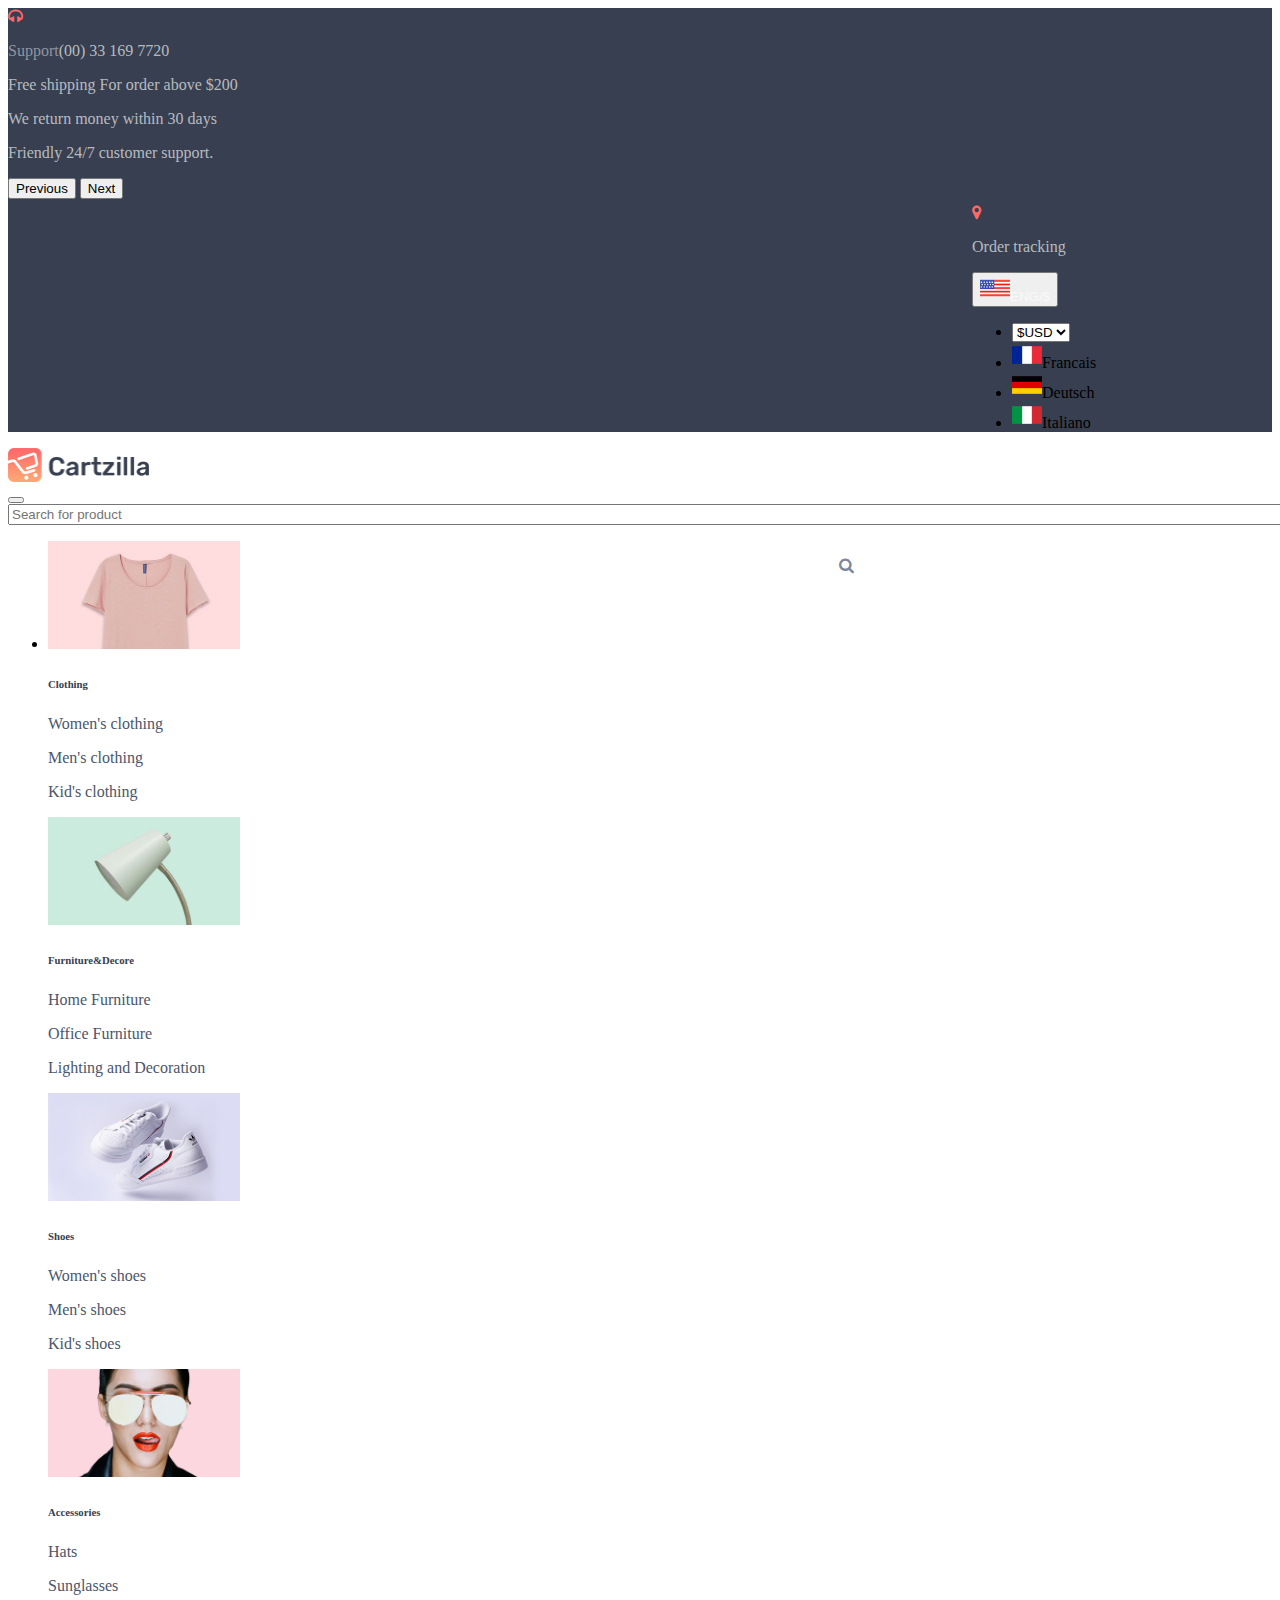
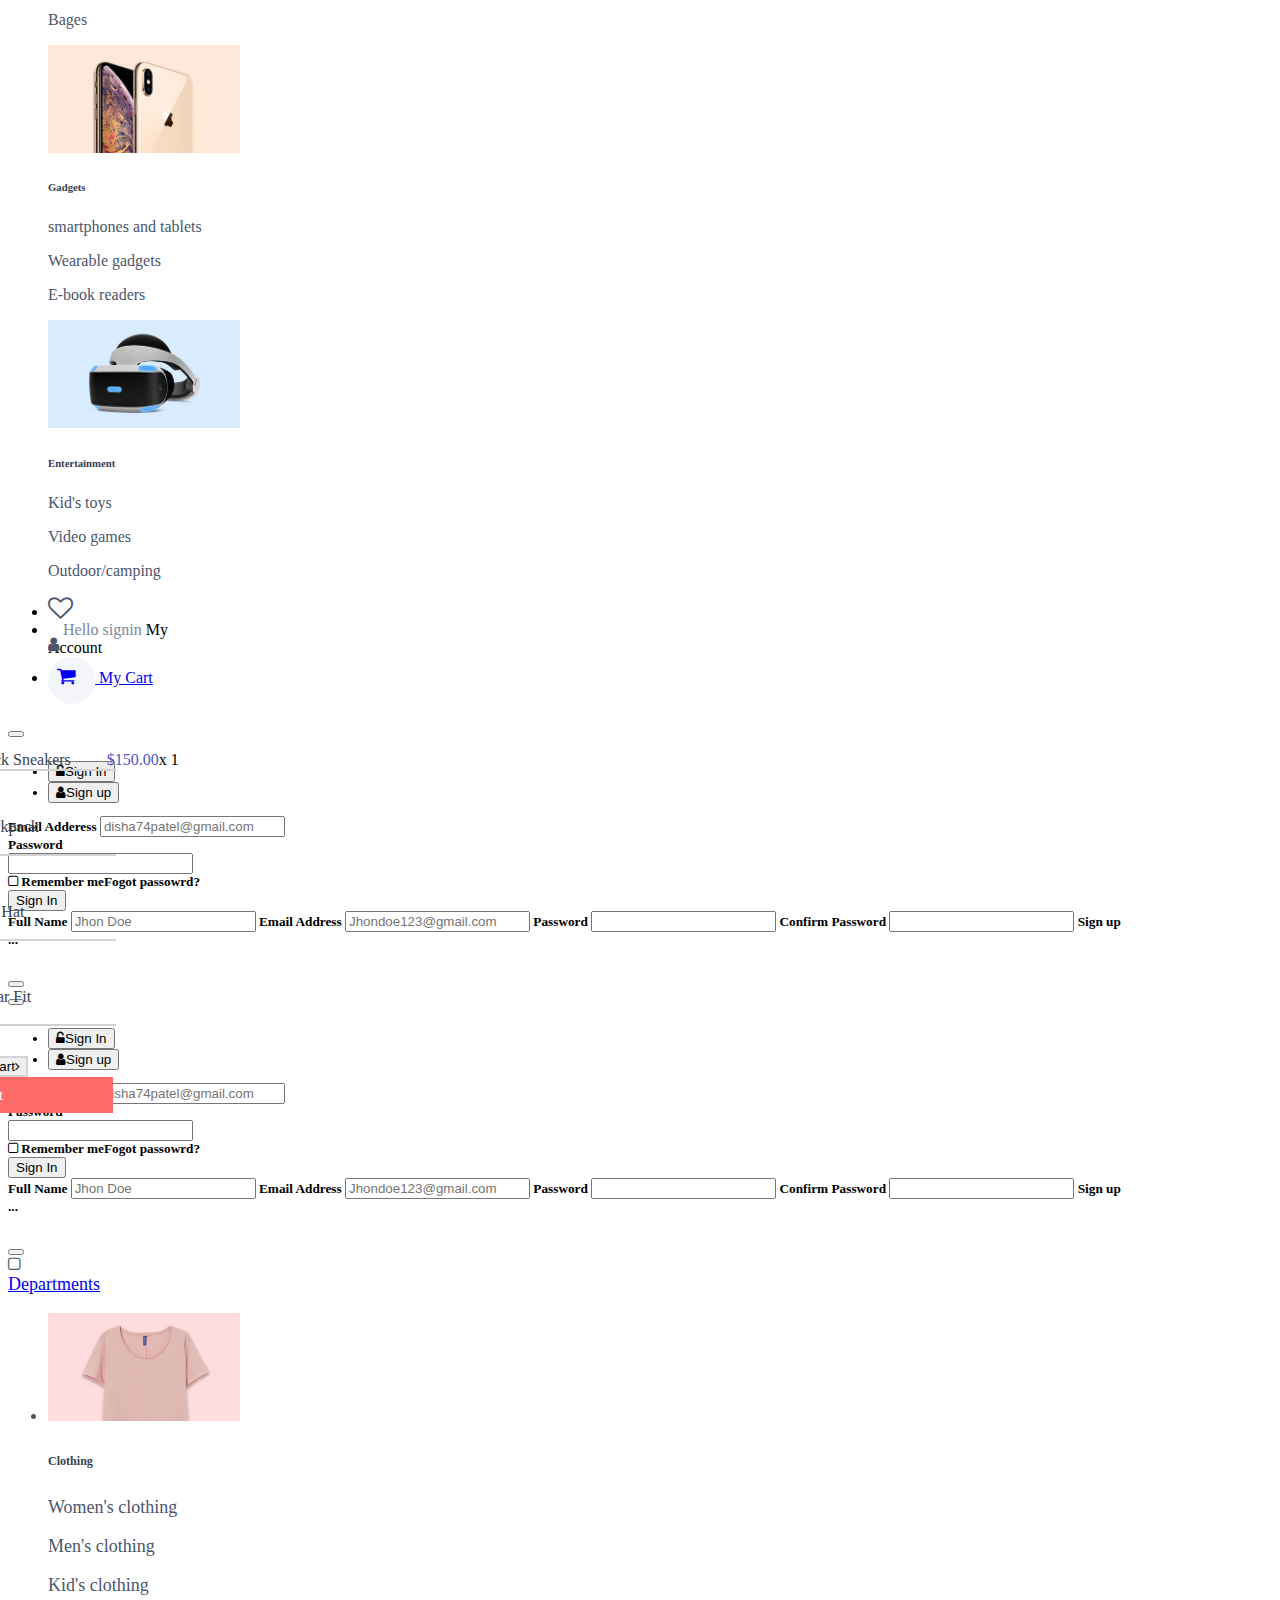
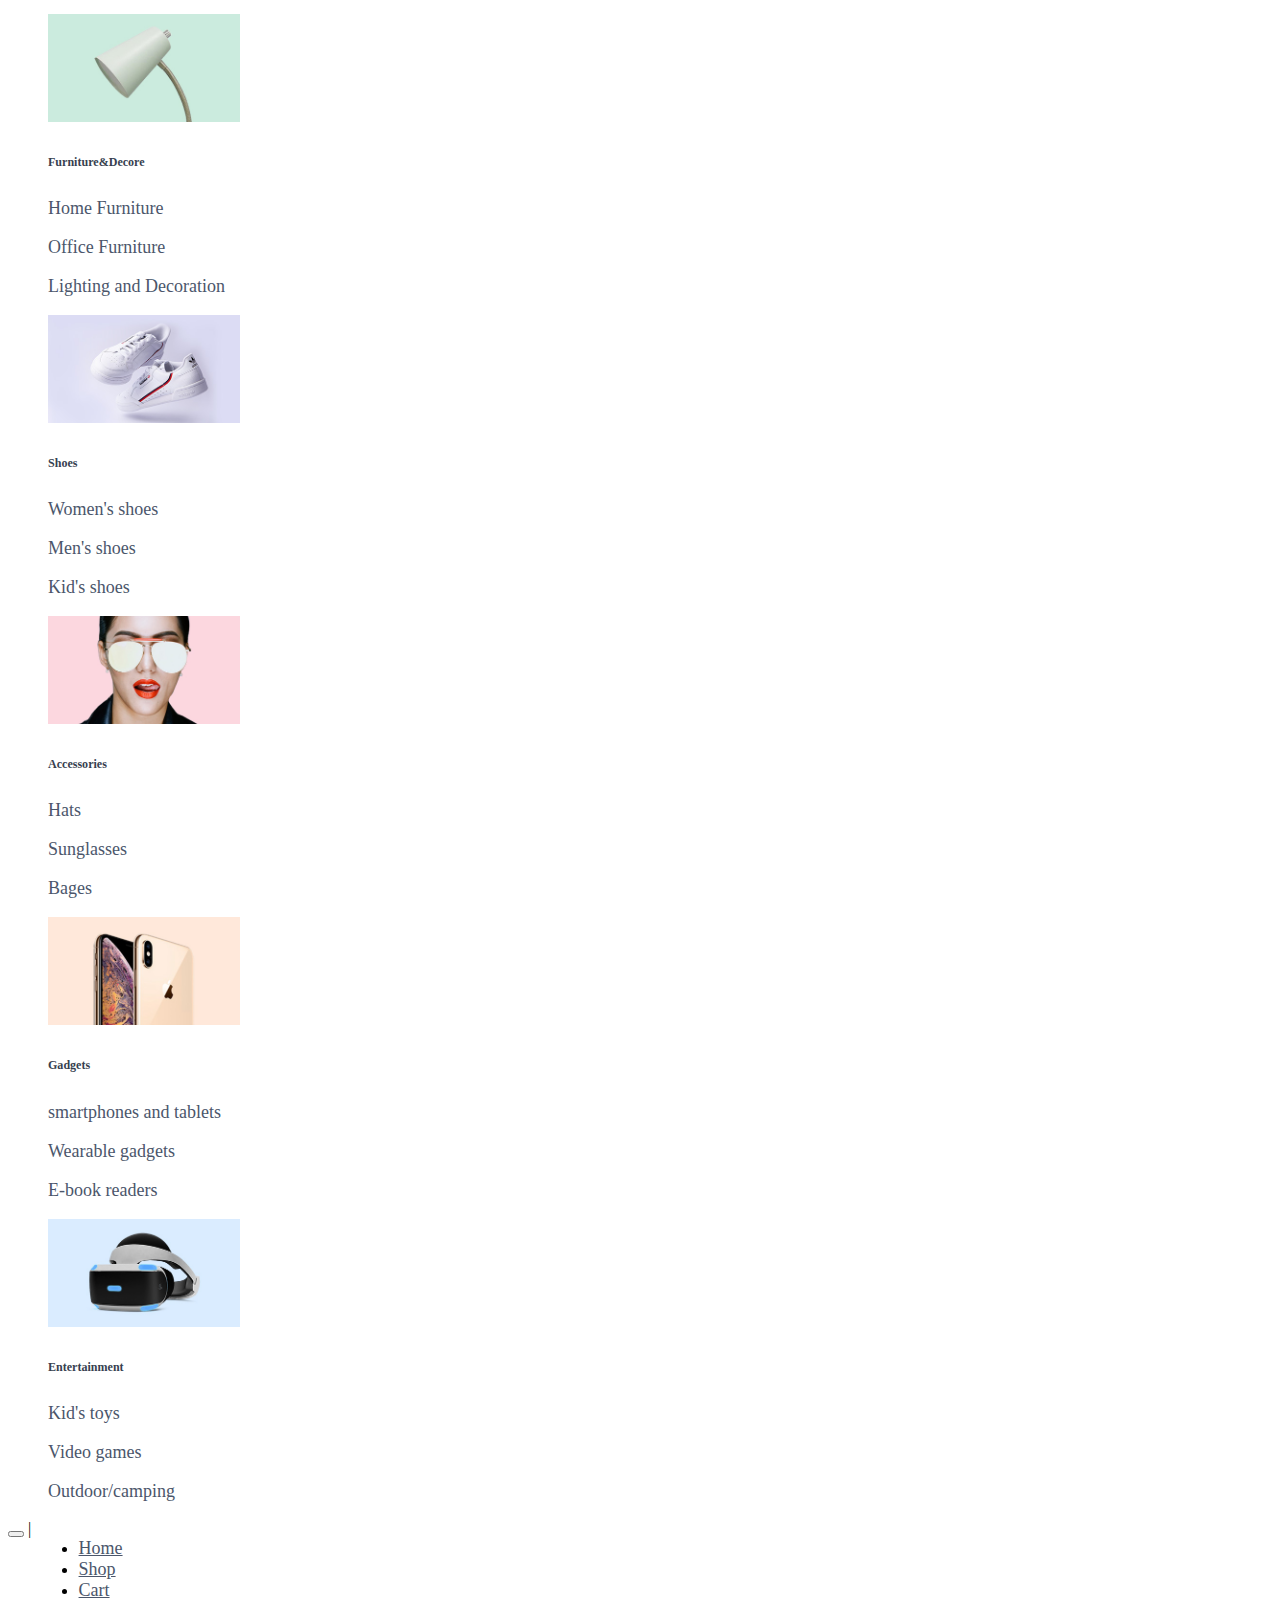
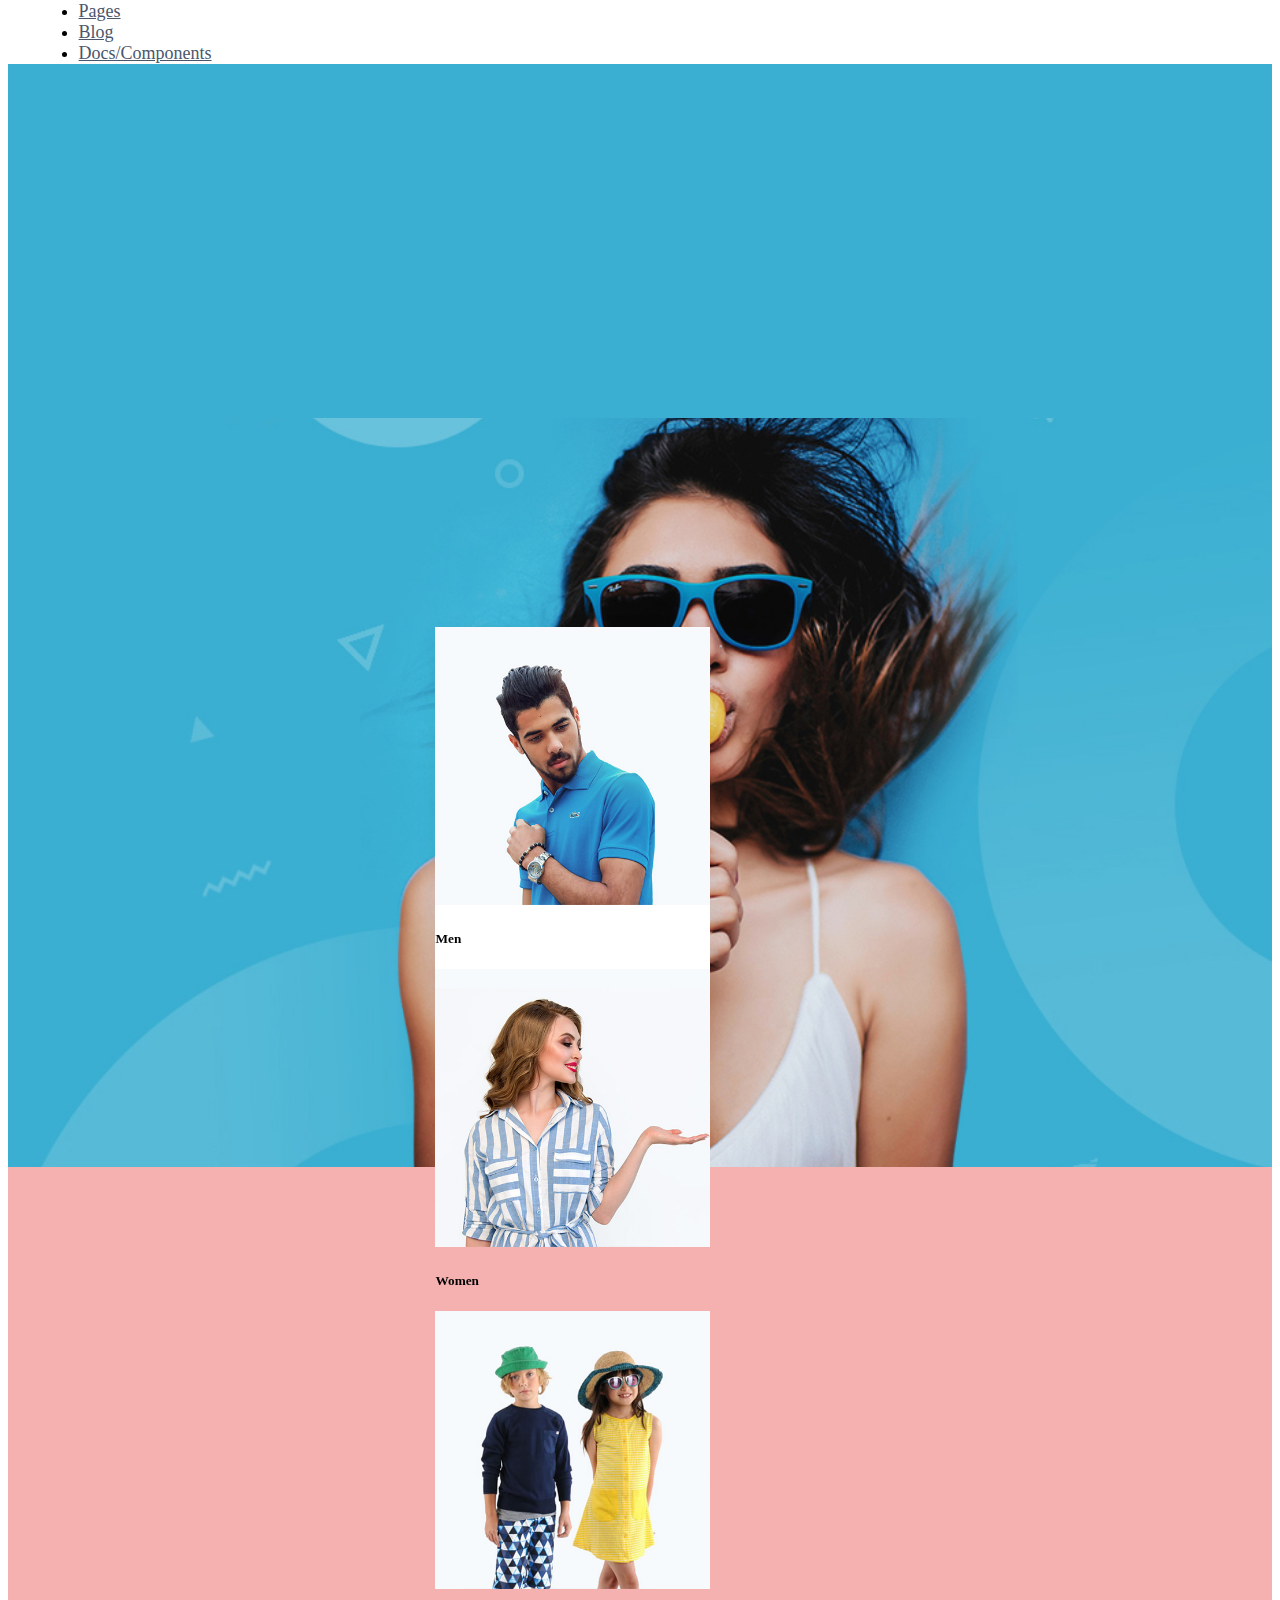
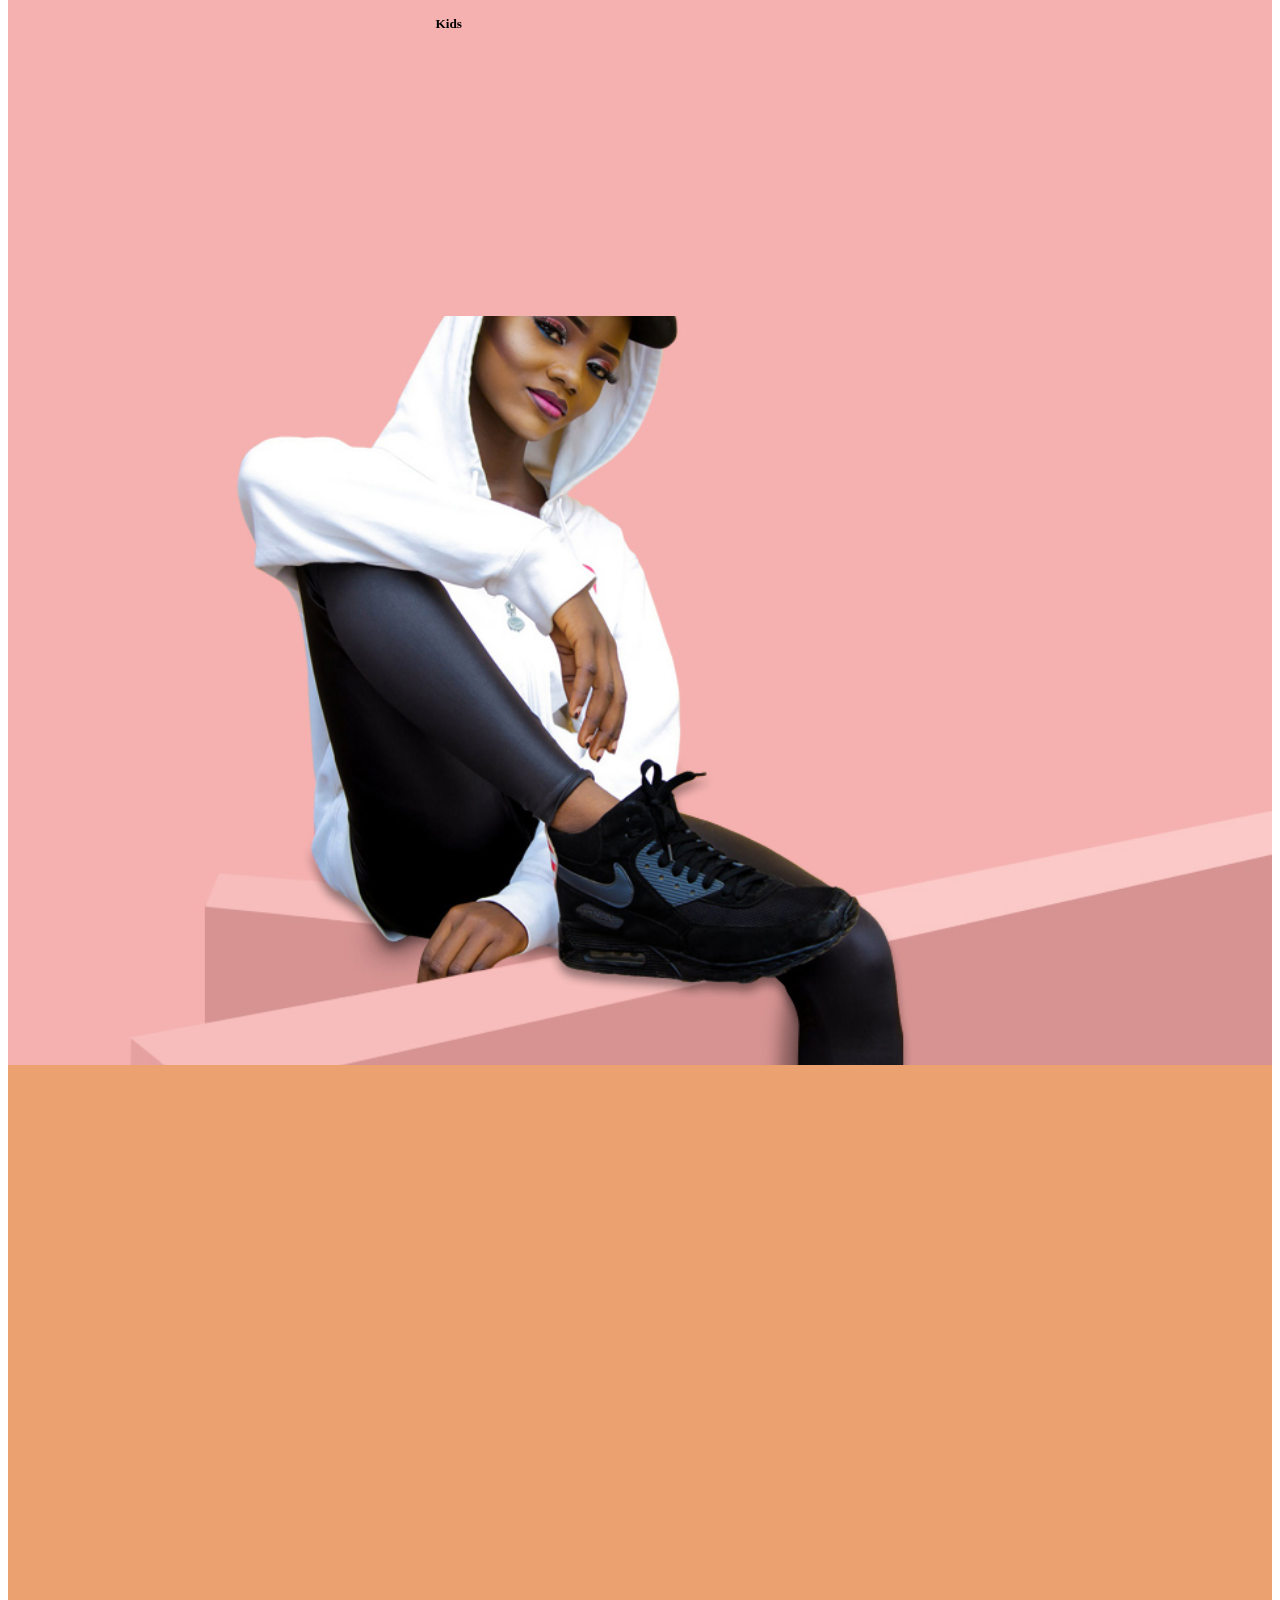
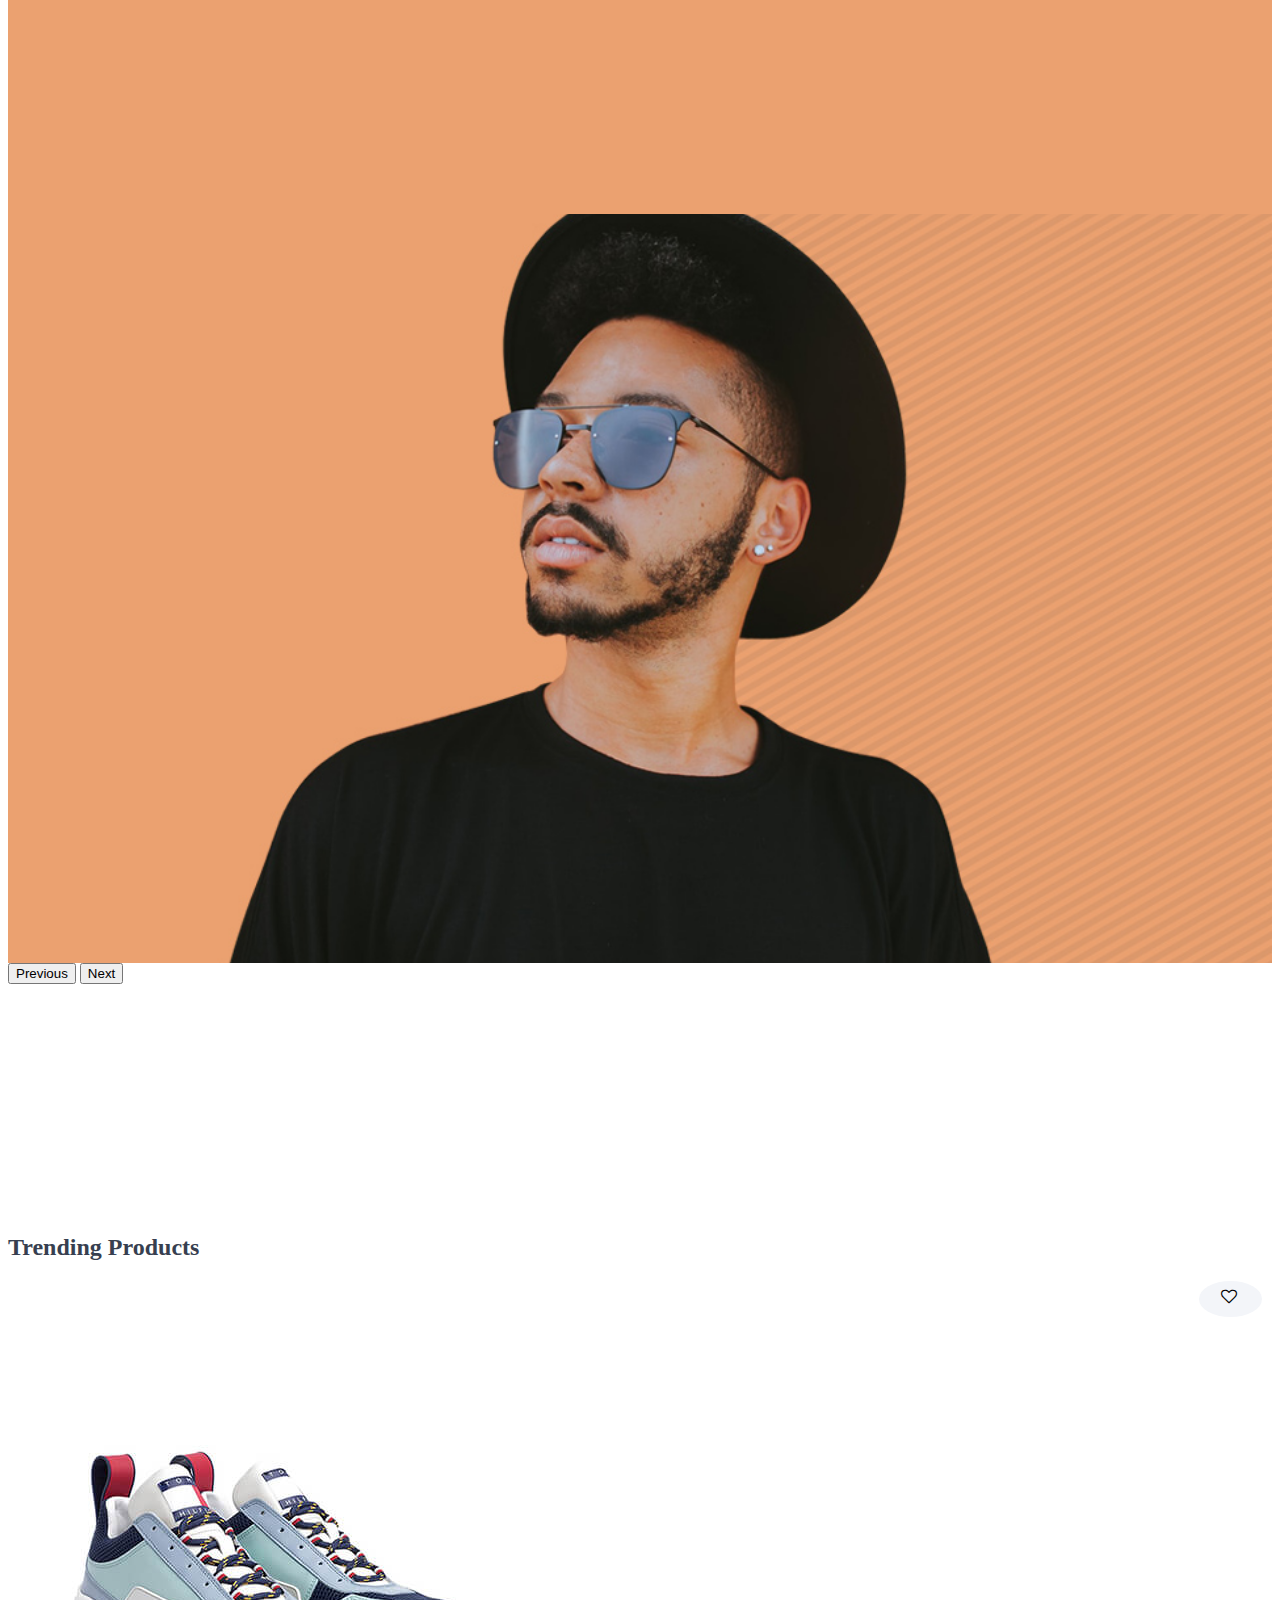
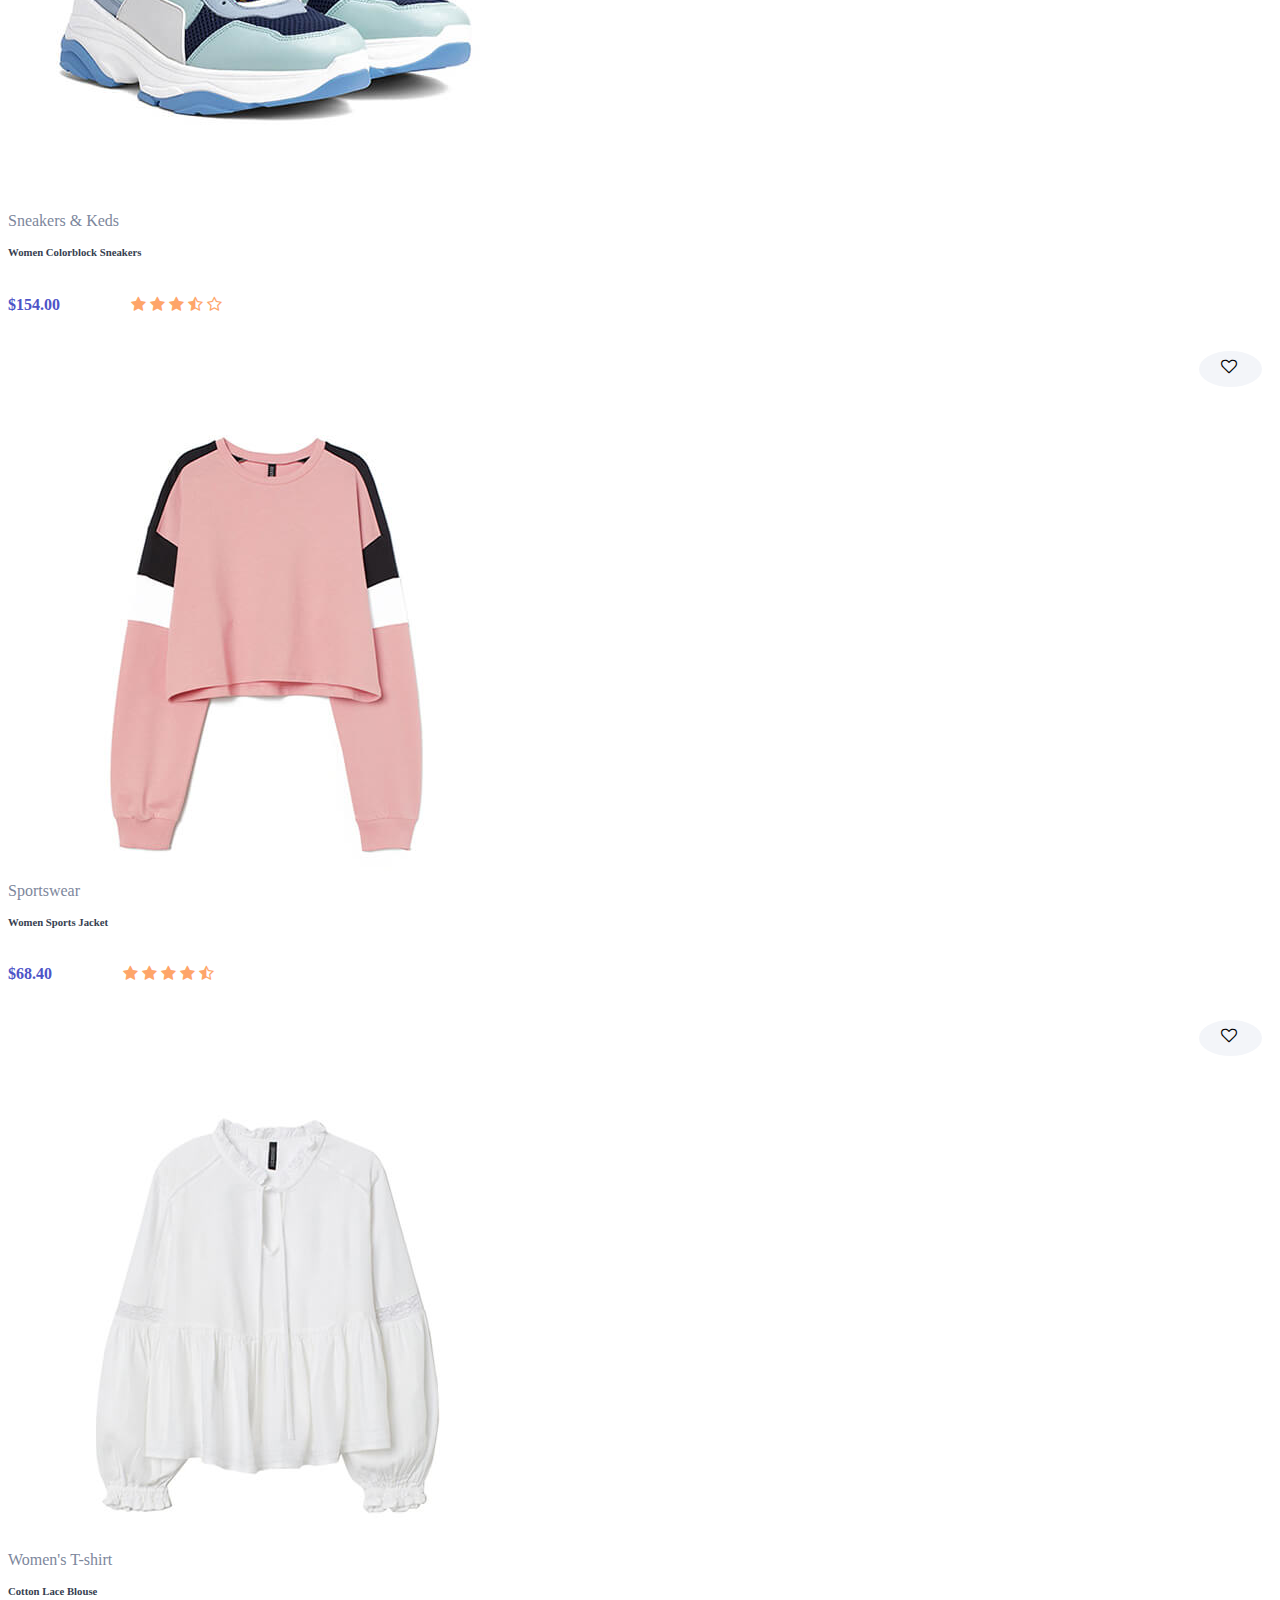
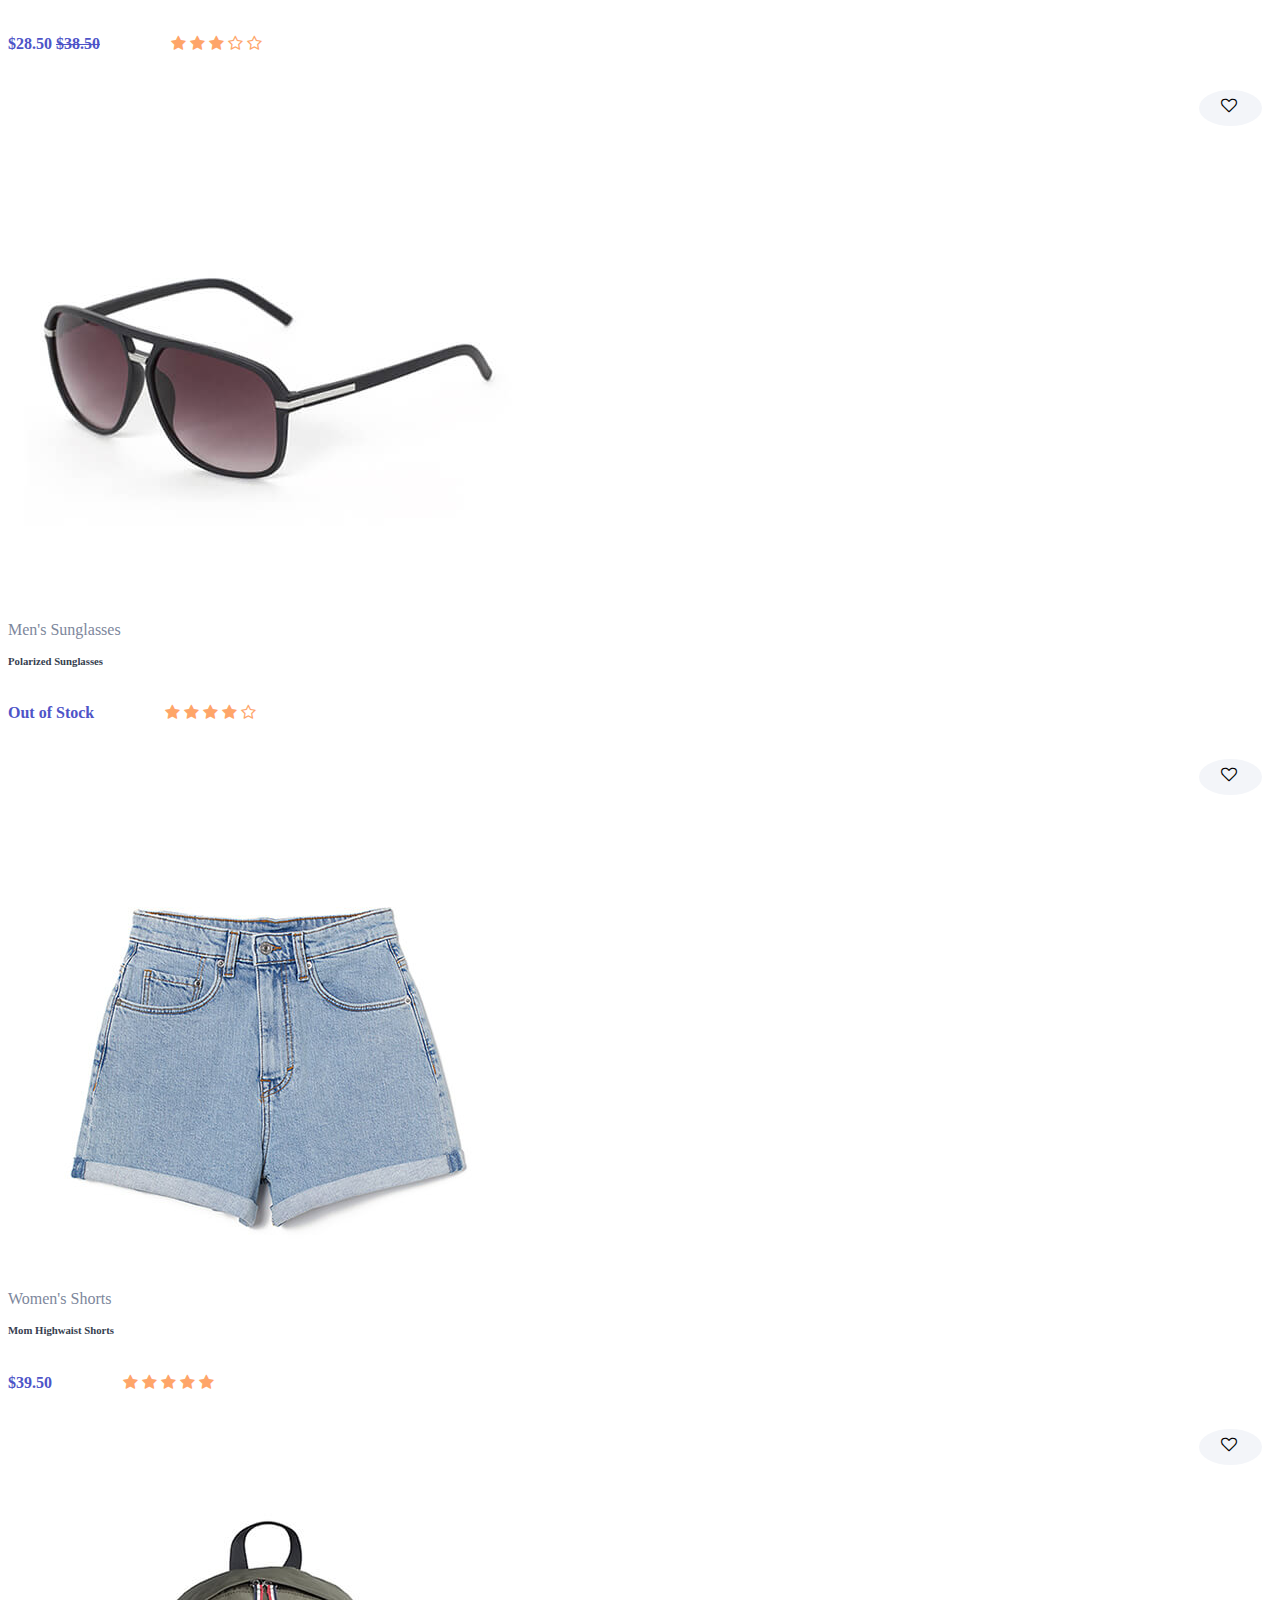
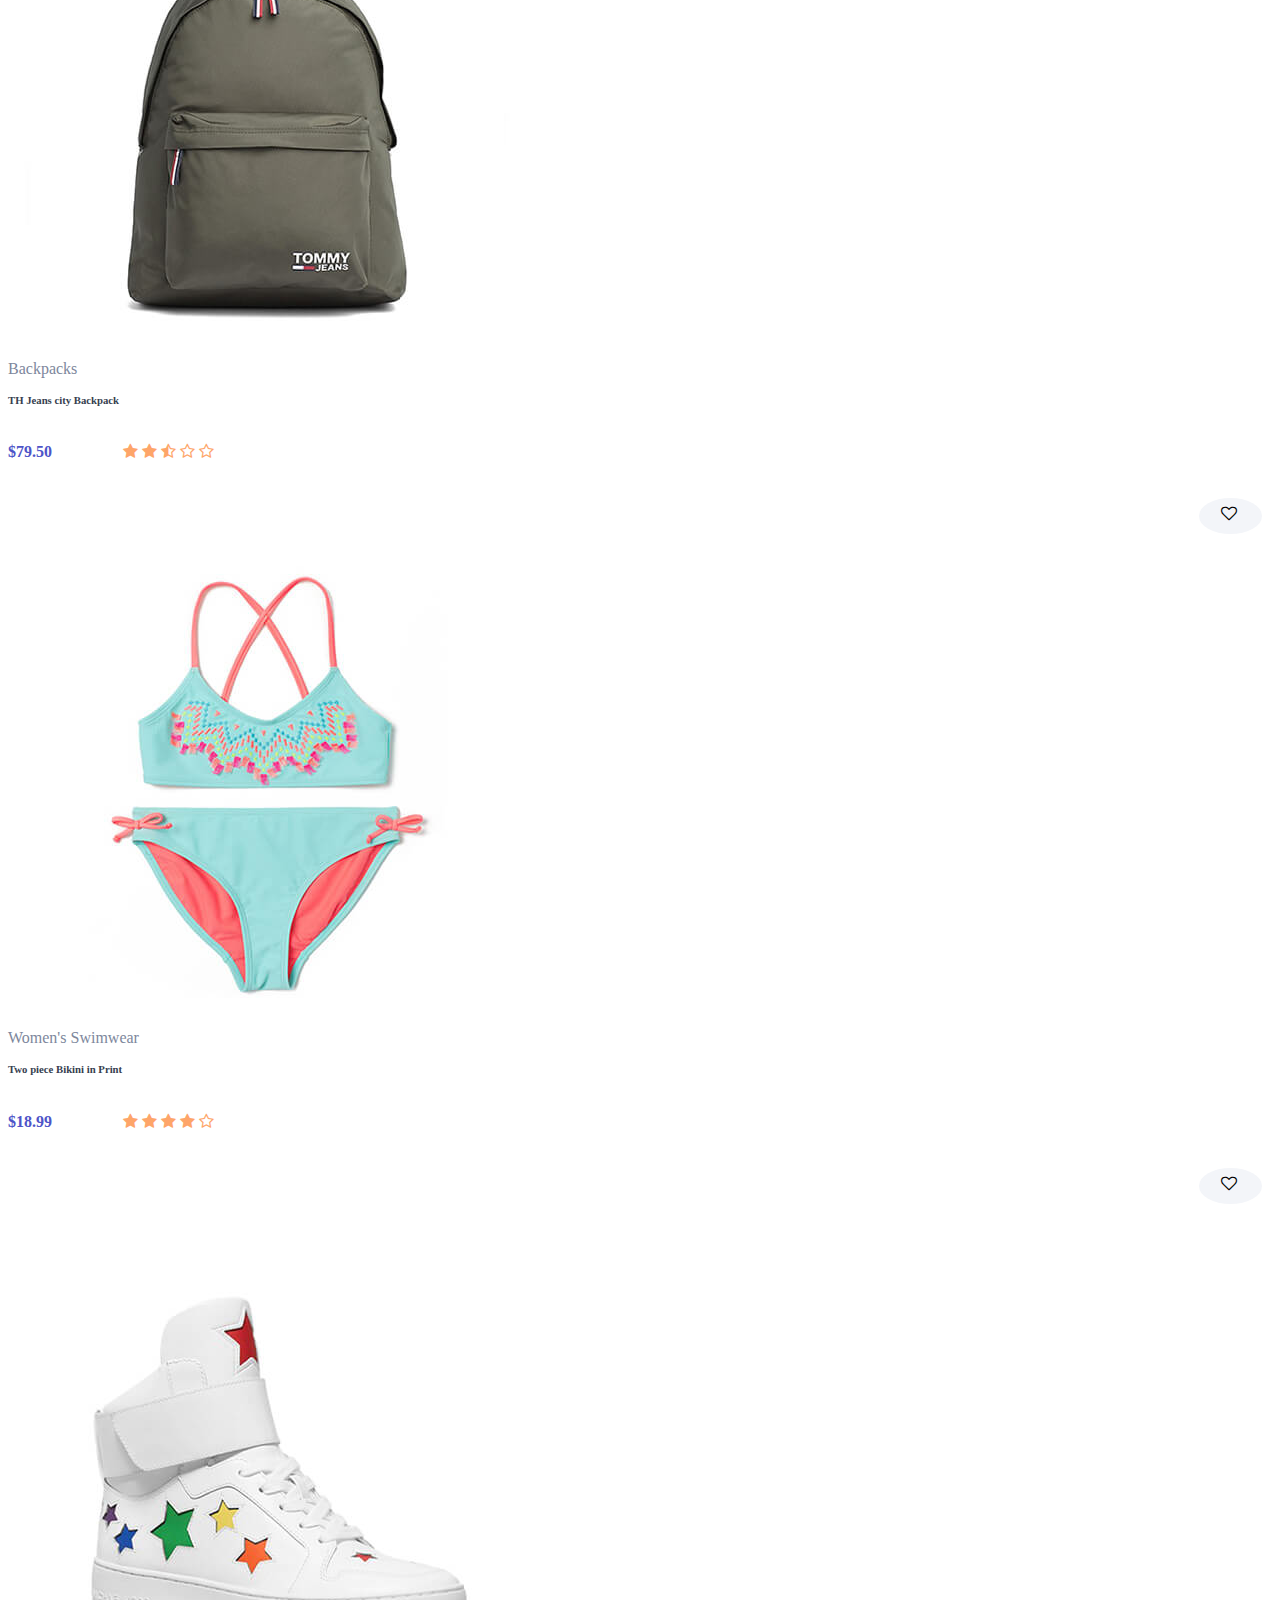
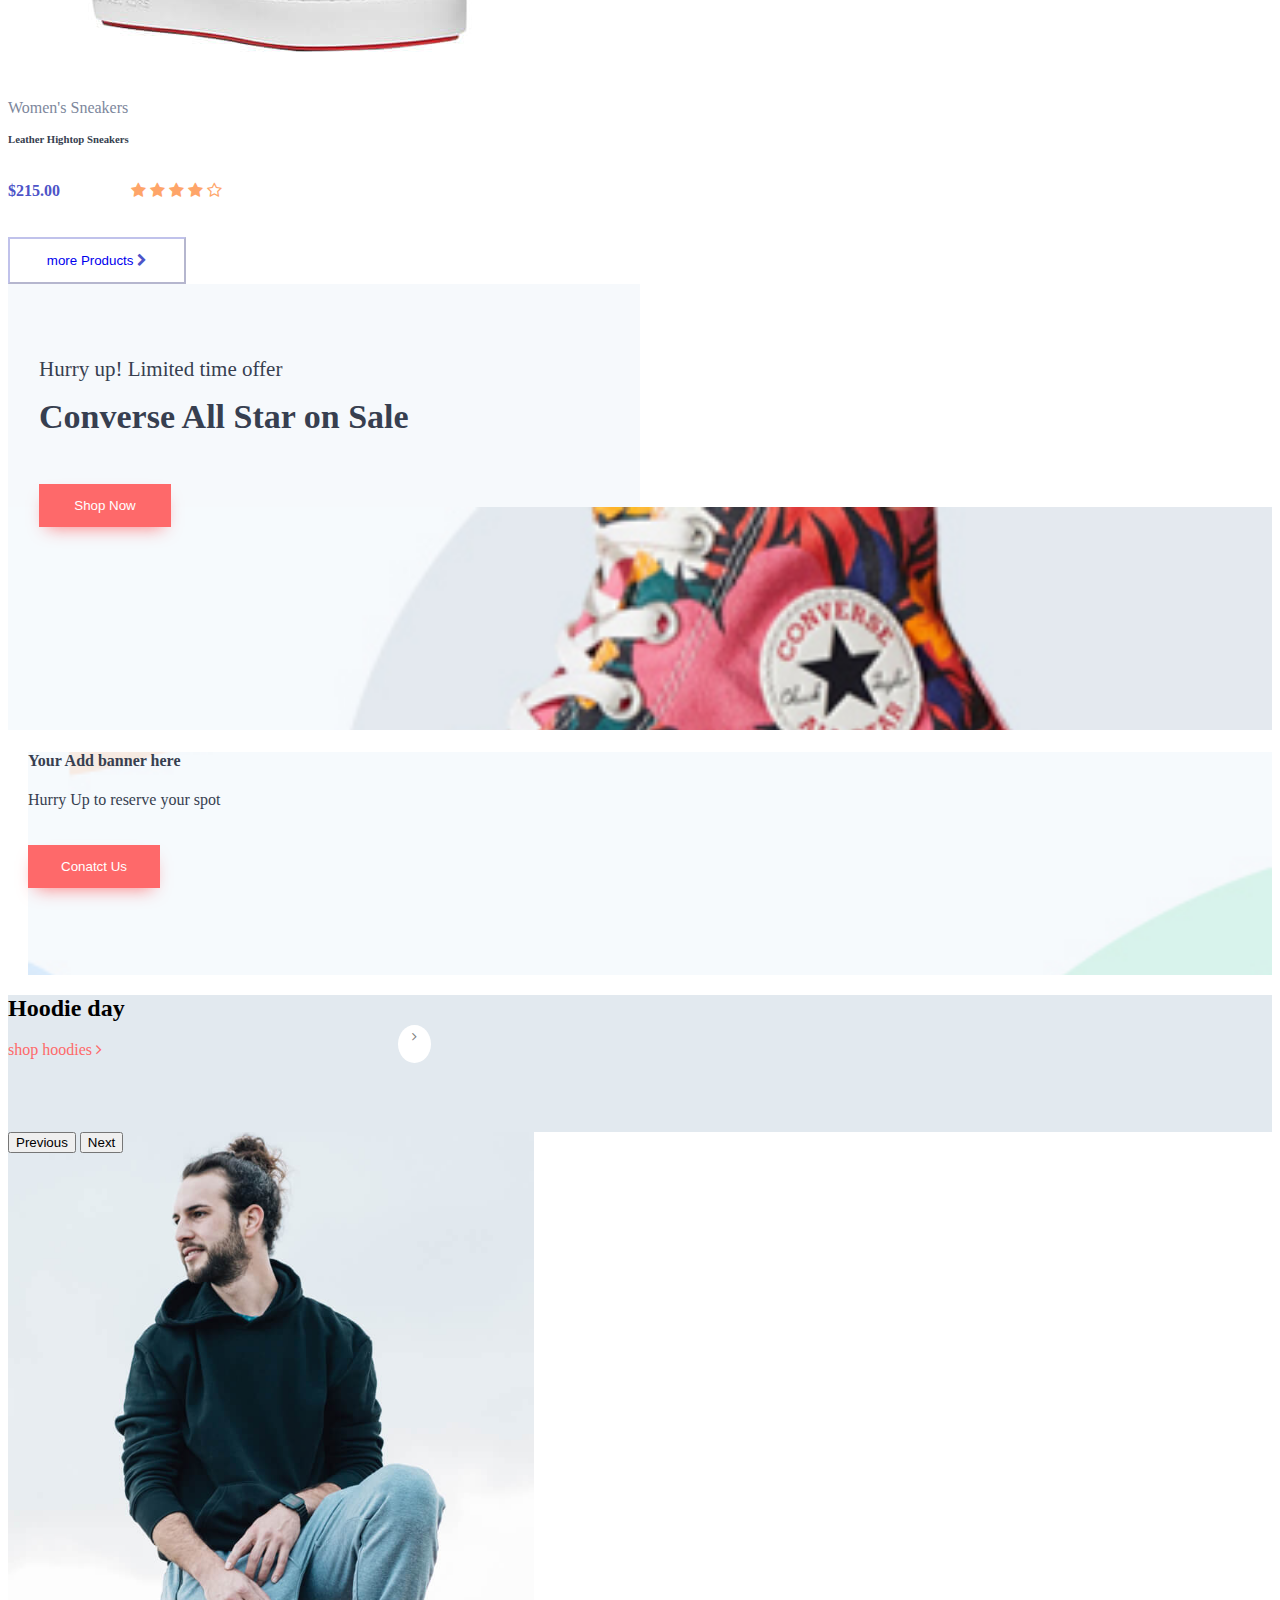
<file: index.html>
<!DOCTYPE html>
<html lang="en">

<head>
  <meta charset="UTF-8">
  <meta name="viewport" content="width=device-width, initial-scale=1.0">
  <title>Home</title>
  <link href="../css/home.css" rel="stylesheet">
  <link rel="stylesheet" href="https://cdnjs.cloudflare.com/ajax/libs/font-awesome/4.7.0/css/font-awesome.min.css">
  <link href="https://cdn.jsdelivr.net/npm/bootstrap@5.3.2/dist/css/bootstrap.min.css" rel="stylesheet"
    integrity="sha384-T3c6CoIi6uLrA9TneNEoa7RxnatzjcDSCmG1MXxSR1GAsXEV/Dwwykc2MPK8M2HN" crossorigin="anonymous">
  <link href="https://unpkg.com/aos@2.3.1/dist/aos.css" rel="stylesheet">
  <script src="https://cdn.jsdelivr.net/npm/bootstrap@5.3.2/dist/js/bootstrap.bundle.min.js"
    integrity="sha384-C6RzsynM9kWDrMNeT87bh95OGNyZPhcTNXj1NW7RuBCsyN/o0jlpcV8Qyq46cDfL"
    crossorigin="anonymous"></script>
  <script src="https://unpkg.com/aos@2.3.1/dist/aos.js"></script>

</head>

<body>
  <header>
    <div class="bg_1">
      <div class="container">
        <div class="row">
          <div class="col-md-4">
            <div class="section1 d-flex mt-2">
              <i class="fa fa-headphones mt-1" aria-hidden="true"></i>
              <p class="ms-2"><span class="gray_1 me-2">Support</span>(00) 33 169 7720</p>
            </div>
          </div>
          <div class="col-md-4 carousel_22">
            <div id="carouselExample" class="carousel slide">
              <div class="carousel-inner">
                <div class="carousel-item active carousel_1">
                  <p class="text-center pt-2">Free shipping For order above $200</p>
                </div>
                <div class="carousel-item carousel_1">
                  <p class="text-center pt-2 ">We return money within 30 days</p>
                </div>
                <div class="carousel-item carousel_1">
                  <p class="text-center pt-2">Friendly 24/7 customer support.</p>
                </div>
              </div>
              <button class="carousel-control-prev btn_08" type="button" data-bs-target="#carouselExample"
                data-bs-slide="prev">
                <span class="carousel-control-prev-icon" aria-hidden="true"></span>
                <span class="visually-hidden">Previous</span>
              </button>
              <button class="carousel-control-next btn_05" type="button" data-bs-target="#carouselExample"
                data-bs-slide="next">
                <span class="carousel-control-next-icon" aria-hidden="true"></span>
                <span class="visually-hidden">Next</span>
              </button>
            </div>
          </div>
          <div class="col-md-4 d-flex margin_12">
            <div class="section2 d-flex mt-2">
              <i class="fa fa-map-marker" aria-hidden="true"></i>
              <p class="ms-2">Order tracking </p>
            </div>
            <div class="dropdown drop_down11">
              <button class="btn text-light dropdown-toggle" type="button" id="dropdownMenu3" data-bs-toggle="dropdown" aria-expanded="false">
                UseFul Links
              </button>
              <ul class="dropdown-menu" aria-labelledby="dropdownMenu3">
                <li class="d-flex"> <i class="fa fa-headphones mt-1" aria-hidden="true"></i>
                  <p class="">(00) 33 169 7720</p></li>
                <li class="d-flex"> <i class="fa fa-map-marker" aria-hidden="true"></i>
                  <p class="ms-2">Order tracking </p>
                </li>
              
              </ul>
            </div>
            <div class="section_3 d-flex">
              <div class="dropdown1">
                <button class="btn  dropdown-toggle" type="button" data-bs-toggle="dropdown" aria-expanded="false">
                  <span class="ms-2"><img src="../Images/map.png" width="30" height="26"></span><span
                    class="eng_1">ENG/$</span>
                </button>
                <ul class="dropdown-menu">
                  <li>
                    <select class="ms-5">
                      <option value="">$USD</option>
                      <option value="">€EUR</option>
                      <option value=""> £UKP</option>
                      <option value="">¥JPY</option>
                    </select>

                  </li>

                  <li><img src="../Images/flag_1.png" width="30" height="26" class="ms-2"><span
                      class="ms-2">Francais</span></li>
                  <li><img src="../Images/flag_2.png" width="30" height="26" class="ms-2"><span
                      class="ms-2">Deutsch</span></li>
                  <li><img src="../Images/flag_3.png" width="30" height="26" class="ms-2"><span
                      class="ms-2">Italiano</span></li>
                </ul>
              </div>
            </div>
          </div>
        </div>
      </div>
    </div>

    <div class="row">
      <div class="col-md">
        <div class="container">
          <nav class="navbar navbar-expand-lg bg-white">
            <div class="container-fluid container_10">
              <img src="../Images/logo.png" width="141" class="me-5">
              <!-- <input class="form-control ms-3" type="search" placeholder="Search for product"
              aria-label="Search"> -->
              </div>
              <div class="image_05">
                <img src="../Images/media_logo.png">
              </div>
              <button class="navbar-toggler btn_04" type="button" data-bs-toggle="collapse"
                data-bs-target="#navbarSupportedContent" aria-controls="navbarSupportedContent" aria-expanded="false"
                aria-label="Toggle navigation">
                <span class="navbar-toggler-icon"></span>
              </button>
              <input class="form-control me-2 search_44" type="search" placeholder="Search for product"
              aria-label="Search">

              <div class="collapse navbar-collapse search_1" id="navbarSupportedContent">
               <input class="form-control me-2 search_29" type="search" placeholder="Search for product"
                aria-label="Search">
                <a class="nav-link dropdown-toggle department_20" href="#" role="button" data-bs-toggle="dropdown" aria-expanded="false">
                  Departments
                </a>
                <ul class="dropdown-menu large_19">
                  <li>
                    <div class="row">
                      <div class="col-md-4 section_19">
                        <img src="../Images/Department_1.jpg" class="rounded">
                        <h6 class="color_89">Clothing</h6>
                        <p class="lh-1 para_99">Women's clothing</p>
                        <p class="lh-1 para_99">Men's clothing</p>
                        <p class="lh-1 para_99">Kid's clothing</p>
                        <img src="../Images/Department_4.jpg" class="rounded">
                        <h6 class="color_89">Furniture&Decore</h6>
                        <p class="lh-1 para_99">Home Furniture </p>
                        <p class="lh-1 para_99">Office Furniture</p>
                        <p class="lh-1 para_99">Lighting and Decoration</p>
                      </div>
                      <div class="col-md-4 section_10">
                        <img src="../Images/Department_2.jpg" class="rounded">
                        <h6 class="color_89">Shoes</h6>
                        <p class="lh-1 para_99">Women's shoes</p>
                        <p class="lh-1 para_99">Men's shoes</p>
                        <p class="lh-1 para_99">Kid's shoes</p>
    
                        <img src="../Images/Department_5.jpg" class="rounded">
                        <h6 class="color_89">Accessories</h6>
                        <p class="lh-1 para_99">Hats</p>
                        <p class="lh-1 para_99">Sunglasses</p>
                        <p class="lh-1 para_99">Bages</p>
    
                      </div>
                      <div class="col-md-4 section_10">
                        <img src="../Images/Department_3.jpg" class="rounded">
                        <h6 class="color_89">Gadgets</h6>
                        <p class="lh-1 para_99">smartphones and tablets</p>
                        <p class="lh-1 para_99">Wearable gadgets</p>
                        <p class="lh-1 para_99">E-book readers</p>
                        <img src="../Images/Department_6.jpg" class="rounded">
                        <h6 class="color_89">Entertainment</h6>
                        <p class="lh-1 para_99">Kid's toys</p>
                        <p class="lh-1 para_99">Video games</p>
                        <p class="lh-1 para_99">Outdoor/camping</p>
    
                      </div>
                    </div>
                  </li>
                </ul>
                <ul class="navbar-nav nav_05">
                  <li class="nav-item">
                    <a class="nav-link" aria-current="page" href="./home.html">Home</a>
                  </li>
                  <li class="nav-item">
                    <a class="nav-link" href="./Shop.html">Shop</a>
                  </li>
                  <li class="nav-item">
                    <a class="nav-link" href="./Cart.html">Cart</a>
                  </li>
                  <li class="nav-item">
                    <a class="nav-link" href="#">Pages</a>
                  </li>
                  <li class="nav-item">
                    <a class="nav-link" href="#">Blog</a>
                  </li>
                  <li class="nav-item">
                    <a class="nav-link" href="#">Docs/Components</a>
                  </li>
                </ul>

                <div class="container-fluid">
                  <li class="nav-item dropdown nav_8">
                    <a class="nav-link dropdown-toggle" href="#" role="button" data-bs-toggle="dropdown" aria-expanded="false">
                      Departments
                    </a>
                    <ul class="dropdown-menu large_10">
                      <li>
                        <div class="row">
                          <div class="col-md-4 section_10">
                            <img src="../Images/Department_1.jpg" class="rounded">
                            <h6 class="color_89">Clothing</h6>
                            <p class="lh-1 para_99">Women's clothing</p>
                            <p class="lh-1 para_99">Men's clothing</p>
                            <p class="lh-1 para_99">Kid's clothing</p>
                            <img src="../Images/Department_4.jpg" class="rounded">
                            <h6 class="color_89">Furniture&Decore</h6>
                            <p class="lh-1 para_99">Home Furniture </p>
                            <p class="lh-1 para_99">Office Furniture</p>
                            <p class="lh-1 para_99">Lighting and Decoration</p>
                          </div>
                          <div class="col-md-4 section_10">
                            <img src="../Images/Department_2.jpg" class="rounded">
                            <h6 class="color_89">Shoes</h6>
                            <p class="lh-1 para_99">Women's shoes</p>
                            <p class="lh-1 para_99">Men's shoes</p>
                            <p class="lh-1 para_99">Kid's shoes</p>
        
                            <img src="../Images/Department_5.jpg" class="rounded">
                            <h6 class="color_89">Accessories</h6>
                            <p class="lh-1 para_99">Hats</p>
                            <p class="lh-1 para_99">Sunglasses</p>
                            <p class="lh-1 para_99">Bages</p>
        
                          </div>
                          <div class="col-md-4 section_10">
                            <img src="../Images/Department_3.jpg" class="rounded">
                            <h6 class="color_89">Gadgets</h6>
                            <p class="lh-1 para_99">smartphones and tablets</p>
                            <p class="lh-1 para_99">Wearable gadgets</p>
                            <p class="lh-1 para_99">E-book readers</p>
                            <img src="../Images/Department_6.jpg" class="rounded">
                            <h6 class="color_89">Entertainment</h6>
                            <p class="lh-1 para_99">Kid's toys</p>
                            <p class="lh-1 para_99">Video games</p>
                            <p class="lh-1 para_99">Outdoor/camping</p>
        
                          </div>
                        </div>
                      </li>
                    </ul>
                  </li>
    
                  <div class="collapse navbar-collapse" id="navbarNavDropdown">
                    <ul class="navbar-nav nav_26">
                      <li class="nav-item">
                        <a class="nav-link" aria-current="page" href="./home.html">Home</a>
                      </li>
                      <li class="nav-item">
                        <a class="nav-link" href="./Shop.html">Shop</a>
                      </li>
                      <li class="nav-item">
                        <a class="nav-link" href="./Cart.html">Cart</a>
                      </li>
                      <li class="nav-item">
                        <a class="nav-link" href="#">Pages</a>
                      </li>
                      <li class="nav-item">
                        <a class="nav-link" href="#">Blog</a>
                      </li>
                      <li class="nav-item">
                        <a class="nav-link" href="#">Docs/Components</a>
                      </li>
                    </ul>
                  </div>
                </div>

            
              





                 <!-- <input class="form-control me-2" type="search" placeholder="Search for product"
                  aria-label="Search">  -->
                <i class="fa fa-search search_2" aria-hidden="true"></i>
                <li class="nav-item dropdown nav_4">
                  <a class="nav-link dropdown-toggle" href="#" role="button" data-bs-toggle="dropdown" aria-expanded="false">
                    Departments
                  </a>
                  <ul class="dropdown-menu large_11">
                    <li>
                      <div class="row">
                        <div class="col-md-4 section_10">
                          <img src="../Images/Department_1.jpg" class="rounded">
                          <h6 class="color_89">Clothing</h6>
                          <p class="lh-1 para_99">Women's clothing</p>
                          <p class="lh-1 para_99">Men's clothing</p>
                          <p class="lh-1 para_99">Kid's clothing</p>
                          <img src="../Images/Department_4.jpg" class="rounded">
                          <h6 class="color_89">Furniture&Decore</h6>
                          <p class="lh-1 para_99">Home Furniture </p>
                          <p class="lh-1 para_99">Office Furniture</p>
                          <p class="lh-1 para_99">Lighting and Decoration</p>
                        </div>
                        <div class="col-md-4 section_10">
                          <img src="../Images/Department_2.jpg" class="rounded">
                          <h6 class="color_89">Shoes</h6>
                          <p class="lh-1 para_99">Women's shoes</p>
                          <p class="lh-1 para_99">Men's shoes</p>
                          <p class="lh-1 para_99">Kid's shoes</p>
      
                          <img src="../Images/Department_5.jpg" class="rounded">
                          <h6 class="color_89">Accessories</h6>
                          <p class="lh-1 para_99">Hats</p>
                          <p class="lh-1 para_99">Sunglasses</p>
                          <p class="lh-1 para_99">Bages</p>
      
                        </div>
                        <div class="col-md-4 section_10">
                          <img src="../Images/Department_3.jpg" class="rounded">
                          <h6 class="color_89">Gadgets</h6>
                          <p class="lh-1 para_99">smartphones and tablets</p>
                          <p class="lh-1 para_99">Wearable gadgets</p>
                          <p class="lh-1 para_99">E-book readers</p>
                          <img src="../Images/Department_6.jpg" class="rounded">
                          <h6 class="color_89">Entertainment</h6>
                          <p class="lh-1 para_99">Kid's toys</p>
                          <p class="lh-1 para_99">Video games</p>
                          <p class="lh-1 para_99">Outdoor/camping</p>
      
                        </div>
                      </div>
                    </li>
                  </ul>
                </li>
                <ul class="navbar-nav nav_21">
                  <li class="nav-item">
                    <a class="nav-link" aria-current="page" href="./home.html">Home</a>
                  </li>
                  <li class="nav-item">
                    <a class="nav-link" href="./Shop.html">Shop</a>
                  </li>
                  <li class="nav-item">
                    <a class="nav-link" href="./Cart.html">Cart</a>
                  </li>
                  <li class="nav-item">
                    <a class="nav-link" href="#">Pages</a>
                  </li>
                  <li class="nav-item">
                    <a class="nav-link" href="#">Blog</a>
                  </li>
                  <li class="nav-item">
                    <a class="nav-link" href="#">Docs/Components</a>
                  </li>
                </ul>
                 <ul class="navbar-nav mb-2 mb-lg-0 nav_77 ">
                  <li class="nav-item nav_1">
                    <i class="fa fa-heart-o mt-3 mx-4" aria-hidden="true"></i>
                  </li>
                  <li class="nav-item nav_67">
                    <span class="icon_20"><i class="fa fa-user fs-4" aria-hidden="true"></i></span>
                    <span class="para">Hello signin</span>
                    <span class="line_height1 ms-4">My Account</span> </li>
                  <li class="nav-item dropdown">
                    <a class="nav-link dropdown-toggle" href="#" role="button" data-bs-toggle="dropdown"
                      aria-expanded="false">
                      <div class="row">
                      </div>
                      <span class="circle_10"><i class="fa fa-shopping-cart" aria-hidden="true"></i></span>
                      <span>My Cart</span>

                    </a>
                    <ul class="dropdown-menu overflow-scroll">
                      <li>
                        <span class="image_20">
                          <span class="x_10">x</span>
                          <img src="../Images/cart_1.jpg" width="61">
                        </span>
                        <span class="para_23">Women Colorblock Sneakers</span>
                        <span class="ms-5 span_1"><span class="color_17">$150.00</span><span class="text-muted">x
                            1</span></span>

                      </li>
                      <div class="border_10"></div>
                      <li>
                        <span class="image_20">
                          <span class="x_10">x</span>

                          <img src="../Images/cart_2.jpg" width="61">
                        </span>

                        <span class="para_23">TH Jeans city Backpack</span><br>
                        <span class="ms-5 span_1"><span class="color_17">$79.50</span> <span class="text-muted">x
                            1</span></span>
                      </li>
                      <li>
                        <div class="border_10"></div>
                        <span class="image_20">
                          <span class="x_10">x</span>
                          <img src="../Images/cart_3.jpg" width="61"></span>
                        <span class="para_23">3 Color sun Stash Hat</span><br>
                        <span class="ms-5 span_1"><span class="color_17">$22.50</span> <span class="text-muted">x
                            1</span></span>
                      </li>
                  </li>
                  <div class="border_10"></div>
                  <li>
                    <span class="image_20">
                      <span class="x_10">x</span>
                      <img src="../Images/cart_4.jpg" width="61"></span>
                    <span class="para_23">Cotton polo regular Fit</span><br>
                    <span class="ms-5 span_1"><span class="color_17">$9.00</span><span class="text-muted">x
                        1</span></span>
                  </li>
                  </li>
                  <div class="border_10"></div>
                  <li>
                    <span class="ms-3 me-2"><span class="text-muted">Subtotal:</span><span
                        class="color_17">$265.00</span></span>
                    <span class="btn_20 ms-4"><button type="button" class="text-muted">Expand Cart<i
                          class="fa fa-angle-right ms-2" aria-hidden="true"></i></button></i></span>
                  </li>
                  <li>
                    <button type="button" class="btn_29 ms-2 mt-3 rounded"> <i class="fa fa-credit-card-alt me-2"
                        aria-hidden="true"></i>Checkout</button>
                  </li>
                </ul>
                <ul class="navbar-nav mb-2 mb-lg-0 navbar_10">
                  <li class="nav-item nav_1">
                    <i class="fa fa-heart-o mt-3 mx-4" aria-hidden="true"></i>
                  </li>
                  <ul class="dropdown-menu large_10">
                    <li>
                      <div class="row">
                        <div class="col-md-4 section_10">
                          <img src="../Images/Department_1.jpg" class="rounded">
                          <h6 class="color_89">Clothing</h6>
                          <p class="lh-1 para_99">Women's clothing</p>
                          <p class="lh-1 para_99">Men's clothing</p>
                          <p class="lh-1 para_99">Kid's clothing</p>
                          <img src="../Images/Department_4.jpg" class="rounded">
                          <h6 class="color_89">Furniture&Decore</h6>
                          <p class="lh-1 para_99">Home Furniture </p>
                          <p class="lh-1 para_99">Office Furniture</p>
                          <p class="lh-1 para_99">Lighting and Decoration</p>
                        </div>
                        <div class="col-md-4 section_10">
                          <img src="../Images/Department_2.jpg" class="rounded">
                          <h6 class="color_89">Shoes</h6>
                          <p class="lh-1 para_99">Women's shoes</p>
                          <p class="lh-1 para_99">Men's shoes</p>
                          <p class="lh-1 para_99">Kid's shoes</p>
      
                          <img src="../Images/Department_5.jpg" class="rounded">
                          <h6 class="color_89">Accessories</h6>
                          <p class="lh-1 para_99">Hats</p>
                          <p class="lh-1 para_99">Sunglasses</p>
                          <p class="lh-1 para_99">Bages</p>
      
                        </div>
                        <div class="col-md-4 section_10">
                          <img src="../Images/Department_3.jpg" class="rounded">
                          <h6 class="color_89">Gadgets</h6>
                          <p class="lh-1 para_99">smartphones and tablets</p>
                          <p class="lh-1 para_99">Wearable gadgets</p>
                          <p class="lh-1 para_99">E-book readers</p>
                          <img src="../Images/Department_6.jpg" class="rounded">
                          <h6 class="color_89">Entertainment</h6>
                          <p class="lh-1 para_99">Kid's toys</p>
                          <p class="lh-1 para_99">Video games</p>
                          <p class="lh-1 para_99">Outdoor/camping</p>
      
                        </div>
                      </div>
                    </li>
                  </ul>
                  <li>
                    <button type="button" class="btn_29 ms-2 mt-3 rounded"> <i class="fa fa-credit-card-alt me-2"
                        aria-hidden="true"></i>Checkout</button>
                  </li>
                </ul> 
                </li>

                </ul>
              

              </div>


              <button type="button" class="btn btn_03" data-bs-toggle="modal" data-bs-target="#exampleModal">
                <i class="fa fa-user" aria-hidden="true"></i>
              </button>
              
              <!-- Modal -->
              <div class="modal fade" id="exampleModal" tabindex="-1" aria-labelledby="exampleModalLabel" aria-hidden="true">
                <div class="modal-dialog">
                  <div class="modal-content">
                    <div class="modal-header bg_42">
                      <h5 class="modal-title" id="exampleModalLabel">
                        <ul class="nav nav-pills mb-3" id="pills-tab" role="tablist">
                          <li class="nav-item" role="presentation">
                            <button class="nav-link active" id="pills-home-tab" data-bs-toggle="pill" data-bs-target="#pills-home" type="button" role="tab" aria-controls="pills-home" aria-selected="true"><i class="fa fa-unlock-alt text-dark" aria-hidden="true"></i><span class="text-dark">Sign In</span></button>
                          </li>
                          <li class="nav-item" role="presentation">
                            <button class="nav-link" id="pills-profile-tab" data-bs-toggle="pill" data-bs-target="#pills-profile" type="button" role="tab" aria-controls="pills-profile" aria-selected="false"><i class="fa fa-user text-dark" aria-hidden="true"></i><span class="text-dark">Sign up</span></button>
                          </li>
                        </ul>
                        <div class="tab-content" id="pills-tabContent">
                          <div class="tab-pane fade show active" id="pills-home" role="tabpanel" aria-labelledby="pills-home-tab"> <div class="modal-body">
                            <form>
                              <label for="Email Address">Email Adderess</label>
                              <input type="text" class="form-control control_10" placeholder="disha74patel@gmail.com"><br>
                              <label for="Password">Password</label><br>
                              <input type="text" class="form-control control_10">
                            </form>
                            <div class="remember_10">
                              <i class="fa fa-square-o " aria-hidden="true"></i> <span class="size_12">Remember me</span><span class="ms-3 color_28">Fogot passowrd?</span>
                              
                            </div>
                          </div>
                          <div class="modal-footer">
                            <button type="button" class="btn btn_90 rounded">Sign In</button>
                          </div></div>
                          <div class="tab-pane fade" id="pills-profile" role="tabpanel" aria-labelledby="pills-profile-tab">
                            <form>
                              <label for="Full name">Full Name</label>
                              <input type="text" class="form-control" placeholder="Jhon Doe">
                              <label for="email address">Email Address</label>
                              <input type="email" class="form-control" placeholder="Jhondoe123@gmail.com" required>
                              <label for="password">Password</label>
                              <input type="password" class="form-control">
                              <label for="confirm password">Confirm Password</label>
                              <input type="password" class="form-control">
                              <submit type="submit" class="btn_010 rounded">Sign up</submit>
                            </form>
                          </div>
                          <div class="tab-pane fade" id="pills-contact" role="tabpanel" aria-labelledby="pills-contact-tab">...</div>
                        </div></h5>
                    
                      <button type="button" class="btn-close btn_90close" data-bs-dismiss="modal" aria-label="Close"></button>
                    </div>
                    <div class="modal-body">
                      <!-- <form>
                        <label for="Email Address">Email Adderess</label>
                        <input type="text" class="form-control" placeholder="disha74patel@gmail.com"><br>
                        <label for="Password">Password</label><br>
                        <input type="text" class="form-control">
                      </form>
                      <div class="remember_10">
                        <i class="fa fa-square-o " aria-hidden="true"></i> <span>Remember me</span><span class="ms-3 color_28">Fogot passowrd?</span>
                        
                      </div>
                    </div>
                    <div class="modal-footer">
                      <button type="button" class="btn btn_90 rounded">Sign In</button>
                    </div> -->
                  </div>
                </div>
              </div>
            </div>

            <div class="cart_04">
              <i class="fa fa-shopping-cart" aria-hidden="true"></i>
            </div>




           











              <button type="button" class="btn btn_09" data-bs-toggle="modal" data-bs-target="#exampleModal">
                <i class="fa fa-user" aria-hidden="true"></i>
              </button>
              
              <!-- Modal -->
              <div class="modal fade" id="exampleModal" tabindex="-1" aria-labelledby="exampleModalLabel" aria-hidden="true">
                <div class="modal-dialog">
                  <div class="modal-content">
                    <div class="modal-header bg_42">
                      <h5 class="modal-title" id="exampleModalLabel">
                        <ul class="nav nav-pills mb-3" id="pills-tab" role="tablist">
                          <li class="nav-item" role="presentation">
                            <button class="nav-link active" id="pills-home-tab" data-bs-toggle="pill" data-bs-target="#pills-home" type="button" role="tab" aria-controls="pills-home" aria-selected="true"><i class="fa fa-unlock-alt text-dark" aria-hidden="true"></i><span class="text-dark">Sign In</span></button>
                          </li>
                          <li class="nav-item" role="presentation">
                            <button class="nav-link" id="pills-profile-tab" data-bs-toggle="pill" data-bs-target="#pills-profile" type="button" role="tab" aria-controls="pills-profile" aria-selected="false"><i class="fa fa-user text-dark" aria-hidden="true"></i><span class="text-dark">Sign up</span></button>
                          </li>
                        </ul>
                        <div class="tab-content" id="pills-tabContent">
                          <div class="tab-pane fade show active" id="pills-home" role="tabpanel" aria-labelledby="pills-home-tab"> <div class="modal-body">
                            <form>
                              <label for="Email Address">Email Adderess</label>
                              <input type="text" class="form-control control_10" placeholder="disha74patel@gmail.com"><br>
                              <label for="Password">Password</label><br>
                              <input type="text" class="form-control control_10">
                            </form>
                            <div class="remember_10">
                              <i class="fa fa-square-o " aria-hidden="true"></i> <span class="size_12">Remember me</span><span class="ms-3 color_28">Fogot passowrd?</span>
                              
                            </div>
                          </div>
                          <div class="modal-footer">
                            <button type="button" class="btn btn_90 rounded">Sign In</button>
                          </div></div>
                          <div class="tab-pane fade" id="pills-profile" role="tabpanel" aria-labelledby="pills-profile-tab">
                            <form>
                              <label for="Full name">Full Name</label>
                              <input type="text" class="form-control" placeholder="Jhon Doe">
                              <label for="email address">Email Address</label>
                              <input type="email" class="form-control" placeholder="Jhondoe123@gmail.com" required>
                              <label for="password">Password</label>
                              <input type="password" class="form-control">
                              <label for="confirm password">Confirm Password</label>
                              <input type="password" class="form-control">
                              <submit type="submit" class="btn_010 rounded">Sign up</submit>
                            </form>
                          </div>
                          <div class="tab-pane fade" id="pills-contact" role="tabpanel" aria-labelledby="pills-contact-tab">...</div>
                        </div></h5>
                    
                      <button type="button" class="btn-close" data-bs-dismiss="modal" aria-label="Close"></button>
                    </div>
                    <div class="modal-body">
                      <!-- <form>
                        <label for="Email Address">Email Adderess</label>
                        <input type="text" class="form-control" placeholder="disha74patel@gmail.com"><br>
                        <label for="Password">Password</label><br>
                        <input type="text" class="form-control">
                      </form>
                      <div class="remember_10">
                        <i class="fa fa-square-o " aria-hidden="true"></i> <span>Remember me</span><span class="ms-3 color_28">Fogot passowrd?</span>
                        
                      </div>
                    </div>
                    <div class="modal-footer">
                      <button type="button" class="btn btn_90 rounded">Sign In</button>
                    </div> -->
                  </div>
                </div>
              </div>
            </div>
            <div class="cart_1">
              <i class="fa fa-shopping-cart" aria-hidden="true"></i>
            </div>
          </nav>
        </div>

      </div>
    </div>

    <div class="container">

      <nav class="navbar navbar-expand-lg nav_29">
        <i class="fa fa-square-o ms-2" aria-hidden="true"></i>
        <div class="container-fluid">
          <li class="nav-item dropdown nav_3">
            <a class="nav-link dropdown-toggle" href="#" role="button" data-bs-toggle="dropdown" aria-expanded="false">
              Departments
            </a>
            <ul class="dropdown-menu large_10">
              <li>
                <div class="row">
                  <div class="col-md-4 section_10">
                    <img src="../Images/Department_1.jpg" class="rounded">
                    <h6 class="color_89">Clothing</h6>
                    <p class="lh-1 para_99">Women's clothing</p>
                    <p class="lh-1 para_99">Men's clothing</p>
                    <p class="lh-1 para_99">Kid's clothing</p>
                    <img src="../Images/Department_4.jpg" class="rounded">
                    <h6 class="color_89">Furniture&Decore</h6>
                    <p class="lh-1 para_99">Home Furniture </p>
                    <p class="lh-1 para_99">Office Furniture</p>
                    <p class="lh-1 para_99">Lighting and Decoration</p>
                  </div>
                  <div class="col-md-4 section_10">
                    <img src="../Images/Department_2.jpg" class="rounded">
                    <h6 class="color_89">Shoes</h6>
                    <p class="lh-1 para_99">Women's shoes</p>
                    <p class="lh-1 para_99">Men's shoes</p>
                    <p class="lh-1 para_99">Kid's shoes</p>

                    <img src="../Images/Department_5.jpg" class="rounded">
                    <h6 class="color_89">Accessories</h6>
                    <p class="lh-1 para_99">Hats</p>
                    <p class="lh-1 para_99">Sunglasses</p>
                    <p class="lh-1 para_99">Bages</p>

                  </div>
                  <div class="col-md-4 section_10">
                    <img src="../Images/Department_3.jpg" class="rounded">
                    <h6 class="color_89">Gadgets</h6>
                    <p class="lh-1 para_99">smartphones and tablets</p>
                    <p class="lh-1 para_99">Wearable gadgets</p>
                    <p class="lh-1 para_99">E-book readers</p>
                    <img src="../Images/Department_6.jpg" class="rounded">
                    <h6 class="color_89">Entertainment</h6>
                    <p class="lh-1 para_99">Kid's toys</p>
                    <p class="lh-1 para_99">Video games</p>
                    <p class="lh-1 para_99">Outdoor/camping</p>

                  </div>
                </div>
              </li>
            </ul>
          </li>
          <button class="navbar-toggler btn_28" type="button" data-bs-toggle="collapse" data-bs-target="#navbarNavDropdown"
            aria-controls="navbarNavDropdown" aria-expanded="false" aria-label="Toggle navigation">
            <span class="navbar-toggler-icon"></span>
          </button>
          <span class="ms-3 divider_10">|</span>
          <div class="collapse navbar-collapse" id="navbarNavDropdown">
            <ul class="navbar-nav nav_20">
              <li class="nav-item">
                <a class="nav-link" aria-current="page" href="./home.html">Home</a>
              </li>
              <li class="nav-item">
                <a class="nav-link" href="./Shop.html">Shop</a>
              </li>
              <li class="nav-item">
                <a class="nav-link" href="./Cart.html">Cart</a>
              </li>
              <li class="nav-item">
                <a class="nav-link" href="#">Pages</a>
              </li>
              <li class="nav-item">
                <a class="nav-link" href="#">Blog</a>
              </li>
              <li class="nav-item">
                <a class="nav-link" href="#">Docs/Components</a>
              </li>
            </ul>
          </div>
        </div>
      </nav>
    </div>

  </header>
  <main>
    <div id="carouselExample1" class="carousel slide s1">
      <div class="carousel-inner">
        <div class="carousel-item active image_77 ">

          <div class="row ">
            <div class="col-md-12 col-lg-6 bg_12 order_5">
              <div data-aos="fade-right" data-aos-offset="300" data-aos-easing="ease-in-sine" class=" margin_20 mt-5">

                <h4 class="display-6 size_11">Has just arrived.</h4>
                <h2 class="size_10">Huge Summer Collection</h2>
                <p class="para_00">Swimwear,Tops,Shorts,Sunglasses & much more...</p>
                <button type="button" class="btn_88 rounded">
                  <a href="Shop.html">Shop Now <i class="fa fa-chevron-right"
                    aria-hidden="true"></i></a></button>
              </div>

            </div>

            <div class="col-md-12 col-lg-6 bg_20 "></div>
          </div>


        </div>

        <div class="carousel-item image_77">
          <div class="row">
            <div class="col-md-12 col-lg-6 bg_23">
              <div data-aos="fade-up" data-aos-duration="3000" class=" margin_20 mt-5">

                <h4 class="display-6 size_11">Hurry Up! Limited time offer</h4>
                <h2 class="size_10">Women Sportswear Sale</h2>
                <p class="para_00">Sneakers,Keds,Sweatshirts,Hoodies & much more...</p>
                <button type="button" class="btn_88 rounded">
                  <a href="Shop.html">Shop Now <i class="fa fa-chevron-right"
                    aria-hidden="true"></i></a></button>
              </div>

            </div>

            <div class="col-md-12 col-lg-6 bg_21">

            </div>
          </div>
        </div>
        <div class="carousel-item">
          <div class="row">
            <div class="col-md-12 col-lg-6 bg_89">
              <div data-aos="fade-up" data-aos-duration="3000" class=" margin_20 mt-5">

                <h4 class="display-6 size_11">Complete your look with</h4>
                <h2 class="size_10">New Men's Accessories</h2>
                <p class="para_00">Hats & Caps,Sunglasses,Bages and much more...</p>
                <button type="button" class="btn_88 rounded">
                  <a href="Shop.html">Shop Now <i class="fa fa-chevron-right"
                    aria-hidden="true"></i></a></button>
              </div>

            </div>

            <div class="col-md-12 col-lg-6 bg_45">

            </div>
          </div>
        </div>
      </div>
      <button class="carousel-control-prev" type="button" data-bs-target="#carouselExample1" data-bs-slide="prev">
        <span class="carousel-control-prev-icon" aria-hidden="true"></span>
        <span class="visually-hidden">Previous</span>
      </button>
      <button class="carousel-control-next" type="button" data-bs-target="#carouselExample1" data-bs-slide="next">
        <span class="carousel-control-next-icon" aria-hidden="true"></span>
        <span class="visually-hidden">Next</span>
      </button>

      <div class="new_23 rounded">
        <div class="row mt-3">
          <div class="col-md-4">
            <div class="card ms-4">
              <a href="./Shop.html">
              <img src="../Images/card_1.jpg " class="card-img-top image_30 rounded" alt="...">
              </a>
              <div class="card-body">
                <h5 class="card-text text-center">Men</h5>
              </div>
            </div>
          </div>
          <div class="col-md-4">
            <div class="card">
              <a href="./Shop.html">
              <img src="../Images/card_2.jpg " class="card-img-top image_30 rounded" alt="...">
              </a>
              <div class="card-body">
                <h5 class="card-text text-center">Women</h5>
              </div>
            </div>
          </div>
          <div class="col-md-4">
            <div class="card me-4 ">
              <a href="./Shop.html">
              <img src="../Images/card_3.jpg" class="card-img-top image_30 rounded" alt="...">
              </a>
              <div class="card-body">
                <h5 class="card-text text-center">Kids</h5>
              </div>
            </div>
          </div>
        </div>

      </div>

    </div>



    <div class="container">
      <h2 class="top_20 text-center">Trending Products</h2>
      <div class="row">
        <div class="col-md-3">
          <div class="card card_90">
            <div class="icon_23">
              <i class="fa fa-heart-o text-end icon_21" aria-hidden="true"></i>
            </div>
            <img src="../Images/product_01.jpg" class="card-img-top" alt="shoes">
            <div class="card-body">
              <p class="lh_10">Sneakers & Keds</p>
              <h6 class="head_20">Women Colorblock Sneakers</h6>
              <h6 class="color_20">$154.00 <span class="ms-5 card_20"><i class="fa fa-star" aria-hidden="true"></i>
                  <i class="fa fa-star" aria-hidden="true"></i>
                  <i class="fa fa-star" aria-hidden="true"></i>
                  <i class="fa fa-star-half-o" aria-hidden="true"></i>
                  <i class="fa fa-star-o" aria-hidden="true"></i></span></h6>
              <div class="extra_20 text-center mt-3">
                <span class="border_89 rounded me-2">7.5</span>
                <span class="border_89 rounded me-2">8</span>
                <span class="border_89 rounded me-2">8.5</span>
                <span class="border_89 rounded me-2">9</span>
                <button type="button" class="btn_44  rounded mt-4"> <i class="fa fa-shopping-cart me-2"
                    aria-hidden="true"></i>Add to cart</button>
                <div class="span_20 text-center mt-3">
                  <span><i class="fa fa-eye me-1" aria-hidden="true"></i></span>
                  <span>Quick View</span>
                </div>
              </div>
            </div>
          </div>
          <div class="card card_90">
            <div class="icon_23">
              <i class="fa fa-heart-o text-end icon_21" aria-hidden="true"></i>
            </div>
            <img src="../Images/product_05.jpg" class="card-img-top" alt="shoes">
            <div class="card-body">
              <p class="lh_10">Sportswear</p>
              <h6 class="head_20">Women Sports Jacket</h6>
              <h6 class="color_20">$68.40 <span class="ms-5 card_20"><i class="fa fa-star" aria-hidden="true"></i>
                  <i class="fa fa-star" aria-hidden="true"></i>
                  <i class="fa fa-star" aria-hidden="true"></i>
                  <i class="fa fa-star" aria-hidden="true"></i>
                  <i class="fa fa-star-half-o" aria-hidden="true"></i> </h6>
              <div class="extra_20 text-center mt-3">
                <span class="border_89 rounded me-2">XS</span>
                <span class="border_89 rounded me-2">S</span>
                <span class="border_89 rounded me-2">M</span>
                <span class="border_89 rounded me-2">L</span>
                <button type="button" class="btn_44  rounded mt-4"> <i class="fa fa-shopping-cart me-2"
                    aria-hidden="true"></i>Add to cart</button>
                <div class="span_20 text-center mt-3">
                  <span><i class="fa fa-eye me-1" aria-hidden="true"></i></span>
                  <span>Quick View</span>
                </div>
              </div>
            </div>
          </div>
        </div>
        <div class="col-md-3">
          <div class="card card_90">
            <div class="icon_23">
              <i class="fa fa-heart-o text-end icon_21" aria-hidden="true"></i>
            </div>
            <img src="../Images/product_02.jpg" class="card-img-top" alt="shoes">
            <div class="card-body">
              <p class="lh_10">Women's T-shirt</p>
              <h6 class="head_20">Cotton Lace Blouse</h6>
              <h6 class="color_20">$28.50 <del class="text-muted">$38.50</del> <span class="ms-2 card_20"><i
                    class="fa fa-star" aria-hidden="true"></i>
                  <i class="fa fa-star" aria-hidden="true"></i>
                  <i class="fa fa-star" aria-hidden="true"></i>
                  <i class="fa fa-star-o" aria-hidden="true"></i>
                  <i class="fa fa-star-o" aria-hidden="true"></i></span></h6>
              <div class="extra_20 text-center mt-3">
                <div class="flex_div10 d-flex">
                  <div class="radio_10"></div>
                  <div class="radio_11"></div>
                  <div class="radio_12"></div>
                  <div class="radio_13"></div>
                </div>
                <div class="flex_11">
                  <select class="size_44 rounded">
                    <option value="XS">XS</option>
                    <option value="S">S</option>
                    <option value="M">M</option>
                    <option value="L">L</option>
                    <option value="XL">XL</option>
                  </select>
                  <button type="button" class="btn_45  rounded mt-4"> <i class="fa fa-shopping-cart me-2"
                      aria-hidden="true"></i>Add to cart</button>
                </div>
                <div class="span_20 text-center mt-3">
                  <span><i class="fa fa-eye me-1" aria-hidden="true"></i></span>
                  <span>Quick View</span>
                </div>
              </div>
            </div>
          </div>
          <div class="card card_90">
            <div class="icon_23">
              <i class="fa fa-heart-o text-end icon_21" aria-hidden="true"></i>
            </div>
            <img src="../Images/product_06.jpg" class="card-img-top" alt="shoes">
            <div class="card-body">
              <p class="lh_10">Men's Sunglasses</p>
              <h6 class="head_20">Polarized Sunglasses</h6>
              <h6 class="color_20">Out of Stock <span class="ms-2 card_20"><i class="fa fa-star" aria-hidden="true"></i>
                  <i class="fa fa-star" aria-hidden="true"></i>
                  <i class="fa fa-star" aria-hidden="true"></i>
                  <i class="fa fa-star" aria-hidden="true"></i>
                  <i class="fa fa-star-o" aria-hidden="true"></i></span></h6>
              <div class="extra_20 text-center mt-3">
                <button type="button" class="btn_46 btn-secondary  rounded mt-4"> <i class="fa fa-shopping-cart me-2"
                    aria-hidden="true"></i>Add to cart</button>
                <div class="span_20 text-center mt-3">
                  <span><i class="fa fa-eye me-1" aria-hidden="true"></i></span>
                  <span>Quick View</span>
                </div>
              </div>
            </div>
          </div>
        </div>
        <div class="col-md-3">
          <div class="card card_90">
            <div class="icon_23">
              <i class="fa fa-heart-o text-end icon_21" aria-hidden="true"></i>
            </div>
            <img src="../Images/product_03.jpg" class="card-img-top" alt="shoes">
            <div class="card-body">
              <p class="lh_10">Women's Shorts</p>
              <h6 class="head_20">Mom Highwaist Shorts</h6>
              <h6 class="color_20">$39.50 <span class="ms-5 card_20"><i class="fa fa-star" aria-hidden="true"></i>
                  <i class="fa fa-star" aria-hidden="true"></i>
                  <i class="fa fa-star" aria-hidden="true"></i>
                  <i class="fa fa-star" aria-hidden="true"></i>
                  <i class="fa fa-star" aria-hidden="true"></i>
              </h6>
              <div class="extra_20 text-center mt-3">
                <span class="border_89 rounded me-2">XS</span>
                <span class="border_89 rounded me-2">S</span>
                <span class="border_89 rounded me-2">M</span>
                <span class="border_89 rounded me-2">L</span>
                <button type="button" class="btn_44  rounded mt-4"> <i class="fa fa-shopping-cart me-2"
                    aria-hidden="true"></i>Add to cart</button>
                <div class="span_20 text-center mt-3">
                  <span><i class="fa fa-eye me-1" aria-hidden="true"></i></span>
                  <span>Quick View</span>
                </div>
              </div>
            </div>
          </div>
          <div class="card card_90">
            <div class="icon_23">
              <i class="fa fa-heart-o text-end icon_21" aria-hidden="true"></i>
            </div>
            <img src="../Images/product_07.jpg" class="card-img-top" alt="shoes">
            <div class="card-body">
              <p class="lh_10">Backpacks</p>
              <h6 class="head_20">TH Jeans city Backpack</h6>
              <h6 class="color_20">$79.50 <span class="ms-2 card_20"><i class="fa fa-star" aria-hidden="true"></i>
                  <i class="fa fa-star" aria-hidden="true"></i>
                  <i class="fa fa-star-half-o" aria-hidden="true"></i>
                  <i class="fa fa-star-o" aria-hidden="true"></i>
                  <i class="fa fa-star-o" aria-hidden="true"></i></span></h6>
              <div class="extra_20 text-center mt-3">
                <div class="flex_div11 d-flex">
                  <div class="radio_14"></div>
                  <div class="radio_15"></div>
                  <div class="radio_16"></div>
                </div>
                <div class="flex_11">
                  <button type="button" class="btn_47  rounded mt-4"> <i class="fa fa-shopping-cart me-2"
                      aria-hidden="true"></i>Add to cart</button>
                </div>
                <div class="span_20 text-center mt-3">
                  <span><i class="fa fa-eye me-1" aria-hidden="true"></i></span>
                  <span>Quick View</span>
                </div>
              </div>
            </div>
          </div>
        </div>
        <div class="col-md-3">
          <div class="card card_90">
            <div class="icon_23">
              <i class="fa fa-heart-o text-end icon_21" aria-hidden="true"></i>
            </div>
            <img src="../Images/product_04.jpg" class="card-img-top" alt="shoes">
            <div class="card-body">
              <p class="lh_10">Women's Swimwear</p>
              <h6 class="head_20">Two piece Bikini in Print</h6>
              <h6 class="color_20">$18.99 <span class="ms-5 card_20"><i class="fa fa-star" aria-hidden="true"></i>
                  <i class="fa fa-star" aria-hidden="true"></i>
                  <i class="fa fa-star" aria-hidden="true"></i>
                  <i class="fa fa-star" aria-hidden="true"></i>
                  <i class="fa fa-star-o" aria-hidden="true"></i>
              </h6>
              <div class="extra_20 text-center mt-3">
                <span class="border_89 rounded me-2">XS</span>
                <span class="border_89 rounded me-2">S</span>
                <span class="border_89 rounded me-2">M</span>
                <button type="button" class="btn_44  rounded mt-4"> <i class="fa fa-shopping-cart me-2"
                    aria-hidden="true"></i>Add to cart</button>
                <div class="span_20 text-center mt-3">
                  <span><i class="fa fa-eye me-1" aria-hidden="true"></i></span>
                  <span>Quick View</span>
                </div>
              </div>
            </div>
          </div>
          <div class="card card_90">
            <div class="icon_23">
              <i class="fa fa-heart-o text-end icon_21" aria-hidden="true"></i>
            </div>
            <img src="../Images/product_08.jpg" class="card-img-top" alt="shoes">
            <div class="card-body">
              <p class="lh_10"> Women's Sneakers</p>
              <h6 class="head_20">Leather Hightop Sneakers</h6>
              <h6 class="color_20">$215.00 <span class="ms-5 card_20"><i class="fa fa-star" aria-hidden="true"></i>
                  <i class="fa fa-star" aria-hidden="true"></i>
                  <i class="fa fa-star" aria-hidden="true"></i>
                  <i class="fa fa-star" aria-hidden="true"></i>
                  <i class="fa fa-star-o" aria-hidden="true"></i></span></h6>
              <div class="extra_20 text-center mt-3">
                <span class="border_89 rounded me-2">7.5</span>
                <span class="border_89 rounded me-2">8</span>
                <span class="border_89 rounded me-2">8.5</span>
                <span class="border_89 rounded me-2">9</span>
                <button type="button" class="btn_44  rounded mt-4"> <i class="fa fa-shopping-cart me-2"
                    aria-hidden="true"></i>Add to cart</button>
                <div class="span_20 text-center mt-3">
                  <span><i class="fa fa-eye me-1" aria-hidden="true"></i></span>
                  <span>Quick View</span>
                </div>
              </div>
            </div>
          </div>


        </div>

      </div>
      <div class="btn_92 text-center mt-5 ">
        <button type="button" class="rounded"><a href="Shop.html">more Products</a> <i class="fa fa-chevron-right"
            aria-hidden="true"></i></button>
      </div>
    </div>
    <div class="container mt-5">
      <div class="row">
        <div class="col-md-5 bg_78 rounded">
          <div class="div_20">
            <p class=" size_00">Hurry up! Limited time offer</p>
            <h2 class="size_19">Converse All Star on Sale</h2>
            <button type="button" class="btn_39 rounded">Shop Now</button>
          </div>
        </div>
        <div class="col-md-3 image_45 rounded "> </div>
        <div class="col-md-3 bg_99  text-center">
          <h4 class="pt-5 color_23">Your Add banner here</h4>
          <p class="color_23">Hurry Up to reserve your spot</p>
          <button type="button" class="btn_39 rounded mt-2">Conatct Us</button>

        </div>
      </div>
    </div>
    <div class="container">
      <div class="row position_10 mt-5">
        <div class="col-md-5">
          <div class="bg_002 rounded-top">
            <h2 class="pt-3 ps-3">Hoodie day</h2>
            <p class="hoodie_20 ps-3 ">shop hoodies <i class="fa fa-angle-right" aria-hidden="true"></i></p>
          </div>
          <div class="bg_66 rounded-bottom">
            <button class="carousel-control-prev" type="button" data-bs-target="#carouselExampleControls1" data-bs-slide="prev">
               <i class="fa fa-angle-left previous_icon" aria-hidden="true"></i>
              <span class="visually-hidden">Previous</span>
            </button>
            <button class="carousel-control-next" type="button" data-bs-target="#carouselExampleControls1" data-bs-slide="next">
              <i class="fa fa-angle-right next_icon" aria-hidden="true"></i>
              <span class="visually-hidden">Next</span>
            </button>
          </div>
        </div>
        <div class="col-md-6">
          <div class="carousal_10">
            <div id="carouselExampleControls1" class="carousel slide" data-bs-ride="carousel">
              <div class="carousel-inner">
                <div class="carousel-item active">
                  <div class="row">
                    <div class="col-lg-4">
                      <div class="card card_90">
                        <div class="icon_23">
                          <i class="fa fa-heart-o text-end icon_21" aria-hidden="true"></i>
                        </div>
                        <img src="../Images/hoodie_1.jpg" class="card-img-top" alt="shoes">
                        <div class="card-body">
                          <p class="lh_11">Hoodies & Sweatshirts</p>
                          <h6 class="head_21">Block-Colored Hooded Top</h6>
                          <h6 class="color_21">$24.99 <span class="ms-2 card_00"><i class="fa fa-star" aria-hidden="true"></i>
                              <i class="fa fa-star" aria-hidden="true"></i>
                              <i class="fa fa-star" aria-hidden="true"></i>
                              <i class="fa fa-star" aria-hidden="true"></i>
                              <i class="fa fa-star-o" aria-hidden="true"></i></span></h6>
                         
                        </div>
                      </div>
                      <div class="card card_90">
                        <div class="icon_23">
                          <i class="fa fa-heart-o text-end icon_21" aria-hidden="true"></i>
                        </div>
                        <img src="../Images/hoodie_4.jpg" class="card-img-top" alt="shoes">
                        <div class="card-body">
                          <p class="lh_11">Hoodies & Sweatshirts</p>
                          <h6 class="head_21">Mono color Hooded Top</h6>
                          <h6 class="color_21">$21.99 <span class="ms-2 card_00"><i class="fa fa-star" aria-hidden="true"></i>
                              <i class="fa fa-star" aria-hidden="true"></i>
                              <i class="fa fa-star" aria-hidden="true"></i>
                              <i class="fa fa-star" aria-hidden="true"></i>
                              <i class="fa fa-star" aria-hidden="true"></i></span></h6>
                         
                        </div>
                      </div>


                    </div>
                    <div class="col-lg-4">
                      <div class="card card_90">
                        <div class="icon_23">
                          <i class="fa fa-heart-o text-end icon_21" aria-hidden="true"></i>
                        </div>
                        <img src="../Images/hoodie_2.jpg" class="card-img-top" alt="shoes">
                        <div class="card-body">
                          <p class="lh_11">Hoodies & Sweatshirts</p>
                          <h6 class="head_21">Block-Colored Hooded Top</h6>
                          <h6 class="color_21">$26.99 <span class="ms-2 card_00"><i class="fa fa-star" aria-hidden="true"></i>
                              <i class="fa fa-star" aria-hidden="true"></i>
                              <i class="fa fa-star" aria-hidden="true"></i>
                              <i class="fa fa-star" aria-hidden="true"></i>
                              <i class="fa fa-star" aria-hidden="true"></i></span></h6>
                         
                        </div>
                      </div>
                      <div class="card card_90">
                        <div class="icon_23">
                          <i class="fa fa-heart-o text-end icon_21" aria-hidden="true"></i>
                        </div>
                        <img src="../Images/hoodie_5.jpg" class="card-img-top" alt="shoes">
                        <div class="card-body">
                          <p class="lh_11">Hoodies & Sweatshirts</p>
                          <h6 class="head_21">Block-Colored Hooded Top</h6>
                          <h6 class="color_21">$24.99 <span class="ms-2 card_00"><i class="fa fa-star" aria-hidden="true"></i>
                              <i class="fa fa-star" aria-hidden="true"></i>
                              <i class="fa fa-star-half-o" aria-hidden="true"></i>
                              <i class="fa fa-star-o" aria-hidden="true"></i>
                              <i class="fa fa-star-o" aria-hidden="true"></i></span></h6>
                         
                        </div>
                      </div>
                    </div>
                    <div class="col-lg-4">
                      <div class="card card_90">
                        <div class="icon_23">
                          <i class="fa fa-heart-o text-end icon_21" aria-hidden="true"></i>
                        </div>
                        <img src="../Images/hoodie_3.jpg" class="card-img-top" alt="shoes">
                        <div class="card-body">
                          <p class="lh_11">Hoodies & Sweatshirts</p>
                          <h6 class="head_21">Block-Colored Hooded Top</h6>
                          <h6 class="color_21">$17.99 <del class="text-muted">24.99</del><span class="ms-2 card_00"><i class="fa fa-star" aria-hidden="true"></i>
                              <i class="fa fa-star" aria-hidden="true"></i>
                              <i class="fa fa-star" aria-hidden="true"></i>
                              <i class="fa fa-star-half-o" aria-hidden="true"></i>
                              <i class="fa fa-star-o" aria-hidden="true"></i></span></h6>
                         
                        </div>
                      </div>
                      <div class="card card_90">
                        <div class="icon_23">
                          <i class="fa fa-heart-o text-end icon_21" aria-hidden="true"></i>
                        </div>
                        <img src="../Images/hoodie_6.jpg" class="card-img-top" alt="shoes">
                        <div class="card-body">
                          <p class="lh_11">Hoodies & Sweatshirts</p>
                          <h6 class="head_21">Mono color Hooded Top</h6>
                          <h6 class="color_21">$21.99<span class="ms-2 card_00"><i class="fa fa-star" aria-hidden="true"></i>
                              <i class="fa fa-star" aria-hidden="true"></i>
                              <i class="fa fa-star" aria-hidden="true"></i>
                              <i class="fa fa-star" aria-hidden="true"></i>
                              <i class="fa fa-star-o" aria-hidden="true"></i></span></h6>
                         
                        </div>
                      </div>
                    </div>
                  </div>
               
                </div>
                <div class="carousel-item">
                <div class="row">
                  <div class="col-lg-4">
                    <div class="card card_90">
                      <div class="icon_23">
                        <i class="fa fa-heart-o text-end icon_21" aria-hidden="true"></i>
                      </div>
                      <img src="../Images/hoodie_7.jpg" class="card-img-top" alt="shoes">
                      <div class="card-body">
                        <p class="lh_11">Hoodies & Sweatshirts</p>
                        <h6 class="head_21">Mono color Hooded Top</h6>
                        <h6 class="color_21">$21.99<span class="ms-2 card_00"><i class="fa fa-star" aria-hidden="true"></i>
                            <i class="fa fa-star" aria-hidden="true"></i>
                            <i class="fa fa-star" aria-hidden="true"></i>
                            <i class="fa fa-star" aria-hidden="true"></i>
                            <i class="fa fa-star-half-o" aria-hidden="true"></i></span></h6>
                       
                      </div>
                    </div>
                    <div class="card card_90">
                      <div class="icon_23">
                        <i class="fa fa-heart-o text-end icon_21" aria-hidden="true"></i>
                      </div>
                      <img src="../Images/hoodie_10.jpg" class="card-img-top" alt="shoes">
                      <div class="card-body">
                        <p class="lh_11">Hoodies & Sweatshirts</p>
                        <h6 class="head_21">Printed Hooded Top</h6>
                        <h6 class="color_21">$25.99<span class="ms-2 card_00"><i class="fa fa-star" aria-hidden="true"></i>
                            <i class="fa fa-star" aria-hidden="true"></i>
                            <i class="fa fa-star" aria-hidden="true"></i>
                            <i class="fa fa-star" aria-hidden="true"></i>
                            <i class="fa fa-star-o" aria-hidden="true"></i></span></h6>
                       
                      </div>
                    </div>

                  </div>
                  <div class="col-lg-4">
                    <div class="card card_90">
                      <div class="icon_23">
                        <i class="fa fa-heart-o text-end icon_21" aria-hidden="true"></i>
                      </div>
                      <img src="../Images/hoodie_8.jpg" class="card-img-top" alt="shoes">
                      <div class="card-body">
                        <p class="lh_11">Hoodies & Sweatshirts</p>
                        <h6 class="head_21">Printed Hooded Top</h6>
                        <h6 class="color_21">$25.99<span class="ms-2 card_00"><i class="fa fa-star" aria-hidden="true"></i>
                            <i class="fa fa-star" aria-hidden="true"></i>
                            <i class="fa fa-star" aria-hidden="true"></i>
                            <i class="fa fa-star-half-o" aria-hidden="true"></i>
                            <i class="fa fa-star-o" aria-hidden="true"></i></span></h6>
                       
                      </div>
                    </div>
                    <div class="card card_90">
                      <div class="icon_23">
                        <i class="fa fa-heart-o text-end icon_21" aria-hidden="true"></i>
                      </div>
                      <img src="../Images/hoodie_11.jpg" class="card-img-top" alt="shoes">
                      <div class="card-body">
                        <p class="lh_11">Hoodies & Sweatshirts</p>
                        <h6 class="head_21">Block-coloredHooded Top</h6>
                        <h6 class="color_21">$24.99<span class="ms-2 card_00"><i class="fa fa-star" aria-hidden="true"></i>
                            <i class="fa fa-star" aria-hidden="true"></i>
                            <i class="fa fa-star-half-o" aria-hidden="true"></i>
                            <i class="fa fa-star-o" aria-hidden="true"></i>
                            <i class="fa fa-star-o" aria-hidden="true"></i></span></h6>
                       
                      </div>
                    </div>

                  </div>
                  <div class="col-lg-4">
                    <div class="card card_90">
                      <div class="icon_23">
                        <i class="fa fa-heart-o text-end icon_21" aria-hidden="true"></i>
                      </div>
                      <img src="../Images/hoodie_9.jpg" class="card-img-top" alt="shoes">
                      <div class="card-body">
                        <p class="lh_11">Hoodies & Sweatshirts</p>
                        <h6 class="head_21">Block-colored Hooded Top</h6>
                        <h6 class="color_21">$24.99<span class="ms-2 card_00"><i class="fa fa-star" aria-hidden="true"></i>
                            <i class="fa fa-star" aria-hidden="true"></i>
                            <i class="fa fa-star" aria-hidden="true"></i>
                            <i class="fa fa-star" aria-hidden="true"></i>
                            <i class="fa fa-star" aria-hidden="true"></i></span></h6>
                       
                      </div>
                    </div>
                    <div class="card card_90">
                      <div class="icon_23">
                        <i class="fa fa-heart-o text-end icon_21" aria-hidden="true"></i>
                      </div>
                      <img src="../Images/hoodie_12.jpg" class="card-img-top" alt="shoes">
                      <div class="card-body">
                        <p class="lh_11">Hoodies & Sweatshirts</p>
                        <h6 class="head_21">Block-colored Hooded Top</h6>
                        <h6 class="color_21">$23.99<span class="ms-2 card_00"><i class="fa fa-star" aria-hidden="true"></i>
                            <i class="fa fa-star" aria-hidden="true"></i>
                            <i class="fa fa-star" aria-hidden="true"></i>
                            <i class="fa fa-star-o" aria-hidden="true"></i>
                            <i class="fa fa-star-o" aria-hidden="true"></i>
                          </span></h6>
                       
                      </div>
                    </div>
                  </div>
                </div>
                </div>
              </div>

            </div>
          </div>
        </div>
      </div>
    </div>





    <div class="container">
      <h3 class="text-center mt-5 color_02"> Shop By brand</h3>
      <div class="row mt-5">
        <div class="col-md-3">
          <div class="image_22 brand_20">
            <img src="../Images/section5_image1.png" class="rounded">
          </div>
          <div class="image_22 mt-4">
            <img src="../Images/section5_image5.png" class="rounded">
          </div>
          <div class="image_22 mt-4">
            <img src="../Images/section5_image9.png" class="rounded">
          </div>
        </div>
        <div class="col-md-3">
          <div class="image_22  brand_20">
            <img src="../Images/section5_image2.png" class="rounded">
          </div>
          <div class="image_22  mt-4">
            <img src="../Images/section5_image6.png" class="rounded">
          </div>
          <div class="image_22  mt-4">
            <img src="../Images/section5_image10.png" class="rounded">
          </div>
        </div>
        <div class="col-md-3">
          <div class="image_22 brand_20">
            <img src="../Images/section5_image3.png" class="rounded">
          </div>
          <div class="image_22  mt-4">
            <img src="../Images/section5_image7.png" class="rounded">
          </div>
          <div class="image_22  mt-4">
            <img src="../Images/section5_image11.png" class="rounded">
          </div>
        </div>
        <div class="col-md-3">
          <div class="image_22 brand_20 ">
            <img src="../Images/section5_image4.png" class="rounded">
          </div>
          <div class="image_22  mt-4">
            <img src="../Images/section5_image8.png" class="rounded">
          </div>
          <div class="image_22  mt-4">
            <img src="../Images/section5_image12.png" class="rounded">
          </div>
        </div>
      </div>
    </div>

    <div class="row mt-5">
      <div class="col-md-6 bg_77 text-center">
        <!-- <div class="section_82 text-center"> -->
        <i class="fa fa-pencil-square-o mt-5" aria-hidden="true"></i>
        <h3 class="color_30 mt-3">Read the Blog</h3>
        <p class="color_002">Latest store,Fashion News and trends</p>
        <!-- </div> -->
      </div>
      <div class="col-md-6 bg_67 text-center">
        <i class="fa fa-instagram mt-5" aria-hidden="true"></i>
        <h3 class="color_30 mt-3">Follow on Instagram</h3>
        <p class="color_002">#ShopwithCartZilla</p>
      </div>
    </div>
  </main>

  <footer>
    <div class="bg_10">
      <div class="container">
        <div class="row pt-5">
          <div class="col-md-4">
            <h4 class="text-white">Shop departments</h4>
            <ul class="list_30">
              <li>Sneakers & Athletic</li>
              <li>Athletic Apparel</li>
              <li>Sandals</li>
              <li>Jeans</li>
              <li>Shirts & Tops</li>
              <li>Shorts</li>
              <li>T-Shirts</li>
              <li>Swimwear</li>
              <li>Clogs & Mules</li>
              <li>Bags & Wallets</li>
              <li>Accessories</li>
              <li>Sunglasses & Eyewear</li>
              <li>Watches</li>
            </ul>
          </div>
          <div class="col-md-4">
            <h4 class="text-white">Account & shipping info</h4>
            <ul class="list_01">
              <li>Your account</li>
              <li>Shipping rates & policies</li>
              <li>Refunds & replacements</li>
              <li>Order tracking</li>
              <li>Delivery info</li>
              <li>Taxes & fees</li>
            </ul>
            <h4 class="text-white"> About us</h4>
            <ul class="list_03">
              <li>About company</li>
              <li>Our team</li>
              <li>Careers</li>
              <li>News</li>
            </ul>
          </div>
          <div class="col-md-4 sec_33">
            <h4 class="text-white">Stay informed </h4>
            <form class="form_20 d-flex">
              <div class="icon_01">
                <i class="fa fa-envelope-o" aria-hidden="true"></i>
              </div>
              <input type="text" placeholder=" &nbsp &nbsp Your email" class="form-control rounded-start">
              <button type="button" class="rounded">Subscribe<badge>*</badge></button>
            </form>
            <p>*Subscribe to our newsletter to receive early discount offers, updates and new products info.</p>
            <h4 class="text-white ">Download our app</h4>
            <div class="flex_div">
              <div class="btn_87">
                <button type="button" class="rounded d-flex"><i class="fa fa-apple " aria-hidden="true"></i><p
                    class="color_1 ms-3">Download on the</br><span class="text-white">App Store</span></p>
                </button>
              </div>
              <div class="btn_93 ms-3  ">
                <button type="button" class="rounded d-flex"><img src="../Images/right_1.svg"><p
                    class="color_1 ms-3">Download on the<br><span class="text-white ">Google Play</span></p>
                </button>
              </div>
            </div>
          </div>
        </div>
      </div>
      </div>
      <div class="bg_004">
        <div class="container">
          <div class="row">
            <div class="col-md-3">
              <div class="sec_09 d-flex">
              <i class="fa fa-rocket" aria-hidden="true"></i>
              <p class="clr_01 ms-3">Fast and Free Delivery <br><span class="para_04 text-light opacity-50">Free delivery for all orders over $200</span></p>
            </div>
          
            </div>
            <div class="col-md-3">
              <div class="sec_09 d-flex">
                <i class="fa fa-usd" aria-hidden="true"></i>
                <p class="clr_01 ms-3">
                  Money back guarantee
                   <br><span class="para_04 text-light opacity-50">We return money within 30 days</span></p>
              </div>
            </div>
            <div class="col-md-3">
              <div class="sec_09 d-flex">
                <i class="fa fa-headphones" aria-hidden="true"></i>
                <p class="clr_01 ms-3">
                  24/7 customer support
                   <br><span class="para_04 text-light opacity-50">Friendly 24/7 customer support</span></p>
              </div>
            </div>
            <div class="col-md-3">
              <div class="sec_09 d-flex">
                <i class="fa fa-credit-card-alt" aria-hidden="true"></i>
                <p class="clr_01 ms-3">
                  Secure online payment
                   <br><span class="para_04 text-light opacity-50">We possess SSL / Secure сertificate</span></p>
              </div>
            
            </div>
          </div>
          <div class="line_01" ></div>
          <div class="row">
            <div class="col-lg-6 footer_11">
              <div class="d-flex mt-5">
             <img src="../Images/footer_1.png">
             <div class="dropdown ddown_10 ms-3">

              <button class="btn dropdown-toggle btn_24" type="button" data-bs-toggle="dropdown" aria-expanded="false">
                <span class="ms-2"><img src="../Images/map.png" width="30" height="26"></span><span
                  class="eng_1">ENG/$</span>
              </button>
              <ul class="dropdown-menu">
                <li>
                  <select class="ms-5">
                    <option value="">$USD</option>
                    <option value="">€EUR</option>
                    <option value=""> £UKP</option>
                    <option value="">¥JPY</option>
                  </select>

                </li>

                <li><img src="../Images/flag_1.png" width="30" height="26" class="ms-2"><span
                    class="ms-2">Francais</span></li>
                <li><img src="../Images/flag_2.png" width="30" height="26" class="ms-2"><span
                    class="ms-2">Deutsch</span></li>
                <li><img src="../Images/flag_3.png" width="30" height="26" class="ms-2"><span
                    class="ms-2">Italiano</span></li>
              </ul>
            
            </div>
            </div>
            <ul class=" list_29 text-light opacity-50">
              <li>Outlets</li>
              <li>Affiliates</li>
              <li>Support</li>
              <li>Privacy</li>
              <li>Terms of Use</li>
            </ul>
            <p class="text-white opacity-50 width_10">© All rights reserved. Made by Createx Studio</p>
            </div>
            <div class="col-lg-6">
              <div class="icons_81 mt-5 ">
                <i class="fa fa-twitter rounded" aria-hidden="true"></i>
                <i class="fa fa-facebook rounded" aria-hidden="true"></i>
                <i class="fa fa-instagram rounded" aria-hidden="true"></i>
                <i class="fa fa-pinterest-p rounded" aria-hidden="true"></i>
                <i class="fa fa-youtube-play rounded" aria-hidden="true"></i><br>
                <img src="../Images/footer_img2.png" class="mt-3">
              </div>
    
            </div>
          </div>
        </div>
      </div>
  </footer>
  <script>
    AOS.init();
  </script>
</body>

</html>
</file>
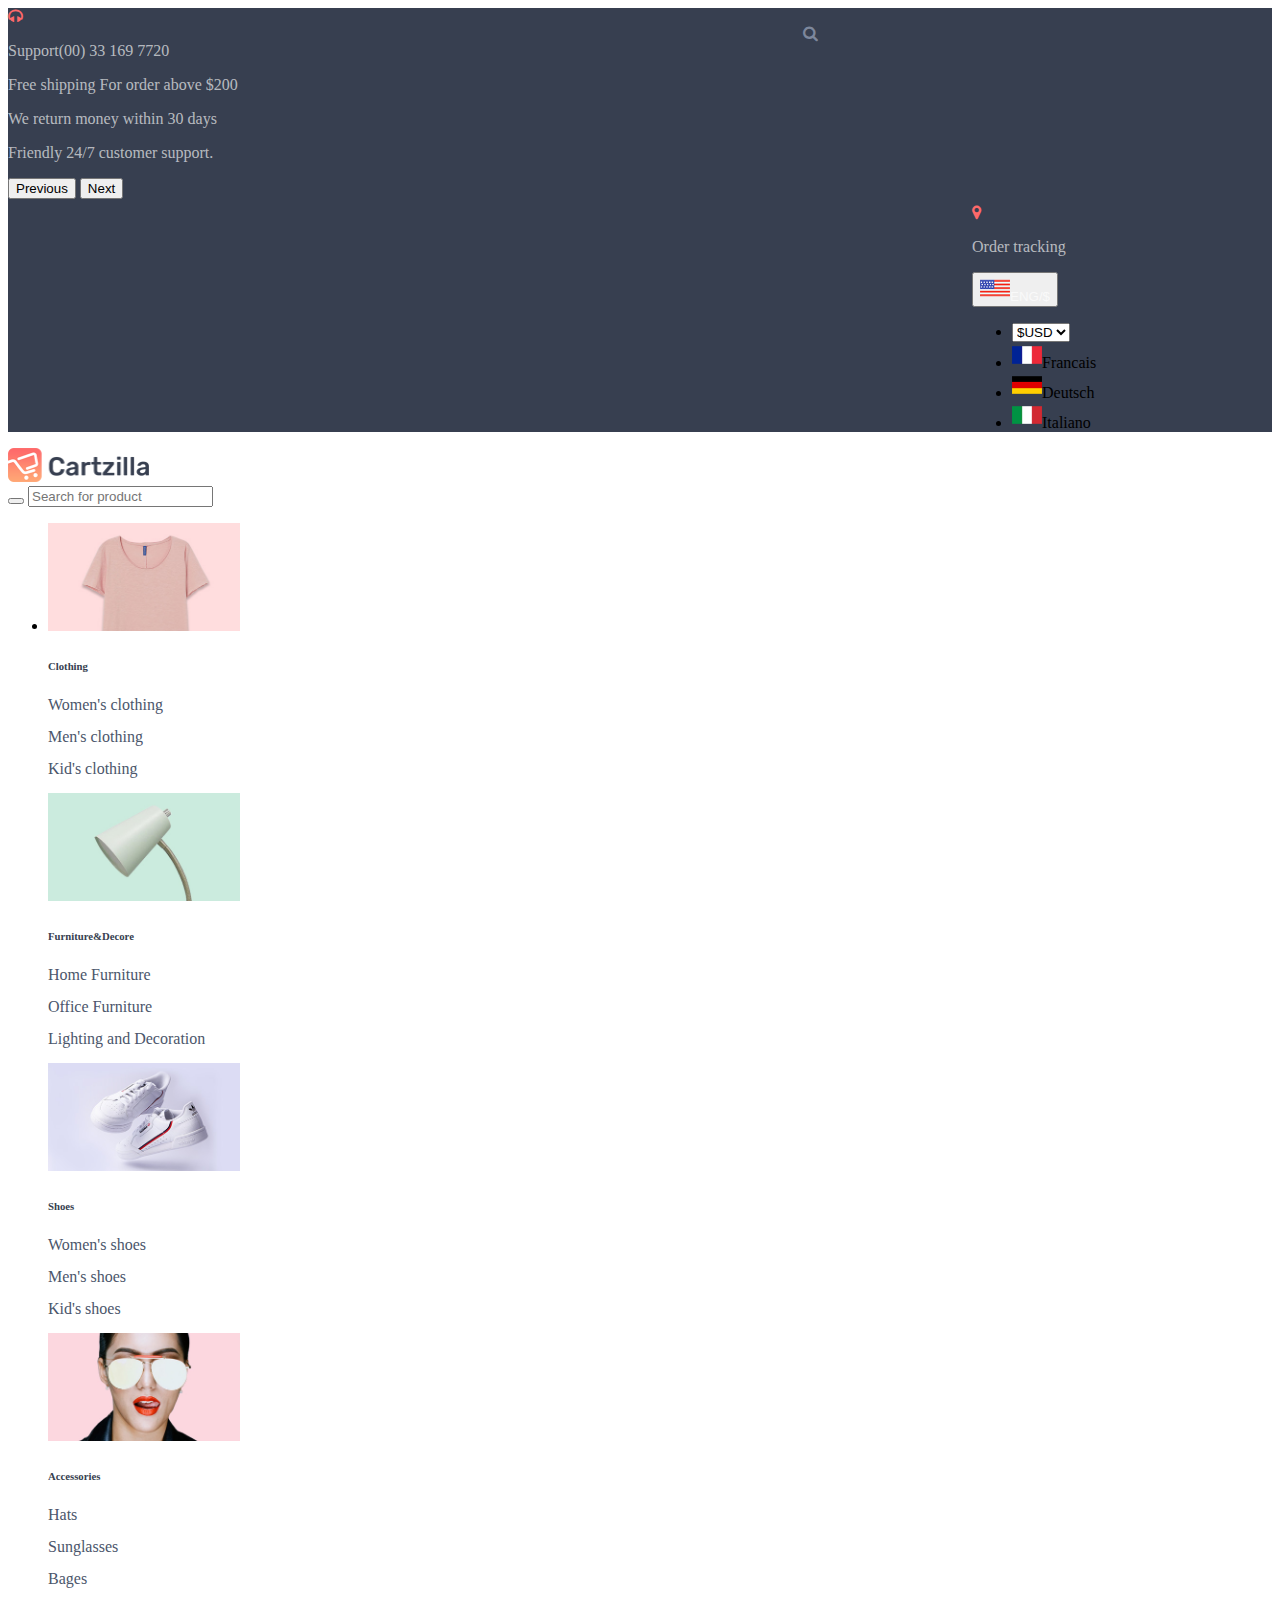
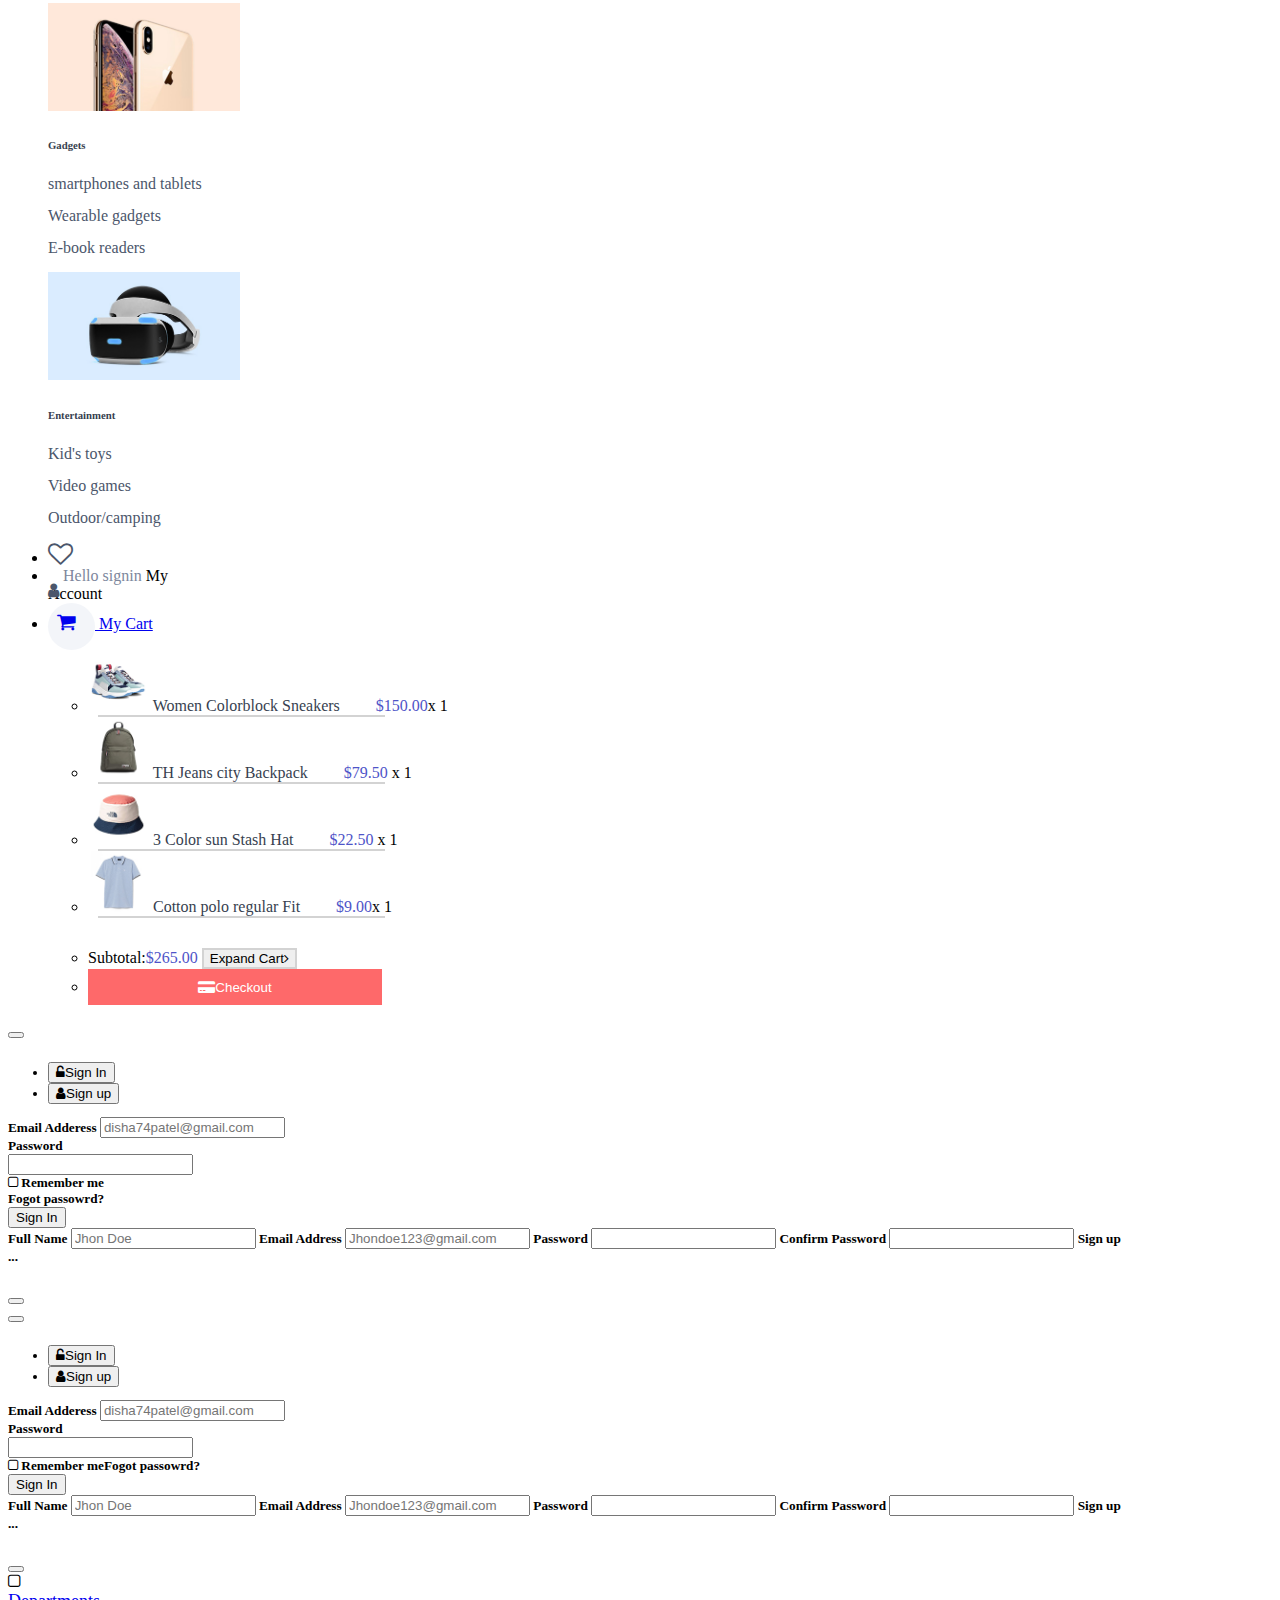
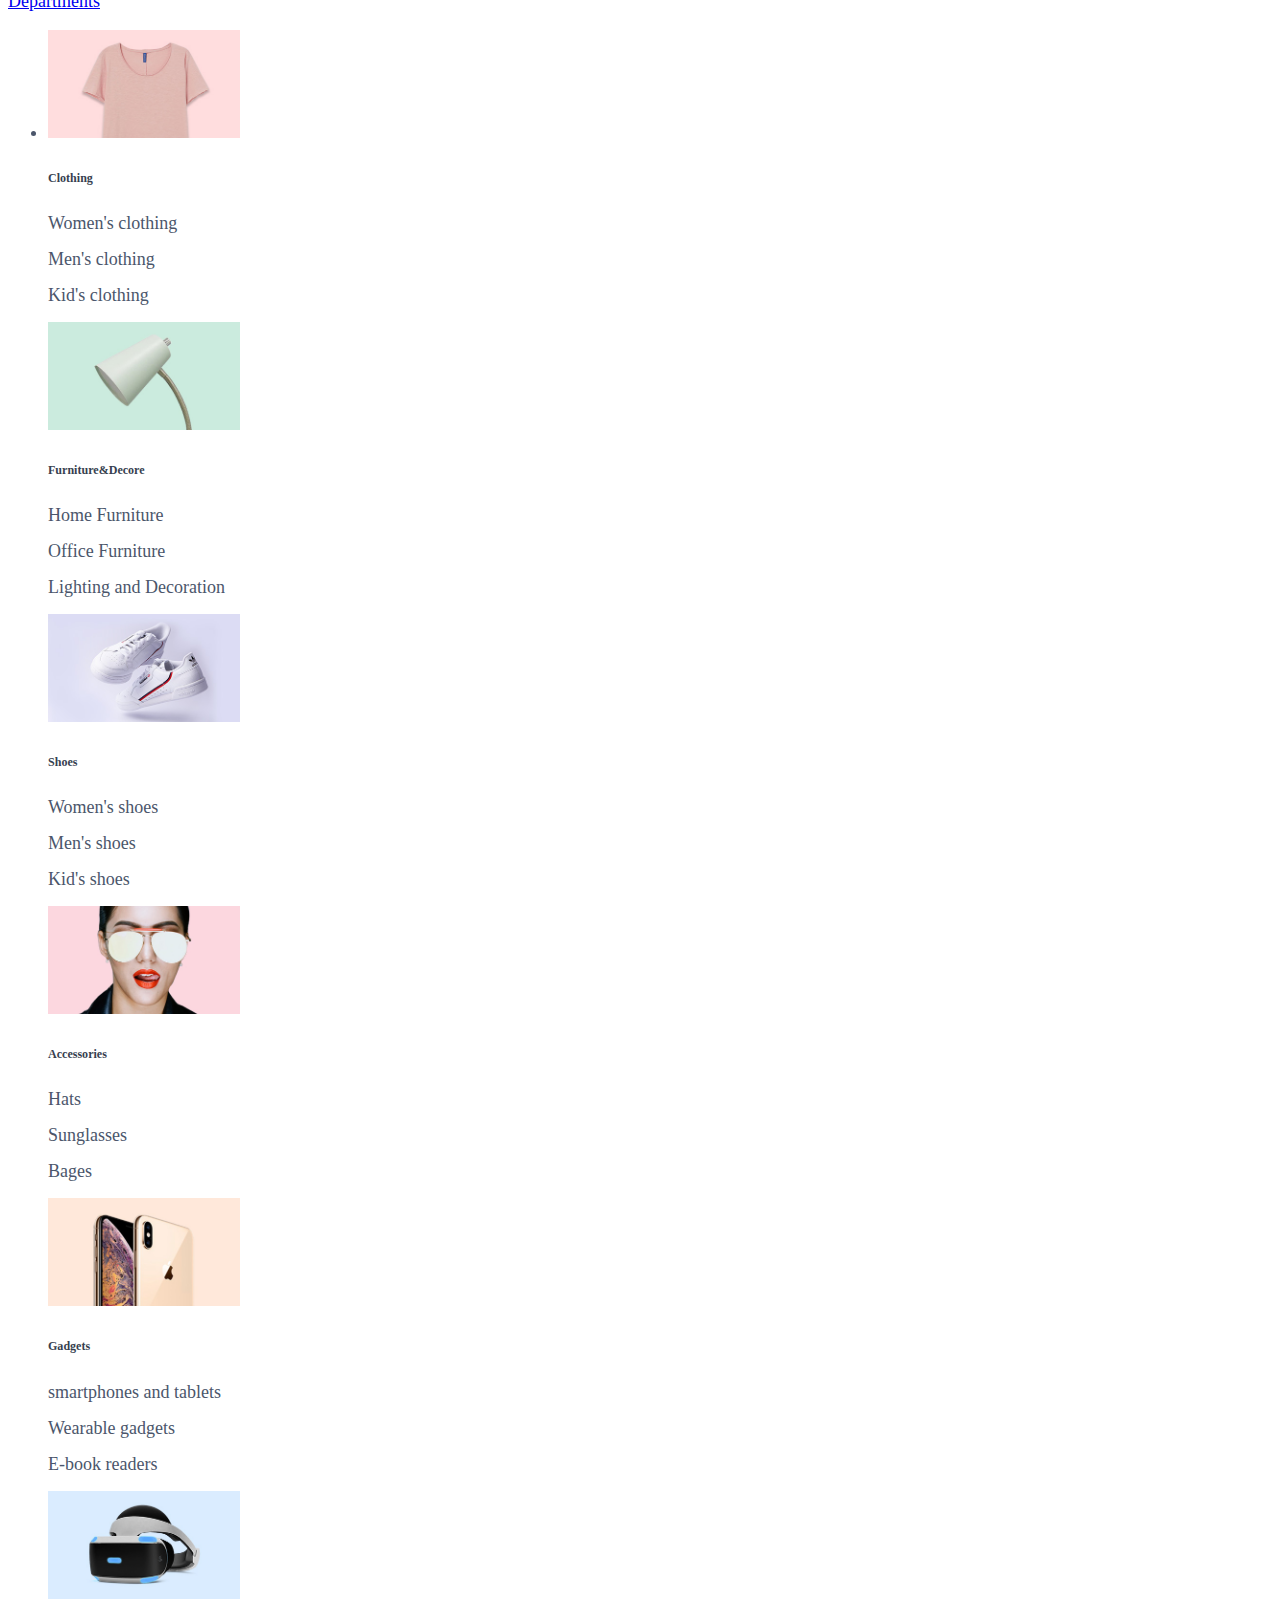
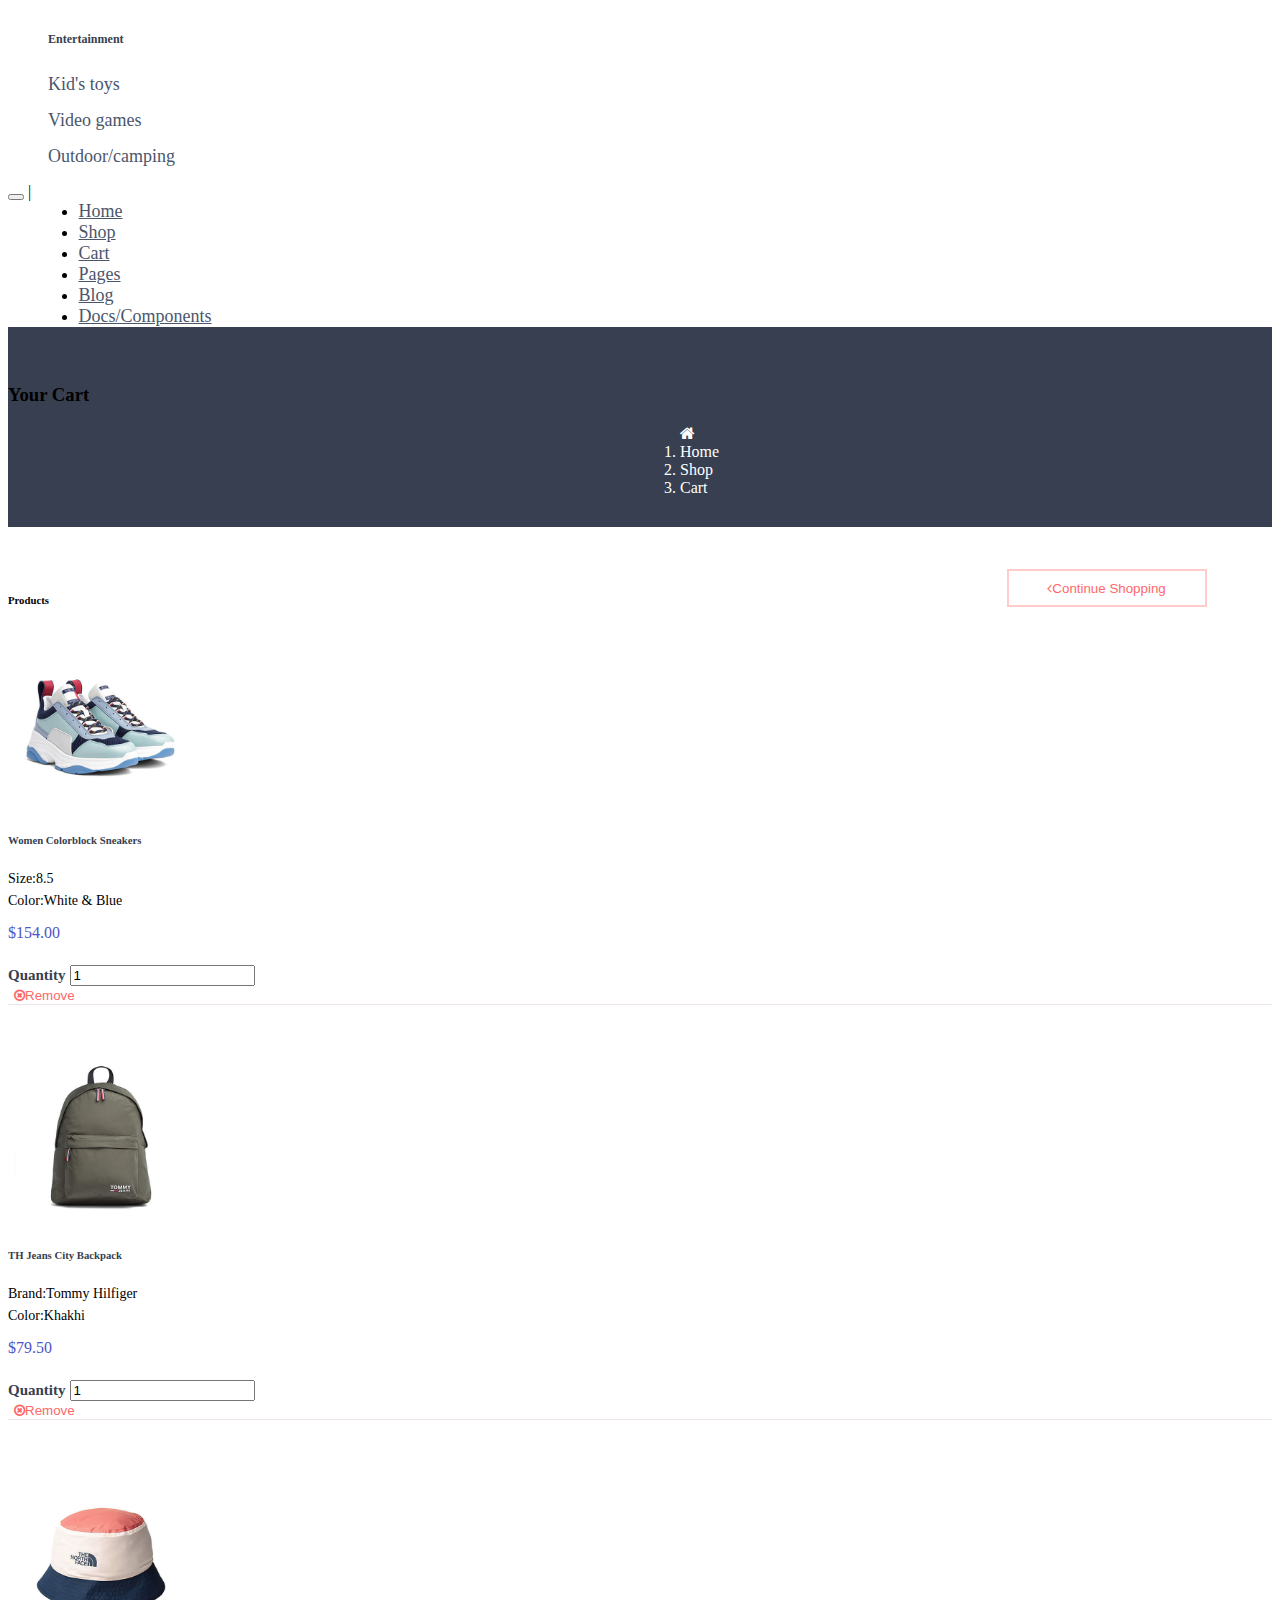
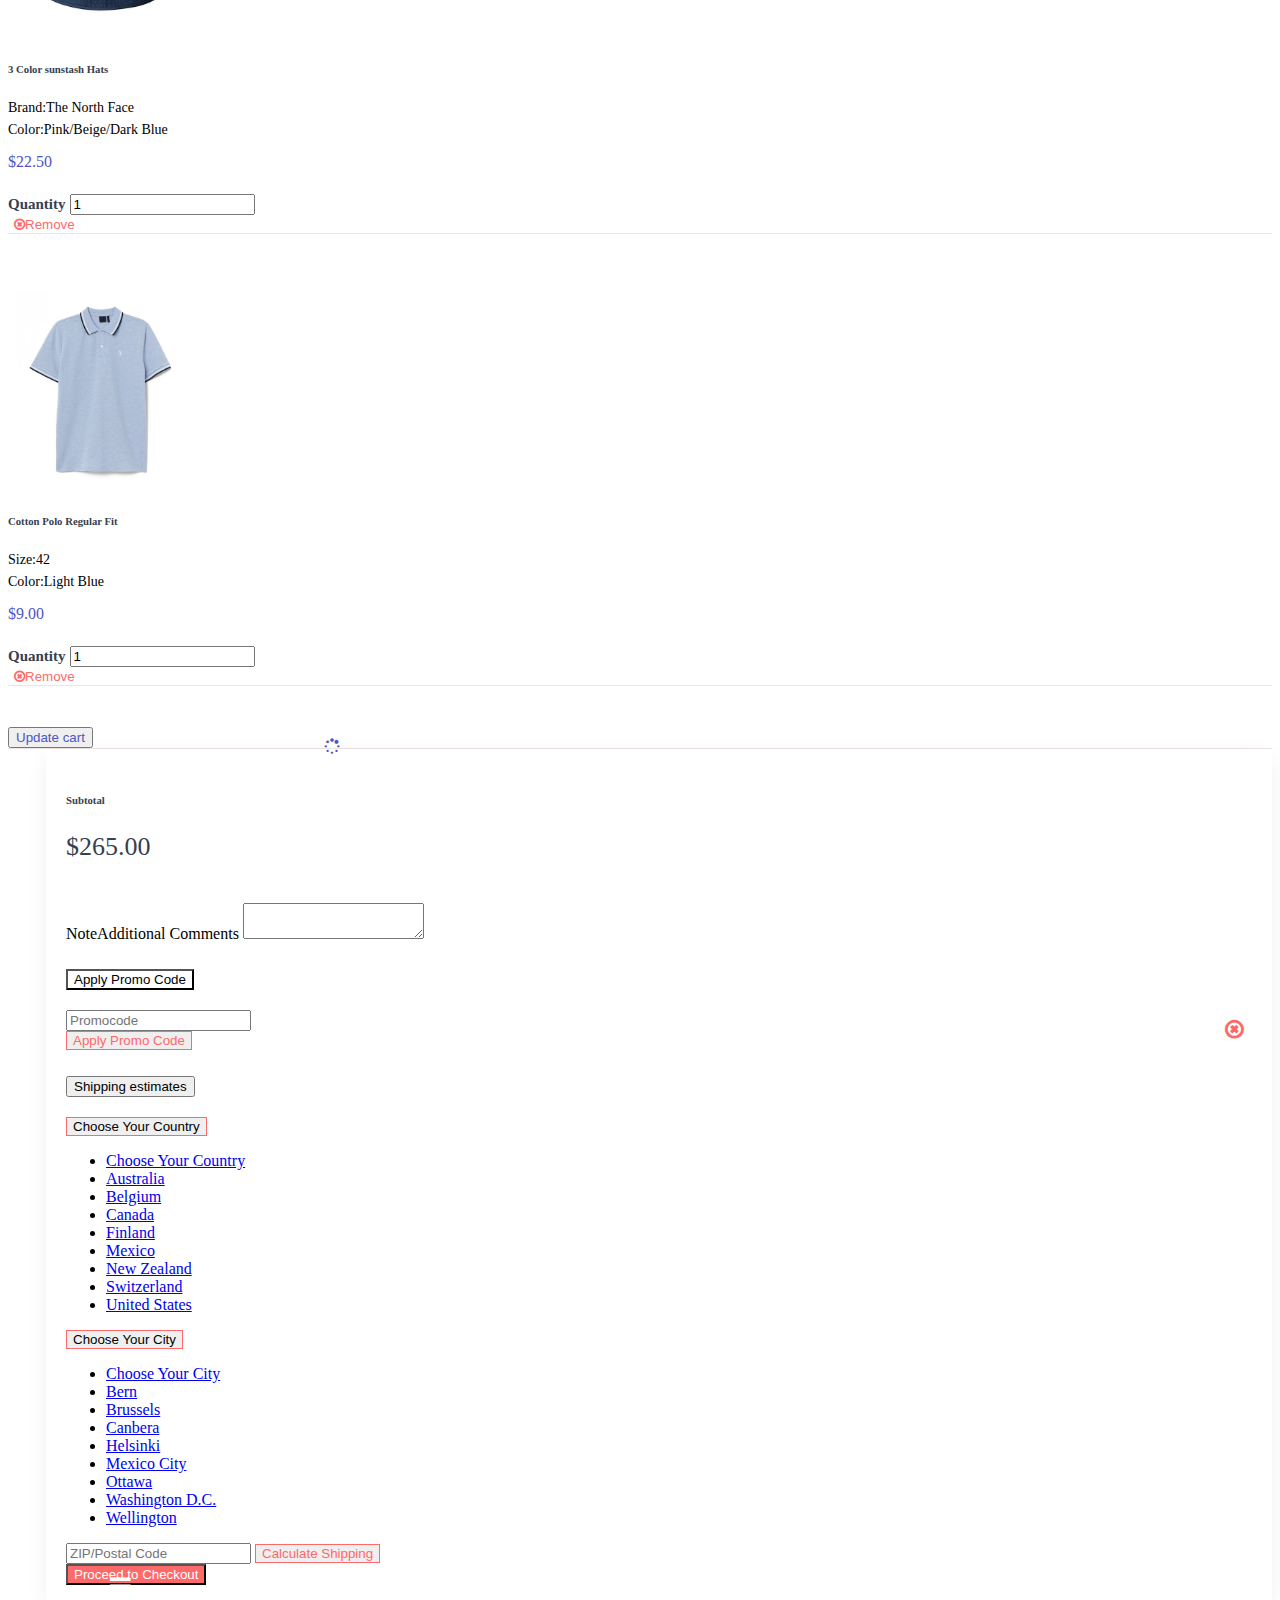
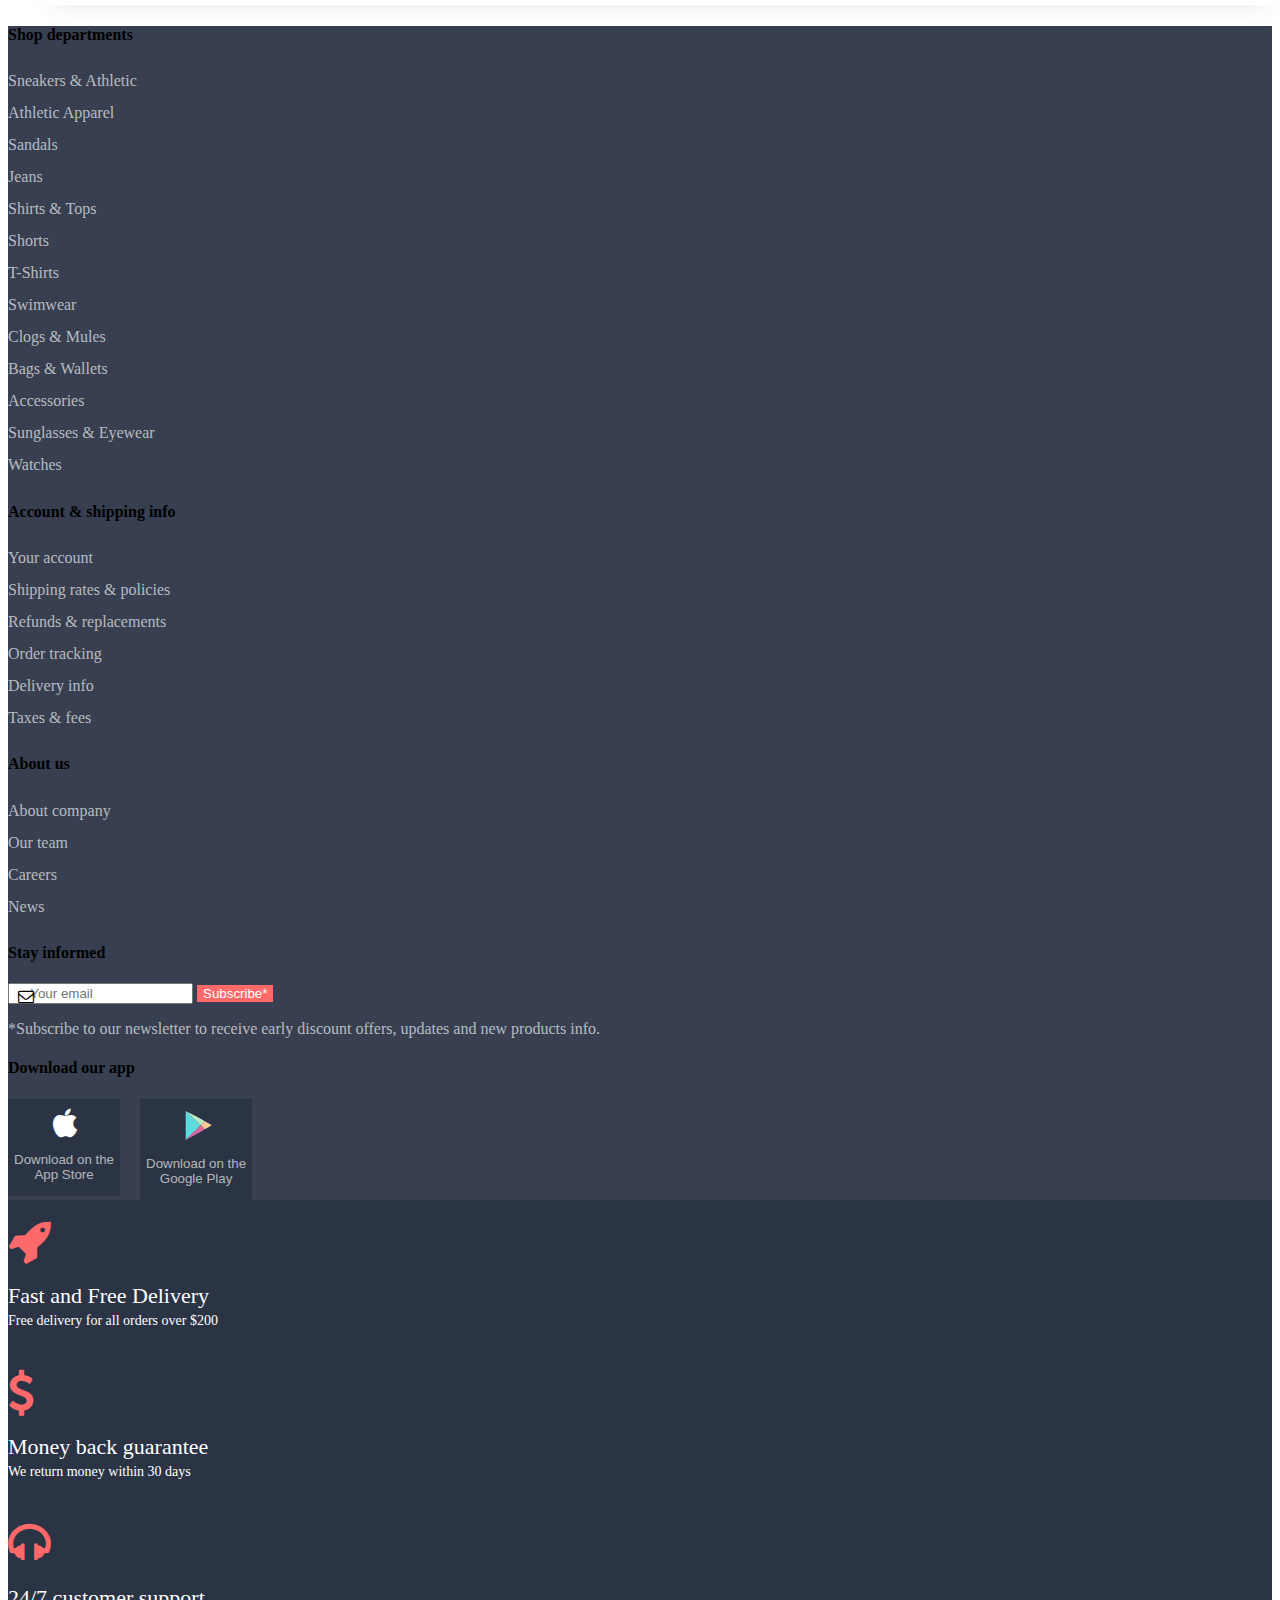
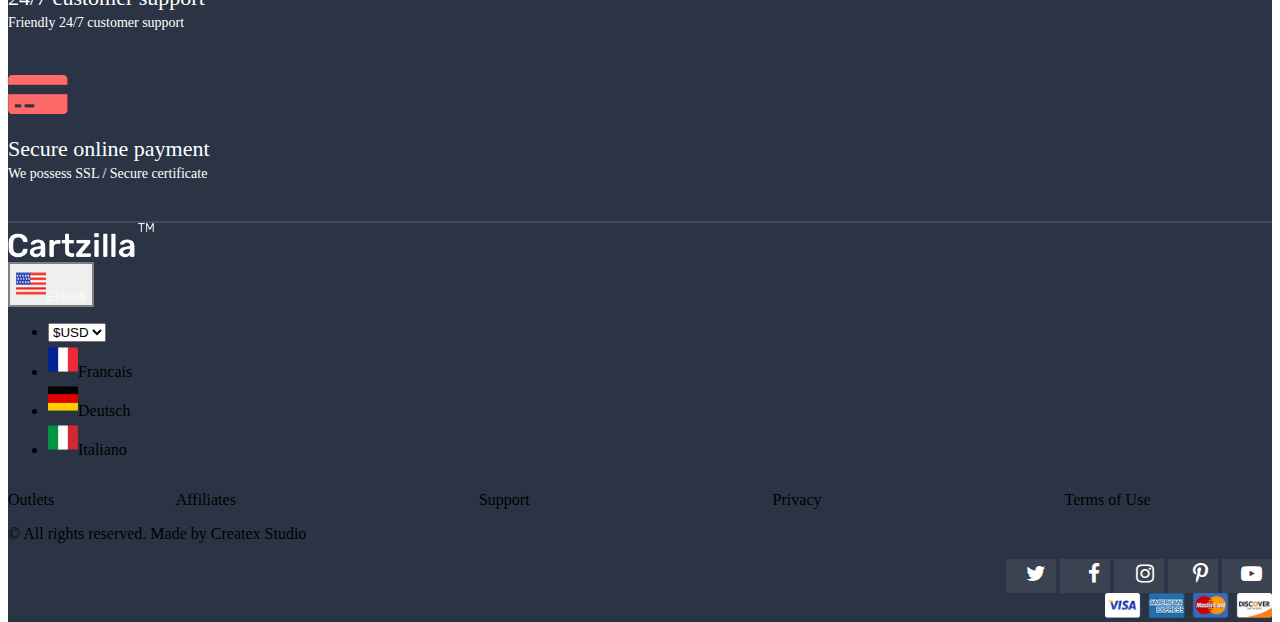
<file: html/Cart.html>
<!DOCTYPE html>
<html lang="en">

<head>
    <meta charset="UTF-8">
    <meta name="viewport" content="width=device-width, initial-scale=1.0">
    <title>Cart</title>
    <link href="../css/Cart.css" rel="stylesheet">
    <link rel="stylesheet" href="https://cdnjs.cloudflare.com/ajax/libs/font-awesome/4.7.0/css/font-awesome.min.css">
    <link href="https://cdn.jsdelivr.net/npm/bootstrap@5.3.2/dist/css/bootstrap.min.css" rel="stylesheet"
        integrity="sha384-T3c6CoIi6uLrA9TneNEoa7RxnatzjcDSCmG1MXxSR1GAsXEV/Dwwykc2MPK8M2HN" crossorigin="anonymous">
    <link href="https://unpkg.com/aos@2.3.1/dist/aos.css" rel="stylesheet">
    <script src="https://cdn.jsdelivr.net/npm/bootstrap@5.3.2/dist/js/bootstrap.bundle.min.js"
        integrity="sha384-C6RzsynM9kWDrMNeT87bh95OGNyZPhcTNXj1NW7RuBCsyN/o0jlpcV8Qyq46cDfL"
        crossorigin="anonymous"></script>
    <script src="https://unpkg.com/aos@2.3.1/dist/aos.js"></script>

</head>

<body>
    <header>
        <div class="bg_1">
            <div class="container">
                <div class="row">
                    <div class="col-md-4">
                        <div class="section1 d-flex mt-2">
                            <i class="fa fa-headphones mt-1" aria-hidden="true"></i>
                            <p class="ms-2"><span class="gray_1 me-2">Support</span>(00) 33 169 7720</p>
                        </div>
                    </div>
                    <div class="col-md-4 carousel_22">
                        <div id="carouselExample" class="carousel slide">
                            <div class="carousel-inner">
                                <div class="carousel-item active carousel_1">
                                    <p class="text-center pt-2">Free shipping For order above $200</p>
                                </div>
                                <div class="carousel-item carousel_1">
                                    <p class="text-center pt-2 ">We return money within 30 days</p>
                                </div>
                                <div class="carousel-item carousel_1">
                                    <p class="text-center pt-2">Friendly 24/7 customer support.</p>
                                </div>
                            </div>
                            <button class="carousel-control-prev btn_08" type="button" data-bs-target="#carouselExample"
                                data-bs-slide="prev">
                                <span class="carousel-control-prev-icon" aria-hidden="true"></span>
                                <span class="visually-hidden">Previous</span>
                            </button>
                            <button class="carousel-control-next btn_05" type="button" data-bs-target="#carouselExample"
                                data-bs-slide="next">
                                <span class="carousel-control-next-icon" aria-hidden="true"></span>
                                <span class="visually-hidden">Next</span>
                            </button>
                        </div>
                    </div>
                    <div class="col-md-4 d-flex margin_12">
                        <div class="section2 d-flex mt-2">
                            <i class="fa fa-map-marker" aria-hidden="true"></i>
                            <p class="ms-2 width_56">Order tracking </p>
                        </div>
                        <div class="dropdown drop_down11">
                            <button class="btn text-light dropdown-toggle" type="button" id="dropdownMenu3"
                                data-bs-toggle="dropdown" aria-expanded="false">
                                UseFul Links
                            </button>
                            <ul class="dropdown-menu" aria-labelledby="dropdownMenu3">
                                <li class="d-flex"> <i class="fa fa-headphones mt-1" aria-hidden="true"></i>
                                    <p class="">(00) 33 169 7720</p>
                                </li>
                                <li class="d-flex"> <i class="fa fa-map-marker" aria-hidden="true"></i>
                                    <p class="ms-2">Order tracking </p>
                                </li>

                            </ul>
                        </div>
                        <div class="section_3 d-flex">
                            <div class="dropdown1">
                                <button class="btn  dropdown-toggle" type="button" data-bs-toggle="dropdown"
                                    aria-expanded="false">
                                    <span class="ms-2"><img src="../Images/map.png" width="30" height="26"></span><span
                                        class="eng_1">ENG/$</span>
                                </button>
                                <ul class="dropdown-menu">
                                    <li>
                                        <select class="ms-5">
                                            <option value="">$USD</option>
                                            <option value="">€EUR</option>
                                            <option value=""> £UKP</option>
                                            <option value="">¥JPY</option>
                                        </select>

                                    </li>

                                    <li><img src="../Images/flag_1.png" width="30" height="26" class="ms-2"><span
                                            class="ms-2">Francais</span></li>
                                    <li><img src="../Images/flag_2.png" width="30" height="26" class="ms-2"><span
                                            class="ms-2">Deutsch</span></li>
                                    <li><img src="../Images/flag_3.png" width="30" height="26" class="ms-2"><span
                                            class="ms-2">Italiano</span></li>
                                </ul>
                            </div>
                        </div>
                    </div>
                </div>
            </div>
        </div>

        <div class="row">
            <div class="col-md">
                <div class="container">
                    <nav class="navbar navbar-expand-lg bg-white">
                        <div class="container-fluid container_10">
                            <img src="../Images/logo.png" class="image_90 me-5" width="141">
                            <!-- <input class="form-control ms-3" type="search" placeholder="Search for product"
                      aria-label="Search"> -->
                            <div class="image_05">
                                <img src="../Images/media_logo.png">
                            </div>
                            <button class="navbar-toggler btn_04 ms-3" type="button" data-bs-toggle="collapse"
                                data-bs-target="#navbarSupportedContent" aria-controls="navbarSupportedContent"
                                aria-expanded="false" aria-label="Toggle navigation">
                                <span class="navbar-toggler-icon"></span>
                            </button>
                            <input class="form-control me-2 search_44" type="search" placeholder="Search for product"
                                aria-label="Search">

                            <div class="collapse navbar-collapse search_1" id="navbarSupportedContent">
                                <input class="form-control me-2 search_29" type="search"
                                    placeholder="Search for product" aria-label="Search">
                                <a class="nav-link dropdown-toggle department_20" href="#" role="button"
                                    data-bs-toggle="dropdown" aria-expanded="false">
                                    Departments
                                </a>
                                <ul class="dropdown-menu large_19">
                                    <li>
                                        <div class="row">
                                            <div class="col-md-4 section_19">
                                                <img src="../Images/Department_1.jpg" class="rounded">
                                                <h6 class="color_89">Clothing</h6>
                                                <p class="lh-1 para_99">Women's clothing</p>
                                                <p class="lh-1 para_99">Men's clothing</p>
                                                <p class="lh-1 para_99">Kid's clothing</p>
                                                <img src="../Images/Department_4.jpg" class="rounded">
                                                <h6 class="color_89">Furniture&Decore</h6>
                                                <p class="lh-1 para_99">Home Furniture </p>
                                                <p class="lh-1 para_99">Office Furniture</p>
                                                <p class="lh-1 para_99">Lighting and Decoration</p>
                                            </div>
                                            <div class="col-md-4 section_10">
                                                <img src="../Images/Department_2.jpg" class="rounded">
                                                <h6 class="color_89">Shoes</h6>
                                                <p class="lh-1 para_99">Women's shoes</p>
                                                <p class="lh-1 para_99">Men's shoes</p>
                                                <p class="lh-1 para_99">Kid's shoes</p>

                                                <img src="../Images/Department_5.jpg" class="rounded">
                                                <h6 class="color_89">Accessories</h6>
                                                <p class="lh-1 para_99">Hats</p>
                                                <p class="lh-1 para_99">Sunglasses</p>
                                                <p class="lh-1 para_99">Bages</p>

                                            </div>
                                            <div class="col-md-4 section_10">
                                                <img src="../Images/Department_3.jpg" class="rounded">
                                                <h6 class="color_89">Gadgets</h6>
                                                <p class="lh-1 para_99">smartphones and tablets</p>
                                                <p class="lh-1 para_99">Wearable gadgets</p>
                                                <p class="lh-1 para_99">E-book readers</p>
                                                <img src="../Images/Department_6.jpg" class="rounded">
                                                <h6 class="color_89">Entertainment</h6>
                                                <p class="lh-1 para_99">Kid's toys</p>
                                                <p class="lh-1 para_99">Video games</p>
                                                <p class="lh-1 para_99">Outdoor/camping</p>

                                            </div>
                                        </div>
                                    </li>
                                </ul>
                                <ul class="navbar-nav nav_05">
                                    <li class="nav-item">
                                        <a class="nav-link" aria-current="page" href="./home.html">Home</a>
                                    </li>
                                    <li class="nav-item">
                                        <a class="nav-link" href="./Shop.html">Shop</a>
                                    </li>
                                    <li class="nav-item">
                                        <a class="nav-link" href="./Cart.html">Cart</a>
                                    </li>
                                    <li class="nav-item">
                                        <a class="nav-link" href="#">Pages</a>
                                    </li>
                                    <li class="nav-item">
                                        <a class="nav-link" href="#">Blog</a>
                                    </li>
                                    <li class="nav-item">
                                        <a class="nav-link" href="#">Docs/Components</a>
                                    </li>
                                </ul>

                                <div class="container-fluid">
                                    <li class="nav-item dropdown nav_8">
                                        <a class="nav-link dropdown-toggle" href="#" role="button"
                                            data-bs-toggle="dropdown" aria-expanded="false">
                                            Departments
                                        </a>
                                        <ul class="dropdown-menu large_10">
                                            <li>
                                                <div class="row">
                                                    <div class="col-md-4 section_10">
                                                        <img src="../Images/Department_1.jpg" class="rounded">
                                                        <h6 class="color_89">Clothing</h6>
                                                        <p class="lh-1 para_99">Women's clothing</p>
                                                        <p class="lh-1 para_99">Men's clothing</p>
                                                        <p class="lh-1 para_99">Kid's clothing</p>
                                                        <img src="../Images/Department_4.jpg" class="rounded">
                                                        <h6 class="color_89">Furniture&Decore</h6>
                                                        <p class="lh-1 para_99">Home Furniture </p>
                                                        <p class="lh-1 para_99">Office Furniture</p>
                                                        <p class="lh-1 para_99">Lighting and Decoration</p>
                                                    </div>
                                                    <div class="col-md-4 section_10">
                                                        <img src="../Images/Department_2.jpg" class="rounded">
                                                        <h6 class="color_89">Shoes</h6>
                                                        <p class="lh-1 para_99">Women's shoes</p>
                                                        <p class="lh-1 para_99">Men's shoes</p>
                                                        <p class="lh-1 para_99">Kid's shoes</p>

                                                        <img src="../Images/Department_5.jpg" class="rounded">
                                                        <h6 class="color_89">Accessories</h6>
                                                        <p class="lh-1 para_99">Hats</p>
                                                        <p class="lh-1 para_99">Sunglasses</p>
                                                        <p class="lh-1 para_99">Bages</p>

                                                    </div>
                                                    <div class="col-md-4 section_10">
                                                        <img src="../Images/Department_3.jpg" class="rounded">
                                                        <h6 class="color_89">Gadgets</h6>
                                                        <p class="lh-1 para_99">smartphones and tablets</p>
                                                        <p class="lh-1 para_99">Wearable gadgets</p>
                                                        <p class="lh-1 para_99">E-book readers</p>
                                                        <img src="../Images/Department_6.jpg" class="rounded">
                                                        <h6 class="color_89">Entertainment</h6>
                                                        <p class="lh-1 para_99">Kid's toys</p>
                                                        <p class="lh-1 para_99">Video games</p>
                                                        <p class="lh-1 para_99">Outdoor/camping</p>

                                                    </div>
                                                </div>
                                            </li>
                                        </ul>
                                    </li>

                                    <div class="collapse navbar-collapse" id="navbarNavDropdown">
                                        <ul class="navbar-nav nav_26">
                                            <li class="nav-item">
                                                <a class="nav-link" aria-current="page" href="#">Home</a>
                                            </li>
                                            <li class="nav-item">
                                                <a class="nav-link" href="./Shop.html">Shop</a>
                                            </li>
                                            <li class="nav-item">
                                                <a class="nav-link" href="./Cart.html">Cart</a>
                                            </li>
                                            <li class="nav-item">
                                                <a class="nav-link" href="#">Pages</a>
                                            </li>
                                            <li class="nav-item">
                                                <a class="nav-link" href="#">Blog</a>
                                            </li>
                                            <li class="nav-item">
                                                <a class="nav-link" href="#">Docs/Components</a>
                                            </li>
                                        </ul>
                                    </div>
                                </div>








                                <!-- <input class="form-control me-2" type="search" placeholder="Search for product"
                          aria-label="Search">  -->
                                <i class="fa fa-search search_2" aria-hidden="true"></i>
                                <li class="nav-item dropdown nav_4">
                                    <a class="nav-link dropdown-toggle" href="#" role="button" data-bs-toggle="dropdown"
                                        aria-expanded="false">
                                        Departments
                                    </a>
                                    <ul class="dropdown-menu large_11">
                                        <li>
                                            <div class="row">
                                                <div class="col-md-4 section_10">
                                                    <img src="../Images/Department_1.jpg" class="rounded">
                                                    <h6 class="color_89">Clothing</h6>
                                                    <p class="lh-1 para_99">Women's clothing</p>
                                                    <p class="lh-1 para_99">Men's clothing</p>
                                                    <p class="lh-1 para_99">Kid's clothing</p>
                                                    <img src="../Images/Department_4.jpg" class="rounded">
                                                    <h6 class="color_89">Furniture&Decore</h6>
                                                    <p class="lh-1 para_99">Home Furniture </p>
                                                    <p class="lh-1 para_99">Office Furniture</p>
                                                    <p class="lh-1 para_99">Lighting and Decoration</p>
                                                </div>
                                                <div class="col-md-4 section_10">
                                                    <img src="../Images/Department_2.jpg" class="rounded">
                                                    <h6 class="color_89">Shoes</h6>
                                                    <p class="lh-1 para_99">Women's shoes</p>
                                                    <p class="lh-1 para_99">Men's shoes</p>
                                                    <p class="lh-1 para_99">Kid's shoes</p>

                                                    <img src="../Images/Department_5.jpg" class="rounded">
                                                    <h6 class="color_89">Accessories</h6>
                                                    <p class="lh-1 para_99">Hats</p>
                                                    <p class="lh-1 para_99">Sunglasses</p>
                                                    <p class="lh-1 para_99">Bages</p>

                                                </div>
                                                <div class="col-md-4 section_10">
                                                    <img src="../Images/Department_3.jpg" class="rounded">
                                                    <h6 class="color_89">Gadgets</h6>
                                                    <p class="lh-1 para_99">smartphones and tablets</p>
                                                    <p class="lh-1 para_99">Wearable gadgets</p>
                                                    <p class="lh-1 para_99">E-book readers</p>
                                                    <img src="../Images/Department_6.jpg" class="rounded">
                                                    <h6 class="color_89">Entertainment</h6>
                                                    <p class="lh-1 para_99">Kid's toys</p>
                                                    <p class="lh-1 para_99">Video games</p>
                                                    <p class="lh-1 para_99">Outdoor/camping</p>

                                                </div>
                                            </div>
                                        </li>
                                    </ul>
                                </li>
                                <ul class="navbar-nav nav_21">
                                    <li class="nav-item">
                                        <a class="nav-link" aria-current="page" href="./home.html">Home</a>
                                    </li>
                                    <li class="nav-item">
                                        <a class="nav-link" href="./Shop.html">Shop</a>
                                    </li>
                                    <li class="nav-item">
                                        <a class="nav-link" href="./Cart.html">Cart</a>
                                    </li>
                                    <li class="nav-item">
                                        <a class="nav-link" href="#">Pages</a>
                                    </li>
                                    <li class="nav-item">
                                        <a class="nav-link" href="#">Blog</a>
                                    </li>
                                    <li class="nav-item">
                                        <a class="nav-link" href="#">Docs/Components</a>
                                    </li>
                                </ul>
                                <ul class="navbar-nav mb-2 mb-lg-0 nav_77 ">
                                    <li class="nav-item nav_1">
                                        <i class="fa fa-heart-o mt-3 mx-4" aria-hidden="true"></i>
                                    </li>
                                    <li class="nav-item nav_67">
                                        <span class="icon_20"><i class="fa fa-user fs-4" aria-hidden="true"></i></span>
                                        <span class="para">Hello signin</span>
                                        <span class="line_height1 ms-4">My Account</span>
                                    </li>
                                    <li class="nav-item dropdown">
                                        <a class="nav-link dropdown-toggle" href="#" role="button"
                                            data-bs-toggle="dropdown" aria-expanded="false">
                                            <div class="row">
                                            </div>
                                            <span class="circle_10"><i class="fa fa-shopping-cart"
                                                    aria-hidden="true"></i></span>
                                            <span>My Cart</span>

                                        </a>
                                        <ul class="dropdown-menu overflow-scroll dropdown_20">
                                            <li>
                                                <span class="image_20">
                                                    <span class="x_10">x</span>
                                                    <img src="../Images/cart_1.jpg" width="61">
                                                </span>
                                                <span class="para_23">Women Colorblock Sneakers</span>
                                                <span class="ms-5 span_1"><span class="color_17">$150.00</span><span
                                                        class="text-muted">x
                                                        1</span></span>

                                            </li>
                                            <div class="border_10"></div>
                                            <li>
                                                <span class="image_20">
                                                    <span class="x_10">x</span>

                                                    <img src="../Images/cart_2.jpg" width="61">
                                                </span>

                                                <span class="para_23">TH Jeans city Backpack</span>
                                                <span class="ms-5 span_1"><span class="color_17">$79.50</span> <span
                                                        class="text-muted">x
                                                        1</span></span>
                                            </li>
                                            <li>
                                                <div class="border_10"></div>
                                                <span class="image_20">
                                                    <span class="x_10">x</span>
                                                    <img src="../Images/cart_3.jpg" width="61"></span>
                                                <span class="para_23">3 Color sun Stash Hat</span>
                                                <span class="ms-5 span_1"><span class="color_17">$22.50</span> <span
                                                        class="text-muted">x
                                                        1</span></span>
                                            </li>
                                    </li>
                                    <div class="border_10"></div>
                                    <li>
                                        <span class="image_20">
                                            <span class="x_10">x</span>
                                            <img src="../Images/cart_4.jpg" width="61"></span>
                                        <span class="para_23">Cotton polo regular Fit</span>
                                        <span class="ms-5 span_1"><span class="color_17">$9.00</span><span
                                                class="text-muted">x
                                                1</span></span>
                                    </li>
                                    </li>
                                    <div class="border_10"></div>
                                    <li>
                                        <span class="ms-3 me-2"><span class="text-muted">Subtotal:</span><span
                                                class="color_17">$265.00</span></span>
                                        <span class="btn_20 ms-4"><button type="button" class="text-muted">Expand Cart<i
                                                    class="fa fa-angle-right ms-2"
                                                    aria-hidden="true"></i></button></i></span>
                                    </li>
                                    <li>
                                        <button type="button" class="btn_29 ms-2 mt-3 rounded"> <i
                                                class="fa fa-credit-card-alt me-2"
                                                aria-hidden="true"></i>Checkout</button>
                                    </li>
                                </ul>
                                <ul class="navbar-nav mb-2 mb-lg-0 navbar_10">
                                    <li class="nav-item nav_1">
                                        <i class="fa fa-heart-o mt-3 mx-4" aria-hidden="true"></i>
                                    </li>
                                    <ul class="dropdown-menu large_10">
                                        <li>
                                            <div class="row">
                                                <div class="col-md-4 section_10">
                                                    <img src="../Images/Department_1.jpg" class="rounded">
                                                    <h6 class="color_89">Clothing</h6>
                                                    <p class="lh-1 para_99">Women's clothing</p>
                                                    <p class="lh-1 para_99">Men's clothing</p>
                                                    <p class="lh-1 para_99">Kid's clothing</p>
                                                    <img src="../Images/Department_4.jpg" class="rounded">
                                                    <h6 class="color_89">Furniture&Decore</h6>
                                                    <p class="lh-1 para_99">Home Furniture </p>
                                                    <p class="lh-1 para_99">Office Furniture</p>
                                                    <p class="lh-1 para_99">Lighting and Decoration</p>
                                                </div>
                                                <div class="col-md-4 section_10">
                                                    <img src="../Images/Department_2.jpg" class="rounded">
                                                    <h6 class="color_89">Shoes</h6>
                                                    <p class="lh-1 para_99">Women's shoes</p>
                                                    <p class="lh-1 para_99">Men's shoes</p>
                                                    <p class="lh-1 para_99">Kid's shoes</p>

                                                    <img src="../Images/Department_5.jpg" class="rounded">
                                                    <h6 class="color_89">Accessories</h6>
                                                    <p class="lh-1 para_99">Hats</p>
                                                    <p class="lh-1 para_99">Sunglasses</p>
                                                    <p class="lh-1 para_99">Bages</p>

                                                </div>
                                                <div class="col-md-4 section_10">
                                                    <img src="../Images/Department_3.jpg" class="rounded">
                                                    <h6 class="color_89">Gadgets</h6>
                                                    <p class="lh-1 para_99">smartphones and tablets</p>
                                                    <p class="lh-1 para_99">Wearable gadgets</p>
                                                    <p class="lh-1 para_99">E-book readers</p>
                                                    <img src="../Images/Department_6.jpg" class="rounded">
                                                    <h6 class="color_89">Entertainment</h6>
                                                    <p class="lh-1 para_99">Kid's toys</p>
                                                    <p class="lh-1 para_99">Video games</p>
                                                    <p class="lh-1 para_99">Outdoor/camping</p>

                                                </div>
                                            </div>
                                        </li>
                                    </ul>
                                    <li>
                                        <button type="button" class="btn_29 ms-2 mt-3 rounded"> <i
                                                class="fa fa-credit-card-alt me-2"
                                                aria-hidden="true"></i>Checkout</button>
                                    </li>
                                </ul>
                                </li>

                                </ul>


                            </div>


                            <button type="button" class="btn btn_03" data-bs-toggle="modal"
                                data-bs-target="#exampleModal">
                                <i class="fa fa-user" aria-hidden="true"></i>
                            </button>

                            <!-- Modal -->
                            <div class="modal fade" id="exampleModal" tabindex="-1" aria-labelledby="exampleModalLabel"
                                aria-hidden="true">
                                <div class="modal-dialog">
                                    <div class="modal-content">
                                        <div class="modal-header bg_42">
                                            <h5 class="modal-title" id="exampleModalLabel">
                                                <ul class="nav nav-pills mb-3" id="pills-tab" role="tablist">
                                                    <li class="nav-item" role="presentation">
                                                        <button class="nav-link active" id="pills-home-tab"
                                                            data-bs-toggle="pill" data-bs-target="#pills-home"
                                                            type="button" role="tab" aria-controls="pills-home"
                                                            aria-selected="true"><i class="fa fa-unlock-alt text-dark"
                                                                aria-hidden="true"></i><span class="text-dark">Sign
                                                                In</span></button>
                                                    </li>
                                                    <li class="nav-item" role="presentation">
                                                        <button class="nav-link" id="pills-profile-tab"
                                                            data-bs-toggle="pill" data-bs-target="#pills-profile"
                                                            type="button" role="tab" aria-controls="pills-profile"
                                                            aria-selected="false"><i class="fa fa-user text-dark"
                                                                aria-hidden="true"></i><span class="text-dark">Sign
                                                                up</span></button>
                                                    </li>
                                                </ul>
                                                <div class="tab-content" id="pills-tabContent">
                                                    <div class="tab-pane fade show active" id="pills-home"
                                                        role="tabpanel" aria-labelledby="pills-home-tab">
                                                        <div class="modal-body">
                                                            <form>
                                                                <label for="Email Address">Email Adderess</label>
                                                                <input type="text" class="form-control control_10"
                                                                    placeholder="disha74patel@gmail.com"><br>
                                                                <label for="Password">Password</label><br>
                                                                <input type="text" class="form-control control_10">
                                                            </form>
                                                            <div class="remember_10">
                                                                <i class="fa fa-square-o " aria-hidden="true"></i> <span
                                                                    class="size_12">Remember
                                                                    me</span><br><span class="ms-3 color_28">Fogot
                                                                    passowrd?</span>

                                                            </div>
                                                        </div>
                                                        <div class="modal-footer">
                                                            <button type="button" class="btn btn_90 rounded">Sign
                                                                In</button>
                                                        </div>
                                                    </div>
                                                    <div class="tab-pane fade" id="pills-profile" role="tabpanel"
                                                        aria-labelledby="pills-profile-tab">
                                                        <form>
                                                            <label for="Full name">Full Name</label>
                                                            <input type="text" class="form-control"
                                                                placeholder="Jhon Doe">
                                                            <label for="email address">Email Address</label>
                                                            <input type="email" class="form-control"
                                                                placeholder="Jhondoe123@gmail.com" required>
                                                            <label for="password">Password</label>
                                                            <input type="password" class="form-control">
                                                            <label for="confirm password">Confirm Password</label>
                                                            <input type="password" class="form-control">
                                                            <submit type="submit" class="btn_010 rounded">Sign up
                                                            </submit>
                                                        </form>
                                                    </div>
                                                    <div class="tab-pane fade" id="pills-contact" role="tabpanel"
                                                        aria-labelledby="pills-contact-tab">...</div>
                                                </div>
                                            </h5>

                                            <button type="button" class="btn-close btn_90close" data-bs-dismiss="modal"
                                                aria-label="Close"></button>
                                        </div>
                                        <div class="modal-body">
                                            <!-- <form>
                                <label for="Email Address">Email Adderess</label>
                                <input type="text" class="form-control" placeholder="disha74patel@gmail.com"><br>
                                <label for="Password">Password</label><br>
                                <input type="text" class="form-control">
                              </form>
                              <div class="remember_10">
                                <i class="fa fa-square-o " aria-hidden="true"></i> <span>Remember me</span><span class="ms-3 color_28">Fogot passowrd?</span>
                                
                              </div>
                            </div>
                            <div class="modal-footer">
                              <button type="button" class="btn btn_90 rounded">Sign In</button>
                            </div> -->
                                        </div>
                                    </div>
                                </div>
                            </div>

                            <div class="cart_04">
                                <i class="fa fa-shopping-cart" aria-hidden="true"></i>
                            </div>
                            <button type="button" class="btn btn_09" data-bs-toggle="modal"
                                data-bs-target="#exampleModal">
                                <i class="fa fa-user" aria-hidden="true"></i>
                            </button>

                            <!-- Modal -->
                            <div class="modal fade" id="exampleModal" tabindex="-1" aria-labelledby="exampleModalLabel"
                                aria-hidden="true">
                                <div class="modal-dialog">
                                    <div class="modal-content">
                                        <div class="modal-header bg_42">
                                            <h5 class="modal-title" id="exampleModalLabel">
                                                <ul class="nav nav-pills mb-3" id="pills-tab" role="tablist">
                                                    <li class="nav-item" role="presentation">
                                                        <button class="nav-link active" id="pills-home-tab"
                                                            data-bs-toggle="pill" data-bs-target="#pills-home"
                                                            type="button" role="tab" aria-controls="pills-home"
                                                            aria-selected="true"><i class="fa fa-unlock-alt text-dark"
                                                                aria-hidden="true"></i><span class="text-dark">Sign
                                                                In</span></button>
                                                    </li>
                                                    <li class="nav-item" role="presentation">
                                                        <button class="nav-link" id="pills-profile-tab"
                                                            data-bs-toggle="pill" data-bs-target="#pills-profile"
                                                            type="button" role="tab" aria-controls="pills-profile"
                                                            aria-selected="false"><i class="fa fa-user text-dark"
                                                                aria-hidden="true"></i><span class="text-dark">Sign
                                                                up</span></button>
                                                    </li>
                                                </ul>
                                                <div class="tab-content" id="pills-tabContent">
                                                    <div class="tab-pane fade show active" id="pills-home"
                                                        role="tabpanel" aria-labelledby="pills-home-tab">
                                                        <div class="modal-body">
                                                            <form>
                                                                <label for="Email Address">Email Adderess</label>
                                                                <input type="text" class="form-control control_10"
                                                                    placeholder="disha74patel@gmail.com"><br>
                                                                <label for="Password">Password</label><br>
                                                                <input type="text" class="form-control control_10">
                                                            </form>
                                                            <div class="remember_10">
                                                                <i class="fa fa-square-o " aria-hidden="true"></i> <span
                                                                    class="size_12">Remember
                                                                    me</span><span class="ms-3 color_28">Fogot
                                                                    passowrd?</span>

                                                            </div>
                                                        </div>
                                                        <div class="modal-footer">
                                                            <button type="button" class="btn btn_90 rounded">Sign
                                                                In</button>
                                                        </div>
                                                    </div>
                                                    <div class="tab-pane fade" id="pills-profile" role="tabpanel"
                                                        aria-labelledby="pills-profile-tab">
                                                        <form>
                                                            <label for="Full name">Full Name</label>
                                                            <input type="text" class="form-control"
                                                                placeholder="Jhon Doe">
                                                            <label for="email address">Email Address</label>
                                                            <input type="email" class="form-control"
                                                                placeholder="Jhondoe123@gmail.com" required>
                                                            <label for="password">Password</label>
                                                            <input type="password" class="form-control">
                                                            <label for="confirm password">Confirm Password</label>
                                                            <input type="password" class="form-control">
                                                            <submit type="submit" class="btn_010 rounded">Sign up
                                                            </submit>
                                                        </form>
                                                    </div>
                                                    <div class="tab-pane fade" id="pills-contact" role="tabpanel"
                                                        aria-labelledby="pills-contact-tab">...</div>
                                                </div>
                                            </h5>

                                            <button type="button" class="btn-close" data-bs-dismiss="modal"
                                                aria-label="Close"></button>
                                        </div>
                                        <div class="modal-body">
                                            <!-- <form>
                                <label for="Email Address">Email Adderess</label>
                                <input type="text" class="form-control" placeholder="disha74patel@gmail.com"><br>
                                <label for="Password">Password</label><br>
                                <input type="text" class="form-control">
                              </form>
                              <div class="remember_10">
                                <i class="fa fa-square-o " aria-hidden="true"></i> <span>Remember me</span><span class="ms-3 color_28">Fogot passowrd?</span>
                                
                              </div>
                            </div>
                            <div class="modal-footer">
                              <button type="button" class="btn btn_90 rounded">Sign In</button>
                            </div> -->
                                        </div>
                                    </div>
                                </div>
                            </div>
                            <div class="cart_1">
                                <i class="fa fa-shopping-cart" aria-hidden="true"></i>
                            </div>
                    </nav>
                </div>

            </div>
        </div>

        <div class="container">

            <nav class="navbar navbar-expand-lg nav_29">
                <i class="fa fa-square-o ms-2" aria-hidden="true"></i>
                <div class="container-fluid">
                    <li class="nav-item dropdown nav_3">
                        <a class="nav-link dropdown-toggle" href="#" role="button" data-bs-toggle="dropdown"
                            aria-expanded="false">
                            Departments
                        </a>
                        <ul class="dropdown-menu large_10">
                            <li>
                                <div class="row">
                                    <div class="col-md-4 section_10">
                                        <img src="../Images/Department_1.jpg" class="rounded">
                                        <h6 class="color_89">Clothing</h6>
                                        <p class="lh-1 para_99">Women's clothing</p>
                                        <p class="lh-1 para_99">Men's clothing</p>
                                        <p class="lh-1 para_99">Kid's clothing</p>
                                        <img src="../Images/Department_4.jpg" class="rounded">
                                        <h6 class="color_89">Furniture&Decore</h6>
                                        <p class="lh-1 para_99">Home Furniture </p>
                                        <p class="lh-1 para_99">Office Furniture</p>
                                        <p class="lh-1 para_99">Lighting and Decoration</p>
                                    </div>
                                    <div class="col-md-4 section_10">
                                        <img src="../Images/Department_2.jpg" class="rounded">
                                        <h6 class="color_89">Shoes</h6>
                                        <p class="lh-1 para_99">Women's shoes</p>
                                        <p class="lh-1 para_99">Men's shoes</p>
                                        <p class="lh-1 para_99">Kid's shoes</p>

                                        <img src="../Images/Department_5.jpg" class="rounded">
                                        <h6 class="color_89">Accessories</h6>
                                        <p class="lh-1 para_99">Hats</p>
                                        <p class="lh-1 para_99">Sunglasses</p>
                                        <p class="lh-1 para_99">Bages</p>

                                    </div>
                                    <div class="col-md-4 section_10">
                                        <img src="../Images/Department_3.jpg" class="rounded">
                                        <h6 class="color_89">Gadgets</h6>
                                        <p class="lh-1 para_99">smartphones and tablets</p>
                                        <p class="lh-1 para_99">Wearable gadgets</p>
                                        <p class="lh-1 para_99">E-book readers</p>
                                        <img src="../Images/Department_6.jpg" class="rounded">
                                        <h6 class="color_89">Entertainment</h6>
                                        <p class="lh-1 para_99">Kid's toys</p>
                                        <p class="lh-1 para_99">Video games</p>
                                        <p class="lh-1 para_99">Outdoor/camping</p>

                                    </div>
                                </div>
                            </li>
                        </ul>
                    </li>
                    <button class="navbar-toggler btn_28" type="button" data-bs-toggle="collapse"
                        data-bs-target="#navbarNavDropdown" aria-controls="navbarNavDropdown" aria-expanded="false"
                        aria-label="Toggle navigation">
                        <span class="navbar-toggler-icon"></span>
                    </button>
                    <span class="ms-3 divider_10">|</span>
                    <div class="collapse navbar-collapse" id="navbarNavDropdown">
                        <ul class="navbar-nav nav_20">
                            <li class="nav-item">
                                <a class="nav-link" aria-current="page" href="./home.html">Home</a>
                            </li>
                            <li class="nav-item">
                                <a class="nav-link" href="./Shop.html">Shop</a>
                            </li>
                            <li class="nav-item">
                                <a class="nav-link" href="./Cart.html">Cart</a>
                            </li>
                            <li class="nav-item">
                                <a class="nav-link" href="#">Pages</a>
                            </li>
                            <li class="nav-item">
                                <a class="nav-link" href="#">Blog</a>
                            </li>
                            <li class="nav-item">
                                <a class="nav-link" href="#">Docs/Components</a>
                            </li>
                        </ul>
                    </div>
                </div>
            </nav>
        </div>

    </header>
    <main>
        <div class="bg_92">
            <div class="wrap_001">
            
            <div class="container">
                <div class="row padding_10">
                    <div class="col-lg-6">
                        <h3 class="text-white cart_02"> Your Cart </h3>
                    </div>
                    <div class="col-lg-6 margin_45">
                        <nav style="--bs-breadcrumb-divider: '>';" class="arrow_1" aria-label="breadcrumb">
                            <ol class="breadcrumb crumb_10">
                                <i class="fa fa-home icon_01 mt-1" aria-hidden="true"></i>
                                <li class="breadcrumb-item ms-1">Home</li>
                                <li class="breadcrumb-item  active shop_00" aria-current="page">Shop</li>
                                <li class="breadcrumb-item active left_bar10" aria-current="page">Cart</li>
                            </ol>
                        </nav>
                    </div>
                </div>
                <div class="row products_90">
                    <div class="col-lg-7">
                        <div class="flex_div20">
                            <h6 class="text-white width_90">Products</h6>
                            <div><button type="button" class="btn_02 rounded"> <i class="fa fa-angle-left me-3"
                                        aria-hidden="true"></i>Continue Shopping</button></div>
                        </div>
                        <div class="row mt-5 center_20">
                            <div class="col-lg-3">
                                <img src="../Images/product_01.jpg" class="size_01">
                            </div>
                            <div class="col-lg-6 mt-4">
                                <h6 class="Sneakers_20">Women Colorblock Sneakers</h6>

                                <p class="size_23"><span class="text-muted">Size:</span><span class="number_10 text-muted">8.5</span></p>


                                <p class="color_3 size_23"><span class="text-muted">Color:</span><span class="text-muted">White & Blue</span></p>
                                <p class="price_4">$154.00</p>
                            </div>
                            <div class="col-lg-2 mt-4">
                                <label for="Quantity" class="Quantity_02">Quantity</label>
                                <input type="number" class="form-control mt-2 numberone_10" text="1" value="1">
                                <div class="remove_10 mt-2">
                                    <button type="button">
                                        <i class="fa fa-times-circle-o" aria-hidden="true"></i><span class="ms-2">Remove</span>
                                    </button>
                                </div>
                            </div>
                          
                        </div>
                        <div class="line_01"></div>
                        <div class="row center_20 ">
                            <div class="col-lg-3">
                                <img src="../Images/product_07.jpg" class="size_01">
                            </div>
                            <div class="col-lg-6 mt-4">
                                <h6 class="Sneakers_20">TH Jeans City Backpack</h6>

                                <p class="size_23"><span class="text-muted">Brand:</span><span class="number_10 text-muted">Tommy Hilfiger</span></p>


                                <p class="color_3 size_23"><span class="text-muted">Color:</span><span class="text-muted">Khakhi</span></p>
                                <p class="price_4">$79.50</p>
                            </div>
                            <div class="col-lg-2 mt-4">
                                <label for="Quantity" class="Quantity_02">Quantity</label>
                                <input type="number" class="form-control mt-2 numberone_10" text="1" value="1">
                                <div class="remove_10 mt-2">
                                    <button type="button">
                                        <i class="fa fa-times-circle-o" aria-hidden="true"></i><span class="ms-2">Remove</span>
                                    </button>
                                </div>
                            </div>
                          
                        </div>
                        <div class="line_01"></div>
                        <div class="row center_20">
                            <div class="col-lg-3">
                                <img src="../Images/image_06.jpg" class="size_01">
                            </div>
                            <div class="col-lg-6 mt-4">
                                <h6 class="Sneakers_20">3 Color sunstash Hats</h6>

                                <p class="size_23"><span class="text-muted">Brand:</span><span class="number_10 text-muted">The North Face</span></p>


                                <p class="color_3 size_23"><span class="text-muted">Color:</span><span class="text-muted">Pink/Beige/Dark Blue</span></p>
                                <p class="price_4">$22.50</p>
                            </div>
                            <div class="col-lg-2 mt-4">
                                <label for="Quantity" class="Quantity_02">Quantity</label>
                                <input type="number" class="form-control mt-2 numberone_10" text="1" value="1">
                                <div class="remove_10 mt-2">
                                    <button type="button">
                                        <i class="fa fa-times-circle-o" aria-hidden="true"></i><span class="ms-2">Remove</span>
                                    </button>
                                </div>
                            </div>
                          
                        </div>
                        <div class="line_01"></div>
                        <div class="row center_20 ">
                            <div class="col-lg-3">
                                <img src="../Images/image_07.jpg" class="size_01">
                            </div>
                            <div class="col-lg-6 mt-4">
                                <h6 class="Sneakers_20">Cotton Polo Regular Fit</h6>

                                <p class="size_23"><span class="text-muted">Size:</span><span class="number_10 text-muted">42</span></p>


                                <p class="color_3 size_23"><span class="text-muted">Color:</span><span class="text-muted">Light Blue</span></p>
                                <p class="price_4">$9.00</p>
                            </div>
                            <div class="col-lg-2 mt-4">
                                <label for="Quantity" class="Quantity_02">Quantity</label>
                                <input type="number" class="form-control mt-2 numberone_10" text="1" value="1">
                                <div class="remove_10 mt-2">
                                    <button type="button">
                                        <i class="fa fa-times-circle-o" aria-hidden="true"></i><span class="ms-2">Remove</span>
                                    </button>
                                </div>
                            </div>
                          
                        </div>
                        <div class="line_01"></div>
                        <div class="row center_20">
                            <div class="button_30">
                            <input type="button"  class="form-control" value="Update cart"> 
                            <div class="icon_21">
                            <i class="fa fa-spinner" aria-hidden="true"></i>
                            </div>
                            </div>
                        </div>
                    </div>
                    <div class="col-lg-3 Checkout_02">
                        <div class="shadow_10 bg-white rounded">
                        <h6 class="text-center mt-4 subtotal_20">Subtotal</h6>
                        <p class="text-center doller_10">$265.00</p>
                        <div class="line_01"></div>
                        <span class="ms-3"><badge class="bg-info text-white rounded">Note</badge><span class="ms-2  Comments_20" >Additional Comments</span></span>
                        <textarea class="form-control mt-3"></textarea>
                        <div class="accordian_20">
                            <div class="accordion" id="accordionExample">
                                <div class="accordion-item">
                                  <h2 class="accordion-header" id="headingOne">
                                    <button class="accordion-button btn_91" type="button" data-bs-toggle="collapse" data-bs-target="#collapseOne" aria-expanded="true" aria-controls="collapseOne">
                                      Apply Promo Code
                                     
                                    </button>
                                  </h2>
                                  <div id="collapseOne" class="accordion-collapse collapse show" aria-labelledby="headingOne" data-bs-parent="#accordionExample">
                                    <div class="accordion-body">
                                        <div class="promocode_20">
                                        <input type="text" class="form-control required" placeholder="Promocode">
                                        <div class="icon_09">
                                            <i class="fa fa-times-circle-o" aria-hidden="true"></i>
                                          </div>
                                          </div>
                                        <button type="submit" class="mt-4 form-control btn_34">Apply Promo Code</button>
                                    </div>
                                  </div>
                                </div>
                                <div class="accordion-item">
                                  <h2 class="accordion-header" id="headingTwo">
                                    <button class="accordion-button collapsed btn_91" type="button" data-bs-toggle="collapse" data-bs-target="#collapseTwo" aria-expanded="false" aria-controls="collapseTwo">
                                      Shipping estimates
                                    </button>
                                  </h2>
                                  <div id="collapseTwo" class="accordion-collapse collapse" aria-labelledby="headingTwo" data-bs-parent="#accordionExample">
                                    <div class="accordion-body">
                                        <div class="dropdown">
                                            <button class="btn dropdown-toggle form-control btn_70" type="button" id="dropdownMenuButton1" data-bs-toggle="dropdown" aria-expanded="false">
                                              Choose Your Country
                                            </button>
                                            <ul class="dropdown-menu" aria-labelledby="dropdownMenuButton1">
                                              <li><a class="dropdown-item" href="#">Choose Your Country</a></li>
                                              <li><a class="dropdown-item" href="#">Australia</a></li>
                                              <li><a class="dropdown-item" href="#">Belgium</a></li>
                                              <li><a class="dropdown-item" href="#">Canada</a></li>
                                              <li><a class="dropdown-item" href="#">Finland</a></li>
                                              <li><a class="dropdown-item" href="#">Mexico</a></li>
                                              <li><a class="dropdown-item" href="#">New Zealand</a></li>
                                              <li><a class="dropdown-item" href="#">Switzerland</a></li>
                                              <li><a class="dropdown-item" href="#">United States</a></li>
                                            </ul>
                                          </div>
                                          <div class="dropdown">
                                            <button class="btn dropdown-toggle btn_70 form-control mt-4" type="button" id="dropdownMenuButton1" data-bs-toggle="dropdown" aria-expanded="false">
                                              Choose Your City
                                            </button>
                                            <ul class="dropdown-menu" aria-labelledby="dropdownMenuButton1">
                                              <li><a class="dropdown-item" href="#">Choose Your City</a></li>
                                              <li><a class="dropdown-item" href="#">Bern</a></li>
                                              <li><a class="dropdown-item" href="#">Brussels</a></li>
                                              <li><a class="dropdown-item" href="#">Canbera</a></li>
                                              <li><a class="dropdown-item" href="#">Helsinki</a></li>
                                              <li><a class="dropdown-item" href="#">Mexico City</a></li>
                                              <li><a class="dropdown-item" href="#">Ottawa</a></li>
                                              <li><a class="dropdown-item" href="#">Washington D.C.</a></li>
                                              <li><a class="dropdown-item" href="#">Wellington</a></li>
                                            </ul>
                                          </div>
                                          <input type="text" class="form-control mt-4" placeholder="ZIP/Postal Code">
                                          <button type="submit" class="mt-4 form-control btn_34 mt-4">Calculate Shipping </button>
                                    </div>
                                  </div>
                                </div>
                              </div>
                        </div>
                        <div class="main_67">
                        <input type="submit" class="form-control mt-3 btn_96" value="Proceed to Checkout">
                        <div class="icon_70">
                            <i class="fa fa-credit-card-alt" aria-hidden="true"></i>
                        </div>
                        </div>
                        
                      </div>
                    </div>
                </div>
            </div>
            <footer>
                <div class="bg_10 mt-5">
                  <div class="container">
                    <div class="row pt-5">
                      <div class="col-md-4">
                        <h4 class="text-white">Shop departments</h4>
                        <ul class="list_30">
                          <li>Sneakers & Athletic</li>
                          <li>Athletic Apparel</li>
                          <li>Sandals</li>
                          <li>Jeans</li>
                          <li>Shirts & Tops</li>
                          <li>Shorts</li>
                          <li>T-Shirts</li>
                          <li>Swimwear</li>
                          <li>Clogs & Mules</li>
                          <li>Bags & Wallets</li>
                          <li>Accessories</li>
                          <li>Sunglasses & Eyewear</li>
                          <li>Watches</li>
                        </ul>
                      </div>
                      <div class="col-md-4">
                        <h4 class="text-white">Account & shipping info</h4>
                        <ul class="list_01">
                          <li>Your account</li>
                          <li>Shipping rates & policies</li>
                          <li>Refunds & replacements</li>
                          <li>Order tracking</li>
                          <li>Delivery info</li>
                          <li>Taxes & fees</li>
                        </ul>
                        <h4 class="text-white"> About us</h4>
                        <ul class="list_03">
                          <li>About company</li>
                          <li>Our team</li>
                          <li>Careers</li>
                          <li>News</li>
                        </ul>
                      </div>
                      <div class="col-md-4 sec_33">
                        <h4 class="text-white">Stay informed </h4>
                        <form class="form_20 d-flex">
                          <div class="icon_02">
                            <i class="fa fa-envelope-o" aria-hidden="true"></i>
                          </div>
                          <input type="text" placeholder=" &nbsp &nbsp Your email" class="form-control rounded-start">
                          <button type="button" class="rounded">Subscribe<badge>*</badge></button>
                        </form>
                        <p>*Subscribe to our newsletter to receive early discount offers, updates and new products info.</p>
                        <h4 class="text-white ">Download our app</h4>
                        <div class="flex_div">
                          <div class="btn_87">
                            <button type="button" class="rounded d-flex"><i class="fa fa-apple " aria-hidden="true"></i><p
                                class="color_1 ms-3">Download on the</br><span class="text-white">App Store</span></p>
                            </button>
                          </div>
                          <div class="btn_93   ">
                            <button type="button" class="rounded d-flex"><img src="../Images/right_1.svg"><p
                                class="color_1 ms-3">Download on the<br><span class="text-white ">Google Play</span></p>
                            </button>
                          </div>
                        </div>
                      </div>
                    </div>
                  </div>
                  </div>
                  <div class="bg_004">
                    <div class="container">
                      <div class="row">
                        <div class="col-md-3">
                          <div class="sec_09 d-flex">
                          <i class="fa fa-rocket" aria-hidden="true"></i>
                          <p class="clr_01 ms-3">Fast and Free Delivery <br><span class="para_04 text-light opacity-50">Free delivery for all orders over $200</span></p>
                        </div>
                      
                        </div>
                        <div class="col-md-3">
                          <div class="sec_09 d-flex">
                            <i class="fa fa-usd" aria-hidden="true"></i>
                            <p class="clr_01 ms-3">
                              Money back guarantee
                               <br><span class="para_04 text-light opacity-50">We return money within 30 days</span></p>
                          </div>
                        </div>
                        <div class="col-md-3">
                          <div class="sec_09 d-flex">
                            <i class="fa fa-headphones" aria-hidden="true"></i>
                            <p class="clr_01 ms-3">
                              24/7 customer support
                               <br><span class="para_04 text-light opacity-50">Friendly 24/7 customer support</span></p>
                          </div>
                        </div>
                        <div class="col-md-3">
                          <div class="sec_09 d-flex">
                            <i class="fa fa-credit-card-alt" aria-hidden="true"></i>
                            <p class="clr_01 ms-3">
                              Secure online payment
                               <br><span class="para_04 text-light opacity-50">We possess SSL / Secure сertificate</span></p>
                          </div>
                        
                        </div>
                      </div>
                      <div class="line_01" ></div>
                      <div class="row">
                        <div class="col-lg-6 footer_11">
                          <div class="d-flex mt-5">
                         <img src="../Images/footer_1.png">
                         <div class="dropdown ddown_10 ms-3">
            
                          <button class="btn dropdown-toggle btn_24" type="button" data-bs-toggle="dropdown" aria-expanded="false">
                            <span class="ms-2"><img src="../Images/map.png" width="30" height="26"></span><span
                              class="eng_1">ENG/$</span>
                          </button>
                          <ul class="dropdown-menu">
                            <li>
                              <select class="ms-5">
                                <option value="">$USD</option>
                                <option value="">€EUR</option>
                                <option value=""> £UKP</option>
                                <option value="">¥JPY</option>
                              </select>
            
                            </li>
            
                            <li><img src="../Images/flag_1.png" width="30" height="26" class="ms-2"><span
                                class="ms-2">Francais</span></li>
                            <li><img src="../Images/flag_2.png" width="30" height="26" class="ms-2"><span
                                class="ms-2">Deutsch</span></li>
                            <li><img src="../Images/flag_3.png" width="30" height="26" class="ms-2"><span
                                class="ms-2">Italiano</span></li>
                          </ul>
                        
                        </div>
                        </div>
                        <ul class=" list_29 text-light opacity-50">
                          <li>Outlets</li>
                          <li>Affiliates</li>
                          <li>Support</li>
                          <li>Privacy</li>
                          <li>Terms of Use</li>
                        </ul>
                        <p class="text-white opacity-50 width_10">© All rights reserved. Made by Createx Studio</p>
                        </div>
                        <div class="col-lg-6">
                          <div class="icons_81 mt-5 ">
                            <i class="fa fa-twitter rounded" aria-hidden="true"></i>
                            <i class="fa fa-facebook rounded" aria-hidden="true"></i>
                            <i class="fa fa-instagram rounded" aria-hidden="true"></i>
                            <i class="fa fa-pinterest-p rounded" aria-hidden="true"></i>
                            <i class="fa fa-youtube-play rounded" aria-hidden="true"></i><br>
                            <img src="../Images/footer_img2.png" class="mt-3">
                          </div>
                
                        </div>
                      </div>
                    </div>
                  </div>
              </footer>
            </div>
        </div>
    </main>
</body>

</html>
</file>
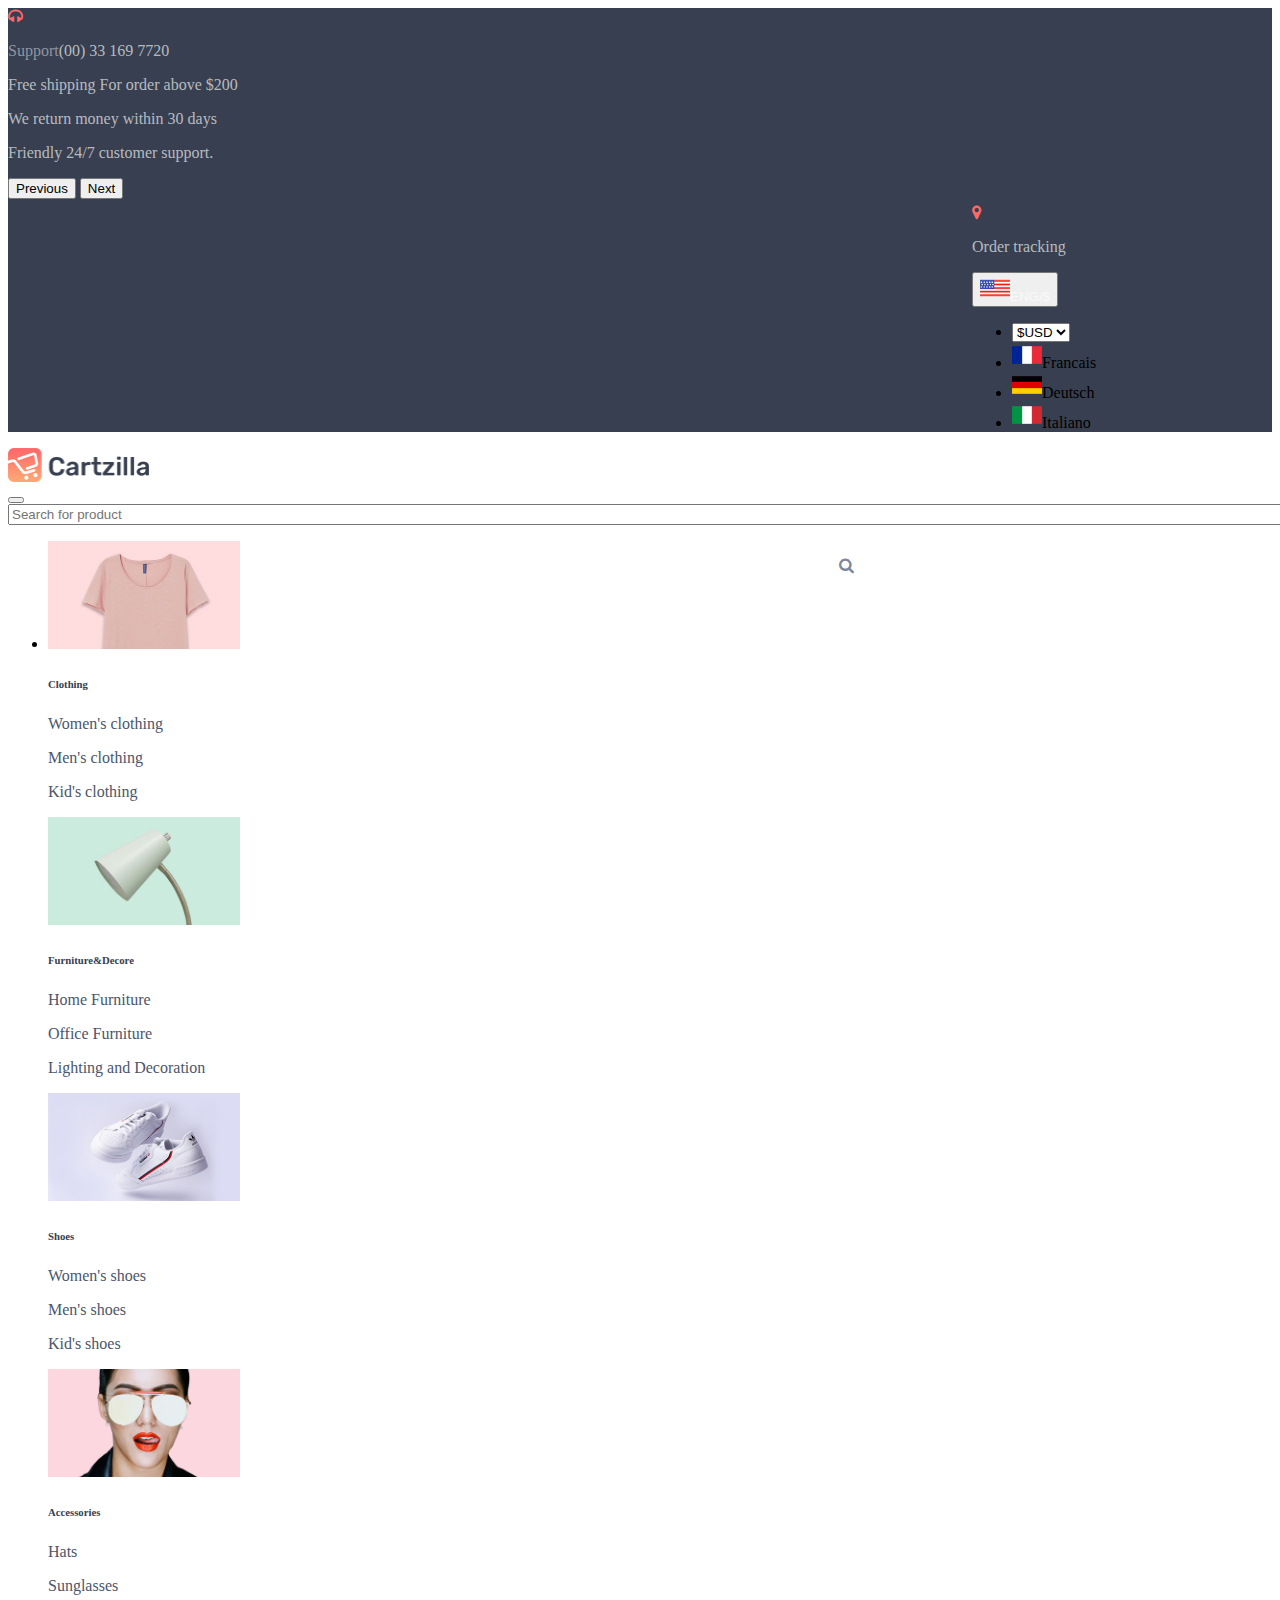
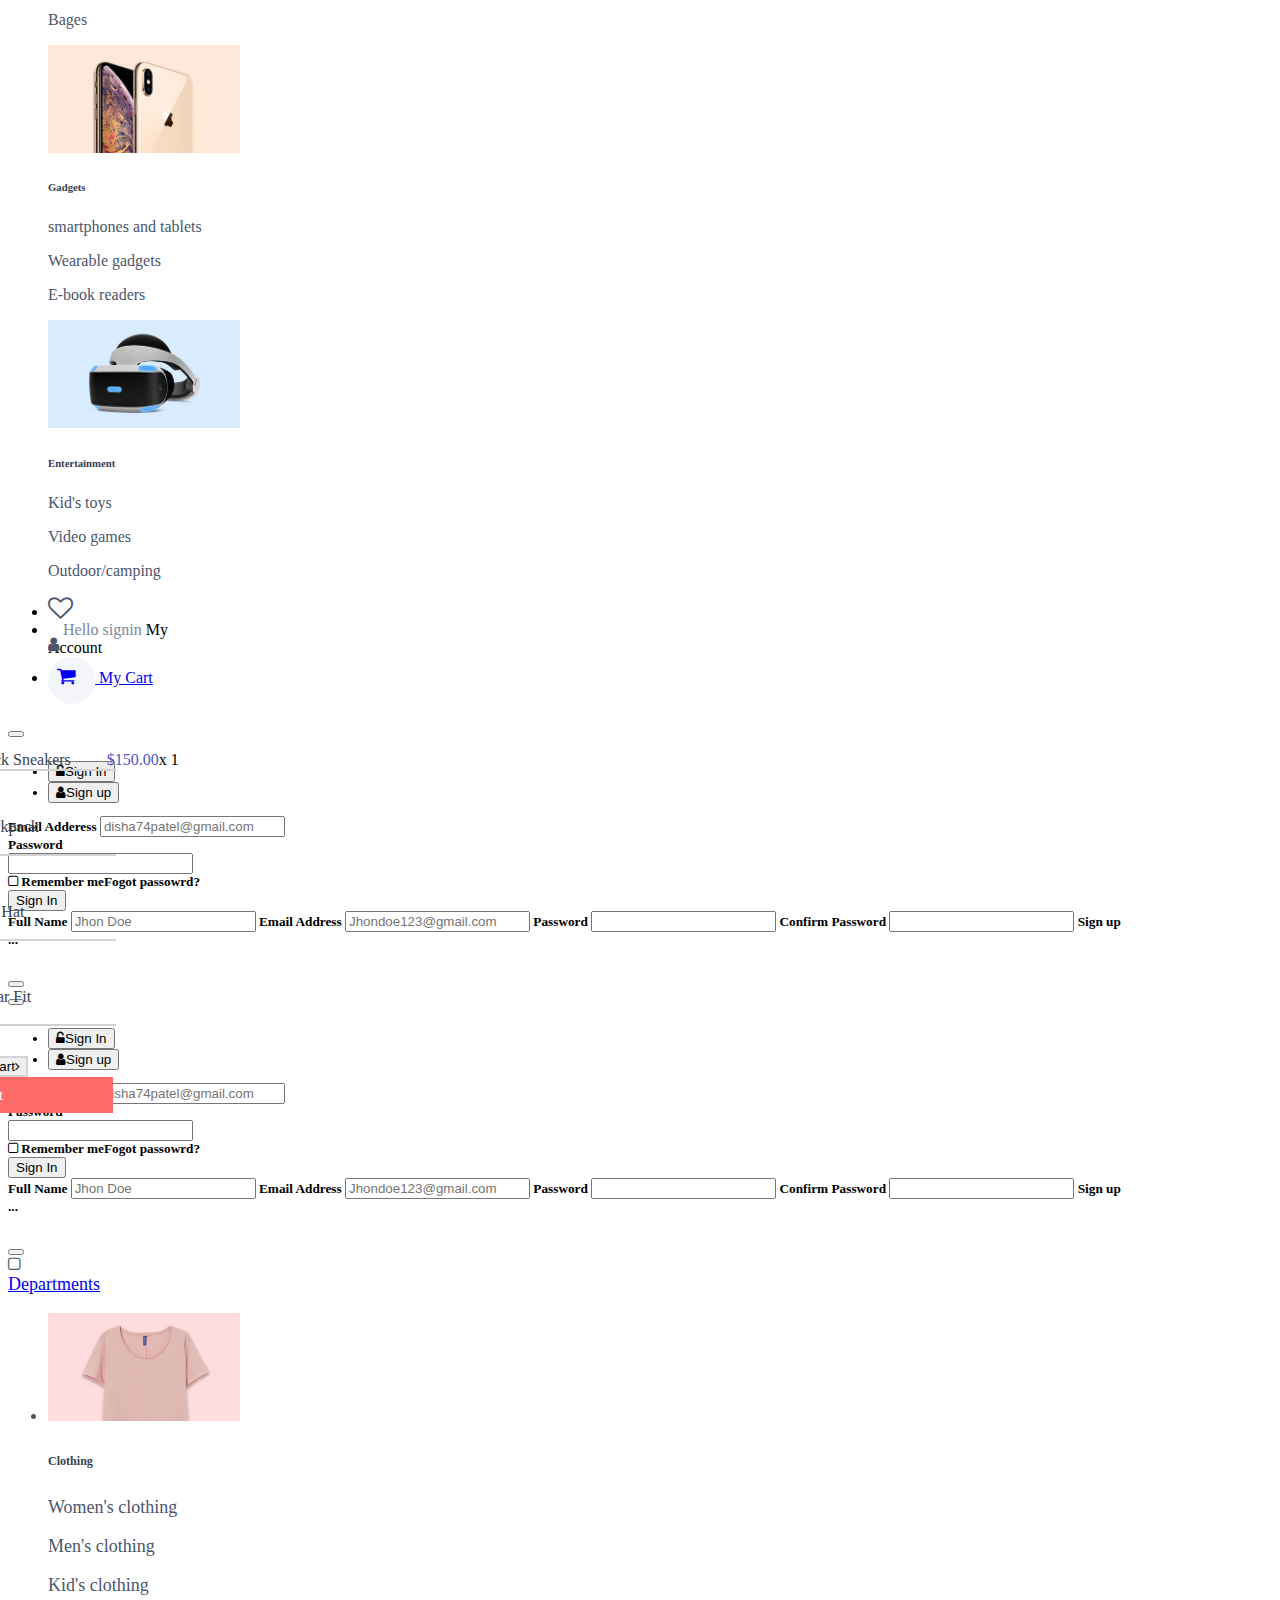
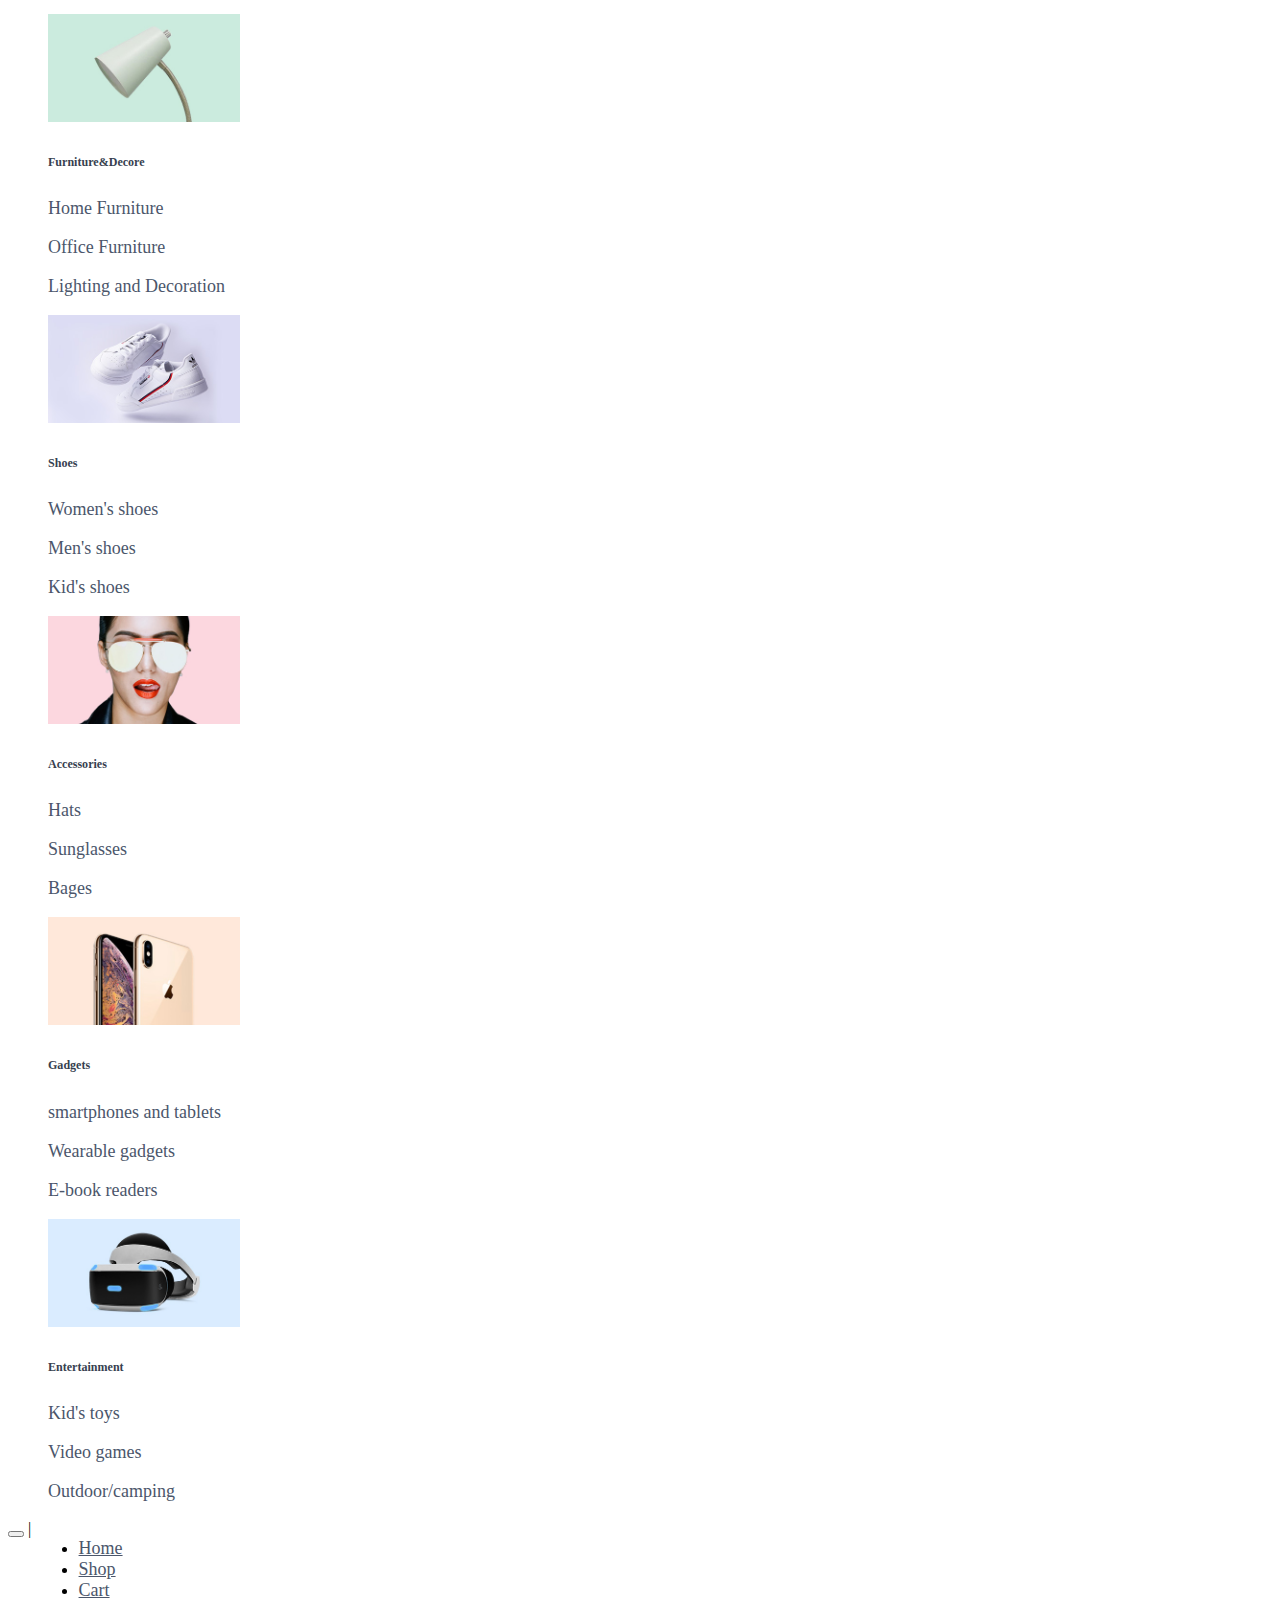
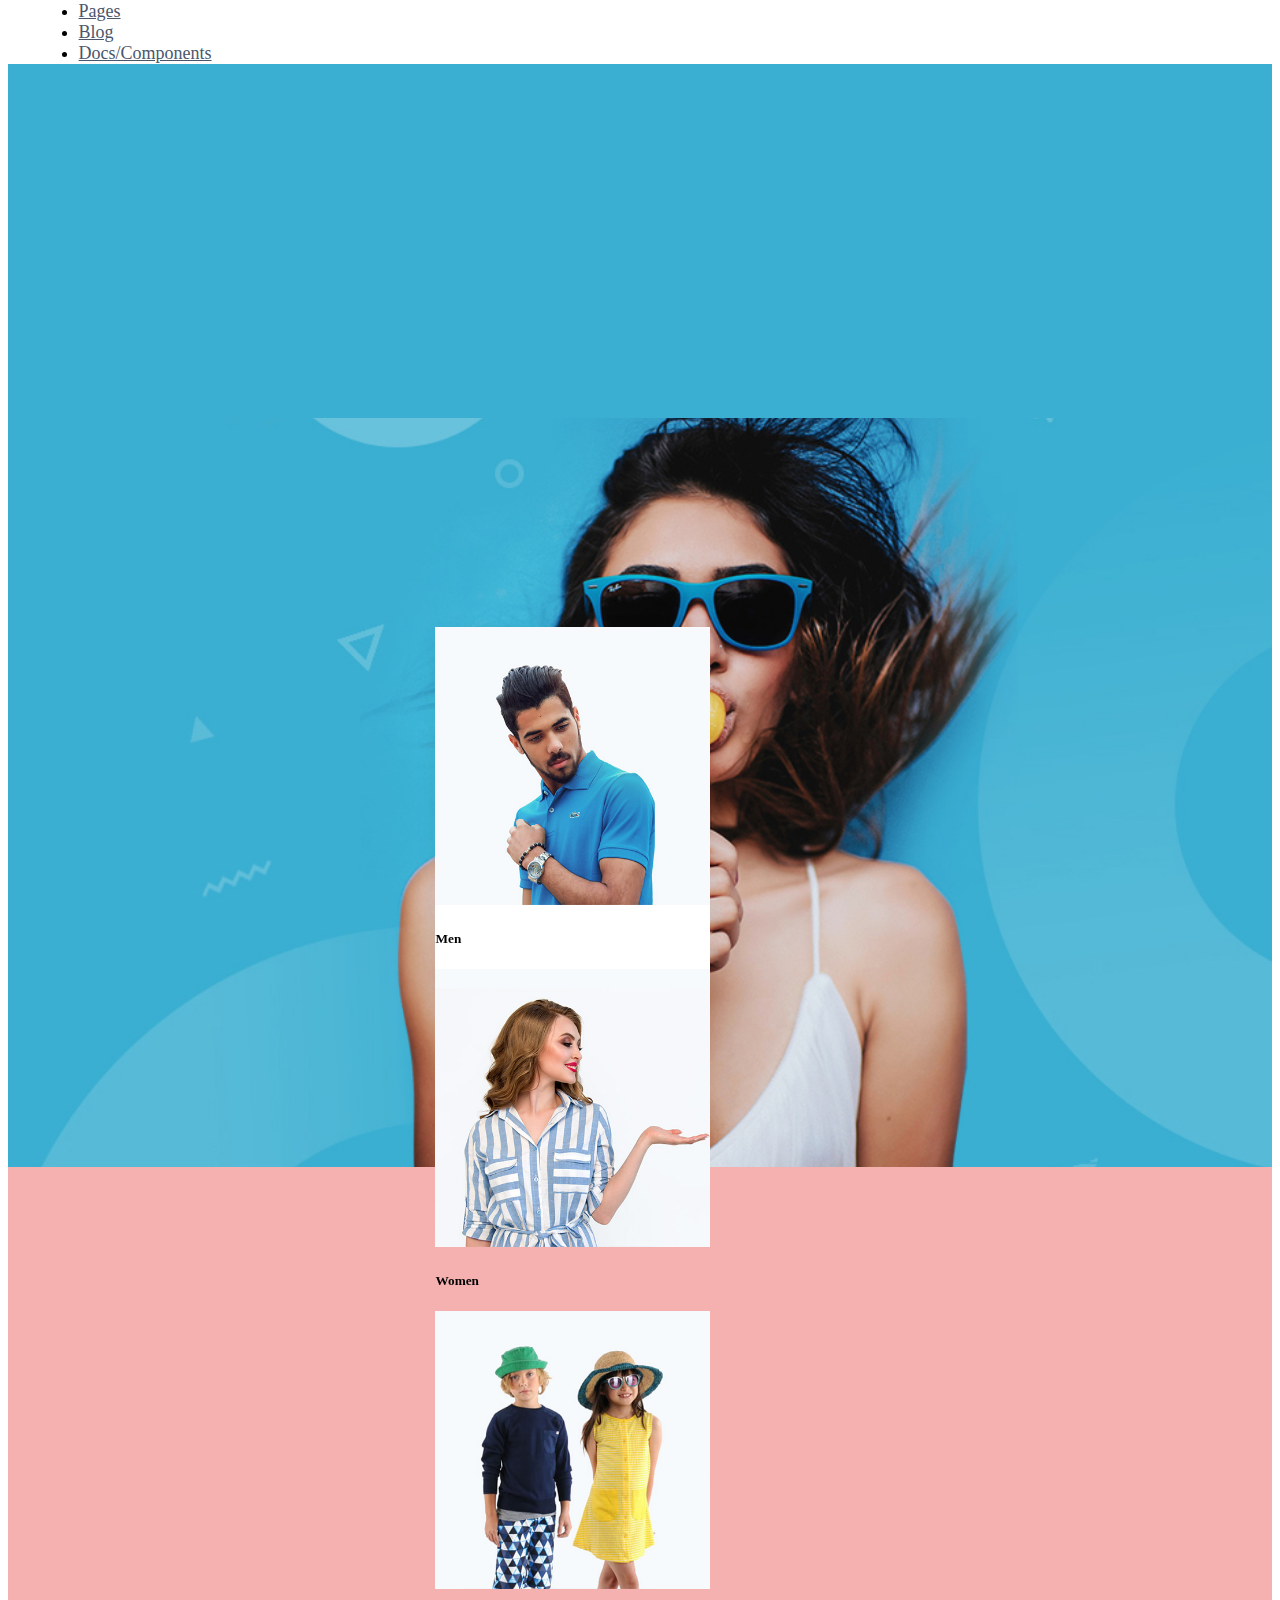
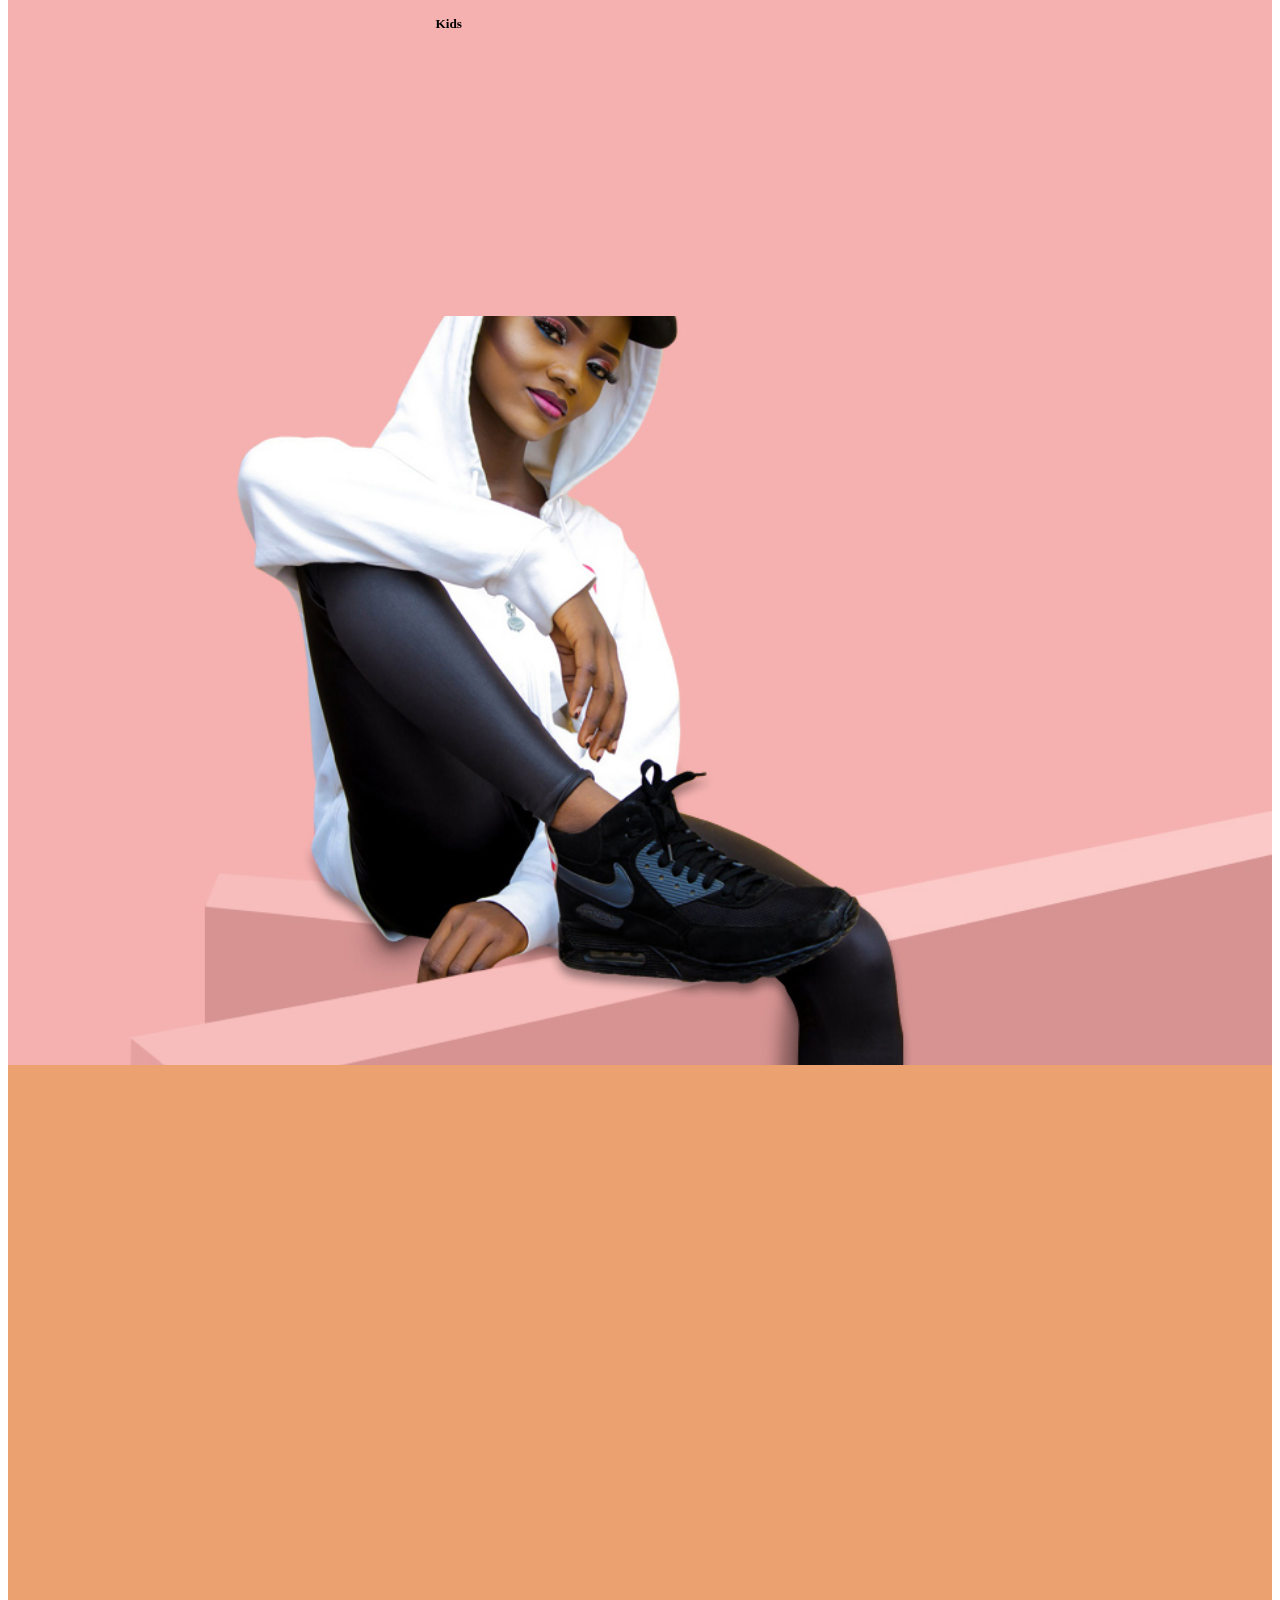
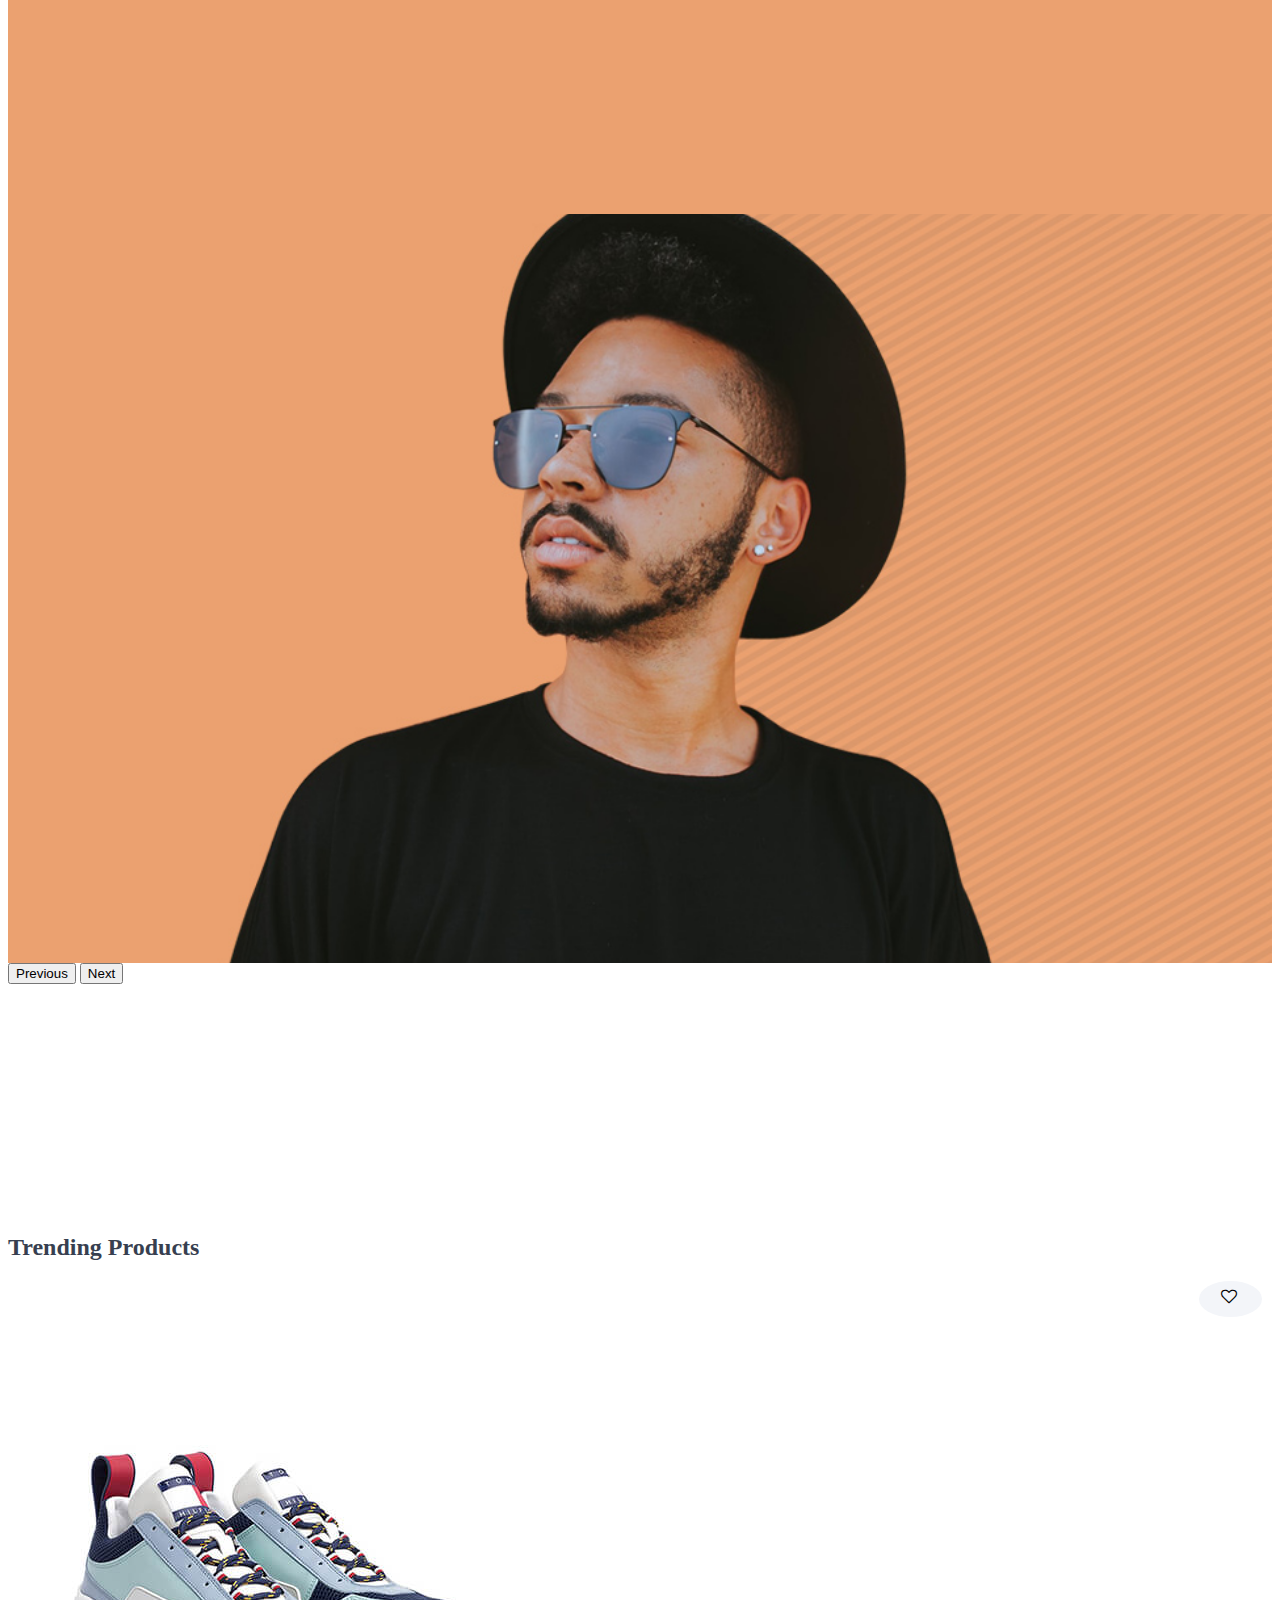
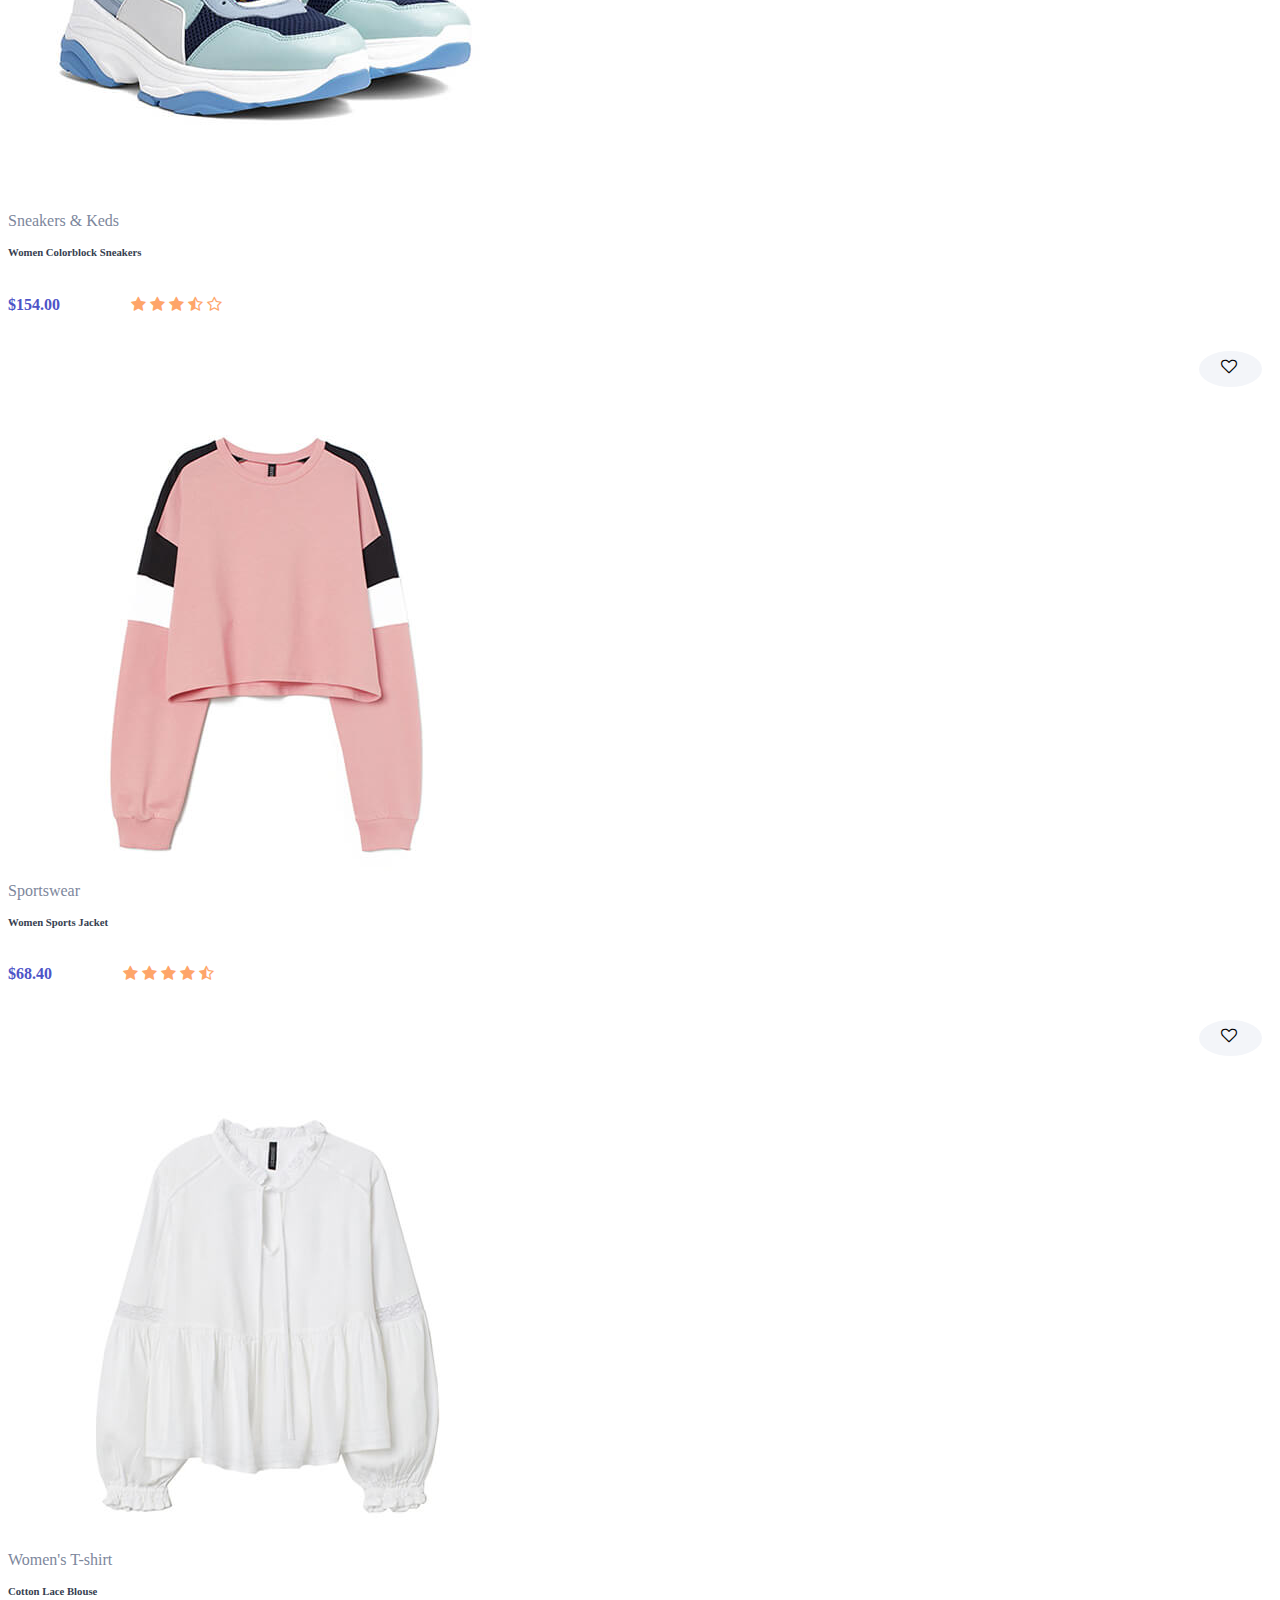
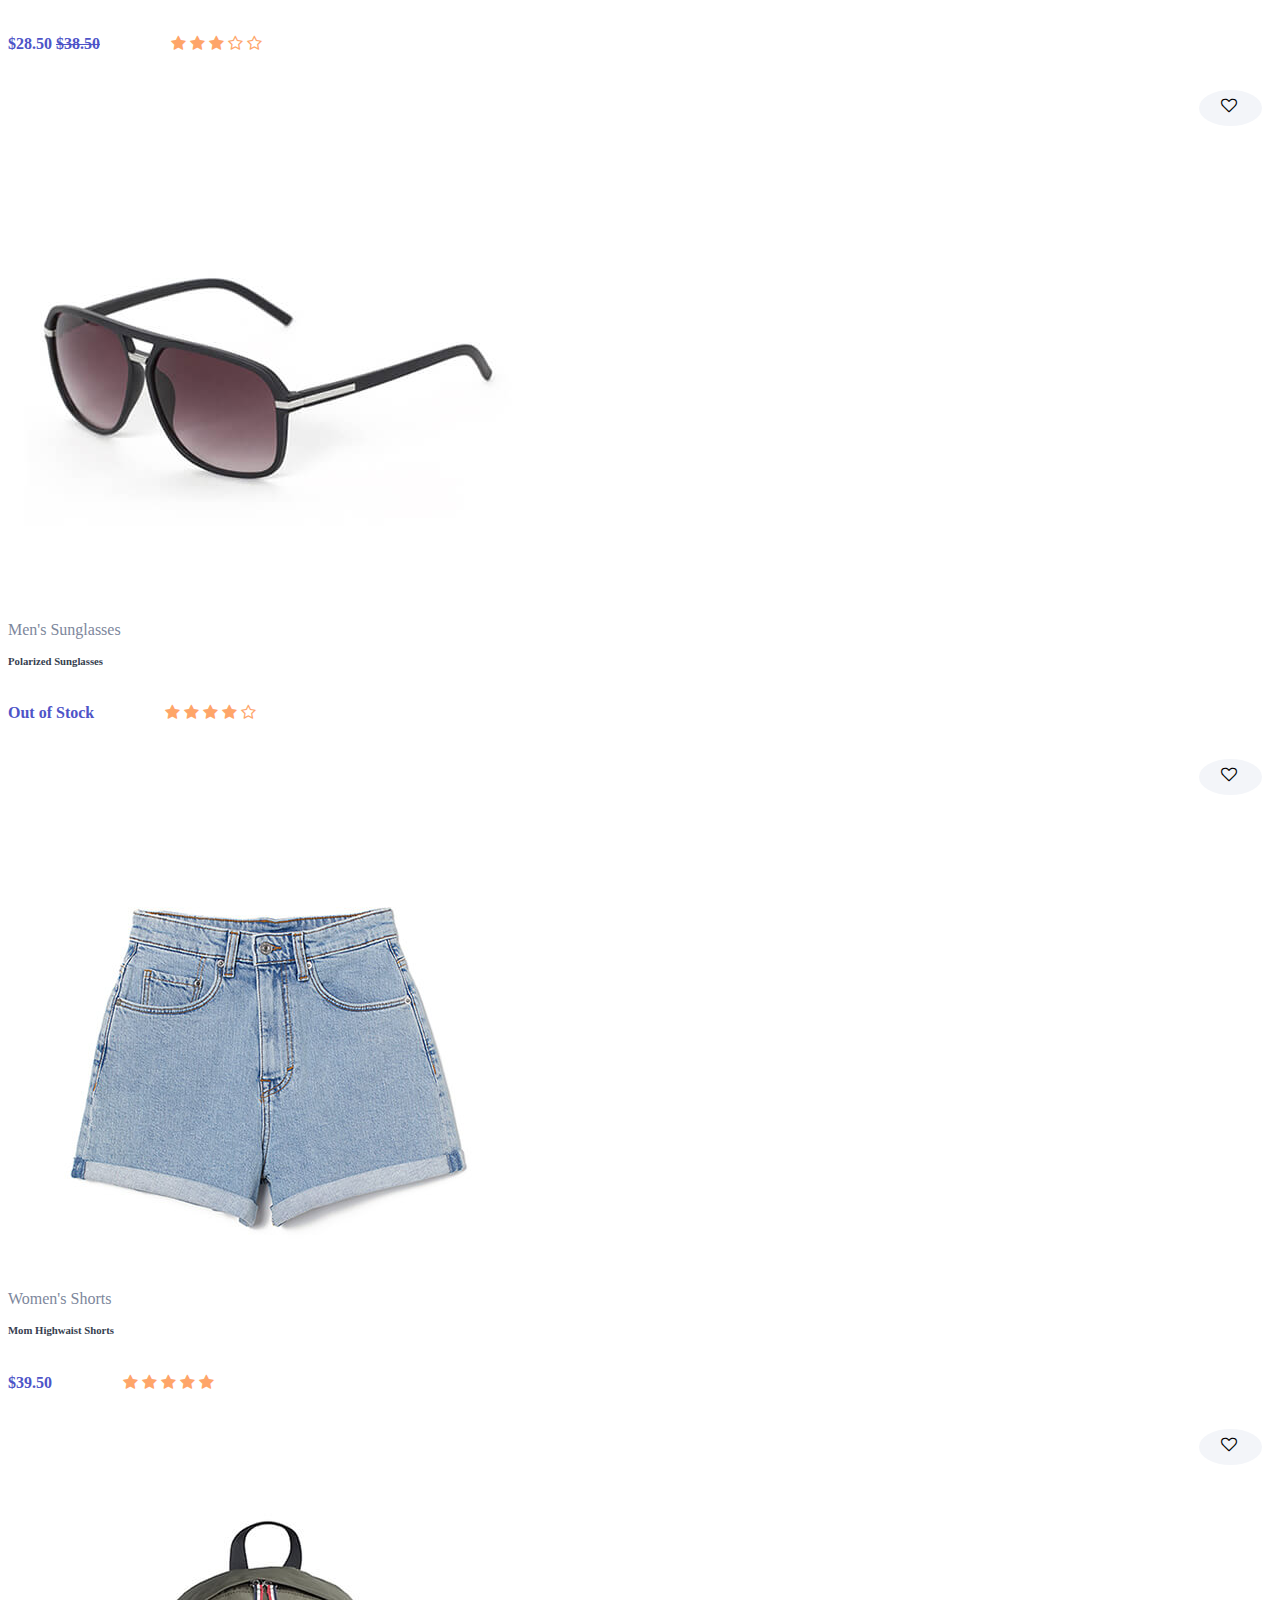
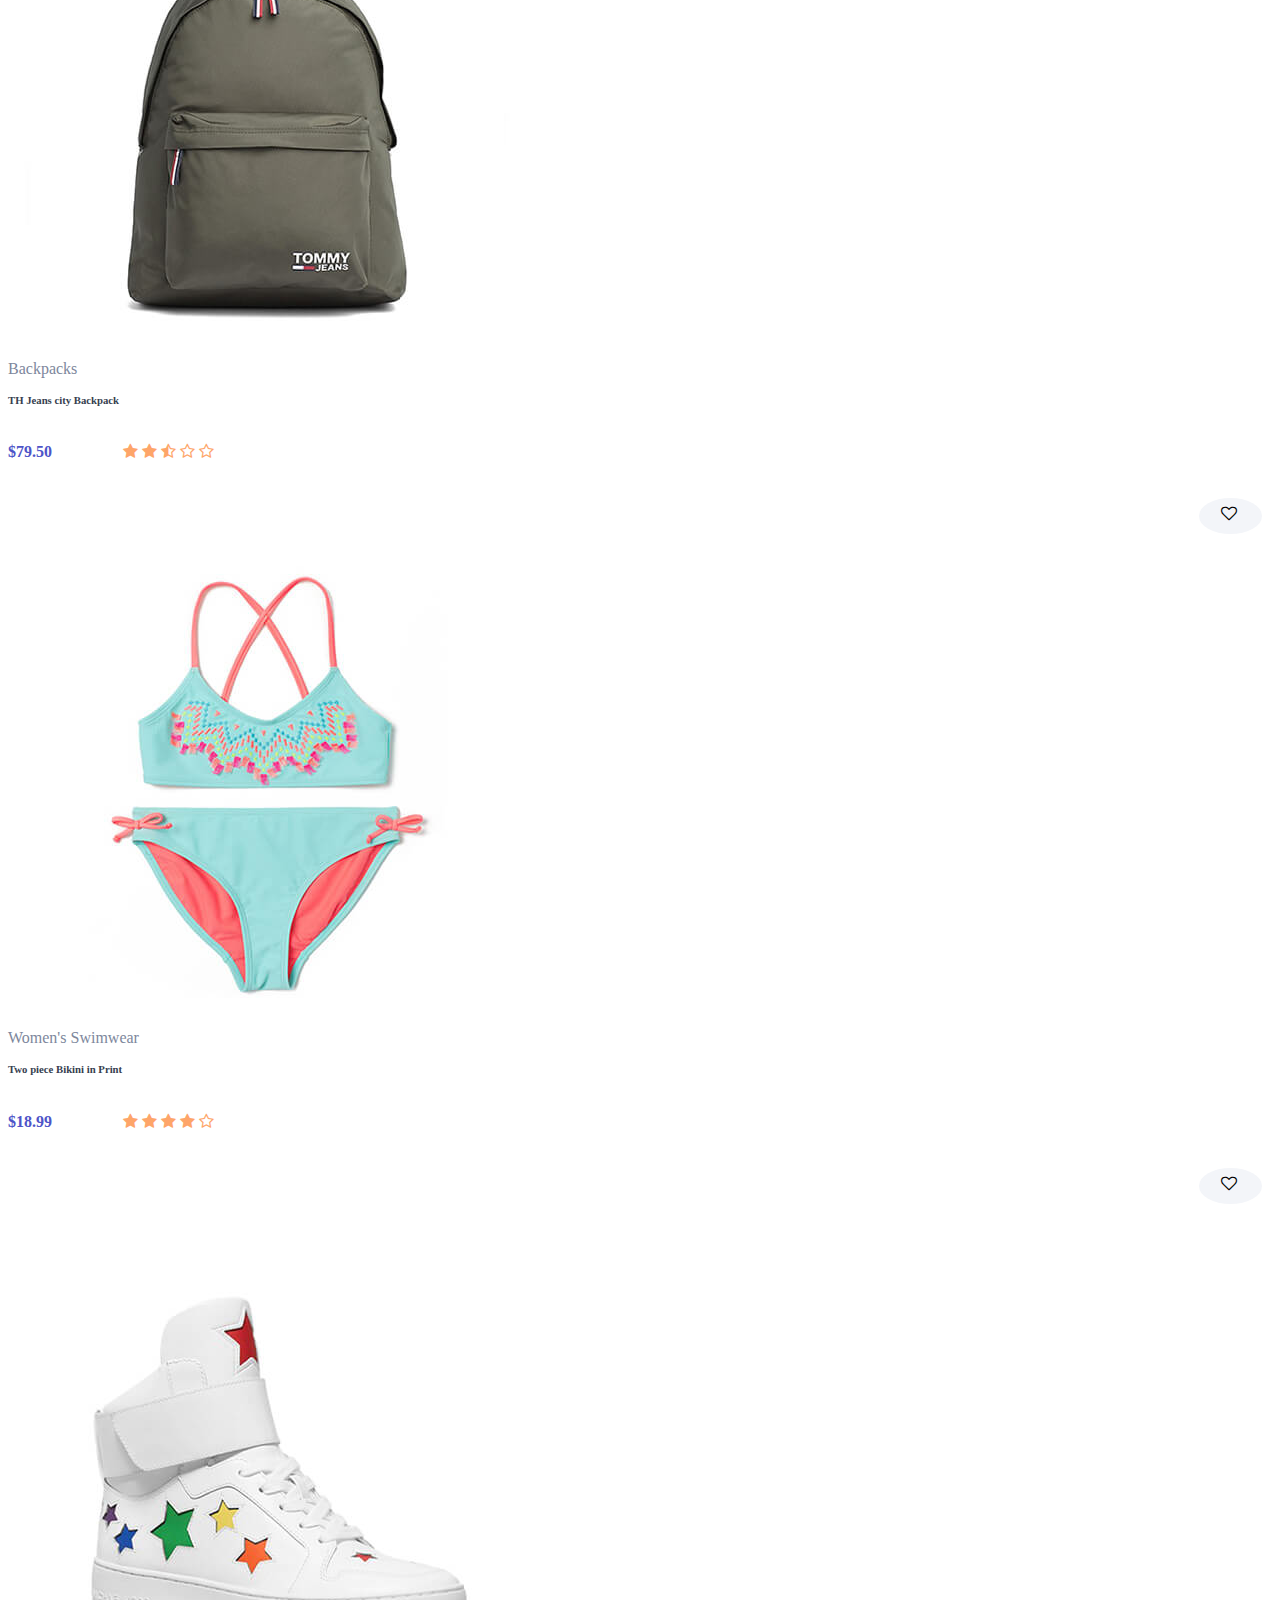
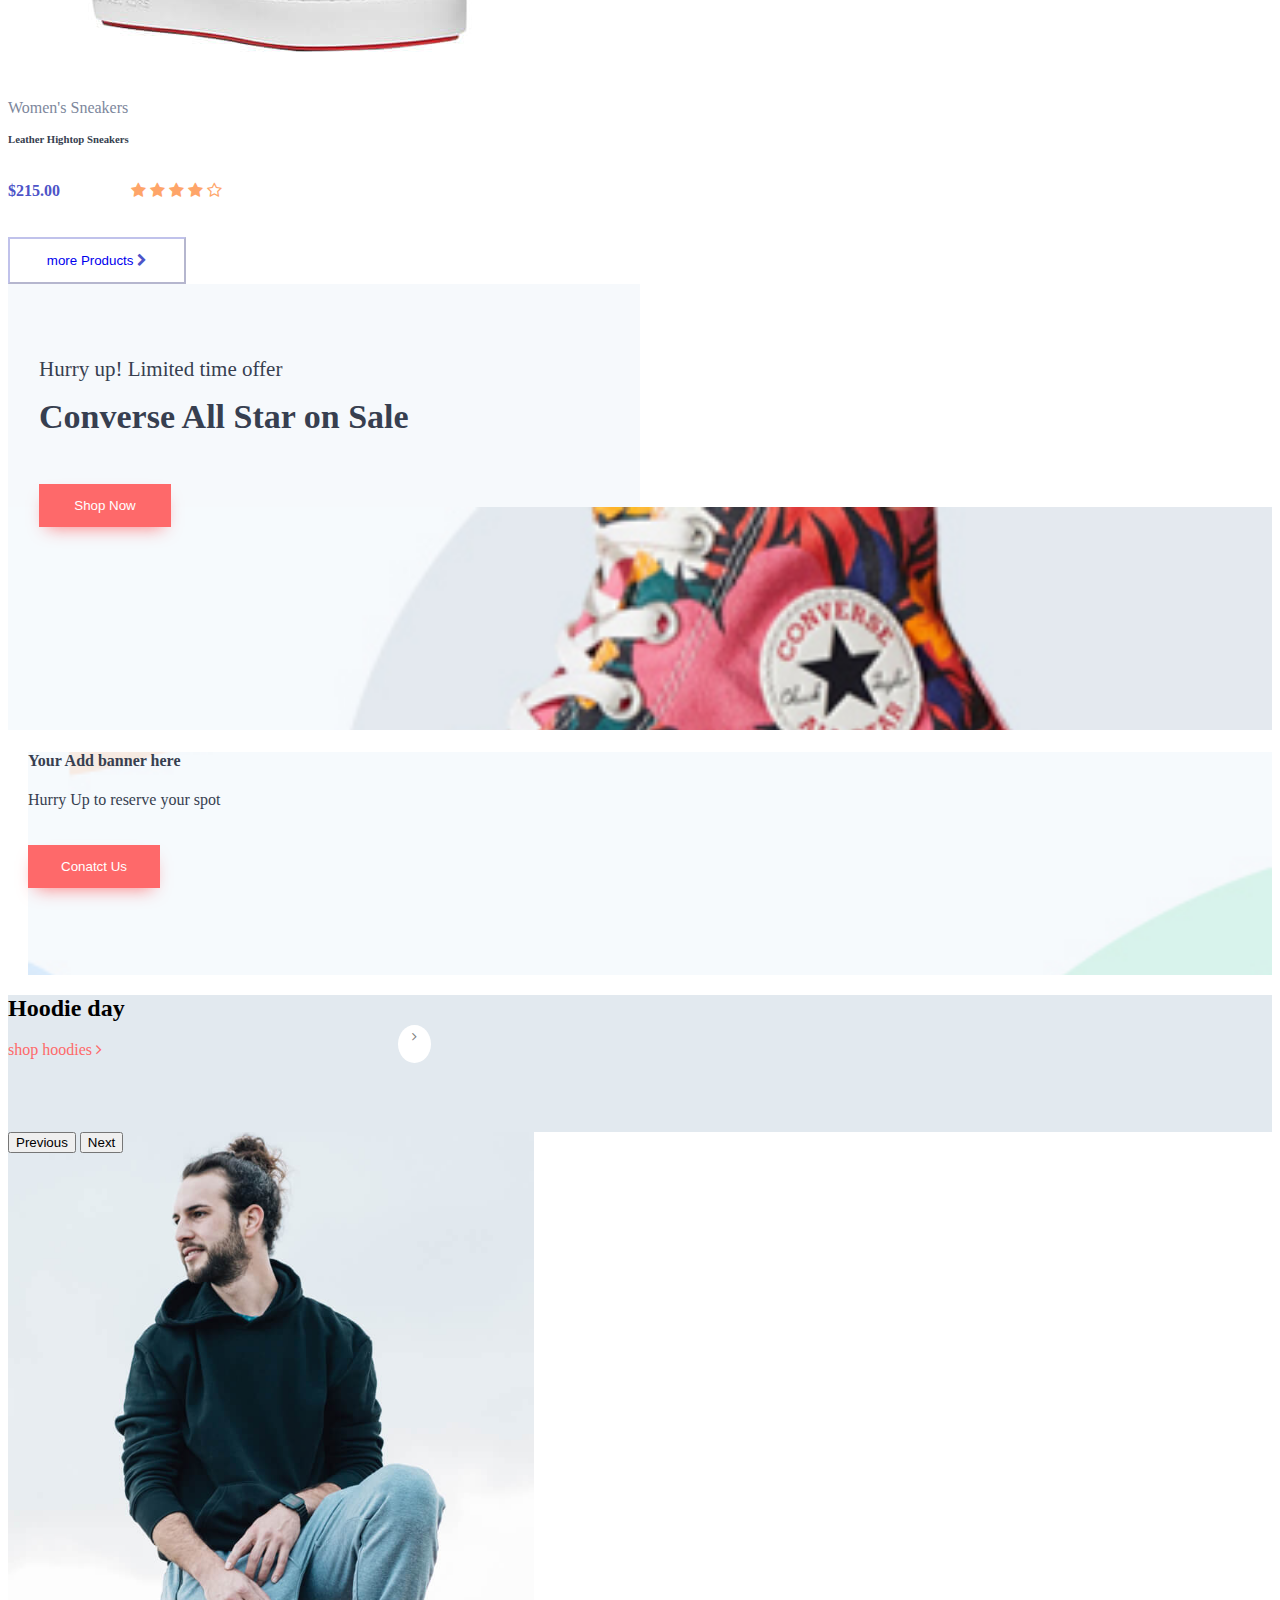
<file: html/home.html>
<!DOCTYPE html>
<html lang="en">

<head>
  <meta charset="UTF-8">
  <meta name="viewport" content="width=device-width, initial-scale=1.0">
  <title>Home</title>
  <link href="../css/home.css" rel="stylesheet">
  <link rel="stylesheet" href="https://cdnjs.cloudflare.com/ajax/libs/font-awesome/4.7.0/css/font-awesome.min.css">
  <link href="https://cdn.jsdelivr.net/npm/bootstrap@5.3.2/dist/css/bootstrap.min.css" rel="stylesheet"
    integrity="sha384-T3c6CoIi6uLrA9TneNEoa7RxnatzjcDSCmG1MXxSR1GAsXEV/Dwwykc2MPK8M2HN" crossorigin="anonymous">
  <link href="https://unpkg.com/aos@2.3.1/dist/aos.css" rel="stylesheet">
  <script src="https://cdn.jsdelivr.net/npm/bootstrap@5.3.2/dist/js/bootstrap.bundle.min.js"
    integrity="sha384-C6RzsynM9kWDrMNeT87bh95OGNyZPhcTNXj1NW7RuBCsyN/o0jlpcV8Qyq46cDfL"
    crossorigin="anonymous"></script>
  <script src="https://unpkg.com/aos@2.3.1/dist/aos.js"></script>

</head>

<body>
  <header>
    <div class="bg_1">
      <div class="container">
        <div class="row">
          <div class="col-md-4">
            <div class="section1 d-flex mt-2">
              <i class="fa fa-headphones mt-1" aria-hidden="true"></i>
              <p class="ms-2"><span class="gray_1 me-2">Support</span>(00) 33 169 7720</p>
            </div>
          </div>
          <div class="col-md-4 carousel_22">
            <div id="carouselExample" class="carousel slide">
              <div class="carousel-inner">
                <div class="carousel-item active carousel_1">
                  <p class="text-center pt-2">Free shipping For order above $200</p>
                </div>
                <div class="carousel-item carousel_1">
                  <p class="text-center pt-2 ">We return money within 30 days</p>
                </div>
                <div class="carousel-item carousel_1">
                  <p class="text-center pt-2">Friendly 24/7 customer support.</p>
                </div>
              </div>
              <button class="carousel-control-prev btn_08" type="button" data-bs-target="#carouselExample"
                data-bs-slide="prev">
                <span class="carousel-control-prev-icon" aria-hidden="true"></span>
                <span class="visually-hidden">Previous</span>
              </button>
              <button class="carousel-control-next btn_05" type="button" data-bs-target="#carouselExample"
                data-bs-slide="next">
                <span class="carousel-control-next-icon" aria-hidden="true"></span>
                <span class="visually-hidden">Next</span>
              </button>
            </div>
          </div>
          <div class="col-md-4 d-flex margin_12">
            <div class="section2 d-flex mt-2">
              <i class="fa fa-map-marker" aria-hidden="true"></i>
              <p class="ms-2">Order tracking </p>
            </div>
            <div class="dropdown drop_down11">
              <button class="btn text-light dropdown-toggle" type="button" id="dropdownMenu3" data-bs-toggle="dropdown" aria-expanded="false">
                UseFul Links
              </button>
              <ul class="dropdown-menu" aria-labelledby="dropdownMenu3">
                <li class="d-flex"> <i class="fa fa-headphones mt-1" aria-hidden="true"></i>
                  <p class="">(00) 33 169 7720</p></li>
                <li class="d-flex"> <i class="fa fa-map-marker" aria-hidden="true"></i>
                  <p class="ms-2">Order tracking </p>
                </li>
              
              </ul>
            </div>
            <div class="section_3 d-flex">
              <div class="dropdown1">
                <button class="btn  dropdown-toggle" type="button" data-bs-toggle="dropdown" aria-expanded="false">
                  <span class="ms-2"><img src="../Images/map.png" width="30" height="26"></span><span
                    class="eng_1">ENG/$</span>
                </button>
                <ul class="dropdown-menu">
                  <li>
                    <select class="ms-5">
                      <option value="">$USD</option>
                      <option value="">€EUR</option>
                      <option value=""> £UKP</option>
                      <option value="">¥JPY</option>
                    </select>

                  </li>

                  <li><img src="../Images/flag_1.png" width="30" height="26" class="ms-2"><span
                      class="ms-2">Francais</span></li>
                  <li><img src="../Images/flag_2.png" width="30" height="26" class="ms-2"><span
                      class="ms-2">Deutsch</span></li>
                  <li><img src="../Images/flag_3.png" width="30" height="26" class="ms-2"><span
                      class="ms-2">Italiano</span></li>
                </ul>
              </div>
            </div>
          </div>
        </div>
      </div>
    </div>

    <div class="row">
      <div class="col-md">
        <div class="container">
          <nav class="navbar navbar-expand-lg bg-white">
            <div class="container-fluid container_10">
              <img src="../Images/logo.png" width="141" class="me-5">
              <!-- <input class="form-control ms-3" type="search" placeholder="Search for product"
              aria-label="Search"> -->
              </div>
              <div class="image_05">
                <img src="../Images/media_logo.png">
              </div>
              <button class="navbar-toggler btn_04" type="button" data-bs-toggle="collapse"
                data-bs-target="#navbarSupportedContent" aria-controls="navbarSupportedContent" aria-expanded="false"
                aria-label="Toggle navigation">
                <span class="navbar-toggler-icon"></span>
              </button>
              <input class="form-control me-2 search_44" type="search" placeholder="Search for product"
              aria-label="Search">

              <div class="collapse navbar-collapse search_1" id="navbarSupportedContent">
               <input class="form-control me-2 search_29" type="search" placeholder="Search for product"
                aria-label="Search">
                <a class="nav-link dropdown-toggle department_20" href="#" role="button" data-bs-toggle="dropdown" aria-expanded="false">
                  Departments
                </a>
                <ul class="dropdown-menu large_19">
                  <li>
                    <div class="row">
                      <div class="col-md-4 section_19">
                        <img src="../Images/Department_1.jpg" class="rounded">
                        <h6 class="color_89">Clothing</h6>
                        <p class="lh-1 para_99">Women's clothing</p>
                        <p class="lh-1 para_99">Men's clothing</p>
                        <p class="lh-1 para_99">Kid's clothing</p>
                        <img src="../Images/Department_4.jpg" class="rounded">
                        <h6 class="color_89">Furniture&Decore</h6>
                        <p class="lh-1 para_99">Home Furniture </p>
                        <p class="lh-1 para_99">Office Furniture</p>
                        <p class="lh-1 para_99">Lighting and Decoration</p>
                      </div>
                      <div class="col-md-4 section_10">
                        <img src="../Images/Department_2.jpg" class="rounded">
                        <h6 class="color_89">Shoes</h6>
                        <p class="lh-1 para_99">Women's shoes</p>
                        <p class="lh-1 para_99">Men's shoes</p>
                        <p class="lh-1 para_99">Kid's shoes</p>
    
                        <img src="../Images/Department_5.jpg" class="rounded">
                        <h6 class="color_89">Accessories</h6>
                        <p class="lh-1 para_99">Hats</p>
                        <p class="lh-1 para_99">Sunglasses</p>
                        <p class="lh-1 para_99">Bages</p>
    
                      </div>
                      <div class="col-md-4 section_10">
                        <img src="../Images/Department_3.jpg" class="rounded">
                        <h6 class="color_89">Gadgets</h6>
                        <p class="lh-1 para_99">smartphones and tablets</p>
                        <p class="lh-1 para_99">Wearable gadgets</p>
                        <p class="lh-1 para_99">E-book readers</p>
                        <img src="../Images/Department_6.jpg" class="rounded">
                        <h6 class="color_89">Entertainment</h6>
                        <p class="lh-1 para_99">Kid's toys</p>
                        <p class="lh-1 para_99">Video games</p>
                        <p class="lh-1 para_99">Outdoor/camping</p>
    
                      </div>
                    </div>
                  </li>
                </ul>
                <ul class="navbar-nav nav_05">
                  <li class="nav-item">
                    <a class="nav-link" aria-current="page" href="./home.html">Home</a>
                  </li>
                  <li class="nav-item">
                    <a class="nav-link" href="./Shop.html">Shop</a>
                  </li>
                  <li class="nav-item">
                    <a class="nav-link" href="./Cart.html">Cart</a>
                  </li>
                  <li class="nav-item">
                    <a class="nav-link" href="#">Pages</a>
                  </li>
                  <li class="nav-item">
                    <a class="nav-link" href="#">Blog</a>
                  </li>
                  <li class="nav-item">
                    <a class="nav-link" href="#">Docs/Components</a>
                  </li>
                </ul>

                <div class="container-fluid">
                  <li class="nav-item dropdown nav_8">
                    <a class="nav-link dropdown-toggle" href="#" role="button" data-bs-toggle="dropdown" aria-expanded="false">
                      Departments
                    </a>
                    <ul class="dropdown-menu large_10">
                      <li>
                        <div class="row">
                          <div class="col-md-4 section_10">
                            <img src="../Images/Department_1.jpg" class="rounded">
                            <h6 class="color_89">Clothing</h6>
                            <p class="lh-1 para_99">Women's clothing</p>
                            <p class="lh-1 para_99">Men's clothing</p>
                            <p class="lh-1 para_99">Kid's clothing</p>
                            <img src="../Images/Department_4.jpg" class="rounded">
                            <h6 class="color_89">Furniture&Decore</h6>
                            <p class="lh-1 para_99">Home Furniture </p>
                            <p class="lh-1 para_99">Office Furniture</p>
                            <p class="lh-1 para_99">Lighting and Decoration</p>
                          </div>
                          <div class="col-md-4 section_10">
                            <img src="../Images/Department_2.jpg" class="rounded">
                            <h6 class="color_89">Shoes</h6>
                            <p class="lh-1 para_99">Women's shoes</p>
                            <p class="lh-1 para_99">Men's shoes</p>
                            <p class="lh-1 para_99">Kid's shoes</p>
        
                            <img src="../Images/Department_5.jpg" class="rounded">
                            <h6 class="color_89">Accessories</h6>
                            <p class="lh-1 para_99">Hats</p>
                            <p class="lh-1 para_99">Sunglasses</p>
                            <p class="lh-1 para_99">Bages</p>
        
                          </div>
                          <div class="col-md-4 section_10">
                            <img src="../Images/Department_3.jpg" class="rounded">
                            <h6 class="color_89">Gadgets</h6>
                            <p class="lh-1 para_99">smartphones and tablets</p>
                            <p class="lh-1 para_99">Wearable gadgets</p>
                            <p class="lh-1 para_99">E-book readers</p>
                            <img src="../Images/Department_6.jpg" class="rounded">
                            <h6 class="color_89">Entertainment</h6>
                            <p class="lh-1 para_99">Kid's toys</p>
                            <p class="lh-1 para_99">Video games</p>
                            <p class="lh-1 para_99">Outdoor/camping</p>
        
                          </div>
                        </div>
                      </li>
                    </ul>
                  </li>
    
                  <div class="collapse navbar-collapse" id="navbarNavDropdown">
                    <ul class="navbar-nav nav_26">
                      <li class="nav-item">
                        <a class="nav-link" aria-current="page" href="./home.html">Home</a>
                      </li>
                      <li class="nav-item">
                        <a class="nav-link" href="./Shop.html">Shop</a>
                      </li>
                      <li class="nav-item">
                        <a class="nav-link" href="./Cart.html">Cart</a>
                      </li>
                      <li class="nav-item">
                        <a class="nav-link" href="#">Pages</a>
                      </li>
                      <li class="nav-item">
                        <a class="nav-link" href="#">Blog</a>
                      </li>
                      <li class="nav-item">
                        <a class="nav-link" href="#">Docs/Components</a>
                      </li>
                    </ul>
                  </div>
                </div>

            
              





                 <!-- <input class="form-control me-2" type="search" placeholder="Search for product"
                  aria-label="Search">  -->
                <i class="fa fa-search search_2" aria-hidden="true"></i>
                <li class="nav-item dropdown nav_4">
                  <a class="nav-link dropdown-toggle" href="#" role="button" data-bs-toggle="dropdown" aria-expanded="false">
                    Departments
                  </a>
                  <ul class="dropdown-menu large_11">
                    <li>
                      <div class="row">
                        <div class="col-md-4 section_10">
                          <img src="../Images/Department_1.jpg" class="rounded">
                          <h6 class="color_89">Clothing</h6>
                          <p class="lh-1 para_99">Women's clothing</p>
                          <p class="lh-1 para_99">Men's clothing</p>
                          <p class="lh-1 para_99">Kid's clothing</p>
                          <img src="../Images/Department_4.jpg" class="rounded">
                          <h6 class="color_89">Furniture&Decore</h6>
                          <p class="lh-1 para_99">Home Furniture </p>
                          <p class="lh-1 para_99">Office Furniture</p>
                          <p class="lh-1 para_99">Lighting and Decoration</p>
                        </div>
                        <div class="col-md-4 section_10">
                          <img src="../Images/Department_2.jpg" class="rounded">
                          <h6 class="color_89">Shoes</h6>
                          <p class="lh-1 para_99">Women's shoes</p>
                          <p class="lh-1 para_99">Men's shoes</p>
                          <p class="lh-1 para_99">Kid's shoes</p>
      
                          <img src="../Images/Department_5.jpg" class="rounded">
                          <h6 class="color_89">Accessories</h6>
                          <p class="lh-1 para_99">Hats</p>
                          <p class="lh-1 para_99">Sunglasses</p>
                          <p class="lh-1 para_99">Bages</p>
      
                        </div>
                        <div class="col-md-4 section_10">
                          <img src="../Images/Department_3.jpg" class="rounded">
                          <h6 class="color_89">Gadgets</h6>
                          <p class="lh-1 para_99">smartphones and tablets</p>
                          <p class="lh-1 para_99">Wearable gadgets</p>
                          <p class="lh-1 para_99">E-book readers</p>
                          <img src="../Images/Department_6.jpg" class="rounded">
                          <h6 class="color_89">Entertainment</h6>
                          <p class="lh-1 para_99">Kid's toys</p>
                          <p class="lh-1 para_99">Video games</p>
                          <p class="lh-1 para_99">Outdoor/camping</p>
      
                        </div>
                      </div>
                    </li>
                  </ul>
                </li>
                <ul class="navbar-nav nav_21">
                  <li class="nav-item">
                    <a class="nav-link" aria-current="page" href="./home.html">Home</a>
                  </li>
                  <li class="nav-item">
                    <a class="nav-link" href="./Shop.html">Shop</a>
                  </li>
                  <li class="nav-item">
                    <a class="nav-link" href="./Cart.html">Cart</a>
                  </li>
                  <li class="nav-item">
                    <a class="nav-link" href="#">Pages</a>
                  </li>
                  <li class="nav-item">
                    <a class="nav-link" href="#">Blog</a>
                  </li>
                  <li class="nav-item">
                    <a class="nav-link" href="#">Docs/Components</a>
                  </li>
                </ul>
                 <ul class="navbar-nav mb-2 mb-lg-0 nav_77 ">
                  <li class="nav-item nav_1">
                    <i class="fa fa-heart-o mt-3 mx-4" aria-hidden="true"></i>
                  </li>
                  <li class="nav-item nav_67">
                    <span class="icon_20"><i class="fa fa-user fs-4" aria-hidden="true"></i></span>
                    <span class="para">Hello signin</span>
                    <span class="line_height1 ms-4">My Account</span> </li>
                  <li class="nav-item dropdown">
                    <a class="nav-link dropdown-toggle" href="#" role="button" data-bs-toggle="dropdown"
                      aria-expanded="false">
                      <div class="row">
                      </div>
                      <span class="circle_10"><i class="fa fa-shopping-cart" aria-hidden="true"></i></span>
                      <span>My Cart</span>

                    </a>
                    <ul class="dropdown-menu overflow-scroll">
                      <li>
                        <span class="image_20">
                          <span class="x_10">x</span>
                          <img src="../Images/cart_1.jpg" width="61">
                        </span>
                        <span class="para_23">Women Colorblock Sneakers</span>
                        <span class="ms-5 span_1"><span class="color_17">$150.00</span><span class="text-muted">x
                            1</span></span>

                      </li>
                      <div class="border_10"></div>
                      <li>
                        <span class="image_20">
                          <span class="x_10">x</span>

                          <img src="../Images/cart_2.jpg" width="61">
                        </span>

                        <span class="para_23">TH Jeans city Backpack</span><br>
                        <span class="ms-5 span_1"><span class="color_17">$79.50</span> <span class="text-muted">x
                            1</span></span>
                      </li>
                      <li>
                        <div class="border_10"></div>
                        <span class="image_20">
                          <span class="x_10">x</span>
                          <img src="../Images/cart_3.jpg" width="61"></span>
                        <span class="para_23">3 Color sun Stash Hat</span><br>
                        <span class="ms-5 span_1"><span class="color_17">$22.50</span> <span class="text-muted">x
                            1</span></span>
                      </li>
                  </li>
                  <div class="border_10"></div>
                  <li>
                    <span class="image_20">
                      <span class="x_10">x</span>
                      <img src="../Images/cart_4.jpg" width="61"></span>
                    <span class="para_23">Cotton polo regular Fit</span><br>
                    <span class="ms-5 span_1"><span class="color_17">$9.00</span><span class="text-muted">x
                        1</span></span>
                  </li>
                  </li>
                  <div class="border_10"></div>
                  <li>
                    <span class="ms-3 me-2"><span class="text-muted">Subtotal:</span><span
                        class="color_17">$265.00</span></span>
                    <span class="btn_20 ms-4"><button type="button" class="text-muted">Expand Cart<i
                          class="fa fa-angle-right ms-2" aria-hidden="true"></i></button></i></span>
                  </li>
                  <li>
                    <button type="button" class="btn_29 ms-2 mt-3 rounded"> <i class="fa fa-credit-card-alt me-2"
                        aria-hidden="true"></i>Checkout</button>
                  </li>
                </ul>
                <ul class="navbar-nav mb-2 mb-lg-0 navbar_10">
                  <li class="nav-item nav_1">
                    <i class="fa fa-heart-o mt-3 mx-4" aria-hidden="true"></i>
                  </li>
                  <ul class="dropdown-menu large_10">
                    <li>
                      <div class="row">
                        <div class="col-md-4 section_10">
                          <img src="../Images/Department_1.jpg" class="rounded">
                          <h6 class="color_89">Clothing</h6>
                          <p class="lh-1 para_99">Women's clothing</p>
                          <p class="lh-1 para_99">Men's clothing</p>
                          <p class="lh-1 para_99">Kid's clothing</p>
                          <img src="../Images/Department_4.jpg" class="rounded">
                          <h6 class="color_89">Furniture&Decore</h6>
                          <p class="lh-1 para_99">Home Furniture </p>
                          <p class="lh-1 para_99">Office Furniture</p>
                          <p class="lh-1 para_99">Lighting and Decoration</p>
                        </div>
                        <div class="col-md-4 section_10">
                          <img src="../Images/Department_2.jpg" class="rounded">
                          <h6 class="color_89">Shoes</h6>
                          <p class="lh-1 para_99">Women's shoes</p>
                          <p class="lh-1 para_99">Men's shoes</p>
                          <p class="lh-1 para_99">Kid's shoes</p>
      
                          <img src="../Images/Department_5.jpg" class="rounded">
                          <h6 class="color_89">Accessories</h6>
                          <p class="lh-1 para_99">Hats</p>
                          <p class="lh-1 para_99">Sunglasses</p>
                          <p class="lh-1 para_99">Bages</p>
      
                        </div>
                        <div class="col-md-4 section_10">
                          <img src="../Images/Department_3.jpg" class="rounded">
                          <h6 class="color_89">Gadgets</h6>
                          <p class="lh-1 para_99">smartphones and tablets</p>
                          <p class="lh-1 para_99">Wearable gadgets</p>
                          <p class="lh-1 para_99">E-book readers</p>
                          <img src="../Images/Department_6.jpg" class="rounded">
                          <h6 class="color_89">Entertainment</h6>
                          <p class="lh-1 para_99">Kid's toys</p>
                          <p class="lh-1 para_99">Video games</p>
                          <p class="lh-1 para_99">Outdoor/camping</p>
      
                        </div>
                      </div>
                    </li>
                  </ul>
                  <li>
                    <button type="button" class="btn_29 ms-2 mt-3 rounded"> <i class="fa fa-credit-card-alt me-2"
                        aria-hidden="true"></i>Checkout</button>
                  </li>
                </ul> 
                </li>

                </ul>
              

              </div>


              <button type="button" class="btn btn_03" data-bs-toggle="modal" data-bs-target="#exampleModal">
                <i class="fa fa-user" aria-hidden="true"></i>
              </button>
              
              <!-- Modal -->
              <div class="modal fade" id="exampleModal" tabindex="-1" aria-labelledby="exampleModalLabel" aria-hidden="true">
                <div class="modal-dialog">
                  <div class="modal-content">
                    <div class="modal-header bg_42">
                      <h5 class="modal-title" id="exampleModalLabel">
                        <ul class="nav nav-pills mb-3" id="pills-tab" role="tablist">
                          <li class="nav-item" role="presentation">
                            <button class="nav-link active" id="pills-home-tab" data-bs-toggle="pill" data-bs-target="#pills-home" type="button" role="tab" aria-controls="pills-home" aria-selected="true"><i class="fa fa-unlock-alt text-dark" aria-hidden="true"></i><span class="text-dark">Sign In</span></button>
                          </li>
                          <li class="nav-item" role="presentation">
                            <button class="nav-link" id="pills-profile-tab" data-bs-toggle="pill" data-bs-target="#pills-profile" type="button" role="tab" aria-controls="pills-profile" aria-selected="false"><i class="fa fa-user text-dark" aria-hidden="true"></i><span class="text-dark">Sign up</span></button>
                          </li>
                        </ul>
                        <div class="tab-content" id="pills-tabContent">
                          <div class="tab-pane fade show active" id="pills-home" role="tabpanel" aria-labelledby="pills-home-tab"> <div class="modal-body">
                            <form>
                              <label for="Email Address">Email Adderess</label>
                              <input type="text" class="form-control control_10" placeholder="disha74patel@gmail.com"><br>
                              <label for="Password">Password</label><br>
                              <input type="text" class="form-control control_10">
                            </form>
                            <div class="remember_10">
                              <i class="fa fa-square-o " aria-hidden="true"></i> <span class="size_12">Remember me</span><span class="ms-3 color_28">Fogot passowrd?</span>
                              
                            </div>
                          </div>
                          <div class="modal-footer">
                            <button type="button" class="btn btn_90 rounded">Sign In</button>
                          </div></div>
                          <div class="tab-pane fade" id="pills-profile" role="tabpanel" aria-labelledby="pills-profile-tab">
                            <form>
                              <label for="Full name">Full Name</label>
                              <input type="text" class="form-control" placeholder="Jhon Doe">
                              <label for="email address">Email Address</label>
                              <input type="email" class="form-control" placeholder="Jhondoe123@gmail.com" required>
                              <label for="password">Password</label>
                              <input type="password" class="form-control">
                              <label for="confirm password">Confirm Password</label>
                              <input type="password" class="form-control">
                              <submit type="submit" class="btn_010 rounded">Sign up</submit>
                            </form>
                          </div>
                          <div class="tab-pane fade" id="pills-contact" role="tabpanel" aria-labelledby="pills-contact-tab">...</div>
                        </div></h5>
                    
                      <button type="button" class="btn-close btn_90close" data-bs-dismiss="modal" aria-label="Close"></button>
                    </div>
                    <div class="modal-body">
                      <!-- <form>
                        <label for="Email Address">Email Adderess</label>
                        <input type="text" class="form-control" placeholder="disha74patel@gmail.com"><br>
                        <label for="Password">Password</label><br>
                        <input type="text" class="form-control">
                      </form>
                      <div class="remember_10">
                        <i class="fa fa-square-o " aria-hidden="true"></i> <span>Remember me</span><span class="ms-3 color_28">Fogot passowrd?</span>
                        
                      </div>
                    </div>
                    <div class="modal-footer">
                      <button type="button" class="btn btn_90 rounded">Sign In</button>
                    </div> -->
                  </div>
                </div>
              </div>
            </div>

            <div class="cart_04">
              <i class="fa fa-shopping-cart" aria-hidden="true"></i>
            </div>




           











              <button type="button" class="btn btn_09" data-bs-toggle="modal" data-bs-target="#exampleModal">
                <i class="fa fa-user" aria-hidden="true"></i>
              </button>
              
              <!-- Modal -->
              <div class="modal fade" id="exampleModal" tabindex="-1" aria-labelledby="exampleModalLabel" aria-hidden="true">
                <div class="modal-dialog">
                  <div class="modal-content">
                    <div class="modal-header bg_42">
                      <h5 class="modal-title" id="exampleModalLabel">
                        <ul class="nav nav-pills mb-3" id="pills-tab" role="tablist">
                          <li class="nav-item" role="presentation">
                            <button class="nav-link active" id="pills-home-tab" data-bs-toggle="pill" data-bs-target="#pills-home" type="button" role="tab" aria-controls="pills-home" aria-selected="true"><i class="fa fa-unlock-alt text-dark" aria-hidden="true"></i><span class="text-dark">Sign In</span></button>
                          </li>
                          <li class="nav-item" role="presentation">
                            <button class="nav-link" id="pills-profile-tab" data-bs-toggle="pill" data-bs-target="#pills-profile" type="button" role="tab" aria-controls="pills-profile" aria-selected="false"><i class="fa fa-user text-dark" aria-hidden="true"></i><span class="text-dark">Sign up</span></button>
                          </li>
                        </ul>
                        <div class="tab-content" id="pills-tabContent">
                          <div class="tab-pane fade show active" id="pills-home" role="tabpanel" aria-labelledby="pills-home-tab"> <div class="modal-body">
                            <form>
                              <label for="Email Address">Email Adderess</label>
                              <input type="text" class="form-control control_10" placeholder="disha74patel@gmail.com"><br>
                              <label for="Password">Password</label><br>
                              <input type="text" class="form-control control_10">
                            </form>
                            <div class="remember_10">
                              <i class="fa fa-square-o " aria-hidden="true"></i> <span class="size_12">Remember me</span><span class="ms-3 color_28">Fogot passowrd?</span>
                              
                            </div>
                          </div>
                          <div class="modal-footer">
                            <button type="button" class="btn btn_90 rounded">Sign In</button>
                          </div></div>
                          <div class="tab-pane fade" id="pills-profile" role="tabpanel" aria-labelledby="pills-profile-tab">
                            <form>
                              <label for="Full name">Full Name</label>
                              <input type="text" class="form-control" placeholder="Jhon Doe">
                              <label for="email address">Email Address</label>
                              <input type="email" class="form-control" placeholder="Jhondoe123@gmail.com" required>
                              <label for="password">Password</label>
                              <input type="password" class="form-control">
                              <label for="confirm password">Confirm Password</label>
                              <input type="password" class="form-control">
                              <submit type="submit" class="btn_010 rounded">Sign up</submit>
                            </form>
                          </div>
                          <div class="tab-pane fade" id="pills-contact" role="tabpanel" aria-labelledby="pills-contact-tab">...</div>
                        </div></h5>
                    
                      <button type="button" class="btn-close" data-bs-dismiss="modal" aria-label="Close"></button>
                    </div>
                    <div class="modal-body">
                      <!-- <form>
                        <label for="Email Address">Email Adderess</label>
                        <input type="text" class="form-control" placeholder="disha74patel@gmail.com"><br>
                        <label for="Password">Password</label><br>
                        <input type="text" class="form-control">
                      </form>
                      <div class="remember_10">
                        <i class="fa fa-square-o " aria-hidden="true"></i> <span>Remember me</span><span class="ms-3 color_28">Fogot passowrd?</span>
                        
                      </div>
                    </div>
                    <div class="modal-footer">
                      <button type="button" class="btn btn_90 rounded">Sign In</button>
                    </div> -->
                  </div>
                </div>
              </div>
            </div>
            <div class="cart_1">
              <i class="fa fa-shopping-cart" aria-hidden="true"></i>
            </div>
          </nav>
        </div>

      </div>
    </div>

    <div class="container">

      <nav class="navbar navbar-expand-lg nav_29">
        <i class="fa fa-square-o ms-2" aria-hidden="true"></i>
        <div class="container-fluid">
          <li class="nav-item dropdown nav_3">
            <a class="nav-link dropdown-toggle" href="#" role="button" data-bs-toggle="dropdown" aria-expanded="false">
              Departments
            </a>
            <ul class="dropdown-menu large_10">
              <li>
                <div class="row">
                  <div class="col-md-4 section_10">
                    <img src="../Images/Department_1.jpg" class="rounded">
                    <h6 class="color_89">Clothing</h6>
                    <p class="lh-1 para_99">Women's clothing</p>
                    <p class="lh-1 para_99">Men's clothing</p>
                    <p class="lh-1 para_99">Kid's clothing</p>
                    <img src="../Images/Department_4.jpg" class="rounded">
                    <h6 class="color_89">Furniture&Decore</h6>
                    <p class="lh-1 para_99">Home Furniture </p>
                    <p class="lh-1 para_99">Office Furniture</p>
                    <p class="lh-1 para_99">Lighting and Decoration</p>
                  </div>
                  <div class="col-md-4 section_10">
                    <img src="../Images/Department_2.jpg" class="rounded">
                    <h6 class="color_89">Shoes</h6>
                    <p class="lh-1 para_99">Women's shoes</p>
                    <p class="lh-1 para_99">Men's shoes</p>
                    <p class="lh-1 para_99">Kid's shoes</p>

                    <img src="../Images/Department_5.jpg" class="rounded">
                    <h6 class="color_89">Accessories</h6>
                    <p class="lh-1 para_99">Hats</p>
                    <p class="lh-1 para_99">Sunglasses</p>
                    <p class="lh-1 para_99">Bages</p>

                  </div>
                  <div class="col-md-4 section_10">
                    <img src="../Images/Department_3.jpg" class="rounded">
                    <h6 class="color_89">Gadgets</h6>
                    <p class="lh-1 para_99">smartphones and tablets</p>
                    <p class="lh-1 para_99">Wearable gadgets</p>
                    <p class="lh-1 para_99">E-book readers</p>
                    <img src="../Images/Department_6.jpg" class="rounded">
                    <h6 class="color_89">Entertainment</h6>
                    <p class="lh-1 para_99">Kid's toys</p>
                    <p class="lh-1 para_99">Video games</p>
                    <p class="lh-1 para_99">Outdoor/camping</p>

                  </div>
                </div>
              </li>
            </ul>
          </li>
          <button class="navbar-toggler btn_28" type="button" data-bs-toggle="collapse" data-bs-target="#navbarNavDropdown"
            aria-controls="navbarNavDropdown" aria-expanded="false" aria-label="Toggle navigation">
            <span class="navbar-toggler-icon"></span>
          </button>
          <span class="ms-3 divider_10">|</span>
          <div class="collapse navbar-collapse" id="navbarNavDropdown">
            <ul class="navbar-nav nav_20">
              <li class="nav-item">
                <a class="nav-link" aria-current="page" href="./home.html">Home</a>
              </li>
              <li class="nav-item">
                <a class="nav-link" href="./Shop.html">Shop</a>
              </li>
              <li class="nav-item">
                <a class="nav-link" href="./Cart.html">Cart</a>
              </li>
              <li class="nav-item">
                <a class="nav-link" href="#">Pages</a>
              </li>
              <li class="nav-item">
                <a class="nav-link" href="#">Blog</a>
              </li>
              <li class="nav-item">
                <a class="nav-link" href="#">Docs/Components</a>
              </li>
            </ul>
          </div>
        </div>
      </nav>
    </div>

  </header>
  <main>
    <div id="carouselExample1" class="carousel slide s1">
      <div class="carousel-inner">
        <div class="carousel-item active image_77 ">

          <div class="row ">
            <div class="col-md-12 col-lg-6 bg_12 order_5">
              <div data-aos="fade-right" data-aos-offset="300" data-aos-easing="ease-in-sine" class=" margin_20 mt-5">

                <h4 class="display-6 size_11">Has just arrived.</h4>
                <h2 class="size_10">Huge Summer Collection</h2>
                <p class="para_00">Swimwear,Tops,Shorts,Sunglasses & much more...</p>
                <button type="button" class="btn_88 rounded">
                  <a href="Shop.html">Shop Now <i class="fa fa-chevron-right"
                    aria-hidden="true"></i></a></button>
              </div>

            </div>

            <div class="col-md-12 col-lg-6 bg_20 "></div>
          </div>


        </div>

        <div class="carousel-item image_77">
          <div class="row">
            <div class="col-md-12 col-lg-6 bg_23">
              <div data-aos="fade-up" data-aos-duration="3000" class=" margin_20 mt-5">

                <h4 class="display-6 size_11">Hurry Up! Limited time offer</h4>
                <h2 class="size_10">Women Sportswear Sale</h2>
                <p class="para_00">Sneakers,Keds,Sweatshirts,Hoodies & much more...</p>
                <button type="button" class="btn_88 rounded">
                  <a href="Shop.html">Shop Now <i class="fa fa-chevron-right"
                    aria-hidden="true"></i></a></button>
              </div>

            </div>

            <div class="col-md-12 col-lg-6 bg_21">

            </div>
          </div>
        </div>
        <div class="carousel-item">
          <div class="row">
            <div class="col-md-12 col-lg-6 bg_89">
              <div data-aos="fade-up" data-aos-duration="3000" class=" margin_20 mt-5">

                <h4 class="display-6 size_11">Complete your look with</h4>
                <h2 class="size_10">New Men's Accessories</h2>
                <p class="para_00">Hats & Caps,Sunglasses,Bages and much more...</p>
                <button type="button" class="btn_88 rounded">
                  <a href="Shop.html">Shop Now <i class="fa fa-chevron-right"
                    aria-hidden="true"></i></a></button>
              </div>

            </div>

            <div class="col-md-12 col-lg-6 bg_45">

            </div>
          </div>
        </div>
      </div>
      <button class="carousel-control-prev" type="button" data-bs-target="#carouselExample1" data-bs-slide="prev">
        <span class="carousel-control-prev-icon" aria-hidden="true"></span>
        <span class="visually-hidden">Previous</span>
      </button>
      <button class="carousel-control-next" type="button" data-bs-target="#carouselExample1" data-bs-slide="next">
        <span class="carousel-control-next-icon" aria-hidden="true"></span>
        <span class="visually-hidden">Next</span>
      </button>

      <div class="new_23 rounded">
        <div class="row mt-3">
          <div class="col-md-4">
            <div class="card ms-4">
              <a href="./Shop.html">
              <img src="../Images/card_1.jpg " class="card-img-top image_30 rounded" alt="...">
              </a>
              <div class="card-body">
                <h5 class="card-text text-center">Men</h5>
              </div>
            </div>
          </div>
          <div class="col-md-4">
            <div class="card">
              <a href="./Shop.html">
              <img src="../Images/card_2.jpg " class="card-img-top image_30 rounded" alt="...">
              </a>
              <div class="card-body">
                <h5 class="card-text text-center">Women</h5>
              </div>
            </div>
          </div>
          <div class="col-md-4">
            <div class="card me-4 ">
              <a href="./Shop.html">
              <img src="../Images/card_3.jpg" class="card-img-top image_30 rounded" alt="...">
              </a>
              <div class="card-body">
                <h5 class="card-text text-center">Kids</h5>
              </div>
            </div>
          </div>
        </div>

      </div>

    </div>



    <div class="container">
      <h2 class="top_20 text-center">Trending Products</h2>
      <div class="row">
        <div class="col-md-3">
          <div class="card card_90">
            <div class="icon_23">
              <i class="fa fa-heart-o text-end icon_21" aria-hidden="true"></i>
            </div>
            <img src="../Images/product_01.jpg" class="card-img-top" alt="shoes">
            <div class="card-body">
              <p class="lh_10">Sneakers & Keds</p>
              <h6 class="head_20">Women Colorblock Sneakers</h6>
              <h6 class="color_20">$154.00 <span class="ms-5 card_20"><i class="fa fa-star" aria-hidden="true"></i>
                  <i class="fa fa-star" aria-hidden="true"></i>
                  <i class="fa fa-star" aria-hidden="true"></i>
                  <i class="fa fa-star-half-o" aria-hidden="true"></i>
                  <i class="fa fa-star-o" aria-hidden="true"></i></span></h6>
              <div class="extra_20 text-center mt-3">
                <span class="border_89 rounded me-2">7.5</span>
                <span class="border_89 rounded me-2">8</span>
                <span class="border_89 rounded me-2">8.5</span>
                <span class="border_89 rounded me-2">9</span>
                <button type="button" class="btn_44  rounded mt-4"> <i class="fa fa-shopping-cart me-2"
                    aria-hidden="true"></i>Add to cart</button>
                <div class="span_20 text-center mt-3">
                  <span><i class="fa fa-eye me-1" aria-hidden="true"></i></span>
                  <span>Quick View</span>
                </div>
              </div>
            </div>
          </div>
          <div class="card card_90">
            <div class="icon_23">
              <i class="fa fa-heart-o text-end icon_21" aria-hidden="true"></i>
            </div>
            <img src="../Images/product_05.jpg" class="card-img-top" alt="shoes">
            <div class="card-body">
              <p class="lh_10">Sportswear</p>
              <h6 class="head_20">Women Sports Jacket</h6>
              <h6 class="color_20">$68.40 <span class="ms-5 card_20"><i class="fa fa-star" aria-hidden="true"></i>
                  <i class="fa fa-star" aria-hidden="true"></i>
                  <i class="fa fa-star" aria-hidden="true"></i>
                  <i class="fa fa-star" aria-hidden="true"></i>
                  <i class="fa fa-star-half-o" aria-hidden="true"></i> </h6>
              <div class="extra_20 text-center mt-3">
                <span class="border_89 rounded me-2">XS</span>
                <span class="border_89 rounded me-2">S</span>
                <span class="border_89 rounded me-2">M</span>
                <span class="border_89 rounded me-2">L</span>
                <button type="button" class="btn_44  rounded mt-4"> <i class="fa fa-shopping-cart me-2"
                    aria-hidden="true"></i>Add to cart</button>
                <div class="span_20 text-center mt-3">
                  <span><i class="fa fa-eye me-1" aria-hidden="true"></i></span>
                  <span>Quick View</span>
                </div>
              </div>
            </div>
          </div>
        </div>
        <div class="col-md-3">
          <div class="card card_90">
            <div class="icon_23">
              <i class="fa fa-heart-o text-end icon_21" aria-hidden="true"></i>
            </div>
            <img src="../Images/product_02.jpg" class="card-img-top" alt="shoes">
            <div class="card-body">
              <p class="lh_10">Women's T-shirt</p>
              <h6 class="head_20">Cotton Lace Blouse</h6>
              <h6 class="color_20">$28.50 <del class="text-muted">$38.50</del> <span class="ms-2 card_20"><i
                    class="fa fa-star" aria-hidden="true"></i>
                  <i class="fa fa-star" aria-hidden="true"></i>
                  <i class="fa fa-star" aria-hidden="true"></i>
                  <i class="fa fa-star-o" aria-hidden="true"></i>
                  <i class="fa fa-star-o" aria-hidden="true"></i></span></h6>
              <div class="extra_20 text-center mt-3">
                <div class="flex_div10 d-flex">
                  <div class="radio_10"></div>
                  <div class="radio_11"></div>
                  <div class="radio_12"></div>
                  <div class="radio_13"></div>
                </div>
                <div class="flex_11">
                  <select class="size_44 rounded">
                    <option value="XS">XS</option>
                    <option value="S">S</option>
                    <option value="M">M</option>
                    <option value="L">L</option>
                    <option value="XL">XL</option>
                  </select>
                  <button type="button" class="btn_45  rounded mt-4"> <i class="fa fa-shopping-cart me-2"
                      aria-hidden="true"></i>Add to cart</button>
                </div>
                <div class="span_20 text-center mt-3">
                  <span><i class="fa fa-eye me-1" aria-hidden="true"></i></span>
                  <span>Quick View</span>
                </div>
              </div>
            </div>
          </div>
          <div class="card card_90">
            <div class="icon_23">
              <i class="fa fa-heart-o text-end icon_21" aria-hidden="true"></i>
            </div>
            <img src="../Images/product_06.jpg" class="card-img-top" alt="shoes">
            <div class="card-body">
              <p class="lh_10">Men's Sunglasses</p>
              <h6 class="head_20">Polarized Sunglasses</h6>
              <h6 class="color_20">Out of Stock <span class="ms-2 card_20"><i class="fa fa-star" aria-hidden="true"></i>
                  <i class="fa fa-star" aria-hidden="true"></i>
                  <i class="fa fa-star" aria-hidden="true"></i>
                  <i class="fa fa-star" aria-hidden="true"></i>
                  <i class="fa fa-star-o" aria-hidden="true"></i></span></h6>
              <div class="extra_20 text-center mt-3">
                <button type="button" class="btn_46 btn-secondary  rounded mt-4"> <i class="fa fa-shopping-cart me-2"
                    aria-hidden="true"></i>Add to cart</button>
                <div class="span_20 text-center mt-3">
                  <span><i class="fa fa-eye me-1" aria-hidden="true"></i></span>
                  <span>Quick View</span>
                </div>
              </div>
            </div>
          </div>
        </div>
        <div class="col-md-3">
          <div class="card card_90">
            <div class="icon_23">
              <i class="fa fa-heart-o text-end icon_21" aria-hidden="true"></i>
            </div>
            <img src="../Images/product_03.jpg" class="card-img-top" alt="shoes">
            <div class="card-body">
              <p class="lh_10">Women's Shorts</p>
              <h6 class="head_20">Mom Highwaist Shorts</h6>
              <h6 class="color_20">$39.50 <span class="ms-5 card_20"><i class="fa fa-star" aria-hidden="true"></i>
                  <i class="fa fa-star" aria-hidden="true"></i>
                  <i class="fa fa-star" aria-hidden="true"></i>
                  <i class="fa fa-star" aria-hidden="true"></i>
                  <i class="fa fa-star" aria-hidden="true"></i>
              </h6>
              <div class="extra_20 text-center mt-3">
                <span class="border_89 rounded me-2">XS</span>
                <span class="border_89 rounded me-2">S</span>
                <span class="border_89 rounded me-2">M</span>
                <span class="border_89 rounded me-2">L</span>
                <button type="button" class="btn_44  rounded mt-4"> <i class="fa fa-shopping-cart me-2"
                    aria-hidden="true"></i>Add to cart</button>
                <div class="span_20 text-center mt-3">
                  <span><i class="fa fa-eye me-1" aria-hidden="true"></i></span>
                  <span>Quick View</span>
                </div>
              </div>
            </div>
          </div>
          <div class="card card_90">
            <div class="icon_23">
              <i class="fa fa-heart-o text-end icon_21" aria-hidden="true"></i>
            </div>
            <img src="../Images/product_07.jpg" class="card-img-top" alt="shoes">
            <div class="card-body">
              <p class="lh_10">Backpacks</p>
              <h6 class="head_20">TH Jeans city Backpack</h6>
              <h6 class="color_20">$79.50 <span class="ms-2 card_20"><i class="fa fa-star" aria-hidden="true"></i>
                  <i class="fa fa-star" aria-hidden="true"></i>
                  <i class="fa fa-star-half-o" aria-hidden="true"></i>
                  <i class="fa fa-star-o" aria-hidden="true"></i>
                  <i class="fa fa-star-o" aria-hidden="true"></i></span></h6>
              <div class="extra_20 text-center mt-3">
                <div class="flex_div11 d-flex">
                  <div class="radio_14"></div>
                  <div class="radio_15"></div>
                  <div class="radio_16"></div>
                </div>
                <div class="flex_11">
                  <button type="button" class="btn_47  rounded mt-4"> <i class="fa fa-shopping-cart me-2"
                      aria-hidden="true"></i>Add to cart</button>
                </div>
                <div class="span_20 text-center mt-3">
                  <span><i class="fa fa-eye me-1" aria-hidden="true"></i></span>
                  <span>Quick View</span>
                </div>
              </div>
            </div>
          </div>
        </div>
        <div class="col-md-3">
          <div class="card card_90">
            <div class="icon_23">
              <i class="fa fa-heart-o text-end icon_21" aria-hidden="true"></i>
            </div>
            <img src="../Images/product_04.jpg" class="card-img-top" alt="shoes">
            <div class="card-body">
              <p class="lh_10">Women's Swimwear</p>
              <h6 class="head_20">Two piece Bikini in Print</h6>
              <h6 class="color_20">$18.99 <span class="ms-5 card_20"><i class="fa fa-star" aria-hidden="true"></i>
                  <i class="fa fa-star" aria-hidden="true"></i>
                  <i class="fa fa-star" aria-hidden="true"></i>
                  <i class="fa fa-star" aria-hidden="true"></i>
                  <i class="fa fa-star-o" aria-hidden="true"></i>
              </h6>
              <div class="extra_20 text-center mt-3">
                <span class="border_89 rounded me-2">XS</span>
                <span class="border_89 rounded me-2">S</span>
                <span class="border_89 rounded me-2">M</span>
                <button type="button" class="btn_44  rounded mt-4"> <i class="fa fa-shopping-cart me-2"
                    aria-hidden="true"></i>Add to cart</button>
                <div class="span_20 text-center mt-3">
                  <span><i class="fa fa-eye me-1" aria-hidden="true"></i></span>
                  <span>Quick View</span>
                </div>
              </div>
            </div>
          </div>
          <div class="card card_90">
            <div class="icon_23">
              <i class="fa fa-heart-o text-end icon_21" aria-hidden="true"></i>
            </div>
            <img src="../Images/product_08.jpg" class="card-img-top" alt="shoes">
            <div class="card-body">
              <p class="lh_10"> Women's Sneakers</p>
              <h6 class="head_20">Leather Hightop Sneakers</h6>
              <h6 class="color_20">$215.00 <span class="ms-5 card_20"><i class="fa fa-star" aria-hidden="true"></i>
                  <i class="fa fa-star" aria-hidden="true"></i>
                  <i class="fa fa-star" aria-hidden="true"></i>
                  <i class="fa fa-star" aria-hidden="true"></i>
                  <i class="fa fa-star-o" aria-hidden="true"></i></span></h6>
              <div class="extra_20 text-center mt-3">
                <span class="border_89 rounded me-2">7.5</span>
                <span class="border_89 rounded me-2">8</span>
                <span class="border_89 rounded me-2">8.5</span>
                <span class="border_89 rounded me-2">9</span>
                <button type="button" class="btn_44  rounded mt-4"> <i class="fa fa-shopping-cart me-2"
                    aria-hidden="true"></i>Add to cart</button>
                <div class="span_20 text-center mt-3">
                  <span><i class="fa fa-eye me-1" aria-hidden="true"></i></span>
                  <span>Quick View</span>
                </div>
              </div>
            </div>
          </div>


        </div>

      </div>
      <div class="btn_92 text-center mt-5 ">
        <button type="button" class="rounded"><a href="Shop.html">more Products</a> <i class="fa fa-chevron-right"
            aria-hidden="true"></i></button>
      </div>
    </div>
    <div class="container mt-5">
      <div class="row">
        <div class="col-md-5 bg_78 rounded">
          <div class="div_20">
            <p class=" size_00">Hurry up! Limited time offer</p>
            <h2 class="size_19">Converse All Star on Sale</h2>
            <button type="button" class="btn_39 rounded">Shop Now</button>
          </div>
        </div>
        <div class="col-md-3 image_45 rounded "> </div>
        <div class="col-md-3 bg_99  text-center">
          <h4 class="pt-5 color_23">Your Add banner here</h4>
          <p class="color_23">Hurry Up to reserve your spot</p>
          <button type="button" class="btn_39 rounded mt-2">Conatct Us</button>

        </div>
      </div>
    </div>
    <div class="container">
      <div class="row position_10 mt-5">
        <div class="col-md-5">
          <div class="bg_002 rounded-top">
            <h2 class="pt-3 ps-3">Hoodie day</h2>
            <p class="hoodie_20 ps-3 ">shop hoodies <i class="fa fa-angle-right" aria-hidden="true"></i></p>
          </div>
          <div class="bg_66 rounded-bottom">
            <button class="carousel-control-prev" type="button" data-bs-target="#carouselExampleControls1" data-bs-slide="prev">
               <i class="fa fa-angle-left previous_icon" aria-hidden="true"></i>
              <span class="visually-hidden">Previous</span>
            </button>
            <button class="carousel-control-next" type="button" data-bs-target="#carouselExampleControls1" data-bs-slide="next">
              <i class="fa fa-angle-right next_icon" aria-hidden="true"></i>
              <span class="visually-hidden">Next</span>
            </button>
          </div>
        </div>
        <div class="col-md-6">
          <div class="carousal_10">
            <div id="carouselExampleControls1" class="carousel slide" data-bs-ride="carousel">
              <div class="carousel-inner">
                <div class="carousel-item active">
                  <div class="row">
                    <div class="col-lg-4">
                      <div class="card card_90">
                        <div class="icon_23">
                          <i class="fa fa-heart-o text-end icon_21" aria-hidden="true"></i>
                        </div>
                        <img src="../Images/hoodie_1.jpg" class="card-img-top" alt="shoes">
                        <div class="card-body">
                          <p class="lh_11">Hoodies & Sweatshirts</p>
                          <h6 class="head_21">Block-Colored Hooded Top</h6>
                          <h6 class="color_21">$24.99 <span class="ms-2 card_00"><i class="fa fa-star" aria-hidden="true"></i>
                              <i class="fa fa-star" aria-hidden="true"></i>
                              <i class="fa fa-star" aria-hidden="true"></i>
                              <i class="fa fa-star" aria-hidden="true"></i>
                              <i class="fa fa-star-o" aria-hidden="true"></i></span></h6>
                         
                        </div>
                      </div>
                      <div class="card card_90">
                        <div class="icon_23">
                          <i class="fa fa-heart-o text-end icon_21" aria-hidden="true"></i>
                        </div>
                        <img src="../Images/hoodie_4.jpg" class="card-img-top" alt="shoes">
                        <div class="card-body">
                          <p class="lh_11">Hoodies & Sweatshirts</p>
                          <h6 class="head_21">Mono color Hooded Top</h6>
                          <h6 class="color_21">$21.99 <span class="ms-2 card_00"><i class="fa fa-star" aria-hidden="true"></i>
                              <i class="fa fa-star" aria-hidden="true"></i>
                              <i class="fa fa-star" aria-hidden="true"></i>
                              <i class="fa fa-star" aria-hidden="true"></i>
                              <i class="fa fa-star" aria-hidden="true"></i></span></h6>
                         
                        </div>
                      </div>


                    </div>
                    <div class="col-lg-4">
                      <div class="card card_90">
                        <div class="icon_23">
                          <i class="fa fa-heart-o text-end icon_21" aria-hidden="true"></i>
                        </div>
                        <img src="../Images/hoodie_2.jpg" class="card-img-top" alt="shoes">
                        <div class="card-body">
                          <p class="lh_11">Hoodies & Sweatshirts</p>
                          <h6 class="head_21">Block-Colored Hooded Top</h6>
                          <h6 class="color_21">$26.99 <span class="ms-2 card_00"><i class="fa fa-star" aria-hidden="true"></i>
                              <i class="fa fa-star" aria-hidden="true"></i>
                              <i class="fa fa-star" aria-hidden="true"></i>
                              <i class="fa fa-star" aria-hidden="true"></i>
                              <i class="fa fa-star" aria-hidden="true"></i></span></h6>
                         
                        </div>
                      </div>
                      <div class="card card_90">
                        <div class="icon_23">
                          <i class="fa fa-heart-o text-end icon_21" aria-hidden="true"></i>
                        </div>
                        <img src="../Images/hoodie_5.jpg" class="card-img-top" alt="shoes">
                        <div class="card-body">
                          <p class="lh_11">Hoodies & Sweatshirts</p>
                          <h6 class="head_21">Block-Colored Hooded Top</h6>
                          <h6 class="color_21">$24.99 <span class="ms-2 card_00"><i class="fa fa-star" aria-hidden="true"></i>
                              <i class="fa fa-star" aria-hidden="true"></i>
                              <i class="fa fa-star-half-o" aria-hidden="true"></i>
                              <i class="fa fa-star-o" aria-hidden="true"></i>
                              <i class="fa fa-star-o" aria-hidden="true"></i></span></h6>
                         
                        </div>
                      </div>
                    </div>
                    <div class="col-lg-4">
                      <div class="card card_90">
                        <div class="icon_23">
                          <i class="fa fa-heart-o text-end icon_21" aria-hidden="true"></i>
                        </div>
                        <img src="../Images/hoodie_3.jpg" class="card-img-top" alt="shoes">
                        <div class="card-body">
                          <p class="lh_11">Hoodies & Sweatshirts</p>
                          <h6 class="head_21">Block-Colored Hooded Top</h6>
                          <h6 class="color_21">$17.99 <del class="text-muted">24.99</del><span class="ms-2 card_00"><i class="fa fa-star" aria-hidden="true"></i>
                              <i class="fa fa-star" aria-hidden="true"></i>
                              <i class="fa fa-star" aria-hidden="true"></i>
                              <i class="fa fa-star-half-o" aria-hidden="true"></i>
                              <i class="fa fa-star-o" aria-hidden="true"></i></span></h6>
                         
                        </div>
                      </div>
                      <div class="card card_90">
                        <div class="icon_23">
                          <i class="fa fa-heart-o text-end icon_21" aria-hidden="true"></i>
                        </div>
                        <img src="../Images/hoodie_6.jpg" class="card-img-top" alt="shoes">
                        <div class="card-body">
                          <p class="lh_11">Hoodies & Sweatshirts</p>
                          <h6 class="head_21">Mono color Hooded Top</h6>
                          <h6 class="color_21">$21.99<span class="ms-2 card_00"><i class="fa fa-star" aria-hidden="true"></i>
                              <i class="fa fa-star" aria-hidden="true"></i>
                              <i class="fa fa-star" aria-hidden="true"></i>
                              <i class="fa fa-star" aria-hidden="true"></i>
                              <i class="fa fa-star-o" aria-hidden="true"></i></span></h6>
                         
                        </div>
                      </div>
                    </div>
                  </div>
               
                </div>
                <div class="carousel-item">
                <div class="row">
                  <div class="col-lg-4">
                    <div class="card card_90">
                      <div class="icon_23">
                        <i class="fa fa-heart-o text-end icon_21" aria-hidden="true"></i>
                      </div>
                      <img src="../Images/hoodie_7.jpg" class="card-img-top" alt="shoes">
                      <div class="card-body">
                        <p class="lh_11">Hoodies & Sweatshirts</p>
                        <h6 class="head_21">Mono color Hooded Top</h6>
                        <h6 class="color_21">$21.99<span class="ms-2 card_00"><i class="fa fa-star" aria-hidden="true"></i>
                            <i class="fa fa-star" aria-hidden="true"></i>
                            <i class="fa fa-star" aria-hidden="true"></i>
                            <i class="fa fa-star" aria-hidden="true"></i>
                            <i class="fa fa-star-half-o" aria-hidden="true"></i></span></h6>
                       
                      </div>
                    </div>
                    <div class="card card_90">
                      <div class="icon_23">
                        <i class="fa fa-heart-o text-end icon_21" aria-hidden="true"></i>
                      </div>
                      <img src="../Images/hoodie_10.jpg" class="card-img-top" alt="shoes">
                      <div class="card-body">
                        <p class="lh_11">Hoodies & Sweatshirts</p>
                        <h6 class="head_21">Printed Hooded Top</h6>
                        <h6 class="color_21">$25.99<span class="ms-2 card_00"><i class="fa fa-star" aria-hidden="true"></i>
                            <i class="fa fa-star" aria-hidden="true"></i>
                            <i class="fa fa-star" aria-hidden="true"></i>
                            <i class="fa fa-star" aria-hidden="true"></i>
                            <i class="fa fa-star-o" aria-hidden="true"></i></span></h6>
                       
                      </div>
                    </div>

                  </div>
                  <div class="col-lg-4">
                    <div class="card card_90">
                      <div class="icon_23">
                        <i class="fa fa-heart-o text-end icon_21" aria-hidden="true"></i>
                      </div>
                      <img src="../Images/hoodie_8.jpg" class="card-img-top" alt="shoes">
                      <div class="card-body">
                        <p class="lh_11">Hoodies & Sweatshirts</p>
                        <h6 class="head_21">Printed Hooded Top</h6>
                        <h6 class="color_21">$25.99<span class="ms-2 card_00"><i class="fa fa-star" aria-hidden="true"></i>
                            <i class="fa fa-star" aria-hidden="true"></i>
                            <i class="fa fa-star" aria-hidden="true"></i>
                            <i class="fa fa-star-half-o" aria-hidden="true"></i>
                            <i class="fa fa-star-o" aria-hidden="true"></i></span></h6>
                       
                      </div>
                    </div>
                    <div class="card card_90">
                      <div class="icon_23">
                        <i class="fa fa-heart-o text-end icon_21" aria-hidden="true"></i>
                      </div>
                      <img src="../Images/hoodie_11.jpg" class="card-img-top" alt="shoes">
                      <div class="card-body">
                        <p class="lh_11">Hoodies & Sweatshirts</p>
                        <h6 class="head_21">Block-coloredHooded Top</h6>
                        <h6 class="color_21">$24.99<span class="ms-2 card_00"><i class="fa fa-star" aria-hidden="true"></i>
                            <i class="fa fa-star" aria-hidden="true"></i>
                            <i class="fa fa-star-half-o" aria-hidden="true"></i>
                            <i class="fa fa-star-o" aria-hidden="true"></i>
                            <i class="fa fa-star-o" aria-hidden="true"></i></span></h6>
                       
                      </div>
                    </div>

                  </div>
                  <div class="col-lg-4">
                    <div class="card card_90">
                      <div class="icon_23">
                        <i class="fa fa-heart-o text-end icon_21" aria-hidden="true"></i>
                      </div>
                      <img src="../Images/hoodie_9.jpg" class="card-img-top" alt="shoes">
                      <div class="card-body">
                        <p class="lh_11">Hoodies & Sweatshirts</p>
                        <h6 class="head_21">Block-colored Hooded Top</h6>
                        <h6 class="color_21">$24.99<span class="ms-2 card_00"><i class="fa fa-star" aria-hidden="true"></i>
                            <i class="fa fa-star" aria-hidden="true"></i>
                            <i class="fa fa-star" aria-hidden="true"></i>
                            <i class="fa fa-star" aria-hidden="true"></i>
                            <i class="fa fa-star" aria-hidden="true"></i></span></h6>
                       
                      </div>
                    </div>
                    <div class="card card_90">
                      <div class="icon_23">
                        <i class="fa fa-heart-o text-end icon_21" aria-hidden="true"></i>
                      </div>
                      <img src="../Images/hoodie_12.jpg" class="card-img-top" alt="shoes">
                      <div class="card-body">
                        <p class="lh_11">Hoodies & Sweatshirts</p>
                        <h6 class="head_21">Block-colored Hooded Top</h6>
                        <h6 class="color_21">$23.99<span class="ms-2 card_00"><i class="fa fa-star" aria-hidden="true"></i>
                            <i class="fa fa-star" aria-hidden="true"></i>
                            <i class="fa fa-star" aria-hidden="true"></i>
                            <i class="fa fa-star-o" aria-hidden="true"></i>
                            <i class="fa fa-star-o" aria-hidden="true"></i>
                          </span></h6>
                       
                      </div>
                    </div>
                  </div>
                </div>
                </div>
              </div>

            </div>
          </div>
        </div>
      </div>
    </div>





    <div class="container">
      <h3 class="text-center mt-5 color_02"> Shop By brand</h3>
      <div class="row mt-5">
        <div class="col-md-3">
          <div class="image_22 brand_20">
            <img src="../Images/section5_image1.png" class="rounded">
          </div>
          <div class="image_22 mt-4">
            <img src="../Images/section5_image5.png" class="rounded">
          </div>
          <div class="image_22 mt-4">
            <img src="../Images/section5_image9.png" class="rounded">
          </div>
        </div>
        <div class="col-md-3">
          <div class="image_22  brand_20">
            <img src="../Images/section5_image2.png" class="rounded">
          </div>
          <div class="image_22  mt-4">
            <img src="../Images/section5_image6.png" class="rounded">
          </div>
          <div class="image_22  mt-4">
            <img src="../Images/section5_image10.png" class="rounded">
          </div>
        </div>
        <div class="col-md-3">
          <div class="image_22 brand_20">
            <img src="../Images/section5_image3.png" class="rounded">
          </div>
          <div class="image_22  mt-4">
            <img src="../Images/section5_image7.png" class="rounded">
          </div>
          <div class="image_22  mt-4">
            <img src="../Images/section5_image11.png" class="rounded">
          </div>
        </div>
        <div class="col-md-3">
          <div class="image_22 brand_20 ">
            <img src="../Images/section5_image4.png" class="rounded">
          </div>
          <div class="image_22  mt-4">
            <img src="../Images/section5_image8.png" class="rounded">
          </div>
          <div class="image_22  mt-4">
            <img src="../Images/section5_image12.png" class="rounded">
          </div>
        </div>
      </div>
    </div>

    <div class="row mt-5">
      <div class="col-md-6 bg_77 text-center">
        <!-- <div class="section_82 text-center"> -->
        <i class="fa fa-pencil-square-o mt-5" aria-hidden="true"></i>
        <h3 class="color_30 mt-3">Read the Blog</h3>
        <p class="color_002">Latest store,Fashion News and trends</p>
        <!-- </div> -->
      </div>
      <div class="col-md-6 bg_67 text-center">
        <i class="fa fa-instagram mt-5" aria-hidden="true"></i>
        <h3 class="color_30 mt-3">Follow on Instagram</h3>
        <p class="color_002">#ShopwithCartZilla</p>
      </div>
    </div>
  </main>

  <footer>
    <div class="bg_10">
      <div class="container">
        <div class="row pt-5">
          <div class="col-md-4">
            <h4 class="text-white">Shop departments</h4>
            <ul class="list_30">
              <li>Sneakers & Athletic</li>
              <li>Athletic Apparel</li>
              <li>Sandals</li>
              <li>Jeans</li>
              <li>Shirts & Tops</li>
              <li>Shorts</li>
              <li>T-Shirts</li>
              <li>Swimwear</li>
              <li>Clogs & Mules</li>
              <li>Bags & Wallets</li>
              <li>Accessories</li>
              <li>Sunglasses & Eyewear</li>
              <li>Watches</li>
            </ul>
          </div>
          <div class="col-md-4">
            <h4 class="text-white">Account & shipping info</h4>
            <ul class="list_01">
              <li>Your account</li>
              <li>Shipping rates & policies</li>
              <li>Refunds & replacements</li>
              <li>Order tracking</li>
              <li>Delivery info</li>
              <li>Taxes & fees</li>
            </ul>
            <h4 class="text-white"> About us</h4>
            <ul class="list_03">
              <li>About company</li>
              <li>Our team</li>
              <li>Careers</li>
              <li>News</li>
            </ul>
          </div>
          <div class="col-md-4 sec_33">
            <h4 class="text-white">Stay informed </h4>
            <form class="form_20 d-flex">
              <div class="icon_01">
                <i class="fa fa-envelope-o" aria-hidden="true"></i>
              </div>
              <input type="text" placeholder=" &nbsp &nbsp Your email" class="form-control rounded-start">
              <button type="button" class="rounded">Subscribe<badge>*</badge></button>
            </form>
            <p>*Subscribe to our newsletter to receive early discount offers, updates and new products info.</p>
            <h4 class="text-white ">Download our app</h4>
            <div class="flex_div">
              <div class="btn_87">
                <button type="button" class="rounded d-flex"><i class="fa fa-apple " aria-hidden="true"></i><p
                    class="color_1 ms-3">Download on the</br><span class="text-white">App Store</span></p>
                </button>
              </div>
              <div class="btn_93 ms-3  ">
                <button type="button" class="rounded d-flex"><img src="../Images/right_1.svg"><p
                    class="color_1 ms-3">Download on the<br><span class="text-white ">Google Play</span></p>
                </button>
              </div>
            </div>
          </div>
        </div>
      </div>
      </div>
      <div class="bg_004">
        <div class="container">
          <div class="row">
            <div class="col-md-3">
              <div class="sec_09 d-flex">
              <i class="fa fa-rocket" aria-hidden="true"></i>
              <p class="clr_01 ms-3">Fast and Free Delivery <br><span class="para_04 text-light opacity-50">Free delivery for all orders over $200</span></p>
            </div>
          
            </div>
            <div class="col-md-3">
              <div class="sec_09 d-flex">
                <i class="fa fa-usd" aria-hidden="true"></i>
                <p class="clr_01 ms-3">
                  Money back guarantee
                   <br><span class="para_04 text-light opacity-50">We return money within 30 days</span></p>
              </div>
            </div>
            <div class="col-md-3">
              <div class="sec_09 d-flex">
                <i class="fa fa-headphones" aria-hidden="true"></i>
                <p class="clr_01 ms-3">
                  24/7 customer support
                   <br><span class="para_04 text-light opacity-50">Friendly 24/7 customer support</span></p>
              </div>
            </div>
            <div class="col-md-3">
              <div class="sec_09 d-flex">
                <i class="fa fa-credit-card-alt" aria-hidden="true"></i>
                <p class="clr_01 ms-3">
                  Secure online payment
                   <br><span class="para_04 text-light opacity-50">We possess SSL / Secure сertificate</span></p>
              </div>
            
            </div>
          </div>
          <div class="line_01" ></div>
          <div class="row">
            <div class="col-lg-6 footer_11">
              <div class="d-flex mt-5">
             <img src="../Images/footer_1.png">
             <div class="dropdown ddown_10 ms-3">

              <button class="btn dropdown-toggle btn_24" type="button" data-bs-toggle="dropdown" aria-expanded="false">
                <span class="ms-2"><img src="../Images/map.png" width="30" height="26"></span><span
                  class="eng_1">ENG/$</span>
              </button>
              <ul class="dropdown-menu">
                <li>
                  <select class="ms-5">
                    <option value="">$USD</option>
                    <option value="">€EUR</option>
                    <option value=""> £UKP</option>
                    <option value="">¥JPY</option>
                  </select>

                </li>

                <li><img src="../Images/flag_1.png" width="30" height="26" class="ms-2"><span
                    class="ms-2">Francais</span></li>
                <li><img src="../Images/flag_2.png" width="30" height="26" class="ms-2"><span
                    class="ms-2">Deutsch</span></li>
                <li><img src="../Images/flag_3.png" width="30" height="26" class="ms-2"><span
                    class="ms-2">Italiano</span></li>
              </ul>
            
            </div>
            </div>
            <ul class=" list_29 text-light opacity-50">
              <li>Outlets</li>
              <li>Affiliates</li>
              <li>Support</li>
              <li>Privacy</li>
              <li>Terms of Use</li>
            </ul>
            <p class="text-white opacity-50 width_10">© All rights reserved. Made by Createx Studio</p>
            </div>
            <div class="col-lg-6">
              <div class="icons_81 mt-5 ">
                <i class="fa fa-twitter rounded" aria-hidden="true"></i>
                <i class="fa fa-facebook rounded" aria-hidden="true"></i>
                <i class="fa fa-instagram rounded" aria-hidden="true"></i>
                <i class="fa fa-pinterest-p rounded" aria-hidden="true"></i>
                <i class="fa fa-youtube-play rounded" aria-hidden="true"></i><br>
                <img src="../Images/footer_img2.png" class="mt-3">
              </div>
    
            </div>
          </div>
        </div>
      </div>
  </footer>
  <script>
    AOS.init();
  </script>
</body>

</html>
</file>
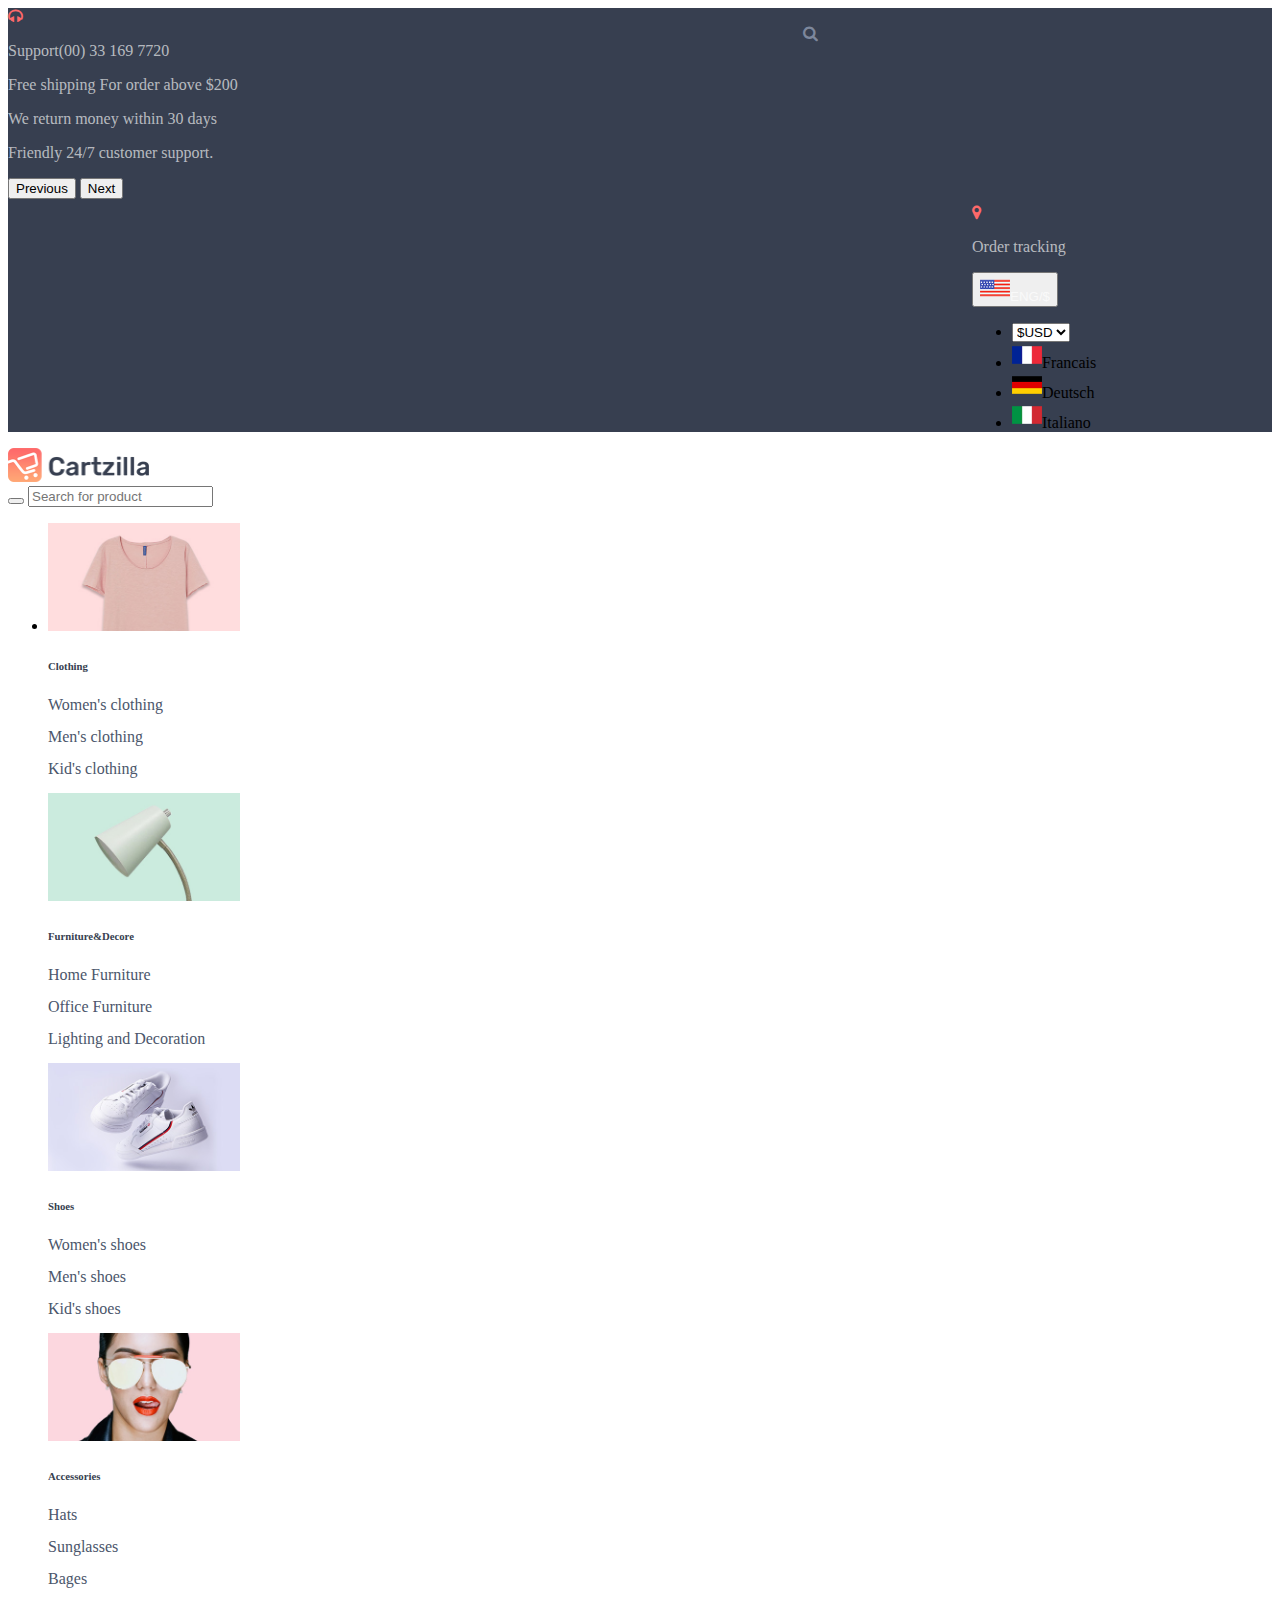
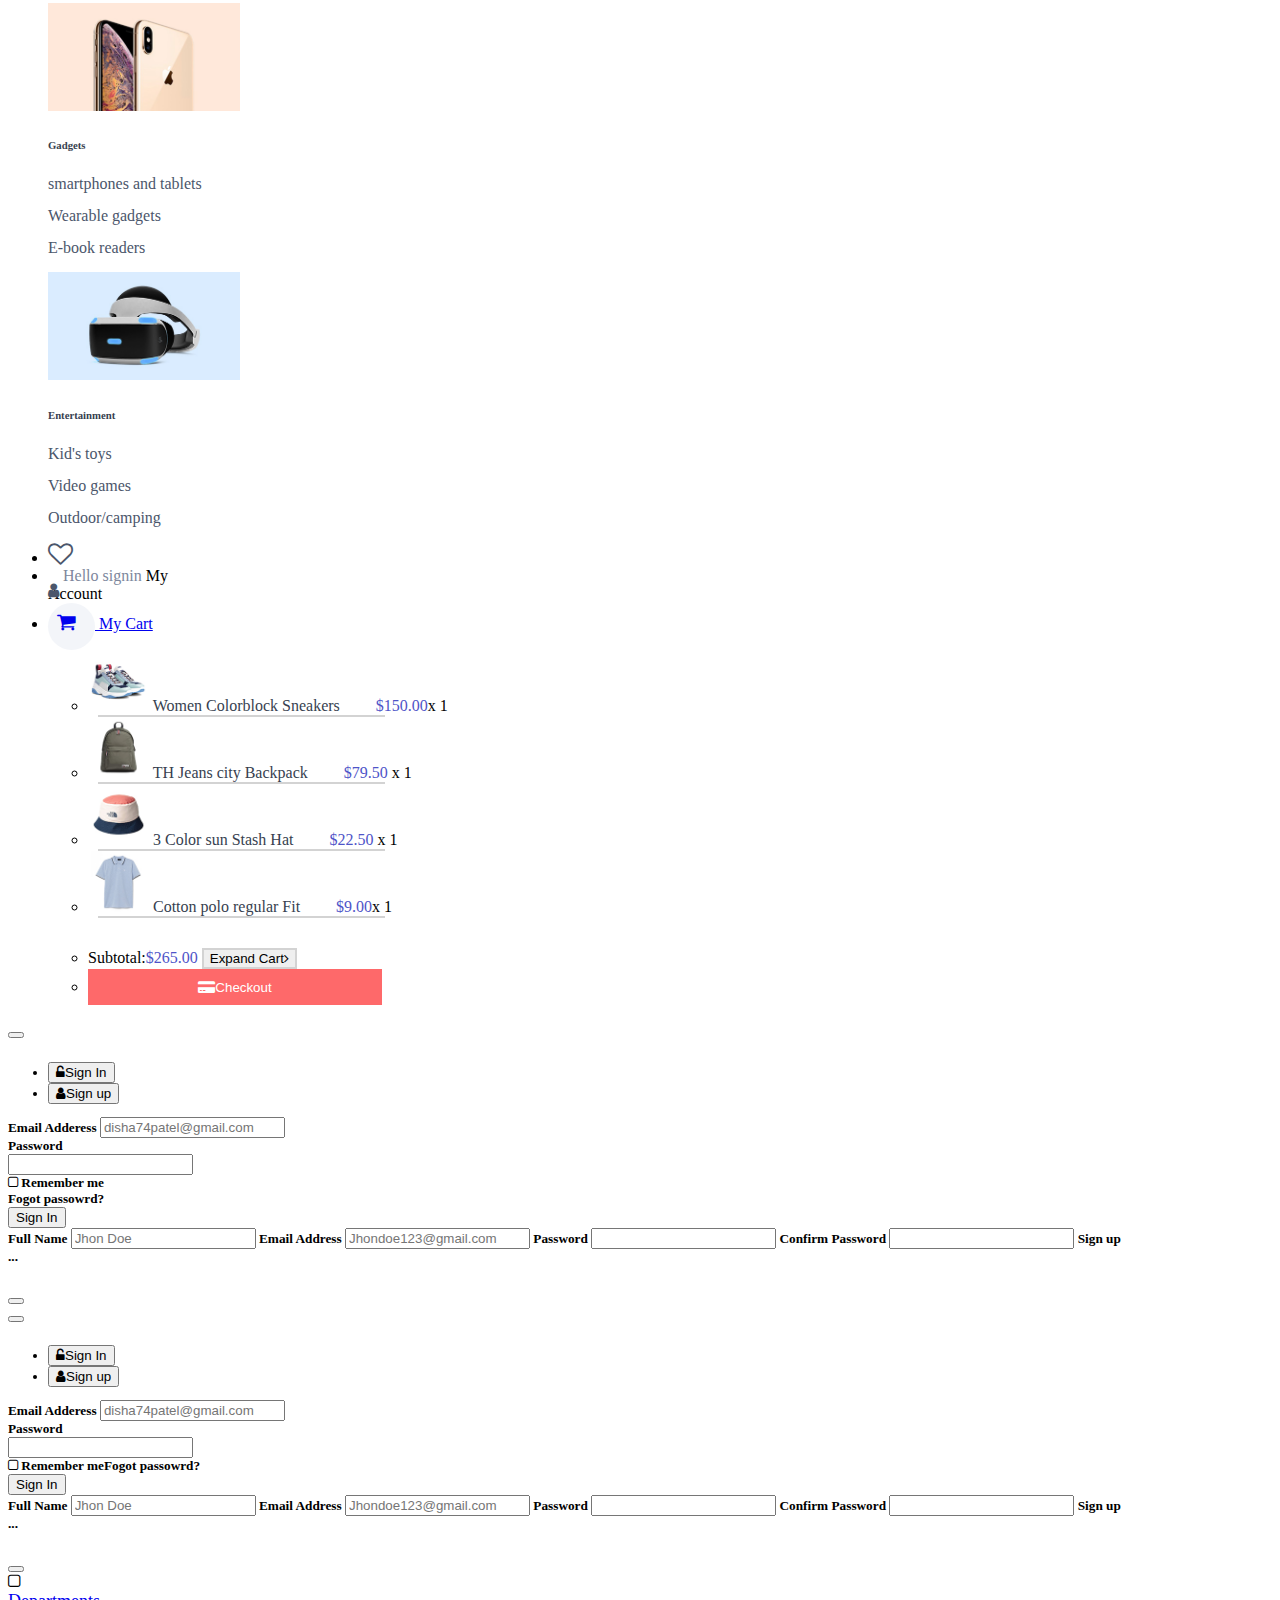
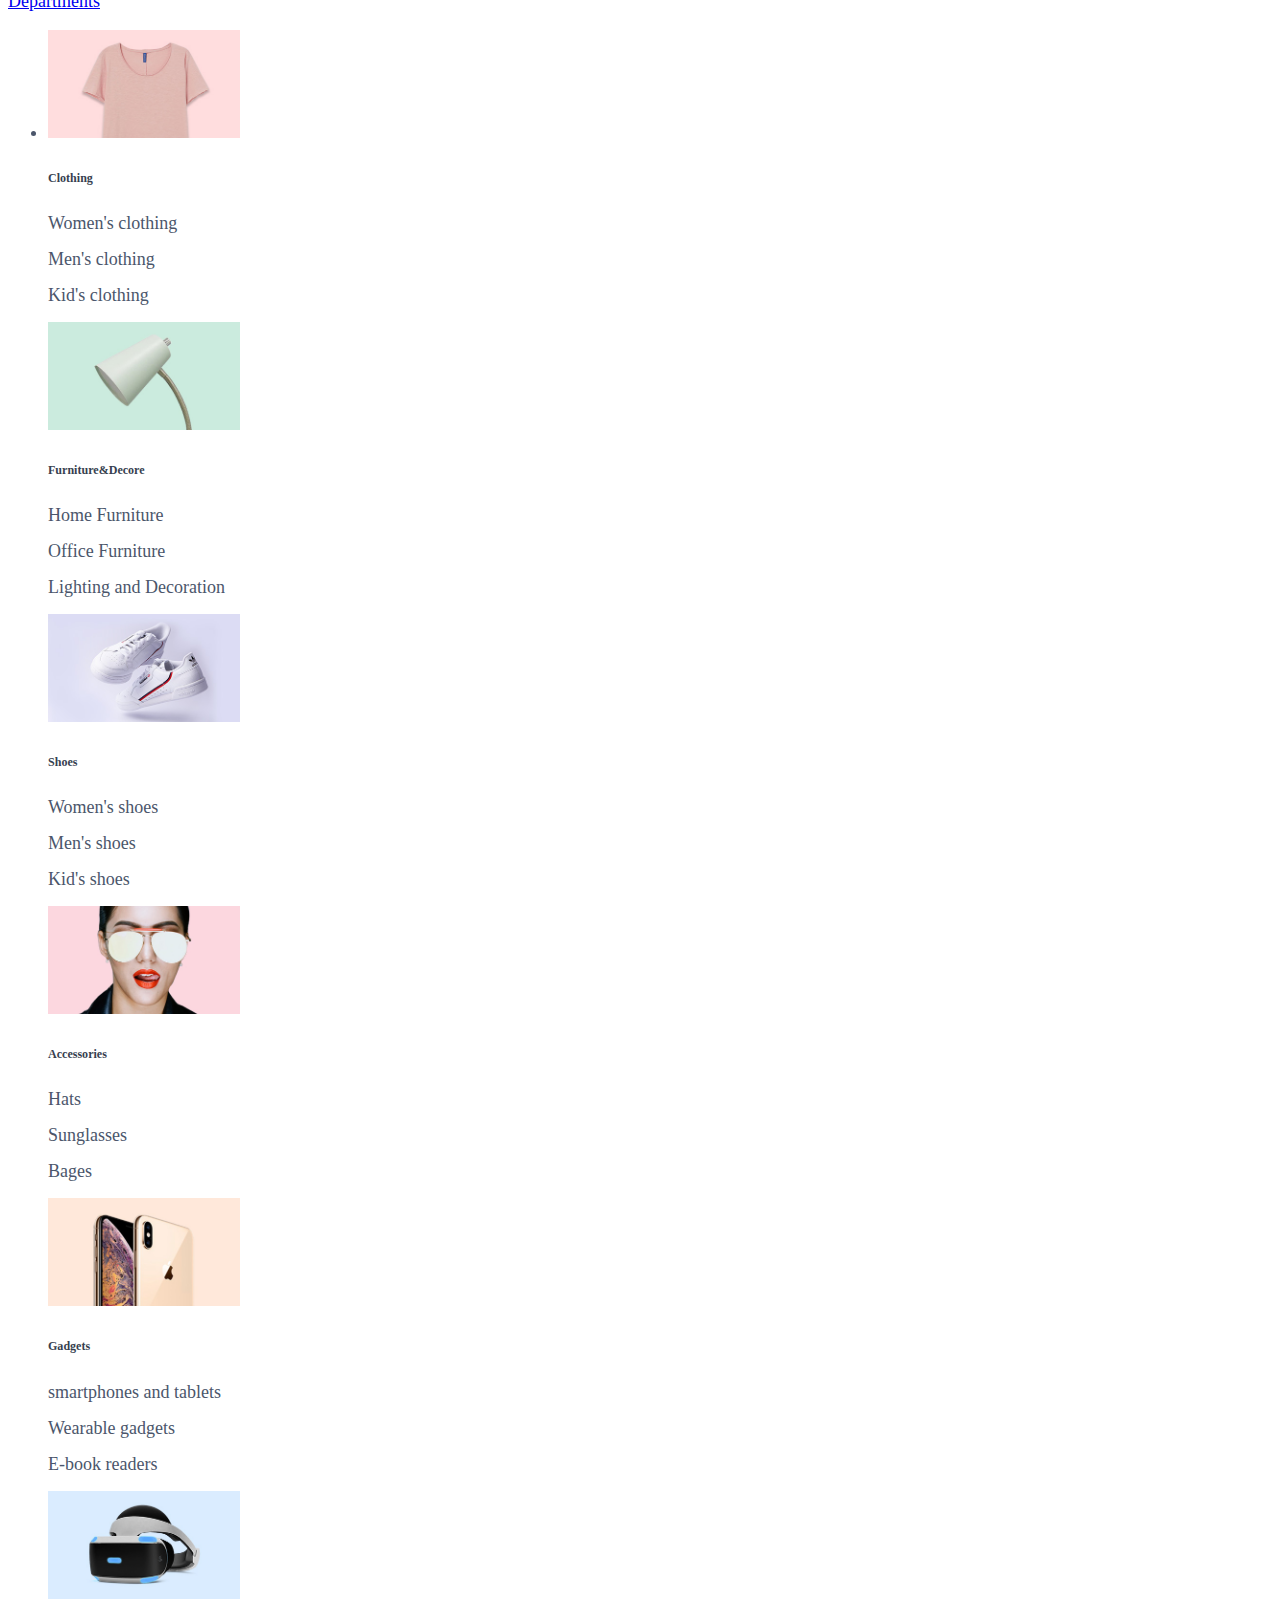
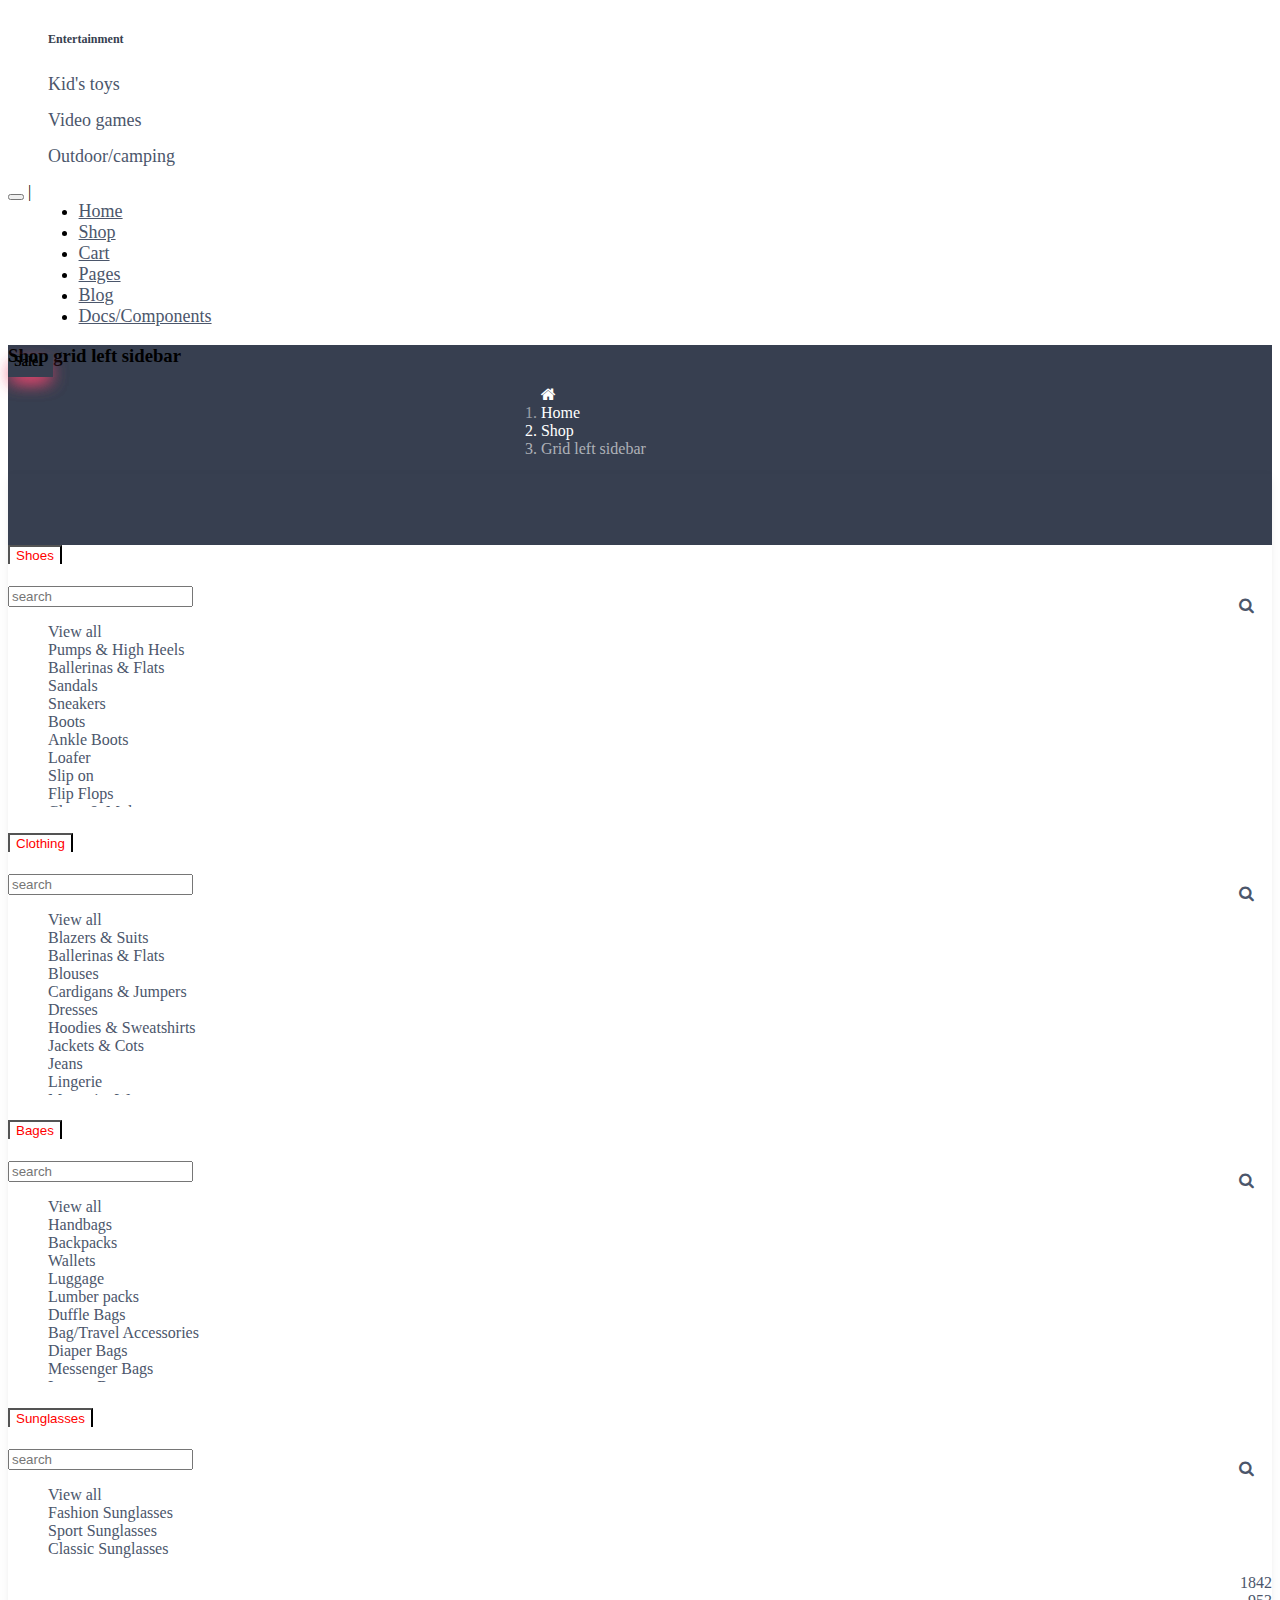
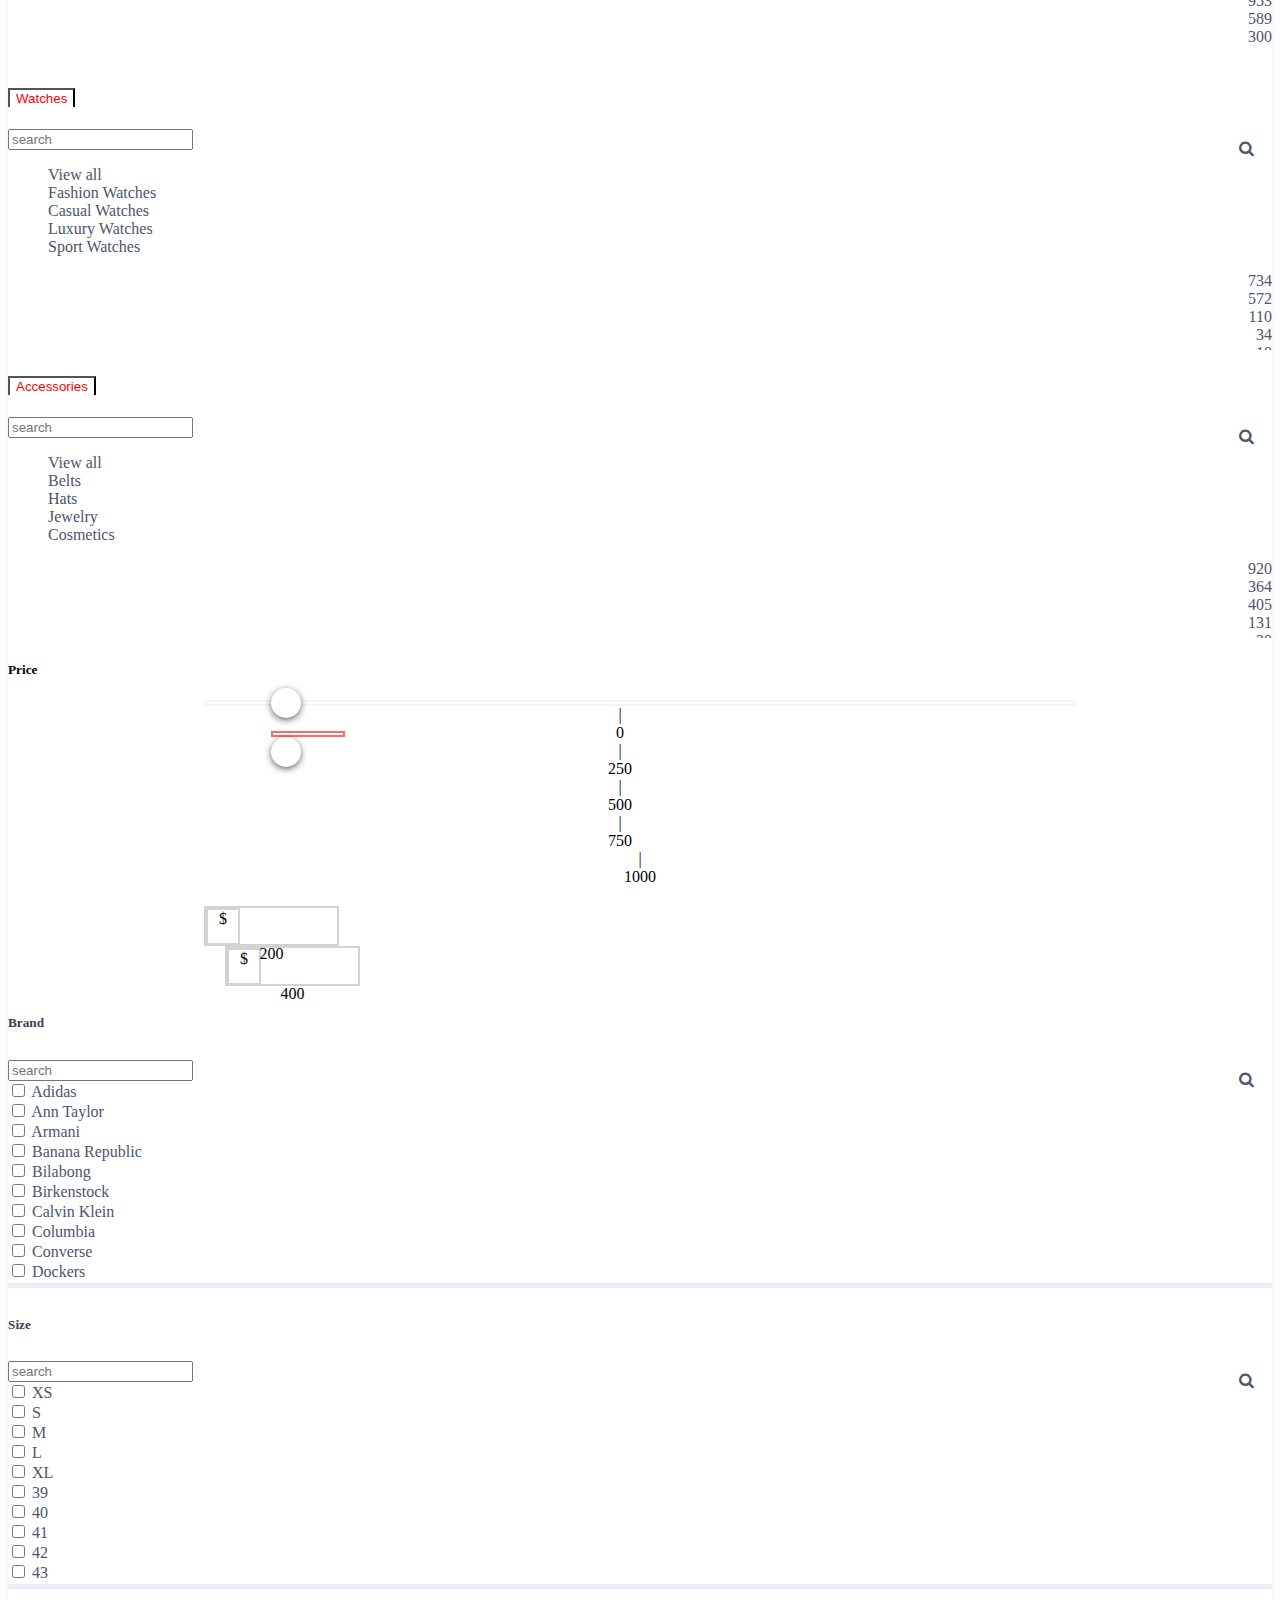
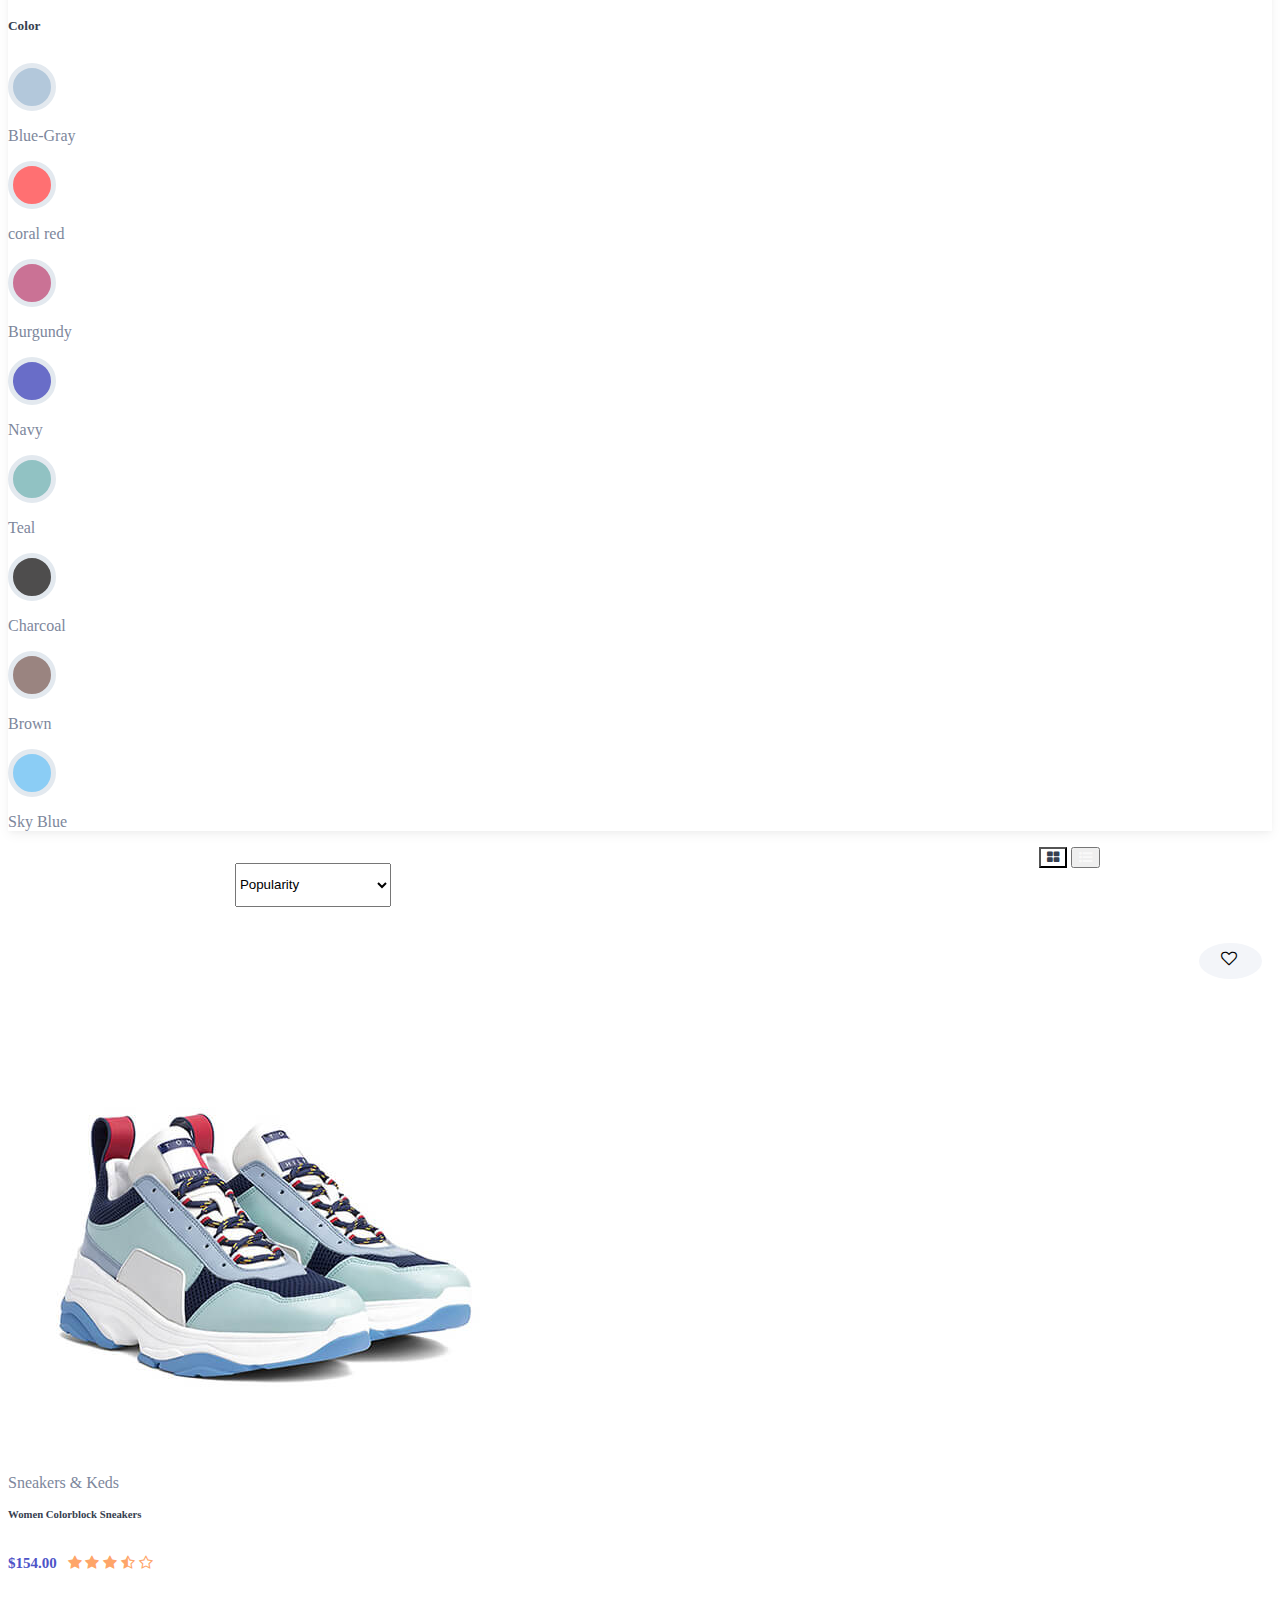
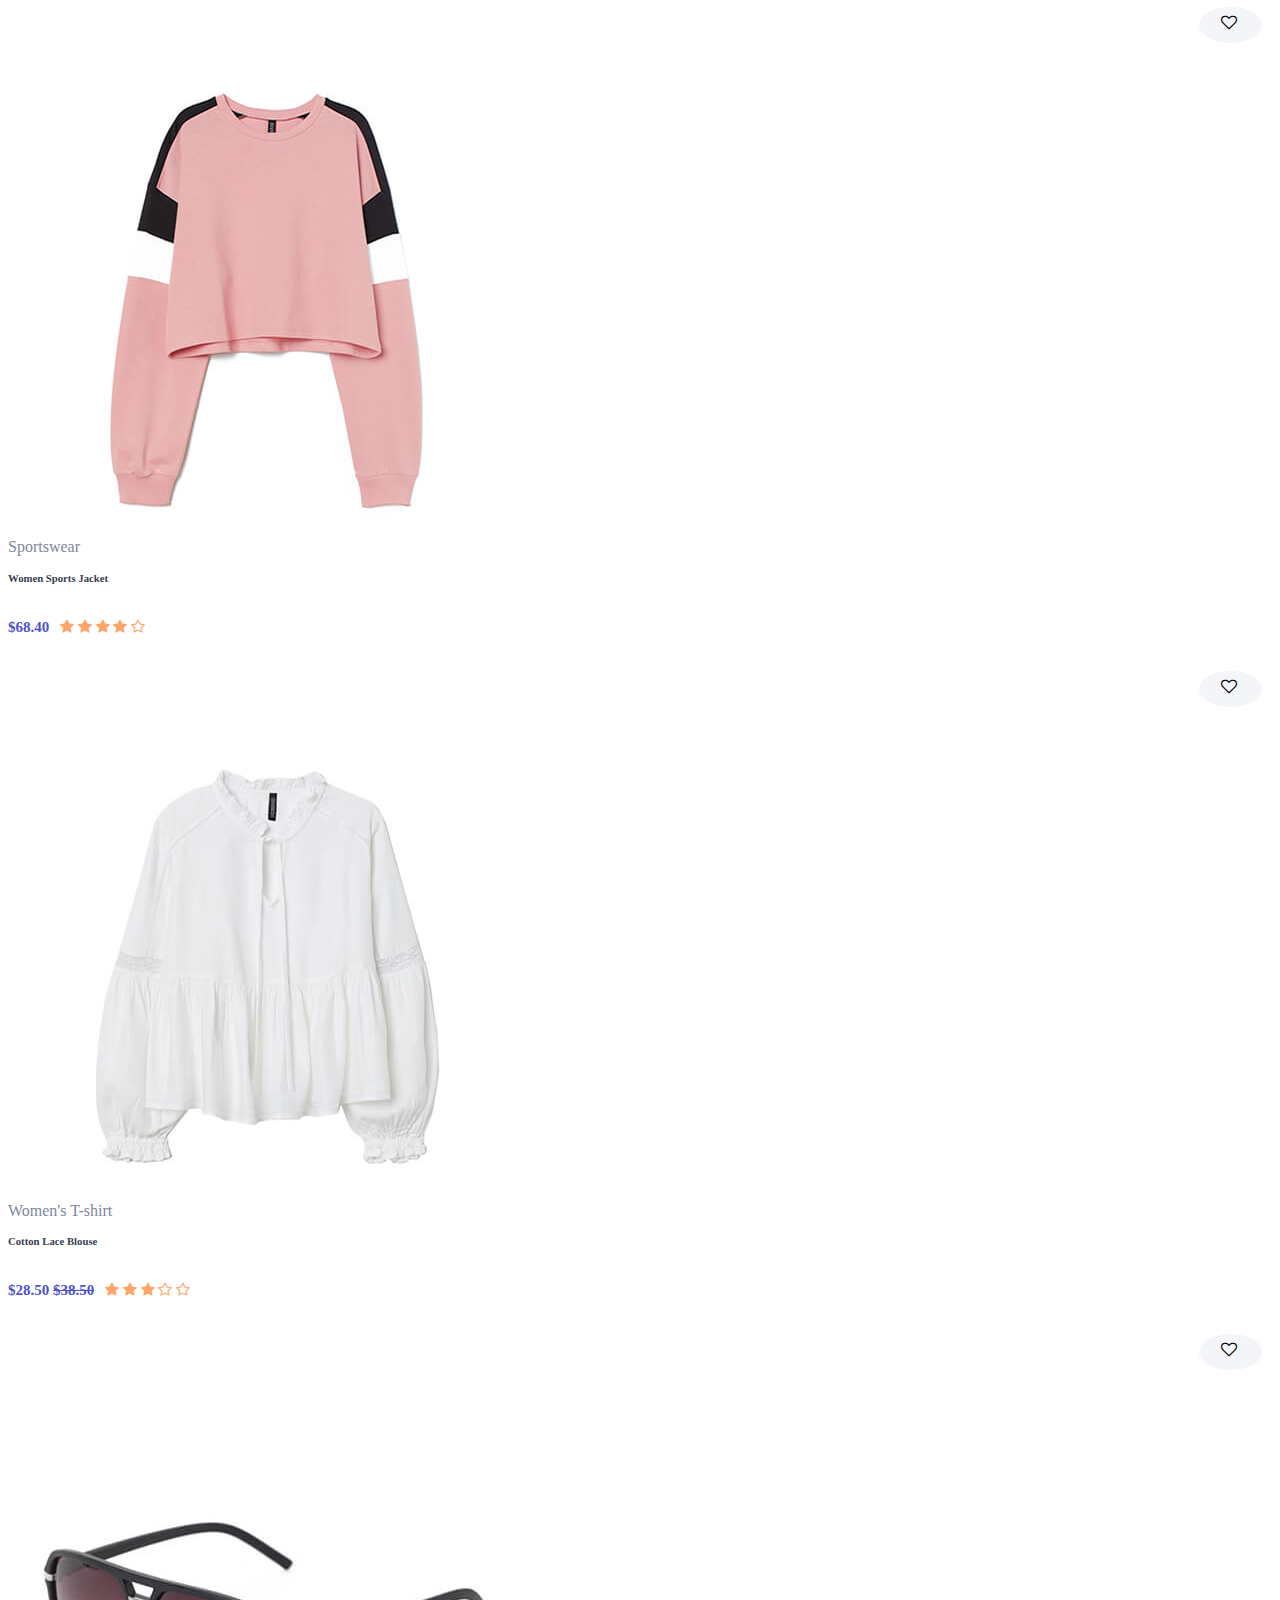
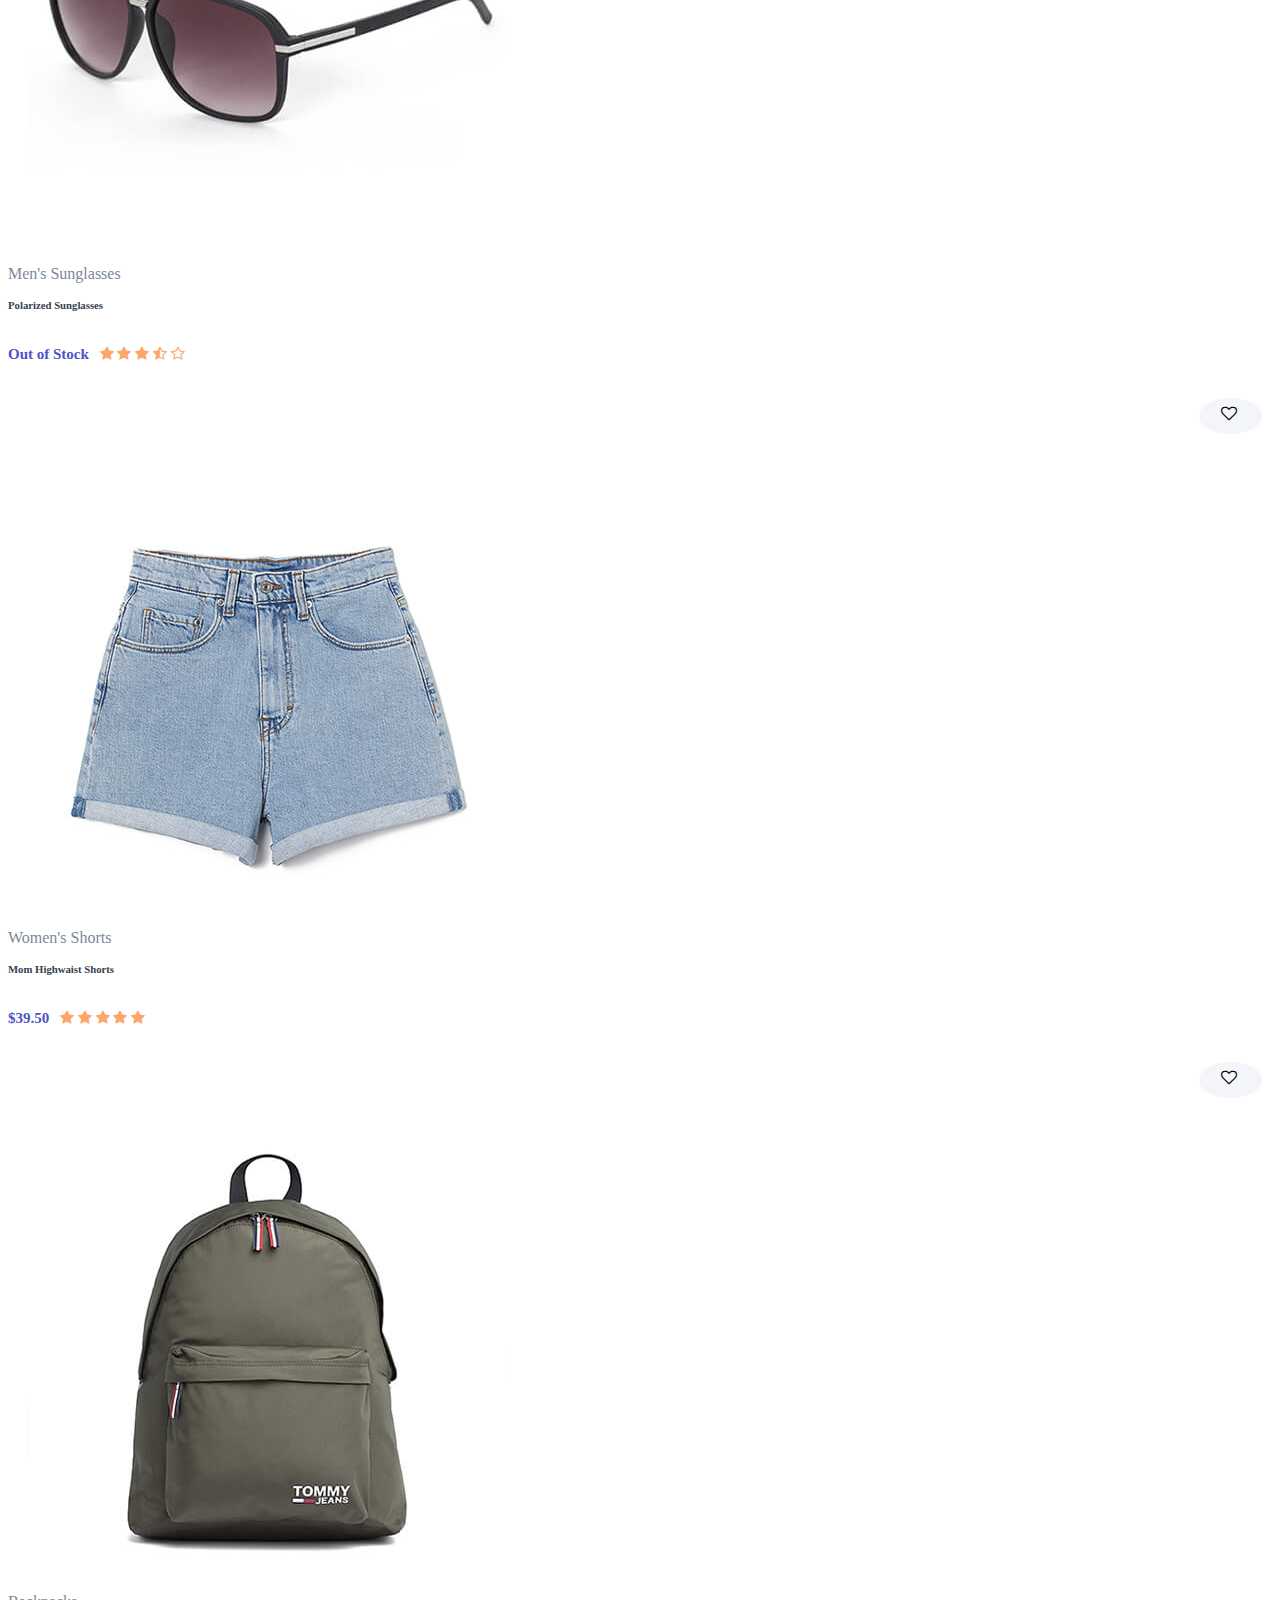
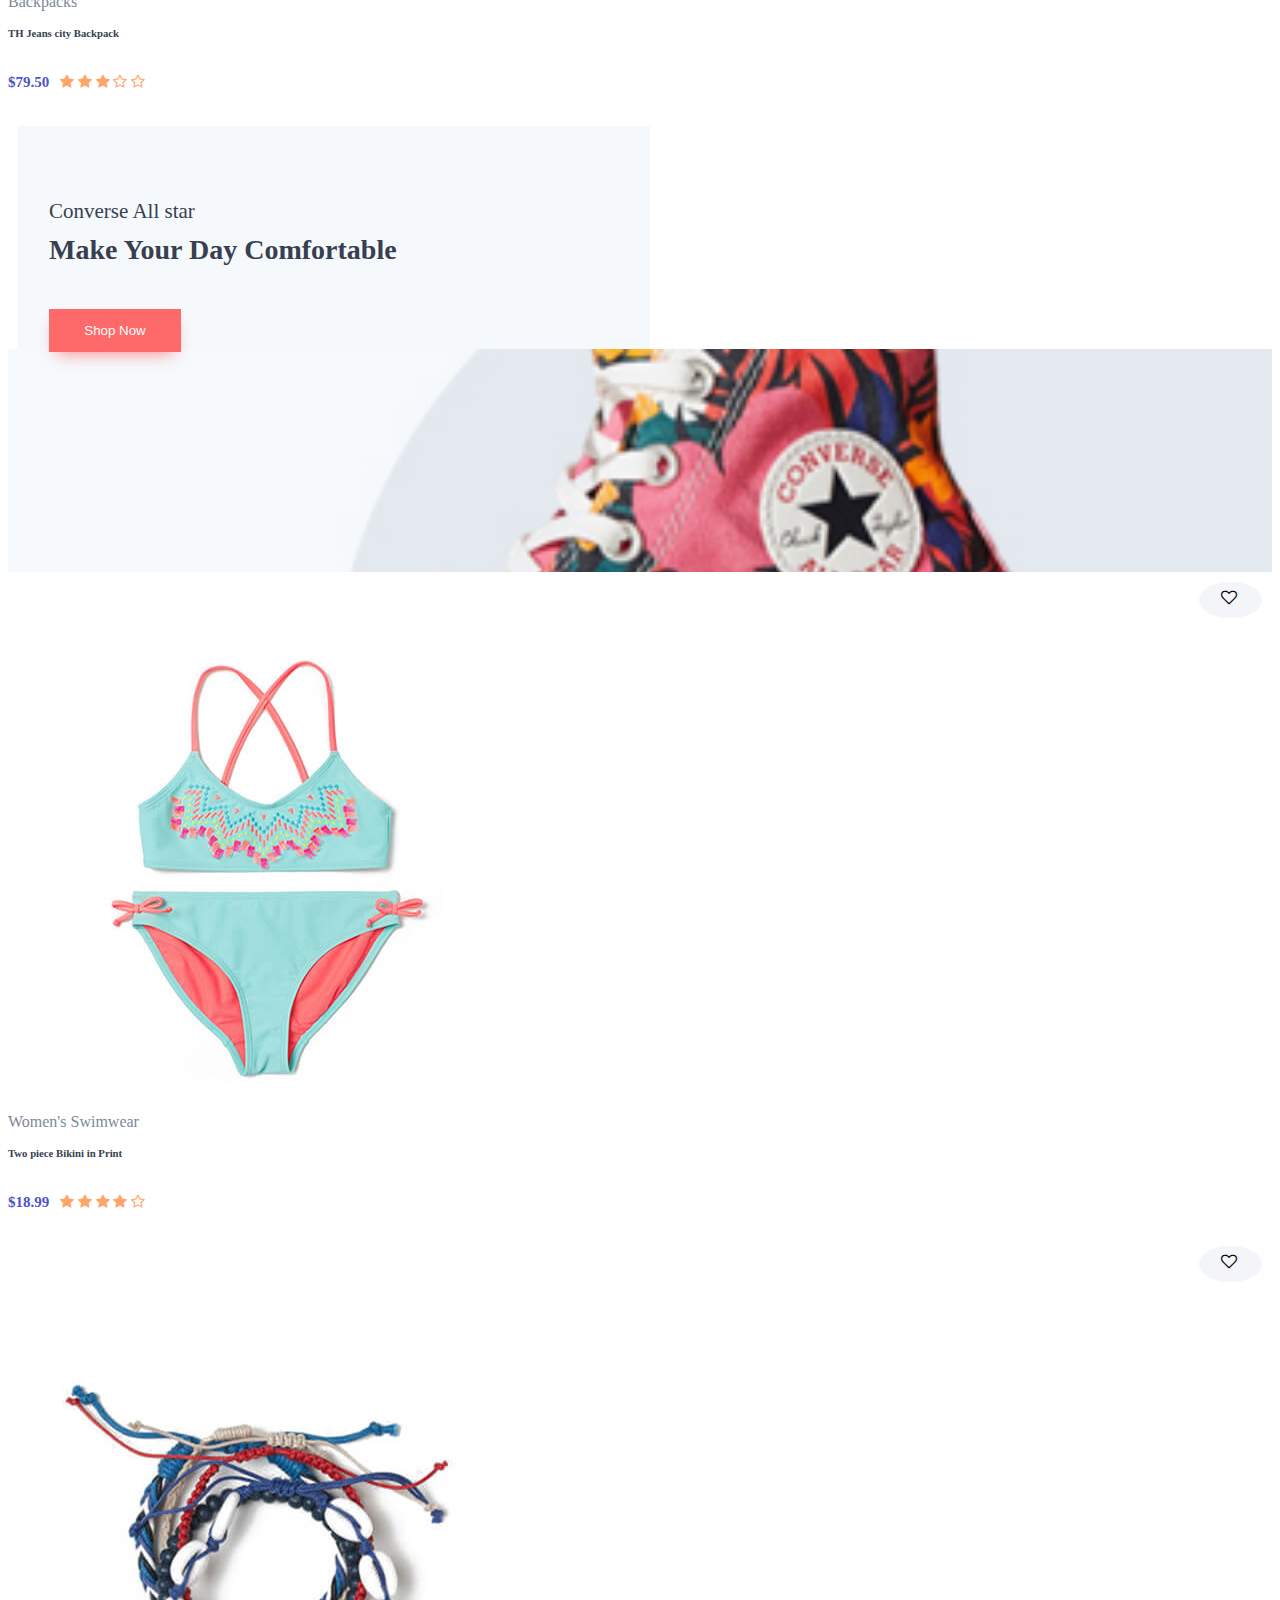
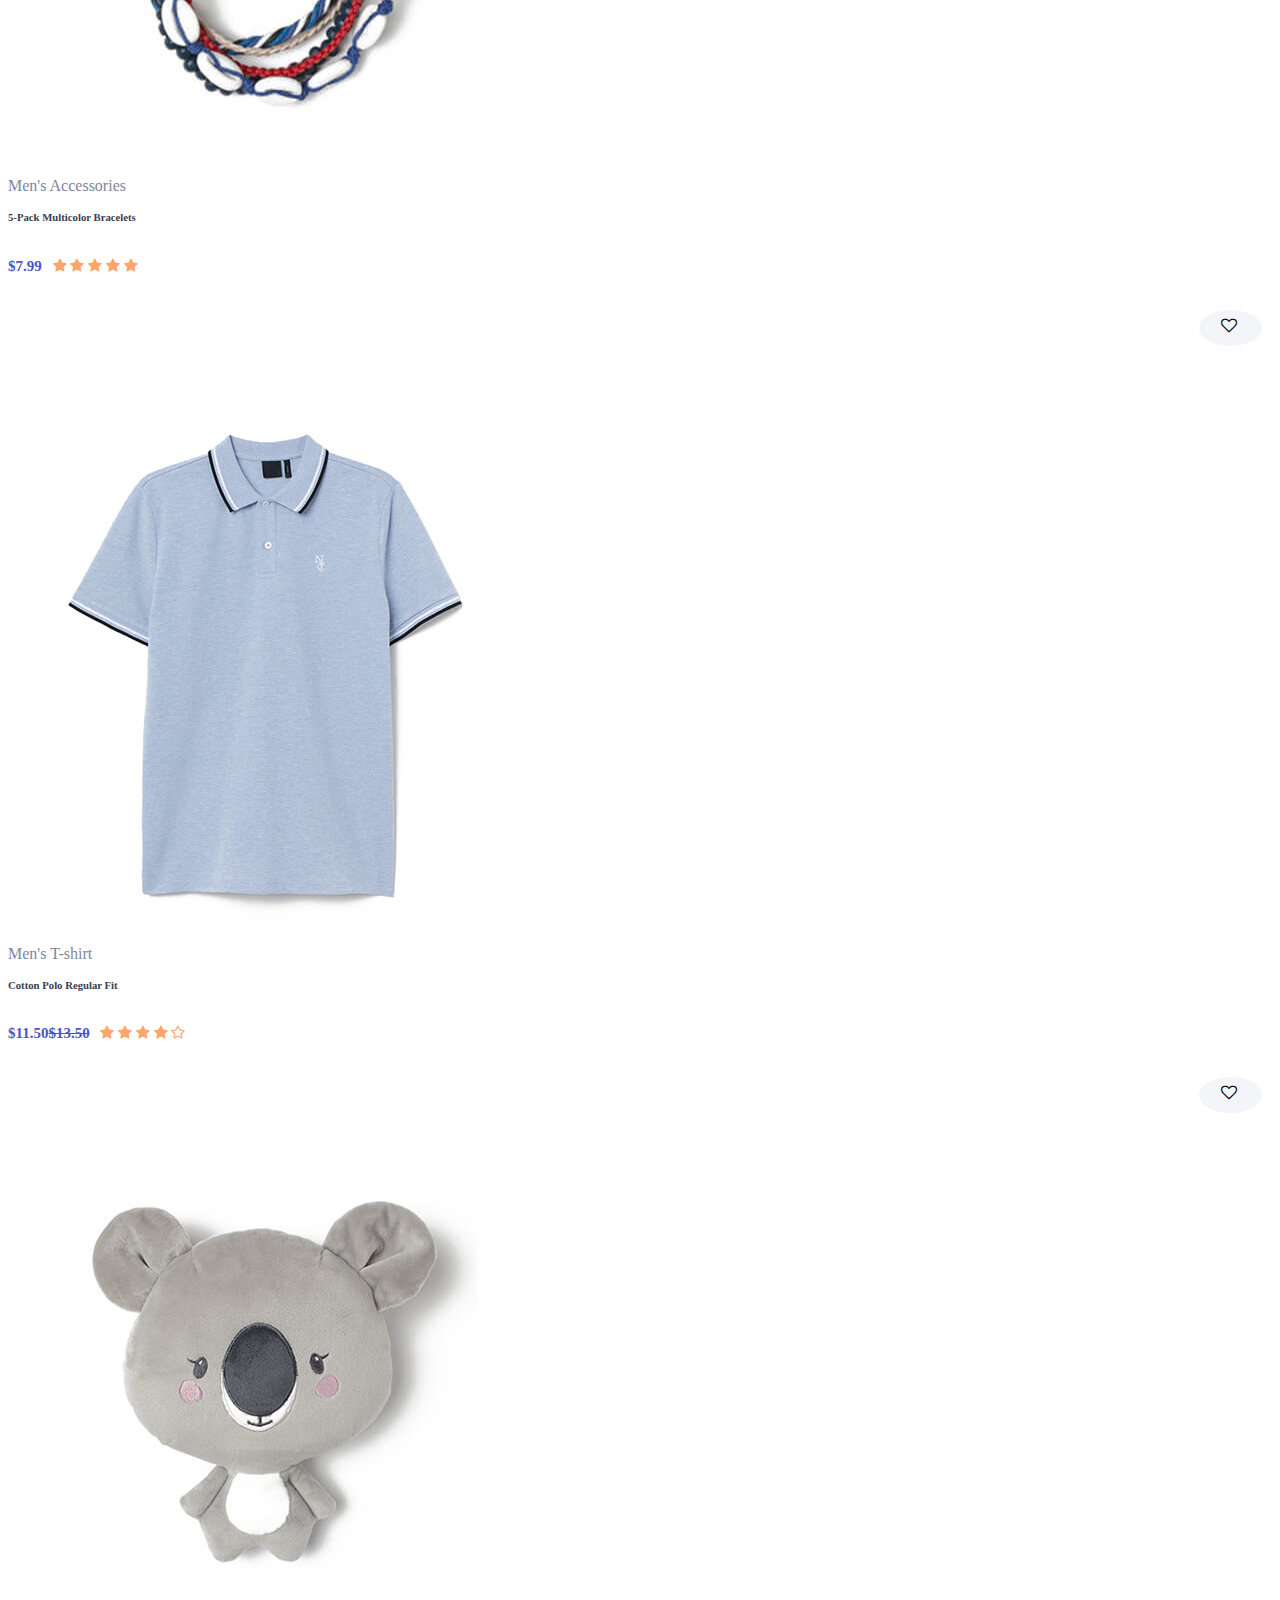
<file: html/Shop.html>
<!DOCTYPE html>
<html lang="en">

<head>
  <meta charset="UTF-8">
  <meta name="viewport" content="width=device-width, initial-scale=1.0">
  <title>Shop</title>
  <link href="../css/Shop.css" rel="stylesheet">
  <link rel="stylesheet" href="https://cdnjs.cloudflare.com/ajax/libs/font-awesome/4.7.0/css/font-awesome.min.css">
  <link href="https://cdn.jsdelivr.net/npm/bootstrap@5.3.2/dist/css/bootstrap.min.css" rel="stylesheet"
    integrity="sha384-T3c6CoIi6uLrA9TneNEoa7RxnatzjcDSCmG1MXxSR1GAsXEV/Dwwykc2MPK8M2HN" crossorigin="anonymous">
  <link href="https://unpkg.com/aos@2.3.1/dist/aos.css" rel="stylesheet">
  <script src="https://cdn.jsdelivr.net/npm/bootstrap@5.3.2/dist/js/bootstrap.bundle.min.js"
    integrity="sha384-C6RzsynM9kWDrMNeT87bh95OGNyZPhcTNXj1NW7RuBCsyN/o0jlpcV8Qyq46cDfL"
    crossorigin="anonymous"></script>
  <script src="https://unpkg.com/aos@2.3.1/dist/aos.js"></script>

</head>

<body>
  <header>
    <div class="bg_1">
      <div class="container">
        <div class="row">
          <div class="col-md-4">
            <div class="section1 d-flex mt-2">
              <i class="fa fa-headphones mt-1" aria-hidden="true"></i>
              <p class="ms-2"><span class="gray_1 me-2">Support</span>(00) 33 169 7720</p>
            </div>
          </div>
          <div class="col-md-4 carousel_22">
            <div id="carouselExample" class="carousel slide">
              <div class="carousel-inner">
                <div class="carousel-item active carousel_1">
                  <p class="text-center pt-2">Free shipping For order above $200</p>
                </div>
                <div class="carousel-item carousel_1">
                  <p class="text-center pt-2 ">We return money within 30 days</p>
                </div>
                <div class="carousel-item carousel_1">
                  <p class="text-center pt-2">Friendly 24/7 customer support.</p>
                </div>
              </div>
              <button class="carousel-control-prev btn_08" type="button" data-bs-target="#carouselExample"
                data-bs-slide="prev">
                <span class="carousel-control-prev-icon" aria-hidden="true"></span>
                <span class="visually-hidden">Previous</span>
              </button>
              <button class="carousel-control-next btn_05" type="button" data-bs-target="#carouselExample"
                data-bs-slide="next">
                <span class="carousel-control-next-icon" aria-hidden="true"></span>
                <span class="visually-hidden">Next</span>
              </button>
            </div>
          </div>
          <div class="col-md-4 d-flex margin_12">
            <div class="section2 d-flex mt-2">
              <i class="fa fa-map-marker" aria-hidden="true"></i>
              <p class="ms-2 width_56">Order tracking </p>
            </div>
            <div class="dropdown drop_down11">
              <button class="btn text-light dropdown-toggle" type="button" id="dropdownMenu3" data-bs-toggle="dropdown"
                aria-expanded="false">
                UseFul Links
              </button>
              <ul class="dropdown-menu" aria-labelledby="dropdownMenu3">
                <li class="d-flex"> <i class="fa fa-headphones mt-1" aria-hidden="true"></i>
                  <p class="">(00) 33 169 7720</p>
                </li>
                <li class="d-flex"> <i class="fa fa-map-marker" aria-hidden="true"></i>
                  <p class="ms-2">Order tracking </p>
                </li>

              </ul>
            </div>
            <div class="section_3 d-flex">
              <div class="dropdown1">
                <button class="btn  dropdown-toggle" type="button" data-bs-toggle="dropdown" aria-expanded="false">
                  <span class="ms-2"><img src="../Images/map.png" width="30" height="26"></span><span
                    class="eng_1">ENG/$</span>
                </button>
                <ul class="dropdown-menu">
                  <li>
                    <select class="ms-5">
                      <option value="">$USD</option>
                      <option value="">€EUR</option>
                      <option value=""> £UKP</option>
                      <option value="">¥JPY</option>
                    </select>

                  </li>

                  <li><img src="../Images/flag_1.png" width="30" height="26" class="ms-2"><span
                      class="ms-2">Francais</span></li>
                  <li><img src="../Images/flag_2.png" width="30" height="26" class="ms-2"><span
                      class="ms-2">Deutsch</span></li>
                  <li><img src="../Images/flag_3.png" width="30" height="26" class="ms-2"><span
                      class="ms-2">Italiano</span></li>
                </ul>
              </div>
            </div>
          </div>
        </div>
      </div>
    </div>

    <div class="row">
      <div class="col-md">
        <div class="container">
          <nav class="navbar navbar-expand-lg bg-white">
            <div class="container-fluid container_10">
              <img src="../Images/logo.png" class="image_90 me-5" width="141">
              <!-- <input class="form-control ms-3" type="search" placeholder="Search for product"
                  aria-label="Search"> -->
              <div class="image_05">
                <img src="../Images/media_logo.png">
              </div>
              <button class="navbar-toggler btn_04 ms-3" type="button" data-bs-toggle="collapse"
                data-bs-target="#navbarSupportedContent" aria-controls="navbarSupportedContent" aria-expanded="false"
                aria-label="Toggle navigation">
                <span class="navbar-toggler-icon"></span>
              </button>
              <input class="form-control me-2 search_44" type="search" placeholder="Search for product"
                aria-label="Search">

              <div class="collapse navbar-collapse search_1" id="navbarSupportedContent">
                <input class="form-control me-2 search_29" type="search" placeholder="Search for product"
                  aria-label="Search">
                <a class="nav-link dropdown-toggle department_20" href="#" role="button" data-bs-toggle="dropdown"
                  aria-expanded="false">
                  Departments
                </a>
                <ul class="dropdown-menu large_19">
                  <li>
                    <div class="row">
                      <div class="col-md-4 section_19">
                        <img src="../Images/Department_1.jpg" class="rounded">
                        <h6 class="color_89">Clothing</h6>
                        <p class="lh-1 para_99">Women's clothing</p>
                        <p class="lh-1 para_99">Men's clothing</p>
                        <p class="lh-1 para_99">Kid's clothing</p>
                        <img src="../Images/Department_4.jpg" class="rounded">
                        <h6 class="color_89">Furniture&Decore</h6>
                        <p class="lh-1 para_99">Home Furniture </p>
                        <p class="lh-1 para_99">Office Furniture</p>
                        <p class="lh-1 para_99">Lighting and Decoration</p>
                      </div>
                      <div class="col-md-4 section_10">
                        <img src="../Images/Department_2.jpg" class="rounded">
                        <h6 class="color_89">Shoes</h6>
                        <p class="lh-1 para_99">Women's shoes</p>
                        <p class="lh-1 para_99">Men's shoes</p>
                        <p class="lh-1 para_99">Kid's shoes</p>

                        <img src="../Images/Department_5.jpg" class="rounded">
                        <h6 class="color_89">Accessories</h6>
                        <p class="lh-1 para_99">Hats</p>
                        <p class="lh-1 para_99">Sunglasses</p>
                        <p class="lh-1 para_99">Bages</p>

                      </div>
                      <div class="col-md-4 section_10">
                        <img src="../Images/Department_3.jpg" class="rounded">
                        <h6 class="color_89">Gadgets</h6>
                        <p class="lh-1 para_99">smartphones and tablets</p>
                        <p class="lh-1 para_99">Wearable gadgets</p>
                        <p class="lh-1 para_99">E-book readers</p>
                        <img src="../Images/Department_6.jpg" class="rounded">
                        <h6 class="color_89">Entertainment</h6>
                        <p class="lh-1 para_99">Kid's toys</p>
                        <p class="lh-1 para_99">Video games</p>
                        <p class="lh-1 para_99">Outdoor/camping</p>

                      </div>
                    </div>
                  </li>
                </ul>
                <ul class="navbar-nav nav_05">
                  <li class="nav-item">
                    <a class="nav-link" aria-current="page" href="./home.html">Home</a>
                  </li>
                  <li class="nav-item">
                    <a class="nav-link" href="./Shop.html">Shop</a>
                  </li>
                  <li class="nav-item">
                    <a class="nav-link" href="./Cart.html">Cart</a>
                  </li>
                  <li class="nav-item">
                    <a class="nav-link" href="#">Pages</a>
                  </li>
                  <li class="nav-item">
                    <a class="nav-link" href="#">Blog</a>
                  </li>
                  <li class="nav-item">
                    <a class="nav-link" href="#">Docs/Components</a>
                  </li>
                </ul>

                <div class="container-fluid">
                  <li class="nav-item dropdown nav_8">
                    <a class="nav-link dropdown-toggle" href="#" role="button" data-bs-toggle="dropdown"
                      aria-expanded="false">
                      Departments
                    </a>
                    <ul class="dropdown-menu large_10">
                      <li>
                        <div class="row">
                          <div class="col-md-4 section_10">
                            <img src="../Images/Department_1.jpg" class="rounded">
                            <h6 class="color_89">Clothing</h6>
                            <p class="lh-1 para_99">Women's clothing</p>
                            <p class="lh-1 para_99">Men's clothing</p>
                            <p class="lh-1 para_99">Kid's clothing</p>
                            <img src="../Images/Department_4.jpg" class="rounded">
                            <h6 class="color_89">Furniture&Decore</h6>
                            <p class="lh-1 para_99">Home Furniture </p>
                            <p class="lh-1 para_99">Office Furniture</p>
                            <p class="lh-1 para_99">Lighting and Decoration</p>
                          </div>
                          <div class="col-md-4 section_10">
                            <img src="../Images/Department_2.jpg" class="rounded">
                            <h6 class="color_89">Shoes</h6>
                            <p class="lh-1 para_99">Women's shoes</p>
                            <p class="lh-1 para_99">Men's shoes</p>
                            <p class="lh-1 para_99">Kid's shoes</p>

                            <img src="../Images/Department_5.jpg" class="rounded">
                            <h6 class="color_89">Accessories</h6>
                            <p class="lh-1 para_99">Hats</p>
                            <p class="lh-1 para_99">Sunglasses</p>
                            <p class="lh-1 para_99">Bages</p>

                          </div>
                          <div class="col-md-4 section_10">
                            <img src="../Images/Department_3.jpg" class="rounded">
                            <h6 class="color_89">Gadgets</h6>
                            <p class="lh-1 para_99">smartphones and tablets</p>
                            <p class="lh-1 para_99">Wearable gadgets</p>
                            <p class="lh-1 para_99">E-book readers</p>
                            <img src="../Images/Department_6.jpg" class="rounded">
                            <h6 class="color_89">Entertainment</h6>
                            <p class="lh-1 para_99">Kid's toys</p>
                            <p class="lh-1 para_99">Video games</p>
                            <p class="lh-1 para_99">Outdoor/camping</p>

                          </div>
                        </div>
                      </li>
                    </ul>
                  </li>

                  <div class="collapse navbar-collapse" id="navbarNavDropdown">
                    <ul class="navbar-nav nav_26">
                      <li class="nav-item">
                        <a class="nav-link" aria-current="page" href="#">Home</a>
                      </li>
                      <li class="nav-item">
                        <a class="nav-link" href="./Shop.html">Shop</a>
                      </li>
                      <li class="nav-item">
                        <a class="nav-link" href="./Cart.html">Cart</a>
                      </li>
                      <li class="nav-item">
                        <a class="nav-link" href="#">Pages</a>
                      </li>
                      <li class="nav-item">
                        <a class="nav-link" href="#">Blog</a>
                      </li>
                      <li class="nav-item">
                        <a class="nav-link" href="#">Docs/Components</a>
                      </li>
                    </ul>
                  </div>
                </div>








                <!-- <input class="form-control me-2" type="search" placeholder="Search for product"
                      aria-label="Search">  -->
                <i class="fa fa-search search_2" aria-hidden="true"></i>
                <li class="nav-item dropdown nav_4">
                  <a class="nav-link dropdown-toggle" href="#" role="button" data-bs-toggle="dropdown"
                    aria-expanded="false">
                    Departments
                  </a>
                  <ul class="dropdown-menu large_11">
                    <li>
                      <div class="row">
                        <div class="col-md-4 section_10">
                          <img src="../Images/Department_1.jpg" class="rounded">
                          <h6 class="color_89">Clothing</h6>
                          <p class="lh-1 para_99">Women's clothing</p>
                          <p class="lh-1 para_99">Men's clothing</p>
                          <p class="lh-1 para_99">Kid's clothing</p>
                          <img src="../Images/Department_4.jpg" class="rounded">
                          <h6 class="color_89">Furniture&Decore</h6>
                          <p class="lh-1 para_99">Home Furniture </p>
                          <p class="lh-1 para_99">Office Furniture</p>
                          <p class="lh-1 para_99">Lighting and Decoration</p>
                        </div>
                        <div class="col-md-4 section_10">
                          <img src="../Images/Department_2.jpg" class="rounded">
                          <h6 class="color_89">Shoes</h6>
                          <p class="lh-1 para_99">Women's shoes</p>
                          <p class="lh-1 para_99">Men's shoes</p>
                          <p class="lh-1 para_99">Kid's shoes</p>

                          <img src="../Images/Department_5.jpg" class="rounded">
                          <h6 class="color_89">Accessories</h6>
                          <p class="lh-1 para_99">Hats</p>
                          <p class="lh-1 para_99">Sunglasses</p>
                          <p class="lh-1 para_99">Bages</p>

                        </div>
                        <div class="col-md-4 section_10">
                          <img src="../Images/Department_3.jpg" class="rounded">
                          <h6 class="color_89">Gadgets</h6>
                          <p class="lh-1 para_99">smartphones and tablets</p>
                          <p class="lh-1 para_99">Wearable gadgets</p>
                          <p class="lh-1 para_99">E-book readers</p>
                          <img src="../Images/Department_6.jpg" class="rounded">
                          <h6 class="color_89">Entertainment</h6>
                          <p class="lh-1 para_99">Kid's toys</p>
                          <p class="lh-1 para_99">Video games</p>
                          <p class="lh-1 para_99">Outdoor/camping</p>

                        </div>
                      </div>
                    </li>
                  </ul>
                </li>
                <ul class="navbar-nav nav_21">
                  <li class="nav-item">
                    <a class="nav-link" aria-current="page" href="./home.html">Home</a>
                  </li>
                  <li class="nav-item">
                    <a class="nav-link" href="./Shop.html">Shop</a>
                  </li>
                  <li class="nav-item">
                    <a class="nav-link" href="./Cart.html">Cart</a>
                  </li>
                  <li class="nav-item">
                    <a class="nav-link" href="#">Pages</a>
                  </li>
                  <li class="nav-item">
                    <a class="nav-link" href="#">Blog</a>
                  </li>
                  <li class="nav-item">
                    <a class="nav-link" href="#">Docs/Components</a>
                  </li>
                </ul>
                <ul class="navbar-nav mb-2 mb-lg-0 nav_77 ">
                  <li class="nav-item nav_1">
                    <i class="fa fa-heart-o mt-3 mx-4" aria-hidden="true"></i>
                  </li>
                  <li class="nav-item nav_67">
                    <span class="icon_20"><i class="fa fa-user fs-4" aria-hidden="true"></i></span>
                    <span class="para">Hello signin</span>
                    <span class="line_height1 ms-4">My Account</span>
                  </li>
                  <li class="nav-item dropdown">
                    <a class="nav-link dropdown-toggle" href="#" role="button" data-bs-toggle="dropdown"
                      aria-expanded="false">
                      <div class="row">
                      </div>
                      <span class="circle_10"><i class="fa fa-shopping-cart" aria-hidden="true"></i></span>
                      <span>My Cart</span>

                    </a>
                    <ul class="dropdown-menu overflow-scroll dropdown_20">
                      <li>
                        <span class="image_20">
                          <span class="x_10">x</span>
                          <img src="../Images/cart_1.jpg" width="61">
                        </span>
                        <span class="para_23">Women Colorblock Sneakers</span>
                        <span class="ms-5 span_1"><span class="color_17">$150.00</span><span class="text-muted">x
                            1</span></span>

                      </li>
                      <div class="border_10"></div>
                      <li>
                        <span class="image_20">
                          <span class="x_10">x</span>

                          <img src="../Images/cart_2.jpg" width="61">
                        </span>

                        <span class="para_23">TH Jeans city Backpack</span>
                        <span class="ms-5 span_1"><span class="color_17">$79.50</span> <span class="text-muted">x
                            1</span></span>
                      </li>
                      <li>
                        <div class="border_10"></div>
                        <span class="image_20">
                          <span class="x_10">x</span>
                          <img src="../Images/cart_3.jpg" width="61"></span>
                        <span class="para_23">3 Color sun Stash Hat</span>
                        <span class="ms-5 span_1"><span class="color_17">$22.50</span> <span class="text-muted">x
                            1</span></span>
                      </li>
                  </li>
                  <div class="border_10"></div>
                  <li>
                    <span class="image_20">
                      <span class="x_10">x</span>
                      <img src="../Images/cart_4.jpg" width="61"></span>
                    <span class="para_23">Cotton polo regular Fit</span>
                    <span class="ms-5 span_1"><span class="color_17">$9.00</span><span class="text-muted">x
                        1</span></span>
                  </li>
                  </li>
                  <div class="border_10"></div>
                  <li>
                    <span class="ms-3 me-2"><span class="text-muted">Subtotal:</span><span
                        class="color_17">$265.00</span></span>
                    <span class="btn_20 ms-4"><button type="button" class="text-muted">Expand Cart<i
                          class="fa fa-angle-right ms-2" aria-hidden="true"></i></button></i></span>
                  </li>
                  <li>
                    <button type="button" class="btn_29 ms-2 mt-3 rounded"> <i class="fa fa-credit-card-alt me-2"
                        aria-hidden="true"></i>Checkout</button>
                  </li>
                </ul>
                <ul class="navbar-nav mb-2 mb-lg-0 navbar_10">
                  <li class="nav-item nav_1">
                    <i class="fa fa-heart-o mt-3 mx-4" aria-hidden="true"></i>
                  </li>
                  <ul class="dropdown-menu large_10">
                    <li>
                      <div class="row">
                        <div class="col-md-4 section_10">
                          <img src="../Images/Department_1.jpg" class="rounded">
                          <h6 class="color_89">Clothing</h6>
                          <p class="lh-1 para_99">Women's clothing</p>
                          <p class="lh-1 para_99">Men's clothing</p>
                          <p class="lh-1 para_99">Kid's clothing</p>
                          <img src="../Images/Department_4.jpg" class="rounded">
                          <h6 class="color_89">Furniture&Decore</h6>
                          <p class="lh-1 para_99">Home Furniture </p>
                          <p class="lh-1 para_99">Office Furniture</p>
                          <p class="lh-1 para_99">Lighting and Decoration</p>
                        </div>
                        <div class="col-md-4 section_10">
                          <img src="../Images/Department_2.jpg" class="rounded">
                          <h6 class="color_89">Shoes</h6>
                          <p class="lh-1 para_99">Women's shoes</p>
                          <p class="lh-1 para_99">Men's shoes</p>
                          <p class="lh-1 para_99">Kid's shoes</p>

                          <img src="../Images/Department_5.jpg" class="rounded">
                          <h6 class="color_89">Accessories</h6>
                          <p class="lh-1 para_99">Hats</p>
                          <p class="lh-1 para_99">Sunglasses</p>
                          <p class="lh-1 para_99">Bages</p>

                        </div>
                        <div class="col-md-4 section_10">
                          <img src="../Images/Department_3.jpg" class="rounded">
                          <h6 class="color_89">Gadgets</h6>
                          <p class="lh-1 para_99">smartphones and tablets</p>
                          <p class="lh-1 para_99">Wearable gadgets</p>
                          <p class="lh-1 para_99">E-book readers</p>
                          <img src="../Images/Department_6.jpg" class="rounded">
                          <h6 class="color_89">Entertainment</h6>
                          <p class="lh-1 para_99">Kid's toys</p>
                          <p class="lh-1 para_99">Video games</p>
                          <p class="lh-1 para_99">Outdoor/camping</p>

                        </div>
                      </div>
                    </li>
                  </ul>
                  <li>
                    <button type="button" class="btn_29 ms-2 mt-3 rounded"> <i class="fa fa-credit-card-alt me-2"
                        aria-hidden="true"></i>Checkout</button>
                  </li>
                </ul>
                </li>

                </ul>


              </div>


              <button type="button" class="btn btn_03" data-bs-toggle="modal" data-bs-target="#exampleModal">
                <i class="fa fa-user" aria-hidden="true"></i>
              </button>

              <!-- Modal -->
              <div class="modal fade" id="exampleModal" tabindex="-1" aria-labelledby="exampleModalLabel"
                aria-hidden="true">
                <div class="modal-dialog">
                  <div class="modal-content">
                    <div class="modal-header bg_42">
                      <h5 class="modal-title" id="exampleModalLabel">
                        <ul class="nav nav-pills mb-3" id="pills-tab" role="tablist">
                          <li class="nav-item" role="presentation">
                            <button class="nav-link active" id="pills-home-tab" data-bs-toggle="pill"
                              data-bs-target="#pills-home" type="button" role="tab" aria-controls="pills-home"
                              aria-selected="true"><i class="fa fa-unlock-alt text-dark" aria-hidden="true"></i><span
                                class="text-dark">Sign In</span></button>
                          </li>
                          <li class="nav-item" role="presentation">
                            <button class="nav-link" id="pills-profile-tab" data-bs-toggle="pill"
                              data-bs-target="#pills-profile" type="button" role="tab" aria-controls="pills-profile"
                              aria-selected="false"><i class="fa fa-user text-dark" aria-hidden="true"></i><span
                                class="text-dark">Sign up</span></button>
                          </li>
                        </ul>
                        <div class="tab-content" id="pills-tabContent">
                          <div class="tab-pane fade show active" id="pills-home" role="tabpanel"
                            aria-labelledby="pills-home-tab">
                            <div class="modal-body">
                              <form>
                                <label for="Email Address">Email Adderess</label>
                                <input type="text" class="form-control control_10"
                                  placeholder="disha74patel@gmail.com"><br>
                                <label for="Password">Password</label><br>
                                <input type="text" class="form-control control_10">
                              </form>
                              <div class="remember_10">
                                <i class="fa fa-square-o " aria-hidden="true"></i> <span class="size_12">Remember
                                  me</span><br><span class="ms-3 color_28">Fogot passowrd?</span>

                              </div>
                            </div>
                            <div class="modal-footer">
                              <button type="button" class="btn btn_90 rounded">Sign In</button>
                            </div>
                          </div>
                          <div class="tab-pane fade" id="pills-profile" role="tabpanel"
                            aria-labelledby="pills-profile-tab">
                            <form>
                              <label for="Full name">Full Name</label>
                              <input type="text" class="form-control" placeholder="Jhon Doe">
                              <label for="email address">Email Address</label>
                              <input type="email" class="form-control" placeholder="Jhondoe123@gmail.com" required>
                              <label for="password">Password</label>
                              <input type="password" class="form-control">
                              <label for="confirm password">Confirm Password</label>
                              <input type="password" class="form-control">
                              <submit type="submit" class="btn_010 rounded">Sign up</submit>
                            </form>
                          </div>
                          <div class="tab-pane fade" id="pills-contact" role="tabpanel"
                            aria-labelledby="pills-contact-tab">...</div>
                        </div>
                      </h5>

                      <button type="button" class="btn-close btn_90close" data-bs-dismiss="modal"
                        aria-label="Close"></button>
                    </div>
                    <div class="modal-body">
                      <!-- <form>
                            <label for="Email Address">Email Adderess</label>
                            <input type="text" class="form-control" placeholder="disha74patel@gmail.com"><br>
                            <label for="Password">Password</label><br>
                            <input type="text" class="form-control">
                          </form>
                          <div class="remember_10">
                            <i class="fa fa-square-o " aria-hidden="true"></i> <span>Remember me</span><span class="ms-3 color_28">Fogot passowrd?</span>
                            
                          </div>
                        </div>
                        <div class="modal-footer">
                          <button type="button" class="btn btn_90 rounded">Sign In</button>
                        </div> -->
                    </div>
                  </div>
                </div>
              </div>

              <div class="cart_04">
                <i class="fa fa-shopping-cart" aria-hidden="true"></i>
              </div>
              <button type="button" class="btn btn_09" data-bs-toggle="modal" data-bs-target="#exampleModal">
                <i class="fa fa-user" aria-hidden="true"></i>
              </button>

              <!-- Modal -->
              <div class="modal fade" id="exampleModal" tabindex="-1" aria-labelledby="exampleModalLabel"
                aria-hidden="true">
                <div class="modal-dialog">
                  <div class="modal-content">
                    <div class="modal-header bg_42">
                      <h5 class="modal-title" id="exampleModalLabel">
                        <ul class="nav nav-pills mb-3" id="pills-tab" role="tablist">
                          <li class="nav-item" role="presentation">
                            <button class="nav-link active" id="pills-home-tab" data-bs-toggle="pill"
                              data-bs-target="#pills-home" type="button" role="tab" aria-controls="pills-home"
                              aria-selected="true"><i class="fa fa-unlock-alt text-dark" aria-hidden="true"></i><span
                                class="text-dark">Sign In</span></button>
                          </li>
                          <li class="nav-item" role="presentation">
                            <button class="nav-link" id="pills-profile-tab" data-bs-toggle="pill"
                              data-bs-target="#pills-profile" type="button" role="tab" aria-controls="pills-profile"
                              aria-selected="false"><i class="fa fa-user text-dark" aria-hidden="true"></i><span
                                class="text-dark">Sign up</span></button>
                          </li>
                        </ul>
                        <div class="tab-content" id="pills-tabContent">
                          <div class="tab-pane fade show active" id="pills-home" role="tabpanel"
                            aria-labelledby="pills-home-tab">
                            <div class="modal-body">
                              <form>
                                <label for="Email Address">Email Adderess</label>
                                <input type="text" class="form-control control_10"
                                  placeholder="disha74patel@gmail.com"><br>
                                <label for="Password">Password</label><br>
                                <input type="text" class="form-control control_10">
                              </form>
                              <div class="remember_10">
                                <i class="fa fa-square-o " aria-hidden="true"></i> <span class="size_12">Remember
                                  me</span><span class="ms-3 color_28">Fogot passowrd?</span>

                              </div>
                            </div>
                            <div class="modal-footer">
                              <button type="button" class="btn btn_90 rounded">Sign In</button>
                            </div>
                          </div>
                          <div class="tab-pane fade" id="pills-profile" role="tabpanel"
                            aria-labelledby="pills-profile-tab">
                            <form>
                              <label for="Full name">Full Name</label>
                              <input type="text" class="form-control" placeholder="Jhon Doe">
                              <label for="email address">Email Address</label>
                              <input type="email" class="form-control" placeholder="Jhondoe123@gmail.com" required>
                              <label for="password">Password</label>
                              <input type="password" class="form-control">
                              <label for="confirm password">Confirm Password</label>
                              <input type="password" class="form-control">
                              <submit type="submit" class="btn_010 rounded">Sign up</submit>
                            </form>
                          </div>
                          <div class="tab-pane fade" id="pills-contact" role="tabpanel"
                            aria-labelledby="pills-contact-tab">...</div>
                        </div>
                      </h5>

                      <button type="button" class="btn-close" data-bs-dismiss="modal" aria-label="Close"></button>
                    </div>
                    <div class="modal-body">
                      <!-- <form>
                            <label for="Email Address">Email Adderess</label>
                            <input type="text" class="form-control" placeholder="disha74patel@gmail.com"><br>
                            <label for="Password">Password</label><br>
                            <input type="text" class="form-control">
                          </form>
                          <div class="remember_10">
                            <i class="fa fa-square-o " aria-hidden="true"></i> <span>Remember me</span><span class="ms-3 color_28">Fogot passowrd?</span>
                            
                          </div>
                        </div>
                        <div class="modal-footer">
                          <button type="button" class="btn btn_90 rounded">Sign In</button>
                        </div> -->
                    </div>
                  </div>
                </div>
              </div>
              <div class="cart_1">
                <i class="fa fa-shopping-cart" aria-hidden="true"></i>
              </div>
          </nav>
        </div>

      </div>
    </div>

    <div class="container">

      <nav class="navbar navbar-expand-lg nav_29">
        <i class="fa fa-square-o ms-2" aria-hidden="true"></i>
        <div class="container-fluid">
          <li class="nav-item dropdown nav_3">
            <a class="nav-link dropdown-toggle" href="#" role="button" data-bs-toggle="dropdown" aria-expanded="false">
              Departments
            </a>
            <ul class="dropdown-menu large_10">
              <li>
                <div class="row">
                  <div class="col-md-4 section_10">
                    <img src="../Images/Department_1.jpg" class="rounded">
                    <h6 class="color_89">Clothing</h6>
                    <p class="lh-1 para_99">Women's clothing</p>
                    <p class="lh-1 para_99">Men's clothing</p>
                    <p class="lh-1 para_99">Kid's clothing</p>
                    <img src="../Images/Department_4.jpg" class="rounded">
                    <h6 class="color_89">Furniture&Decore</h6>
                    <p class="lh-1 para_99">Home Furniture </p>
                    <p class="lh-1 para_99">Office Furniture</p>
                    <p class="lh-1 para_99">Lighting and Decoration</p>
                  </div>
                  <div class="col-md-4 section_10">
                    <img src="../Images/Department_2.jpg" class="rounded">
                    <h6 class="color_89">Shoes</h6>
                    <p class="lh-1 para_99">Women's shoes</p>
                    <p class="lh-1 para_99">Men's shoes</p>
                    <p class="lh-1 para_99">Kid's shoes</p>

                    <img src="../Images/Department_5.jpg" class="rounded">
                    <h6 class="color_89">Accessories</h6>
                    <p class="lh-1 para_99">Hats</p>
                    <p class="lh-1 para_99">Sunglasses</p>
                    <p class="lh-1 para_99">Bages</p>

                  </div>
                  <div class="col-md-4 section_10">
                    <img src="../Images/Department_3.jpg" class="rounded">
                    <h6 class="color_89">Gadgets</h6>
                    <p class="lh-1 para_99">smartphones and tablets</p>
                    <p class="lh-1 para_99">Wearable gadgets</p>
                    <p class="lh-1 para_99">E-book readers</p>
                    <img src="../Images/Department_6.jpg" class="rounded">
                    <h6 class="color_89">Entertainment</h6>
                    <p class="lh-1 para_99">Kid's toys</p>
                    <p class="lh-1 para_99">Video games</p>
                    <p class="lh-1 para_99">Outdoor/camping</p>

                  </div>
                </div>
              </li>
            </ul>
          </li>
          <button class="navbar-toggler btn_28" type="button" data-bs-toggle="collapse"
            data-bs-target="#navbarNavDropdown" aria-controls="navbarNavDropdown" aria-expanded="false"
            aria-label="Toggle navigation">
            <span class="navbar-toggler-icon"></span>
          </button>
          <span class="ms-3 divider_10">|</span>
          <div class="collapse navbar-collapse" id="navbarNavDropdown">
            <ul class="navbar-nav nav_20">
              <li class="nav-item">
                <a class="nav-link" aria-current="page" href="./home.html">Home</a>
              </li>
              <li class="nav-item">
                <a class="nav-link" href="./Shop.html">Shop</a>
              </li>
              <li class="nav-item">
                <a class="nav-link" href="./Cart.html">Cart</a>
              </li>
              <li class="nav-item">
                <a class="nav-link" href="#">Pages</a>
              </li>
              <li class="nav-item">
                <a class="nav-link" href="#">Blog</a>
              </li>
              <li class="nav-item">
                <a class="nav-link" href="#">Docs/Components</a>
              </li>
            </ul>
          </div>
        </div>
      </nav>
    </div>

  </header>

  <main>
    <div class="bg_82">
      <div class="position_01">
        <div class="container">
          <div class="row pt-5 flex_div20">
            <div class="col-md-6">
              <h3 class="text-white center_09">Shop grid left sidebar</h3>
            </div>
            <div class="col-md-6 margin_45">
              <nav style="--bs-breadcrumb-divider: '>';" class="arrow_1" aria-label="breadcrumb">
                <ol class="breadcrumb crumb_10">
                  <i class="fa fa-home icon_01 mt-1" aria-hidden="true"></i>
                  <li class="breadcrumb-item ms-1"><a href="#">Home</a></li>
                  <li class="breadcrumb-item  active shop_00" aria-current="page">Shop</li>
                  <li class="breadcrumb-item active left_bar10" aria-current="page">Grid left sidebar</li>
                </ol>
              </nav>
            </div>
          </div>
          <div class="row">
            <div class="col-lg-4">
              <div class=" shadow_10">
                <div class="accordion ac_90" id="accordionExample">

                  <div class="accordion-item">
                    <h5 class="Categories_10">Categories</h5>
                    <h2 class="accordion-header" id="headingOne">
                      <button class="accordion-button accordion_10" type="button" data-bs-toggle="collapse"
                        data-bs-target="#collapseOne" aria-expanded="true" aria-controls="collapseOne">
                        Shoes
                      </button>
                    </h2>
                    <div id="collapseOne" class="accordion-collapse collapse show" aria-labelledby="headingOne"
                      data-bs-parent="#accordionExample">
                      <div class="accordion-body">
                        <form class="positon_01">
                          <input type="text" placeholder="search" class="form-control">
                          <div class="search_10">
                            <i class="fa fa-search" aria-hidden="true"></i>

                        </form>
                        <div class="row scroll_10 mt-3">
                          <div class="col-md-6">
                            <ul class="list_23">
                              <li>View all</li>
                              <li>Pumps & High Heels</li>
                              <li>Ballerinas & Flats</li>
                              <li>Sandals</li>
                              <li>Sneakers</li>
                              <li>Boots</li>
                              <li>Ankle Boots</li>
                              <li>Loafer</li>
                              <li>Slip on</li>
                              <li>Flip Flops</li>
                              <li>Clogs & Mules</li>
                              <li>Atheletic Shoes</li>
                              <li>Oxfords</li>
                              <li>Smart shoes</li>
                            </ul>
                          </div>
                          <div class="col-md-6">
                            <ul class="list_45">
                              <li>1953</li>
                              <li>247</li>
                              <li>156</li>
                              <li>310</li>
                              <li>402</li>
                              <li>393</li>
                              <li>50</li>
                              <li>93</li>
                              <li>122</li>
                              <li>116</li>
                              <li>24</li>
                              <li>31</li>
                              <li>9</li>
                              <li>18</li>
                              <li>25</li>
                            </ul>
                          </div>
                        </div>
                      </div>
                    </div>
                  </div>

                  <div class="accordion-item">
                    <h2 class="accordion-header" id="headingTwo">
                      <button class="accordion-button collapsed accordion_10" type="button" data-bs-toggle="collapse"
                        data-bs-target="#collapseTwo" aria-expanded="false" aria-controls="collapseTwo">
                        Clothing
                      </button>
                    </h2>
                    <div id="collapseTwo" class="accordion-collapse collapse" aria-labelledby="headingTwo"
                      data-bs-parent="#accordionExample">
                      <div class="accordion-body">
                        <form class="positon_01">
                          <input type="text" placeholder="search" class="form-control">
                          <div class="search_10">
                            <i class="fa fa-search" aria-hidden="true"></i>
                          </div>
                        </form>
                        <div class="row scroll_10  mt-3">
                          <div class="col-md-6">
                            <ul class="list_23">
                              <li>View all</li>
                              <li>Blazers & Suits</li>
                              <li>Ballerinas & Flats</li>
                              <li>Blouses</li>
                              <li>Cardigans & Jumpers</li>
                              <li>Dresses</li>
                              <li>Hoodies & Sweatshirts</li>
                              <li>Jackets & Cots</li>
                              <li>Jeans</li>
                              <li>Lingerie</li>
                              <li>Maternity Wear</li>
                              <li>Night Wear </li>
                              <li>Shirts</li>
                              <li>Shorts</li>
                              <li>Socks & Tights</li>
                              <li>Sportswear</li>
                              <li>Swimwear</li>
                              <li>T-shirts & Vestes</li>
                              <li>Tops</li>
                              <li>Trousers</li>
                              <li>Underwear</li>
                            </ul>
                          </div>
                          <div class="col-md-6">
                            <ul class="list_45">
                              <li>2518</li>
                              <li>235</li>
                              <li>410</li>
                              <li>107</li>
                              <li>93</li>
                              <li>122</li>
                              <li>116</li>
                              <li>215</li>
                              <li>150</li>
                              <li>8</li>
                              <li>26</li>
                              <li>164</li>
                              <li>147</li>
                              <li>139</li>
                              <li>65</li>
                              <li>18</li>
                              <li>209</li>
                              <li>132</li>
                              <li>105</li>
                              <li>87</li>
                              <li>16</li>
                              <li>90</li>
                              <li>85</li>
                            </ul>
                          </div>
                        </div>
                      </div>
                    </div>
                  </div>
                  <div class="accordion-item">
                    <h2 class="accordion-header" id="headingThree">
                      <button class="accordion-button collapsed accordion_10" type="button" data-bs-toggle="collapse"
                        data-bs-target="#collapseThree" aria-expanded="false" aria-controls="collapseThree">
                        Bages
                      </button>
                    </h2>
                    <div id="collapseThree" class="accordion-collapse collapse" aria-labelledby="headingThree"
                      data-bs-parent="#accordionExample">
                      <div class="accordion-body">
                        <form class="positon_01">
                          <input type="text" placeholder="search" class="form-control">
                          <div class="search_10">
                            <i class="fa fa-search" aria-hidden="true"></i>
                          </div>
                        </form>
                        <div class="row scroll_10  mt-3">
                          <div class="col-md-6">
                            <ul class="list_23">
                              <li>View all</li>
                              <li>Handbags</li>
                              <li>Backpacks</li>
                              <li>Wallets</li>
                              <li>Luggage</li>
                              <li>Lumber packs</li>
                              <li>Duffle Bags</li>
                              <li>Bag/Travel Accessories</li>
                              <li>Diaper Bags </li>
                              <li>Messenger Bags</li>
                              <li>Laptop Bags</li>
                              <li>Briefcases</li>
                              <li>Sport Bags</li>
                            </ul>
                          </div>
                          <div class="col-md-6">
                            <ul class="list_45">
                              <li>801</li>
                              <li>238</li>
                              <li>116</li>
                              <li>104</li>
                              <li>115</li>
                              <li>17</li>
                              <li>9</li>
                              <li>93</li>
                              <li>5</li>
                              <li>8</li>
                              <li>2</li>
                              <li>31</li>
                              <li>45</li>
                              <li>18</li>


                            </ul>
                          </div>
                        </div>
                      </div>
                    </div>
                  </div>
                  <div class="accordion-item">
                    <h2 class="accordion-header" id="headingFour">
                      <button class="accordion-button collapsed accordion_10" type="button" data-bs-toggle="collapse"
                        data-bs-target="#collapseFour" aria-expanded="false" aria-controls="collapseFour">
                        Sunglasses
                      </button>
                    </h2>
                    <div id="collapseFour" class="accordion-collapse collapse" aria-labelledby="headingFour"
                      data-bs-parent="#accordionExample">
                      <div class="accordion-body">
                        <form class="positon_01">
                          <input type="text" placeholder="search" class="form-control">
                          <div class="search_10">
                            <i class="fa fa-search" aria-hidden="true"></i>
                          </div>
                        </form>
                        <div class="row scroll_10  mt-3">
                          <div class="col-md-6">
                            <ul class="list_23">
                              <li>View all</li>
                              <li>Fashion Sunglasses</li>
                              <li>Sport Sunglasses</li>
                              <li>Classic Sunglasses</li>
                            </ul>
                          </div>
                          <div class="col-md-6">
                            <ul class="list_45">
                              <li>1842</li>
                              <li>953</li>
                              <li>589</li>
                              <li>300</li>
                            </ul>
                          </div>
                        </div>
                      </div>
                    </div>
                  </div>
                  <div class="accordion-item">
                    <h2 class="accordion-header" id="headingFive">
                      <button class="accordion-button collapsed accordion_10" type="button" data-bs-toggle="collapse"
                        data-bs-target="#collapseFive" aria-expanded="false" aria-controls="collapseFive">
                        Watches
                      </button>
                    </h2>
                    <div id="collapseFive" class="accordion-collapse collapse" aria-labelledby="headingFive"
                      data-bs-parent="#accordionExample">
                      <div class="accordion-body">
                        <form class="positon_01">
                          <input type="text" placeholder="search" class="form-control">
                          <div class="search_10">
                            <i class="fa fa-search" aria-hidden="true"></i>
                          </div>
                        </form>
                        <div class="row scroll_10  mt-3">
                          <div class="col-md-6">
                            <ul class="list_23">
                              <li>View all</li>
                              <li>Fashion Watches </li>
                              <li>Casual Watches</li>
                              <li>Luxury Watches </li>
                              <li>Sport Watches </li>
                            </ul>
                          </div>
                          <div class="col-md-6">
                            <ul class="list_45">
                              <li>734</li>
                              <li>572</li>
                              <li>110</li>
                              <li>34</li>
                              <li>18</li>
                            </ul>
                          </div>
                        </div>
                      </div>
                    </div>
                  </div>
                  <div class="accordion-item">
                    <h2 class="accordion-header" id="headingSix">
                      <button class="accordion-button collapsed accordion_10" type="button" data-bs-toggle="collapse"
                        data-bs-target="#collapseSix" aria-expanded="false" aria-controls="collapseSix">
                        Accessories
                      </button>
                    </h2>
                    <div id="collapseSix" class="accordion-collapse collapse" aria-labelledby="headingSix"
                      data-bs-parent="#accordionExample">
                      <div class="accordion-body">
                        <form class="positon_01">
                          <input type="text" placeholder="search" class="form-control">
                          <div class="search_10">
                            <i class="fa fa-search" aria-hidden="true"></i>
                          </div>
                        </form>
                        <div class="row scroll_10  mt-3">
                          <div class="col-md-6">
                            <ul class="list_23">
                              <li>View all</li>
                              <li>Belts </li>
                              <li>Hats</li>
                              <li>Jewelry </li>
                              <li>Cosmetics </li>
                            </ul>
                          </div>
                          <div class="col-md-6">
                            <ul class="list_45">
                              <li>920</li>
                              <li>364</li>
                              <li>405</li>
                              <li>131</li>
                              <li>20</li>
                            </ul>
                          </div>
                        </div>
                      </div>
                    </div>
                  </div>
                </div>
                <div class="line_1"> </div>
                <h5 class="p-3">Price</h5>
                <div class="d-flex margin_29">

                  <div class="price_01 d-">
                  
                    <div class="progress1">
                      <div class="d-flex progress2">
                        <div class="step1"></div>
                        <div class="line"></div>
                        <div class="step2"></div>
                      </div>
                    </div>
                    <div class="flex_03 d-flex">
                      <div class="divider_40">|
                        <div class="number_07">
                          0

                        </div>
                     
                      </div>
                      <div class="divider_40">|
                        <div class="number_07">250

                        </div>
                      
                    </div>
                    <div class="divider_40">|
                      <div class="number_07">500

                      </div>
                    
                  </div>  
                  <div class="divider_40">|
                    <div class="number_07">750

                    </div>
                  
                </div>  
                <div class="divider_41">|
                  <div class="number_07">1000

                  </div>
                
              </div>  
                    </div>
                   
                   

                    <div class="margin_06 d-flex">
                      <div class="doller_01 d-flex rounded">
                        <div class="d1"> $</div>
                        <div class="two_02">200</div>
                      </div>
                      <div class="doller_02 d-flex rounded">
                        <div class="d1"> $</div>
                        <div class="two_02">400</div>
                      </div>
                    </div>
                  </div>
                </div>
              </div>

              <div class="brand_10 mt-4 p-3">
                <h5>Brand</h5>
              </div>
              <form class="positon_01 p-3">
                <input type="text" placeholder="search" class="form-control">
                <div class="search_10">
                  <i class="fa fa-search" aria-hidden="true"></i>
                </div>
              </form>
              <div class="row scroll_10 p-3">
                <div class="col-md-6">
                  <form class="form_01">
                    <input type="checkbox" id="Adidas" name="Adidas1" value="Adidas">
                    <label for="Adidas">Adidas</label><br>
                    <input type="checkbox" id="Ann taylor" name="Ann taylor" value="Ann taylor">
                    <label for="Ann taylor2">Ann Taylor</label><br>
                    <input type="checkbox" id="Armani3" name="Armani3" value="Armani">
                    <label for="Armani3">Armani</label><br>
                    <input type="checkbox" id="Banana Republic3" name="Banana Republic3" value="Banana Republic">
                    <label for="Banana Republic3">Banana Republic</label><br>
                    <input type="checkbox" id="Bilabong3" name="Bilabong3" value="Bilabong3">
                    <label for="Bilabong3">Bilabong</label><br>
                    <input type="checkbox" id="Birkenstock3" name="Birkenstock3" value="Birkenstock3">
                    <label for="Birkenstock3">Birkenstock</label><br>
                    <input type="checkbox" id="Calvin Klein3" name="Calvin Klein3" value="Calvin Klein3">
                    <label for="Calvin Klein3">Calvin Klein</label><br>
                    <input type="checkbox" id="Columbia3" name="Columbia3" value="Columbia3">
                    <label for="Columbia3">Columbia</label><br>
                    <input type="checkbox" id="Converse3" name="Converse3" value="Converse3">
                    <label for="Converse3">Converse</label><br>
                    <input type="checkbox" id="Dockers3" name="Dockers3" value="Dockers3">
                    <label for="Dockers3">Dockers</label><br>
                    <input type="checkbox" id="Fruit of the Loom3" name="Fruit of the Loom3" value="Fruit of the Loom3">
                    <label for="Fruit of the Loom3">Fruit of the Loom</label><br>
                    <input type="checkbox" id="Hanes3" name="Hanes3" value="Hanes3">
                    <label for="Hanes3">Hanes</label><br>
                    <input type="checkbox" id="Jimmy Choo3" name="Jimmy Choo3" value="Jimmy Choo3">
                    <label for="Jimmy Choo3">Jimmy Choo</label><br>
                    <input type="checkbox" id="Levi's3" name="Levi's3" value="Levi's3">
                    <label for="Levi's3">Levi's</label><br>
                    <input type="checkbox" id="Lee3" name="Lee3" value="Lee3">
                    <label for="Lee3">Lee</label><br>
                    <input type="checkbox" id="Men's Wearhouse3" name="Men's Wearhouse3" value="Men's Wearhouse3">
                    <label for="Men's Wearhouse3">Men's Wearhouse</label><br>
                    <input type="checkbox" id="New Balance3" name="New Balance3" value="New Balance3">
                    <label for="New Balance3">New Balance</label><br>
                    <input type="checkbox" id="Nike3" name="Nike3" value="Nike3">
                    <label for="Nike3">Nike</label><br>
                    <input type="checkbox" id="Old Navy3" name="Old Navy" value="Old Navy3">
                    <label for="Old Navy3">Old Navy</label><br>
                    <input type="checkbox" id="Polo Ralph Lauren3" name="Polo Ralph Lauren" value="Polo Ralph Lauren3">
                    <label for="Polo Ralph Lauren3">Polo Ralph Lauren</label><br>
                    <input type="checkbox" id="Puma3" name="Puma" value="Puma3">
                    <label for="Puma3">Puma</label><br>
                    <input type="checkbox" id="Reebok3" name="Reebok" value="Reebok3">
                    <label for="Reebok3">Reebok</label><br>
                    <input type="checkbox" id="Skechers3" name="Skechers" value="Skechers3">
                    <label for="Skechers3">Skechers</label><br>
                    <input type="checkbox" id="Tommy Hilfiger3" name="Tommy Hilfiger" value="Tommy Hilfiger3">
                    <label for="Tommy Hilfiger3">Tommy Hilfiger</label><br>
                    <input type="checkbox" id="Under Armour3" name="Under Armourr" value="Under Armour3">
                    <label for="Under Armour3">Under Armour</label><br>
                    <input type="checkbox" id="Urban Outfitters3" name="Urban Outfitters" value="Urban Outfitters3">
                    <label for="Urban Outfitters3">Urban Outfitters</label><br>
                    <input type="checkbox" id="Victoria's Secret3" name="Victoria's Secret" value="Victoria's Secret3">
                    <label for="Victoria's Secret3">Victoria's Secret</label><br>
                    <input type="checkbox" id="Wolverine3" name="Wolverine" value="Wolverine3">
                    <label for="Wolverine3">Wolverine</label><br>
                    <input type="checkbox" id="Wrangler3" name="Wrangler" value="Wrangler3">
                    <label for="Wrangler3">Wrangler</label><br>
                  </form>
                </div>
                <div class="col-md-6">
                  <ul class="list_05">
                    <li>425</li>
                    <li>15</li>
                    <li>18</li>
                    <li>103</li>
                    <li>27</li>
                    <li>10</li>
                    <li>365</li>
                    <li>508</li>
                    <li>176</li>
                    <li>54</li>
                    <li>739</li>
                    <li>92</li>
                    <li>17</li>
                    <li>361</li>
                    <li>264</li>
                    <li>75</li>
                    <li>218</li>
                    <li>810</li>
                    <li>147</li>
                    <li>64</li>
                    <li>370</li>
                    <li>506</li>
                    <li>209</li>
                    <li>487</li>
                    <li>90</li>
                    <li>152</li>
                    <li>238</li>
                    <li>29</li>
                    <li>115</li>
                  </ul>
                </div>
              </div>
              <div class="line_03 mt-4"></div>
              <div class="size_02 p-3">
                <h5 class="mt-4">Size</h5>
              </div>
              <form class="positon_01 p-3">
                <input type="text" placeholder="search" class="form-control">
                <div class="search_10">
                  <i class="fa fa-search" aria-hidden="true"></i>
                </div>
              </form>
              <div class="row scroll_10 p-3">
                <div class="col-md-6">
                  <form class="form_01">
                    <input type="checkbox" id="XS" name="XS" value="XS">
                    <label for="XS">XS</label><br>
                    <input type="checkbox" id="S" name="S" value="S">
                    <label for="S">S</label><br>
                    <input type="checkbox" id="M" name="M" value="M">
                    <label for="M">M</label><br>
                    <input type="checkbox" id="L" name="L" value="L">
                    <label for="L">L</label><br>
                    <input type="checkbox" id="XL" name="XL" value="XL">
                    <label for="XL">XL</label><br>
                    <input type="checkbox" id="39" name="39" value="39">
                    <label for="39">39</label><br>
                    <input type="checkbox" id="40" name="40" value="40">
                    <label for="40">40</label><br>
                    <input type="checkbox" id="41" name="41" value="41">
                    <label for="41">41</label><br>
                    <input type="checkbox" id="42" name="42" value="42">
                    <label for="42">42</label><br>
                    <input type="checkbox" id="43" name="43" value="43">
                    <label for="43">43</label><br>
                    <input type="checkbox" id="44" name="44" value="44">
                    <label for="44">44</label><br>
                    <input type="checkbox" id="45" name="45" value="45">
                    <label for="45">45</label><br>
                    <input type="checkbox" id="46" name="46" value="46">
                    <label for="46">46</label><br>
                    <input type="checkbox" id="47" name="47" value="47">
                    <label for="47">47</label><br>
                    <input type="checkbox" id="48" name="48" value="48">
                    <label for="48">48</label><br>
                    <input type="checkbox" id="49" name="49" value="49">
                    <label for="49">49</label><br>
                    <input type="checkbox" id="50" name="50" value="50">
                    <label for="50">50</label><br>

                  </form>

                </div>
                <div class="col-md-6">
                  <ul class="list_05">
                    <li>34</li>
                    <li>57</li>
                    <li>198</li>
                    <li>72</li>
                    <li>46</li>
                    <li>112</li>
                    <li>85</li>
                    <li>210</li>
                    <li>57</li>
                    <li>30</li>
                    <li>61</li>
                    <li>23</li>
                    <li>19</li>
                    <li>15</li>
                    <li>12</li>
                    <li>8</li>
                    <li>6</li>
                  </ul>
                </div>
              </div>
              <div class="line_03 mt-4"></div>
              <div class="color_picker10 p-3">
                <h5 class="mt-3">Color</h5>
              </div>
              <div class="row p-3">
                <div class="col-md-3">
                  <div class="blue_10"></div>
                  <p class="para_20">Blue-Gray</p>
                  <div class="red_10"></div>
                  <p class="para_20">coral red</p>
                </div>
                <div class="col-md-3">
                  <div class="Burgundy_10"></div>
                  <p class="para_20">Burgundy</p>
                  <div class="navy_10"></div>
                  <p class="para_20">Navy</p>
                </div>
                <div class="col-md-3">
                  <div class="Teal_10"></div>
                  <p class="para_20">Teal</p>
                  <div class="charcol_10"> </div>
                  <p class="para_20">Charcoal</p>
                </div>
                <div class="col-md-3">
                  <div class="brown_10"></div>
                  <p class="para_20">Brown</p>
                  <div class="sky_blue10"></div>
                  <p class="para_20">Sky Blue</p>
                </div>

              </div>
            </div>
          </div>

          <div class="col-lg-8 height_20">
            <div class="flex_10">
              <div class="option_10">
                <p><span class="color_34">Sort by:</span>
                  <select class="size_10 rounded">
                    <option>Popularity</option>
                    <option>Low-High Price</option>
                    <option>High-Low Price</option>
                    <option>Average Rating</option>
                    <option>A-Z Order</option>
                    <option>Z-A Order</option>
                  </select> <span class="color_34">Of 287 products</span>
                </p>
              </div>
              <div class="margin_02"><i class="fa fa-chevron-left left_04" aria-hidden="true"></i>1/5<i
                  class="fa fa-chevron-right right_07" aria-hidden="true"></i>
              </div>
              <nav>
                <div class="nav nav-tabs nav_49" id="nav-tab" role="tablist">
                  <button class="nav-link active" id="nav-home-tab" data-bs-toggle="tab" data-bs-target="#nav-home"
                    type="button" role="tab" aria-controls="nav-home" aria-selected="true"><i
                      class="fa fa-th-large color_003" aria-hidden="true"></i></button>
                  <button class="nav-link" id="nav-profile-tab" data-bs-toggle="tab" data-bs-target="#nav-profile"
                    type="button" role="tab" aria-controls="nav-profile" aria-selected="false"><i
                      class="fa fa-list-ul color_003" aria-hidden="true"></i></button>
                </div>
              </nav>
            </div>
            <div class="tab-content mt-5 tab_10" id="nav-tabContent">
              <div class="tab-pane fade show active" id="nav-home" role="tabpanel" aria-labelledby="nav-home-tab">

                <div class="row mt-3">
                  <div class="col-lg-4">
                    <div class="card card_90">
                      <div class="icon_23">
                        <i class="fa fa-heart-o text-end icon_21" aria-hidden="true"></i>
                      </div>
                      <img src="../Images/product_01.jpg" class="card-img-top" alt="shoes">
                      <div class="card-body">
                        <p class="lh_10">Sneakers & Keds</p>
                        <h6 class="head_20">Women Colorblock Sneakers</h6>
                        <h6 class="color_20">$154.00 <span class="ms-5 card_20"><i class="fa fa-star"
                              aria-hidden="true"></i>
                            <i class="fa fa-star" aria-hidden="true"></i>
                            <i class="fa fa-star" aria-hidden="true"></i>
                            <i class="fa fa-star-half-o" aria-hidden="true"></i>
                            <i class="fa fa-star-o" aria-hidden="true"></i></span></h6>
                        <div class="extra_20 text-center mt-3">
                          <span class="border_89 rounded me-2">7.5</span>
                          <span class="border_89 rounded me-2">8</span>
                          <span class="border_89 rounded me-2">8.5</span>
                          <span class="border_89 rounded me-2">9</span>
                          <button type="button" class="btn_44  rounded mt-4"> <i class="fa fa-shopping-cart me-2"
                              aria-hidden="true"></i>Add to cart</button>
                          <div class="span_20 text-center mt-3">
                            <span><i class="fa fa-eye me-1" aria-hidden="true"></i></span>
                            <span>Quick View</span>
                          </div>
                        </div>
                      </div>
                    </div>
                    <div class="card card_90">
                      <div class="icon_23">
                        <i class="fa fa-heart-o text-end icon_21" aria-hidden="true"></i>
                      </div>
                      <img src="../Images/product_05.jpg" class="card-img-top" alt="shoes">
                      <div class="card-body">
                        <p class="lh_10">Sportswear</p>
                        <h6 class="head_20">Women Sports Jacket</h6>
                        <h6 class="color_20">$68.40 <span class="ms-5 card_20"><i class="fa fa-star"
                              aria-hidden="true"></i>
                            <i class="fa fa-star" aria-hidden="true"></i>
                            <i class="fa fa-star" aria-hidden="true"></i>
                            <i class="fa fa-star" aria-hidden="true"></i>
                            <i class="fa fa-star-o" aria-hidden="true"></i> </h6>
                        <div class="extra_20 text-center mt-3">
                          <span class="border_89 rounded me-2">XS</span>
                          <span class="border_89 rounded me-2">S</span>
                          <span class="border_89 rounded me-2">M</span>
                          <span class="border_89 rounded me-2">L</span>
                          <button type="button" class="btn_44  rounded mt-4"> <i class="fa fa-shopping-cart me-2"
                              aria-hidden="true"></i>Add to cart</button>
                          <div class="span_20 text-center mt-3">
                            <span><i class="fa fa-eye me-1" aria-hidden="true"></i></span>
                            <span>Quick View</span>
                          </div>
                        </div>
                      </div>
                    </div>
                  </div>
                  <div class="col-lg-4">
                    <div class="card card_90">
                      <badge class="bg-danger text-white rounded badge_20">Sale</badge>
                      <div class="icon_23">
                        <!-- <badge class="bg-danger text-white rounded">Sale</badge> -->
                        <i class="fa fa-heart-o text-end icon_21" aria-hidden="true"></i>
                      </div>
                      <img src="../Images/product_02.jpg" class="card-img-top" alt="shoes">
                      <div class="card-body">
                        <p class="lh_10">Women's T-shirt</p>
                        <h6 class="head_20">Cotton Lace Blouse</h6>
                        <h6 class="color_20">$28.50 <del class="text-muted">$38.50</del> <span class="ms-2 card_20"><i
                              class="fa fa-star" aria-hidden="true"></i>
                            <i class="fa fa-star" aria-hidden="true"></i>
                            <i class="fa fa-star" aria-hidden="true"></i>
                            <i class="fa fa-star-o" aria-hidden="true"></i>
                            <i class="fa fa-star-o" aria-hidden="true"></i></span></h6>
                        <div class="extra_20 text-center mt-3">
                          <div class="flex_div10 d-flex">
                            <div class="radio_10"></div>
                            <div class="radio_11"></div>
                            <div class="radio_12"></div>
                            <div class="radio_13"></div>
                          </div>
                          <div class="flex_11">
                            <select class="size_44 rounded">
                              <option value="XS">XS</option>
                              <option value="S">S</option>
                              <option value="M">M</option>
                              <option value="L">L</option>
                              <option value="XL">XL</option>
                            </select>
                            <button type="button" class="btn_45  rounded mt-4"> <i class="fa fa-shopping-cart me-2"
                                aria-hidden="true"></i>Add to cart</button>
                          </div>
                          <div class="span_20 text-center mt-3">
                            <span><i class="fa fa-eye me-1" aria-hidden="true"></i></span>
                            <span>Quick View</span>
                          </div>
                        </div>
                      </div>
                    </div>
                    <div class="card card_90">
                      <div class="icon_23">
                        <i class="fa fa-heart-o text-end icon_21" aria-hidden="true"></i>
                      </div>
                      <img src="../Images/product_06.jpg" class="card-img-top" alt="shoes">
                      <div class="card-body">
                        <p class="lh_10">Men's Sunglasses</p>
                        <h6 class="head_20">Polarized Sunglasses</h6>
                        <h6 class="color_20">Out of Stock <span class="ms-2 card_20"><i class="fa fa-star"
                              aria-hidden="true"></i>
                            <i class="fa fa-star" aria-hidden="true"></i>
                            <i class="fa fa-star" aria-hidden="true"></i>
                            <i class="fa fa-star-half-o" aria-hidden="true"></i>
                            <i class="fa fa-star-o" aria-hidden="true"></i></span></h6>
                        <div class="extra_20 text-center mt-3">
                          <button type="button" class="btn_46 btn-secondary  rounded mt-4"> <i
                              class="fa fa-shopping-cart me-2" aria-hidden="true"></i>Add to cart</button>
                          <div class="span_20 text-center mt-3">
                            <span><i class="fa fa-eye me-1" aria-hidden="true"></i></span>
                            <span>Quick View</span>
                          </div>
                        </div>
                      </div>
                    </div>
                  </div>
                  <div class="col-lg-4">
                    <div class="card card_90">
                      <div class="icon_23">
                        <i class="fa fa-heart-o text-end icon_21" aria-hidden="true"></i>
                      </div>
                      <img src="../Images/product_03.jpg" class="card-img-top" alt="shoes">
                      <div class="card-body">
                        <p class="lh_10">Women's Shorts</p>
                        <h6 class="head_20">Mom Highwaist Shorts</h6>
                        <h6 class="color_20">$39.50 <span class="ms-5 card_20"><i class="fa fa-star"
                              aria-hidden="true"></i>
                            <i class="fa fa-star" aria-hidden="true"></i>
                            <i class="fa fa-star" aria-hidden="true"></i>
                            <i class="fa fa-star" aria-hidden="true"></i>
                            <i class="fa fa-star" aria-hidden="true"></i>
                        </h6>
                        <div class="extra_20 text-center mt-3">
                          <span class="border_89 rounded me-2">XS</span>
                          <span class="border_89 rounded me-2">S</span>
                          <span class="border_89 rounded me-2">M</span>
                          <span class="border_89 rounded me-2">L</span>
                          <button type="button" class="btn_44  rounded mt-4"> <i class="fa fa-shopping-cart me-2"
                              aria-hidden="true"></i>Add to cart</button>
                          <div class="span_20 text-center mt-3">
                            <span><i class="fa fa-eye me-1" aria-hidden="true"></i></span>
                            <span>Quick View</span>
                          </div>
                        </div>
                      </div>
                    </div>
                    <div class="card card_90">
                      <div class="icon_23">
                        <i class="fa fa-heart-o text-end icon_21" aria-hidden="true"></i>
                      </div>
                      <img src="../Images/product_07.jpg" class="card-img-top" alt="shoes">
                      <div class="card-body">
                        <p class="lh_10">Backpacks</p>
                        <h6 class="head_20">TH Jeans city Backpack</h6>
                        <h6 class="color_20">$79.50 <span class="ms-2 card_20"><i class="fa fa-star"
                              aria-hidden="true"></i>
                            <i class="fa fa-star" aria-hidden="true"></i>
                            <i class="fa fa-star" aria-hidden="true"></i>
                            <i class="fa fa-star-o" aria-hidden="true"></i>
                            <i class="fa fa-star-o" aria-hidden="true"></i></span></h6>
                        <div class="extra_20 text-center mt-3">
                          <div class="flex_div11 d-flex">
                            <div class="radio_14"></div>
                            <div class="radio_15"></div>
                            <div class="radio_16"></div>
                          </div>
                          <div class="flex_11">
                            <button type="button" class="btn_47  rounded mt-4"> <i class="fa fa-shopping-cart me-2"
                                aria-hidden="true"></i>Add to cart</button>
                          </div>
                          <div class="span_20 text-center mt-3">
                            <span><i class="fa fa-eye me-1" aria-hidden="true"></i></span>
                            <span>Quick View</span>
                          </div>
                        </div>
                      </div>
                    </div>


                  </div>
                  <div class="row mt-5 margin_03">
                    <div class="col-md-6 bg_78 rounded">
                      <div class="div_20">
                        <p class=" size_00">Converse All star</p>
                        <h2 class="size_19">Make Your Day Comfortable</h2>
                        <button type="button" class="btn_39 rounded">Shop Now</button>
                      </div>
                    </div>
                    <div class="col-md-5 image_45 rounded "> </div>
                  </div>
                  <div class="row">
                    <div class="col-lg-4">
                      <div class="card card_90">
                        <div class="icon_23">
                          <i class="fa fa-heart-o text-end icon_21" aria-hidden="true"></i>
                        </div>
                        <img src="../Images/product_04.jpg" class="card-img-top" alt="shoes">
                        <div class="card-body">
                          <p class="lh_10">Women's Swimwear</p>
                          <h6 class="head_20">Two piece Bikini in Print</h6>
                          <h6 class="color_20">$18.99 <span class="ms-5 card_20"><i class="fa fa-star"
                                aria-hidden="true"></i>
                              <i class="fa fa-star" aria-hidden="true"></i>
                              <i class="fa fa-star" aria-hidden="true"></i>
                              <i class="fa fa-star" aria-hidden="true"></i>
                              <i class="fa fa-star-o" aria-hidden="true"></i>
                          </h6>
                          <div class="extra_20 text-center mt-3">
                            <span class="border_89 rounded me-2">XS</span>
                            <span class="border_89 rounded me-2">S</span>
                            <span class="border_89 rounded me-2">M</span>
                            <button type="button" class="btn_44  rounded mt-4"> <i class="fa fa-shopping-cart me-2"
                                aria-hidden="true"></i>Add to cart</button>
                            <div class="span_20 text-center mt-3">
                              <span><i class="fa fa-eye me-1" aria-hidden="true"></i></span>
                              <span>Quick View</span>
                            </div>
                          </div>
                        </div>
                      </div>
                      <div class="card card_90">
                        <div class="icon_23">
                          <i class="fa fa-heart-o text-end icon_21" aria-hidden="true"></i>
                        </div>
                        <img src="../Images/image_04.jpg" class="card-img-top" alt="shoes">
                        <div class="card-body">
                          <p class="lh_10">Men's Accessories</p>
                          <h6 class="head_20">5-Pack Multicolor Bracelets</h6>
                          <h6 class="color_20">$7.99 <span class="ms-2 card_20"><i class="fa fa-star"
                                aria-hidden="true"></i>
                              <i class="fa fa-star" aria-hidden="true"></i>
                              <i class="fa fa-star" aria-hidden="true"></i>
                              <i class="fa fa-star" aria-hidden="true"></i>
                              <i class="fa fa-star" aria-hidden="true"></i></span></h6>
                          <div class="extra_20 text-center mt-3">
                            <button type="button" class="btn_47   rounded mt-4"> <i class="fa fa-shopping-cart me-2"
                                aria-hidden="true"></i>Add to cart</button>
                            <div class="span_20 text-center mt-3">
                              <span><i class="fa fa-eye me-1" aria-hidden="true"></i></span>
                              <span>Quick View</span>
                            </div>
                          </div>
                        </div>
                      </div>
                      <div class="card card_90">
                        <badge class="bg-danger text-white rounded badge_20">Sale</badge>
                        <div class="icon_23">
                          <i class="fa fa-heart-o text-end icon_21" aria-hidden="true"></i>
                        </div>
                        <img src="../Images/image_07.jpg" class="card-img-top" alt="shoes">
                        <div class="card-body">
                          <p class="lh_10">Men's T-shirt</p>
                          <h6 class="head_20">Cotton Polo Regular Fit</h6>
                          <h6 class="color_20">$11.50<del class="text-muted">$13.50</del> <span class="ms-5 card_20"><i
                                class="fa fa-star" aria-hidden="true"></i>
                              <i class="fa fa-star" aria-hidden="true"></i>
                              <i class="fa fa-star" aria-hidden="true"></i>
                              <i class="fa fa-star" aria-hidden="true"></i>
                              <i class="fa fa-star-o" aria-hidden="true"></i>
                          </h6>
                          <div class="extra_20 text-center mt-3">
                            <span class="border_89 rounded me-2">S</span>
                            <span class="border_89 rounded me-2">M</span>
                            <span class="border_89 rounded me-2">L</span>
                            <span class="border_89 rounded me-2">XL</span>
                            <button type="button" class="btn_44  rounded mt-4"> <i class="fa fa-shopping-cart me-2"
                                aria-hidden="true"></i>Add to cart</button>
                            <div class="span_20 text-center mt-3">
                              <span><i class="fa fa-eye me-1" aria-hidden="true"></i></span>
                              <span>Quick View</span>
                            </div>
                          </div>
                        </div>
                      </div>
                    </div>
                    <div class="col-lg-4">
                      <div class="card card_90">
                        <div class="icon_23">
                          <i class="fa fa-heart-o text-end icon_21" aria-hidden="true"></i>
                        </div>
                        <img src="../Images/image_02.jpg" class="card-img-top" alt="shoes">
                        <div class="card-body">
                          <p class="lh_10">Kid's Toys</p>
                          <h6 class="head_20">Soft Panda Teddy Bear</h6>
                          <h6 class="color_20">$14.99 <span class="ms-2 card_20"><i class="fa fa-star"
                                aria-hidden="true"></i>
                              <i class="fa fa-star" aria-hidden="true"></i>
                              <i class="fa fa-star" aria-hidden="true"></i>
                              <i class="fa fa-star" aria-hidden="true"></i>
                              <i class="fa fa-star" aria-hidden="true"></i></span></h6>
                          <div class="extra_20 text-center mt-3">
                            <button type="button" class="btn_47   rounded mt-4"> <i class="fa fa-shopping-cart me-2"
                                aria-hidden="true"></i>Add to cart</button>
                            <div class="span_20 text-center mt-3">
                              <span><i class="fa fa-eye me-1" aria-hidden="true"></i></span>
                              <span>Quick View</span>
                            </div>
                          </div>
                        </div>
                      </div>
                      <div class="card card_90">
                        <div class="icon_23">
                          <i class="fa fa-heart-o text-end icon_21" aria-hidden="true"></i>
                        </div>
                        <img src="../Images/image_05.jpg" class="card-img-top" alt="shoes">
                        <div class="card-body">
                          <p class="lh_10">Men's Sandals</p>
                          <h6 class="head_20">Soft Footbed Sandals</h6>
                          <h6 class="color_20">$99.50 <span class="ms-2 card_20"><i class="fa fa-star"
                                aria-hidden="true"></i>
                              <i class="fa fa-star" aria-hidden="true"></i>
                              <i class="fa fa-star" aria-hidden="true"></i>
                              <i class="fa fa-star" aria-hidden="true"></i>
                              <i class="fa fa-star-o" aria-hidden="true"></i></span></h6>
                          <div class="extra_20 text-center mt-3">
                            <div class="flex_div11 d-flex">
                              <div class="radio_20"></div>
                              <div class="radio_21"></div>
                              <div class="radio_22"></div>
                            </div>
                            <div class="option_20 d-flex">
                              <select>
                                <option>9.5</option>
                                <option>10</option>
                                <option>10.5</option>
                                <option>11</option>
                              </select>

                              <div class="flex_11">
                                <button type="button" class="btn_59  rounded mt-4"> <i class="fa fa-shopping-cart me-2"
                                    aria-hidden="true"></i>Add to cart</button>
                              </div>
                            </div>
                            <div class="span_20 text-center mt-3">
                              <span><i class="fa fa-eye me-1" aria-hidden="true"></i></span>
                              <span>Quick View</span>
                            </div>
                          </div>
                        </div>
                      </div>
                      <div class="card card_90">
                        <div class="icon_23">
                          <i class="fa fa-heart-o text-end icon_21" aria-hidden="true"></i>
                        </div>
                        <img src="../Images/image_08.jpg" class="card-img-top" alt="shoes">
                        <div class="card-body">
                          <p class="lh_10">Men's Jeans</p>
                          <h6 class="head_20">Slim Taper Fit Jeans</h6>
                          <h6 class="color_20">$58.99 <span class="ms-5 card_20"><i class="fa fa-star"
                                aria-hidden="true"></i>
                              <i class="fa fa-star" aria-hidden="true"></i>
                              <i class="fa fa-star" aria-hidden="true"></i>
                              <i class="fa fa-star" aria-hidden="true"></i>
                              <i class="fa fa-star-o" aria-hidden="true"></i>
                          </h6>
                          <div class="extra_20 text-center mt-3">
                            <span class="border_89 rounded me-2">S</span>
                            <span class="border_89 rounded me-2">M</span>
                            <span class="border_89 rounded me-2">L</span>
                            <span class="border_89 rounded me-2">XL</span>
                            <button type="button" class="btn_44  rounded mt-4"> <i class="fa fa-shopping-cart me-2"
                                aria-hidden="true"></i>Add to cart</button>
                            <div class="span_20 text-center mt-3">
                              <span><i class="fa fa-eye me-1" aria-hidden="true"></i></span>
                              <span>Quick View</span>
                            </div>
                          </div>
                        </div>
                      </div>
                    </div>
                    <div class="col-lg-4">
                      <div class="card card_90">
                        <div class="icon_23">
                          <i class="fa fa-heart-o text-end icon_21" aria-hidden="true"></i>
                        </div>
                        <img src="../Images/image_03.jpg" class="card-img-top" alt="shoes">
                        <div class="card-body">
                          <p class="lh_10">Cosmetics</p>
                          <h6 class="head_20">Metallic Lipstick (Crimson)</h6>
                          <h6 class="color_20">$12.99 <span class="ms-2 card_20"><i class="fa fa-star"
                                aria-hidden="true"></i>
                              <i class="fa fa-star" aria-hidden="true"></i>
                              <i class="fa fa-star" aria-hidden="true"></i>
                              <i class="fa fa-star" aria-hidden="true"></i>
                              <i class="fa fa-star-o" aria-hidden="true"></i></span></h6>
                          <div class="extra_20 text-center mt-3">
                            <div class="flex_div11 d-flex">
                              <div class="radio_17"></div>
                              <div class="radio_18"></div>
                              <div class="radio_19"></div>
                            </div>


                            <div class="flex_11">
                              <button type="button" class="btn_59  rounded mt-4"> <i class="fa fa-shopping-cart me-2"
                                  aria-hidden="true"></i>Add to cart</button>
                            </div>

                            <div class="span_20 text-center mt-3">
                              <span><i class="fa fa-eye me-1" aria-hidden="true"></i></span>
                              <span>Quick View</span>
                            </div>
                          </div>
                        </div>
                      </div>
                      <div class="card card_90">
                        <div class="icon_23">
                          <i class="fa fa-heart-o text-end icon_21" aria-hidden="true"></i>
                        </div>
                        <img src="../Images/image_06.jpg" class="card-img-top" alt="shoes">
                        <div class="card-body">
                          <p class="lh_10">Men's Hats</p>
                          <h6 class="head_20">
                            3-Color Sun Stash Hat</h6>
                          <h6 class="color_20">$25.99 <span class="ms-5 card_20"><i class="fa fa-star"
                                aria-hidden="true"></i>
                              <i class="fa fa-star" aria-hidden="true"></i>
                              <i class="fa fa-star" aria-hidden="true"></i>
                              <i class="fa fa-star" aria-hidden="true"></i>
                              <i class="fa fa-star" aria-hidden="true"></i>

                          </h6>
                          <div class="extra_20 text-center mt-3">
                            <span class="border_89 rounded me-2">S</span>
                            <span class="border_89 rounded me-2">M</span>
                            <span class="border_89 rounded me-2">L</span>
                            <button type="button" class="btn_44  rounded mt-4"> <i class="fa fa-shopping-cart me-2"
                                aria-hidden="true"></i>Add to cart</button>
                            <div class="span_20 text-center mt-3">
                              <span><i class="fa fa-eye me-1" aria-hidden="true"></i></span>
                              <span>Quick View</span>
                            </div>
                          </div>
                        </div>

                      </div>
                      <div class="card card_90">
                        <div class="icon_23">
                          <i class="fa fa-heart-o text-end icon_21" aria-hidden="true"></i>
                        </div>
                        <img src="../Images/image_09.jpg" class="card-img-top" alt="shoes">
                        <div class="card-body">
                          <p class="lh_10">Men's Waistcoats</p>
                          <h6 class="head_20">
                            Single-breasted Trenchcoat</h6>
                          <h6 class="color_20">$79.99 <span class="ms-5 card_20"><i class="fa fa-star"
                                aria-hidden="true"></i>
                              <i class="fa fa-star" aria-hidden="true"></i>
                              <i class="fa fa-star" aria-hidden="true"></i>
                              <i class="fa fa-star-half-o" aria-hidden="true"></i>
                              <i class="fa fa-star-o" aria-hidden="true"></i>

                          </h6>
                          <div class="extra_20 text-center mt-3">
                            <span class="border_89 rounded me-2">M</span>
                            <span class="border_89 rounded me-2">L</span>
                            <span class="border_89 rounded me-2">XL</span>
                            <button type="button" class="btn_44  rounded mt-4"> <i class="fa fa-shopping-cart me-2"
                                aria-hidden="true"></i>Add to cart</button>
                            <div class="span_20 text-center mt-3">
                              <span><i class="fa fa-eye me-1" aria-hidden="true"></i></span>
                              <span>Quick View</span>
                            </div>
                          </div>
                        </div>

                      </div>

                    </div>
                  </div>
                  <div class="line_04 ms-3"></div>
                  <div class="pagination_10 d-flex mt-3">
                    <span><button type="button" class="btn_06 rounded"><i class="fa fa-chevron-left me-2"
                          aria-hidden="true"></i>prev</button></span>
                    <nav aria-label="..." class="pagination_20">
                      <ul class="pagination pagination-sm">
                        <li class="page-item active" aria-current="page">
                          <span class="page-link color_18 color_29">1</span>
                        </li>
                        <li class="page-item"><a class="page-link color_18" href="#">2</a></li>
                        <li class="page-item"><a class="page-link color_18" href="#">3</a></li>
                        <li class="page-item"><a class="page-link color_18" href="#">4</a></li>
                        <li class="page-item"><a class="page-link color_18" href="#">5</a></li>
                      </ul>
                    </nav>
                    <span><button type="button" class="btn_06 rounded">Next<i class="fa fa-chevron-right ms-2"
                          aria-hidden="true"></i></button></span>
                  </div>
                </div>

              </div>
              <div class="tab-pane fade" id="nav-profile" role="tabpanel" aria-labelledby="nav-profile-tab">
                <div class="row card_80 ms-2">
                  <div class="col-lg-4 size_06">
                    <img src="../Images/product_01.jpg" class="card-img-top" alt="shoes">
                    <div class="col-lg-8  section_02">
                      <div class="extra_05  mt-3">
                        <span class="border_89 rounded me-2">7.5</span>
                        <span class="border_89 rounded me-2">8</span>
                        <span class="border_89 rounded me-2">8.5</span>
                        <span class="border_89 rounded me-2">9</span>
                        <button type="button" class="btn_76  rounded mt-4"> <i class="fa fa-shopping-cart me-2"
                            aria-hidden="true"></i>Add to cart</button>
                        <div class="span_20  mt-3">
                          <span><i class="fa fa-eye me-1" aria-hidden="true"></i></span>
                          <span>Quick View</span>
                        </div>
                      </div>

                    </div>
                  </div>
                  <div class="col-lg-4 description_01">
                    <p class="lh_10">Sneakers & Keds</p>
                    <h6 class="head_20">Women Colorblock Sneakers</h6>
                    <h6 class="color_20">$154.00 <span class="ms-5 card_20">
                  </div>
                  <div class="col-lg-4 icons_01 ">
                    <i class="fa fa-heart-o text-end icon_21 icon_29" aria-hidden="true"></i>
                    <div class="ms-5 card_45">
                      <i class="fa fa-star" aria-hidden="true"></i>
                      <i class="fa fa-star" aria-hidden="true"></i>
                      <i class="fa fa-star" aria-hidden="true"></i>
                      <i class="fa fa-star-half-o" aria-hidden="true"></i>
                      <i class="fa fa-star-o" aria-hidden="true"></i>
                    </div>
                  </div>
                </div>
                <div class="line_45 ms-2"></div>
                <div class="row card_80 ms-2">
                  <div class="col-lg-4 size_06">
                    <badge class="bg-danger text-white rounded badge_20">Sale</badge>
                    <img src="../Images/product_02.jpg" class="card-img-top" alt="shoes">
                    <div class="col-lg-8  section_02">
                      <div class="extra_05  mt-3">
                        <div class="flex_div10 d-flex">
                          <div class="radio_10"></div>
                          <div class="radio_11"></div>
                          <div class="radio_12"></div>
                          <div class="radio_13"></div>
                        </div>
                        <div class="flex_11">
                          <select class="size_44 rounded">
                            <option value="XS">XS</option>
                            <option value="S">S</option>
                            <option value="M">M</option>
                            <option value="L">L</option>
                            <option value="XL">XL</option>
                          </select>
                          <button type="button" class="btn_45  rounded mt-4"> <i class="fa fa-shopping-cart me-2"
                              aria-hidden="true"></i>Add to cart</button>
                        </div>
                        <div class="span_20 mt-3">
                          <span><i class="fa fa-eye me-1" aria-hidden="true"></i></span>
                          <span>Quick View</span>
                        </div>
                      </div>

                    </div>
                  </div>
                  <div class="col-lg-4 description_01">
                    <p class="lh_10">Women's T-shirt</p>
                    <h6 class="head_20">Cotton Lace Blouse</h6>
                    <h6 class="color_20">$28.50 <del class="text-muted">38.50</del> <span class="ms-5 card_20">
                  </div>
                  <div class="col-lg-4 icons_01 ">
                    <i class="fa fa-heart-o text-end icon_21 icon_29" aria-hidden="true"></i>
                    <div class="ms-5 card_45">
                      <i class="fa fa-star" aria-hidden="true"></i>
                      <i class="fa fa-star" aria-hidden="true"></i>
                      <i class="fa fa-star" aria-hidden="true"></i>
                      <i class="fa fa-star-o" aria-hidden="true"></i>
                      <i class="fa fa-star-o" aria-hidden="true"></i>
                    </div>
                  </div>
                </div>
                <div class="line_45 ms-2"></div>
                <div class="row card_80 ms-2">
                  <div class="col-lg-4 size_06">
                    <img src="../Images/product_03.jpg" class="card-img-top" alt="shoes">
                    <div class="col-lg-8  section_02">
                      <div class="extra_05  mt-3">
                        <span class="border_89 rounded me-2">XS</span>
                        <span class="border_89 rounded me-2">S</span>
                        <span class="border_89 rounded me-2">M</span>
                        <span class="border_89 rounded me-2">L</span>
                        <button type="button" class="btn_76  rounded mt-4"> <i class="fa fa-shopping-cart me-2"
                            aria-hidden="true"></i>Add to cart</button>
                        <div class="span_20  mt-3">
                          <span><i class="fa fa-eye me-1" aria-hidden="true"></i></span>
                          <span>Quick View</span>
                        </div>
                      </div>

                    </div>
                  </div>
                  <div class="col-lg-4 description_01">
                    <p class="lh_10">Women's Shorts</p>
                    <h6 class="head_20">Mom Highwaist Shorts</h6>
                    <h6 class="color_20">$39.50 <span class="ms-5 card_20">
                  </div>
                  <div class="col-lg-4 icons_01 ">
                    <i class="fa fa-heart-o text-end icon_21 icon_29" aria-hidden="true"></i>
                    <div class="ms-5 card_45">
                      <i class="fa fa-star" aria-hidden="true"></i>
                      <i class="fa fa-star" aria-hidden="true"></i>
                      <i class="fa fa-star" aria-hidden="true"></i>
                      <i class="fa fa-star" aria-hidden="true"></i>
                      <i class="fa fa-star" aria-hidden="true"></i>
                    </div>
                  </div>
                </div>
                <div class="line_45 ms-2"></div>
                <div class="row card_80 ms-2">
                  <div class="col-lg-4 size_06">
                    <img src="../Images/product_05.jpg" class="card-img-top" alt="shoes">
                    <div class="col-lg-8  section_02">
                      <div class="extra_05  mt-3">
                        <span class="border_89 rounded me-2">XS</span>
                        <span class="border_89 rounded me-2">S</span>
                        <span class="border_89 rounded me-2">M</span>
                        <span class="border_89 rounded me-2">L</span>
                        <button type="button" class="btn_76  rounded mt-4"> <i class="fa fa-shopping-cart me-2"
                            aria-hidden="true"></i>Add to cart</button>
                        <div class="span_20  mt-3">
                          <span><i class="fa fa-eye me-1" aria-hidden="true"></i></span>
                          <span>Quick View</span>
                        </div>
                      </div>

                    </div>
                  </div>
                  <div class="col-lg-4 description_01">
                    <p class="lh_10">Sportswear</p>
                    <h6 class="head_20">Women Sports Jacket</h6>
                    <h6 class="color_20">$68.40 <span class="ms-5 card_20">
                  </div>
                  <div class="col-lg-4 icons_01 ">
                    <i class="fa fa-heart-o text-end icon_21 icon_29" aria-hidden="true"></i>
                    <div class="ms-5 card_45">
                      <i class="fa fa-star" aria-hidden="true"></i>
                      <i class="fa fa-star" aria-hidden="true"></i>
                      <i class="fa fa-star" aria-hidden="true"></i>
                      <i class="fa fa-star" aria-hidden="true"></i>
                      <i class="fa fa-star-o" aria-hidden="true"></i>
                    </div>
                  </div>
                </div>
                <div class="line_45 ms-2"></div>
                <div class="row card_80 ms-2">
                  <div class="col-lg-4 size_06">
                    <img src="../Images/product_06.jpg" class="card-img-top" alt="shoes">
                    <div class="col-lg-8  section_02">
                      <div class="extra_05  mt-3">

                        <button type="button" class="btn_48 btn-secondary  rounded mt-4"> <i
                            class="fa fa-shopping-cart me-2" aria-hidden="true"></i>View Details</button>
                        <div class="span_20  mt-3">
                          <span><i class="fa fa-eye me-1" aria-hidden="true"></i></span>
                          <span>Quick View</span>
                        </div>
                      </div>

                    </div>
                  </div>
                  <div class="col-lg-4 description_01">
                    <p class="lh_10">Men's Sunglasses</p>
                    <h6 class="head_20">Polarized Sunglasses</h6>
                    <p class="text-muted">Out Of Stock</p>
                  </div>
                  <div class="col-lg-4 icons_01 ">
                    <i class="fa fa-heart-o text-end icon_21 icon_29" aria-hidden="true"></i>
                    <div class="ms-5 card_45">
                      <i class="fa fa-star" aria-hidden="true"></i>
                      <i class="fa fa-star" aria-hidden="true"></i>
                      <i class="fa fa-star" aria-hidden="true"></i>
                      <i class="fa fa-star-half-o" aria-hidden="true"></i>
                      <i class="fa fa-star-o" aria-hidden="true"></i>
                    </div>
                  </div>
                </div>
                <div class="line_45 ms-2"></div>
                <div class="row card_80 ms-2">
                  <div class="col-lg-4 size_06">

                    <img src="../Images/product_07.jpg" class="card-img-top" alt="shoes">
                    <div class="col-lg-8  section_02">
                      <div class="extra_05  mt-3">
                        <div class="flex_div10 d-flex">
                          <div class="radio_14"></div>
                          <div class="radio_15"></div>
                          <div class="radio_16"></div>

                        </div>
                        <div class="flex_11">

                          <button type="button" class="btn_45  rounded mt-4"> <i class="fa fa-shopping-cart me-2"
                              aria-hidden="true"></i>Add to cart</button>
                        </div>
                        <div class="span_20 mt-3">
                          <span><i class="fa fa-eye me-1" aria-hidden="true"></i></span>
                          <span>Quick View</span>
                        </div>
                      </div>

                    </div>
                  </div>
                  <div class="col-lg-4 description_01">
                    <p class="lh_10">Backpacks</p>
                    <h6 class="head_20">TH Jeans City Backpack </h6>
                    <h6 class="color_20">$79.50 <span class="ms-5 card_20">
                  </div>
                  <div class="col-lg-4 icons_01 ">
                    <i class="fa fa-heart-o text-end icon_21 icon_29" aria-hidden="true"></i>
                    <div class="ms-5 card_45">
                      <i class="fa fa-star" aria-hidden="true"></i>
                      <i class="fa fa-star" aria-hidden="true"></i>
                      <i class="fa fa-star" aria-hidden="true"></i>
                      <i class="fa fa-star-o" aria-hidden="true"></i>
                      <i class="fa fa-star-o" aria-hidden="true"></i>
                    </div>
                  </div>
                </div>
                <div class="row mt-5">
                  <div class="col-md-6 bg_78 rounded ms-4">
                    <div class="div_20">
                      <p class=" size_00">Converse All star</p>
                      <h2 class="size_19">Make Your Day Comfortable</h2>
                      <button type="button" class="btn_39 rounded">Shop Now</button>
                    </div>
                  </div>
                  <div class="col-md-5 image_45 rounded "> </div>
                </div>
                <div class="row card_80 ms-2">
                  <div class="col-lg-4 size_06">
                    <img src="../Images/product_04.jpg" class="card-img-top" alt="shoes">
                    <div class="col-lg-8  section_02">
                      <div class="extra_05  mt-3">
                        <span class="border_89 rounded me-2">XS</span>
                        <span class="border_89 rounded me-2">S</span>
                        <span class="border_89 rounded me-2">M</span>

                        <button type="button" class="btn_76  rounded mt-4"> <i class="fa fa-shopping-cart me-2"
                            aria-hidden="true"></i>Add to cart</button>
                        <div class="span_20  mt-3">
                          <span><i class="fa fa-eye me-1" aria-hidden="true"></i></span>
                          <span>Quick View</span>
                        </div>
                      </div>

                    </div>
                  </div>
                  <div class="col-lg-4 description_01">
                    <p class="lh_10">Women's Swimwear</p>
                    <h6 class="head_20">Two Piece Bikini In Print</h6>
                    <h6 class="color_20">$18.99 <span class="ms-5 card_20">
                  </div>
                  <div class="col-lg-4 icons_01 ">
                    <i class="fa fa-heart-o text-end icon_21 icon_29" aria-hidden="true"></i>
                    <div class="ms-5 card_45">
                      <i class="fa fa-star" aria-hidden="true"></i>
                      <i class="fa fa-star" aria-hidden="true"></i>
                      <i class="fa fa-star" aria-hidden="true"></i>
                      <i class="fa fa-star" aria-hidden="true"></i>
                      <i class="fa fa-star-o" aria-hidden="true"></i>
                    </div>
                  </div>
                </div>
                <div class="line_45 ms-2"></div>
                <div class="row card_80 ms-2">
                  <div class="col-lg-4 size_06">
                    <img src="../Images/image_02.jpg" class="card-img-top" alt="shoes">
                    <div class="col-lg-8  section_02">
                      <div class="extra_05  mt-3">

                        <button type="button" class="btn_76  rounded mt-4"> <i class="fa fa-shopping-cart me-2"
                            aria-hidden="true"></i>Add to cart</button>
                        <div class="span_20  mt-3">
                          <span><i class="fa fa-eye me-1" aria-hidden="true"></i></span>
                          <span>Quick View</span>
                        </div>
                      </div>

                    </div>
                  </div>
                  <div class="col-lg-4 description_01">
                    <p class="lh_10">Kid's Toys</p>
                    <h6 class="head_20">Soft Panda Teddy Bear</h6>
                    <h6 class="color_20">$14.99 <span class="ms-5 card_20">
                  </div>
                  <div class="col-lg-4 icons_01 ">
                    <i class="fa fa-heart-o text-end icon_21 icon_29" aria-hidden="true"></i>
                    <div class="ms-5 card_45">
                      <i class="fa fa-star" aria-hidden="true"></i>
                      <i class="fa fa-star" aria-hidden="true"></i>
                      <i class="fa fa-star" aria-hidden="true"></i>
                      <i class="fa fa-star" aria-hidden="true"></i>
                      <i class="fa fa-star" aria-hidden="true"></i>
                    </div>
                  </div>
                </div>
                <div class="line_45 ms-2"></div>
                <div class="row card_80 ms-2">
                  <div class="col-lg-4 size_06">

                    <img src="../Images/image_03.jpg" class="card-img-top" alt="shoes">
                    <div class="col-lg-8  section_02">
                      <div class="extra_05  mt-3">
                        <div class="flex_div10 d-flex">
                          <div class="radio_17"></div>
                          <div class="radio_18"></div>
                          <div class="radio_19"></div>

                        </div>
                        <div class="flex_11">

                          <button type="button" class="btn_45  rounded mt-4"> <i class="fa fa-shopping-cart me-2"
                              aria-hidden="true"></i>Add to cart</button>
                        </div>
                        <div class="span_20 mt-3">
                          <span><i class="fa fa-eye me-1" aria-hidden="true"></i></span>
                          <span>Quick View</span>
                        </div>
                      </div>

                    </div>
                  </div>
                  <div class="col-lg-4 description_01">
                    <p class="lh_10">Cosmetics</p>
                    <h6 class="head_20">Metallic Lipstick(Crimson)</h6>
                    <h6 class="color_20">$12.99 <span class="ms-5 card_20">
                  </div>
                  <div class="col-lg-4 icons_01 ">
                    <i class="fa fa-heart-o text-end icon_21 icon_29" aria-hidden="true"></i>
                    <div class="ms-5 card_45">
                      <i class="fa fa-star" aria-hidden="true"></i>
                      <i class="fa fa-star" aria-hidden="true"></i>
                      <i class="fa fa-star" aria-hidden="true"></i>
                      <i class="fa fa-star" aria-hidden="true"></i>
                      <i class="fa fa-star-o" aria-hidden="true"></i>
                    </div>
                  </div>
                </div>
                <div class="line_45 ms-2"></div>
                <div class="row card_80 ms-2">
                  <div class="col-lg-4 size_06">

                    <img src="../Images/image_04.jpg" class="card-img-top" alt="shoes">
                    <div class="col-lg-8  section_02">
                      <div class="extra_05  mt-3">

                        <div class="flex_11">

                          <button type="button" class="btn_45  rounded mt-4"> <i class="fa fa-shopping-cart me-2"
                              aria-hidden="true"></i>Add to cart</button>
                        </div>
                        <div class="span_20 mt-3">
                          <span><i class="fa fa-eye me-1" aria-hidden="true"></i></span>
                          <span>Quick View</span>
                        </div>
                      </div>

                    </div>
                  </div>
                  <div class="col-lg-4 description_01">
                    <p class="lh_10">Men's Accessories</p>
                    <h6 class="head_20">5-Pack Multicolor Bracelets</h6>
                    <h6 class="color_20">$7.99 <span class="ms-5 card_20">
                  </div>
                  <div class="col-lg-4 icons_01 ">
                    <i class="fa fa-heart-o text-end icon_21 icon_29" aria-hidden="true"></i>
                    <div class="ms-5 card_45">
                      <i class="fa fa-star" aria-hidden="true"></i>
                      <i class="fa fa-star" aria-hidden="true"></i>
                      <i class="fa fa-star" aria-hidden="true"></i>
                      <i class="fa fa-star" aria-hidden="true"></i>
                      <i class="fa fa-star" aria-hidden="true"></i>
                    </div>
                  </div>
                </div>
                <div class="line_45 ms-2"></div>
                <div class="row card_80 ms-2">
                  <div class="col-lg-4 size_06">

                    <img src="../Images/image_05.jpg" class="card-img-top" alt="shoes">
                    <div class="col-lg-8  section_02">
                      <div class="extra_05  mt-3">
                        <div class="flex_div10 d-flex">
                          <div class="radio_20"></div>
                          <div class="radio_21"></div>
                          <div class="radio_22"></div>

                        </div>
                        <div class="flex_11">
                          <select class="size_49 rounded">
                            <option value="9.5">9.5</option>
                            <option value="10">10</option>
                            <option value="10.5">10.5</option>
                            <option value="11">11</option>

                          </select>
                          <span><button type="button" class="btn_45  rounded mt-4"> <i class="fa fa-shopping-cart me-2"
                                aria-hidden="true"></i>Add to cart</button></span>
                        </div>
                        <div class="span_20 mt-3">
                          <span><i class="fa fa-eye me-1" aria-hidden="true"></i></span>
                          <span>Quick View</span>
                        </div>
                      </div>

                    </div>
                  </div>
                  <div class="col-lg-4 description_01">
                    <p class="lh_10">Men's Sandals</p>
                    <h6 class="head_20">Soft Footbed Sandals</h6>
                    <h6 class="color_20">$99.50 <span class="ms-5 card_20">
                  </div>
                  <div class="col-lg-4 icons_01 ">
                    <i class="fa fa-heart-o text-end icon_21 icon_29" aria-hidden="true"></i>
                    <div class="ms-5 card_45">
                      <i class="fa fa-star" aria-hidden="true"></i>
                      <i class="fa fa-star" aria-hidden="true"></i>
                      <i class="fa fa-star" aria-hidden="true"></i>
                      <i class="fa fa-star" aria-hidden="true"></i>
                      <i class="fa fa-star-o" aria-hidden="true"></i>
                    </div>
                  </div>
                </div>
                <div class="line_45 ms-2"></div>
                <div class="row card_80 ms-2">
                  <div class="col-lg-4 size_06">
                    <img src="../Images/image_06.jpg" class="card-img-top" alt="shoes">
                    <div class="col-lg-8  section_02">
                      <div class="extra_05  mt-3">
                        <span class="border_89 rounded me-2">S</span>
                        <span class="border_89 rounded me-2">M</span>
                        <span class="border_89 rounded me-2">L</span>

                        <button type="button" class="btn_76  rounded mt-4"> <i class="fa fa-shopping-cart me-2"
                            aria-hidden="true"></i>Add to cart</button>
                        <div class="span_20  mt-3">
                          <span><i class="fa fa-eye me-1" aria-hidden="true"></i></span>
                          <span>Quick View</span>
                        </div>
                      </div>

                    </div>
                  </div>
                  <div class="col-lg-4 description_01">
                    <p class="lh_10">Men's Hats</p>
                    <h6 class="head_20">3-Color Sun Stash Hat</h6>
                    <h6 class="color_20">$25.99 <span class="ms-5 card_20">
                  </div>
                  <div class="col-lg-4 icons_01 ">
                    <i class="fa fa-heart-o text-end icon_21 icon_29" aria-hidden="true"></i>
                    <div class="ms-5 card_45">
                      <i class="fa fa-star" aria-hidden="true"></i>
                      <i class="fa fa-star" aria-hidden="true"></i>
                      <i class="fa fa-star" aria-hidden="true"></i>
                      <i class="fa fa-star" aria-hidden="true"></i>
                      <i class="fa fa-star" aria-hidden="true"></i>
                    </div>
                  </div>
                </div>
                <div class="line_45 ms-2"></div>
                <div class="pagination_10 d-flex mt-3">
                  <span><button type="button" class="btn_06 rounded"><i class="fa fa-chevron-left me-2"
                        aria-hidden="true"></i>prev</button></span>
                  <nav aria-label="..." class="pagination_20">
                    <ul class="pagination pagination-sm">
                      <li class="page-item active" aria-current="page">
                        <span class="page-link color_18 color_29">1</span>
                      </li>
                      <li class="page-item"><a class="page-link color_18" href="#">2</a></li>
                      <li class="page-item"><a class="page-link color_18" href="#">3</a></li>
                      <li class="page-item"><a class="page-link color_18" href="#">4</a></li>
                      <li class="page-item"><a class="page-link color_18" href="#">5</a></li>
                    </ul>
                  </nav>
                  <span><button type="button" class="btn_06 rounded">Next<i class="fa fa-chevron-right ms-2"
                        aria-hidden="true"></i></button></span>
                </div>

              </div>
            </div>



          </div>


        </div>

      </div>
      <footer>
        <div class="bg_10">
          <div class="container">
            <div class="row pt-5">
              <div class="col-md-4">
                <h4 class="text-white">Shop departments</h4>
                <ul class="list_30">
                  <li>Sneakers & Athletic</li>
                  <li>Athletic Apparel</li>
                  <li>Sandals</li>
                  <li>Jeans</li>
                  <li>Shirts & Tops</li>
                  <li>Shorts</li>
                  <li>T-Shirts</li>
                  <li>Swimwear</li>
                  <li>Clogs & Mules</li>
                  <li>Bags & Wallets</li>
                  <li>Accessories</li>
                  <li>Sunglasses & Eyewear</li>
                  <li>Watches</li>
                </ul>
              </div>
              <div class="col-md-4">
                <h4 class="text-white">Account & shipping info</h4>
                <ul class="list_01">
                  <li>Your account</li>
                  <li>Shipping rates & policies</li>
                  <li>Refunds & replacements</li>
                  <li>Order tracking</li>
                  <li>Delivery info</li>
                  <li>Taxes & fees</li>
                </ul>
                <h4 class="text-white"> About us</h4>
                <ul class="list_03">
                  <li>About company</li>
                  <li>Our team</li>
                  <li>Careers</li>
                  <li>News</li>
                </ul>
              </div>
              <div class="col-md-4 sec_33">
                <h4 class="text-white">Stay informed </h4>
                <form class="form_20 d-flex">
                  <div class="icon_02">
                    <i class="fa fa-envelope-o" aria-hidden="true"></i>
                  </div>
                  <input type="text" placeholder=" &nbsp &nbsp Your email" class="form-control rounded-start">
                  <button type="button" class="rounded">Subscribe<badge>*</badge></button>
                </form>
                <p>*Subscribe to our newsletter to receive early discount offers, updates and new products info.</p>
                <h4 class="text-white ">Download our app</h4>
                <div class="flex_div">
                  <div class="btn_87">
                    <button type="button" class="rounded d-flex"><i class="fa fa-apple " aria-hidden="true"></i>
                      <p class="color_1 ms-3">Download on the</br><span class="text-white">App Store</span></p>
                    </button>
                  </div>
                  <div class="btn_93 ">
                    <button type="button" class="rounded d-flex"><img src="../Images/right_1.svg">
                      <p class="color_1 ms-3">Download on the<br><span class="text-white ">Google Play</span></p>
                    </button>
                  </div>
                </div>
              </div>
            </div>
          </div>
        </div>
        <div class="bg_004">
          <div class="container">
            <div class="row">
              <div class="col-md-3">
                <div class="sec_09 d-flex">
                  <i class="fa fa-rocket" aria-hidden="true"></i>
                  <p class="clr_01 ms-3">Fast and Free Delivery <br><span class="para_04 text-light opacity-50">Free
                      delivery for all orders over $200</span></p>
                </div>

              </div>
              <div class="col-md-3">
                <div class="sec_09 d-flex">
                  <i class="fa fa-usd" aria-hidden="true"></i>
                  <p class="clr_01 ms-3">
                    Money back guarantee
                    <br><span class="para_04 text-light opacity-50">We return money within 30 days</span>
                  </p>
                </div>
              </div>
              <div class="col-md-3">
                <div class="sec_09 d-flex">
                  <i class="fa fa-headphones" aria-hidden="true"></i>
                  <p class="clr_01 ms-3">
                    24/7 customer support
                    <br><span class="para_04 text-light opacity-50">Friendly 24/7 customer support</span>
                  </p>
                </div>
              </div>
              <div class="col-md-3">
                <div class="sec_09 d-flex">
                  <i class="fa fa-credit-card-alt" aria-hidden="true"></i>
                  <p class="clr_01 ms-3">
                    Secure online payment
                    <br><span class="para_04 text-light opacity-50">We possess SSL / Secure сertificate</span>
                  </p>
                </div>

              </div>
            </div>
            <div class="line_01"></div>
            <div class="row">
              <div class="col-lg-6 footer_11">
                <div class="d-flex mt-5">
                  <img src="../Images/footer_1.png">
                  <div class="dropdown ddown_10 ms-3">

                    <button class="btn dropdown-toggle btn_24" type="button" data-bs-toggle="dropdown"
                      aria-expanded="false">
                      <span class="ms-2"><img src="../Images/map.png" width="30" height="26"></span><span
                        class="eng_1">ENG/$</span>
                    </button>
                    <ul class="dropdown-menu">
                      <li>
                        <select class="ms-5">
                          <option value="">$USD</option>
                          <option value="">€EUR</option>
                          <option value=""> £UKP</option>
                          <option value="">¥JPY</option>
                        </select>

                      </li>

                      <li><img src="../Images/flag_1.png" width="30" height="26" class="ms-2"><span
                          class="ms-2">Francais</span></li>
                      <li><img src="../Images/flag_2.png" width="30" height="26" class="ms-2"><span
                          class="ms-2">Deutsch</span></li>
                      <li><img src="../Images/flag_3.png" width="30" height="26" class="ms-2"><span
                          class="ms-2">Italiano</span></li>
                    </ul>

                  </div>
                </div>
                <ul class=" list_29 text-light opacity-50">
                  <li>Outlets</li>
                  <li>Affiliates</li>
                  <li>Support</li>
                  <li>Privacy</li>
                  <li>Terms of Use</li>
                </ul>
                <p class="text-white opacity-50 width_10">© All rights reserved. Made by Createx Studio</p>
              </div>
              <div class="col-lg-6">
                <div class="icons_81 mt-5 ">
                  <i class="fa fa-twitter rounded" aria-hidden="true"></i>
                  <i class="fa fa-facebook rounded" aria-hidden="true"></i>
                  <i class="fa fa-instagram rounded" aria-hidden="true"></i>
                  <i class="fa fa-pinterest-p rounded" aria-hidden="true"></i>
                  <i class="fa fa-youtube-play rounded" aria-hidden="true"></i><br>
                  <img src="../Images/footer_img2.png" class="mt-3">
                </div>

              </div>
            </div>
          </div>
        </div>
      </footer>
    </div>
  </main>



</body>

</html>
</file>
<file: css/home.css>
/*header*/

.bg_1 {
    width: 100%;
    background-color: rgb(55, 63, 80);

}

.section1 i {
    color: #fe696a;

}

.section2 i {
    color: #fe696a;
    margin-top: 5px;
}

.gray_1 {
    color: rgba(255, 255, 255, .45);
}

.section2 p {

    color: rgba(255, 255, 255, .65);
}

.section1 p {

    color: rgba(255, 255, 255, .65);
}
.search_29{
    display:none !important;
}

.section_3 p {
    color: rgba(255, 255, 255, .65);
}

.carousel_1 p {
    color: rgba(255, 255, 255, .65);
}

.eng_1 {
    color: rgba(255, 255, 255, .65);

}

.color_1 i {
    color: rgba(255, 255, 255, .65);
}

.margin_12 {
    width: 300px !important;
    margin-left: auto !important;
}

.para {
    /* width:200px; */
    color: #7d879c;
}

.para_23 {
    color: #373f50;
}

.para_23:hover {
    color: #fe696a;
}

.color_17 {
    color: rgb(78, 84, 200);
}

.nav_1 i {
    font-size: 25px;
    color: #4b566b;
}

.nav_2 i {
    font-size: 25px;
    color: #4b566b;
}

.account_1 {
    color: #4b566b;
}

.line_height1 {
    line-height: 0;
}

.circle_10 i {
    padding-left: 9px;
    padding-top: 9px;
    font-size: 20px;
    height: 38px;
    width: 38px;
    border-radius: 50%;
    background-color: #f3f5f9;
}

.icon_20 {
    position: relative;
    top: 15px;
    color: #4b566b;
}

.test {
    position: relative;
}
.radio_10{
    height:35px;
    width:35px;
    border-radius: 50%;
    background-color:#eaeaeb;
    border:4px solid white;
}
.radio_11{
    height:35px;
    width:35px;
    border-radius: 50%;
    background-color: #d1dceb;;
    border:4px solid white;
}
.radio_12{
    height:35px;
    width:35px;
    border-radius: 50%;
    background-color: #f4e6a2;
    border:4px solid white;

}
.radio_13{
    height:35px;
    width:35px;
    border-radius: 50%;
    background-color: #f3dcff;
    border:4px solid white;

}
.radio_14{

    height:35px;
    width:35px;
    border-radius: 50%;
    background-color: #97947c;
    border:4px solid white;
}
.radio_15{
    height:35px;
    width:35px;
    border-radius: 50%;
    background-color: #99a8be;
    border:4px solid white;
}
.radio_16{
    height:35px;
    width:35px;
    border-radius: 50%;
    background-color: #eaeaeb;
    border:4px solid white;
}
.navbar-expand-lg .navbar-nav .dropdown-menu {
    position: absolute;
    left: -229px;
}

.span_1 {
    padding-left: 32px;
    line-height: 0;
}

.border_10 {
    border-bottom: 2px solid lightgray;
    width: 287px;
    /* padding-left: 24px; */
    margin-left: 10px;
}

.btn_20 button {
    border: 2px solid lightgray;
    margin-top: 30px;
}

.btn_20 button:hover {
    background-color: #f3f5f9;
}

.btn_29 {
    width: 294px;
    height: 36px;
    background-color: #fe696a;
    border: 0px;
    color: white;
}

.btn_29:hover {
    background-color: #fe4042;
}

.btn_29 i {
    color: white;
}

.x_10 {
    font-size: 25px;
    color: #fe4042;
    display: none;
}

.image_20:hover .x_10 {
    display: inline-block;
}

.nav_3 {
    list-style-type: none;
    color: #4b566b;
    font-size: 18px;
}

.nav_3:hover {
    color: #fe4042;
}

.nav_20 {
    margin: auto;
    width: 92%;
    font-size: 18px;
  
}

.nav_20 li a {
    color: #4b566b;
    margin-right: 28px;
}

.nav_20 li a:hover {
    color: #fe696a;
}

.nav_29 i {
    color: #4b566b;
}

.nav_67 {
    width: 147px;
}

.search_1 {
    position: relative;
}
.search_1 input{
    margin-left:10px;
}

.search_2 {
    position: absolute;
    top: 16px;
    right: 418px;
    color: #7d879c;
}

.section_10 img {
    height: 108px;
    /* width: 201px; */
}
.drop_down11{

    display: none;
}

.large_10 {
    width: 648px;
}

.l1 {
    line-height: 0;
}

.color_89 {
    color: #373f50;
}
.section_19 img{
        height: 108px;
        /* width: 201px; */
    }

.para_99 {
    color: #4b566b;
}

.para_99:hover {
    color: #fe696a
}

/* .image_77{
    position: relative;
} */
.section_09 {
    position: absolute;
    top: 108px;
    left: 118px;
}

.section_78 {
    position: absolute;
    top: 108px;
    left: 118px;
}

.size_10 {
    font-size:24px;
    color: white;
}

.size_11 {
    font-size: 27px !important;
    color: white;
}

.para_00 {
    font-size: 19px;
    color: white;
}

.btn_88 {
    height: 43px;
    width: 139px;
    border: 0px;
    color: white;
    background-color: #fe696a;
    ;
}

.btn_88:hover {
    background-color: #fe4042;
}

.size_34 {
    font-size: 34px;
}

.section_45 {
    position: relative;
}

.new_section12 {
    width: 400px;
    background-color: black;
    height: 30px;
    position: absolute;
    bottom: 0px;
    left: 78px;
}

.bg_12 {
    height: 749px;
    background-color: rgb(58, 175, 210);
}

.bg_23 {
    height: 749px;
    background-color: rgb(245, 177, 176);
}

.bg_89 {
    height: 749px;
    background-color: rgb(235, 161, 112);
}

.bg_20 {
    height: 749px;
    background-image: url(../Images/hero_1.jpg);
    background-position: center;
    background-size: cover;
    background-repeat: no-repeat;

}

.bg_21 {
    height: 749px;
    background-image: url(../Images/hero_2.jpg);
    background-position: center;
    background-repeat: no-repeat;
    background-size: cover;
}

.bg_45 {
    height: 749px;
    background-image: url(../Images/hero_3.jpg);
    background-position: center;
    background-repeat: no-repeat;
    background-size: cover;

}

.margin_20 {
    margin: auto;
    width: 43%;
    padding-top: 121px;
}
.btn_88 a{
    text-decoration: none;
    color:white;
}

.s1 {
    position: relative;
    z-index: 0;
}
.order_5{
height:auto !important;
}

.new_23 {
    height: 370px;
    width: auto;
    background-color: white;
    position: absolute;
    z-index: 1 !important;
    /* top: 0; */
    bottom: 0;
    right: 562px;
    top: 563px;
    box-shadow: 0 0.3rem 1.525rem -0.375rem rgba(0, 0, 0, .1);
}

.image_30 {
    height: 278px;
}

.card {
    border-width: 0px !important;
}

.top_20 {
    margin-top: 250px;
    color: #373f50;
}

.card_20 {
    padding-left: 67px;
}

.card_20 i {
    color: #fea569;
}
.card_00 i{
    color: #fea569;
}
.lh_10 {
    line-height: 0;
    color: #7d879c;
}

.lh_11{
    line-height: 0;
    color: #7d879c;
    font-size:13px;
}
.color_20 {
    color: rgb(78, 84, 200);
    font-size: 16px;
    

}
.color_21{
    color: rgb(78, 84, 200);
    font-size: 13px;

}

.head_20 {
    color: #373f50;
}
.head_20:hover{
    color:#fe696a;
}
.head_21{
    color:#373f50 ;
    font-size: 14px;
    width:221px;
}
.head_21:hover{
    color:#fe696a;
}

.border_89 {
    border: 2px solid black;
    /* border-width: 5px; */
    padding: 4px;
    border-color: #c9d5e0
}

.border_87 {
    border: 2px solid black;
    /* border-width: 5px; */
    height: 100px;
    width: 100px;
    border-radius: 50%;
    border-color: #c9d5e0;
    background-color: red;
}

.border_89:hover {
    border-color: #fe696a;
}

.btn_44 {
    width: 250px;
    height: 39px;
    border: 0;
    background-color: #fe696a;
    color: white;
}
.btn_45{
    width: 120px;
    height: 39px;
    border: 0;
    background-color: #fe696a;
    color: white;
}
.btn_46{
    width:250px;
    height: 39px;
    border: 0;
   
    color: #2b3445;

}
.btn_47{
    width: 250px;
    height: 39px;
    border: 0;
    background-color: #fe696a;
    color: white;
}
.size_44{
    width: 120px;
    height:39px;
}

.btn_44:hover {
    background-color: #fe4042;
}
.btn_45:hover {
    background-color: #fe4042;
}

.span_20 {
    color: #4b566b;
}

.span_20:hover {
    color: #fe696a;
}

.extra_20 {
    display: none;
}

.card_90:hover .extra_20 {
    display: block;
}

.card_90:hover {
    box-shadow: 0 0.3rem 1.525rem -0.375rem rgba(0, 0, 0, .1);
}

.icon_21 {
    height: 29px;
    width: 29px;
    padding-left: 9px;
    padding-top: 7px;
    padding-right: 25px;
    border-radius: 50%;
    background-color: #f3f5f9;
}

.icon_23 {
    text-align: end;
    margin-top: 10px;
    margin-right: 10px;
}
.flex_div10{
    margin:auto;
    margin-left:55px;
}
.flex_div11{
    margin:auto;
    margin-left:70px;
}
.flex_div{
    display:flex;
}
.btn_92 button{

    border-color: rgba(78, 84, 200, 0.35);
    position: relative;
    height: 47px;
    width: 178px;
    background-color: white;
    color: #4e54c8
   

}
.btn_92 a{
    text-decoration: none;
}
.btn_92 a:hover{
    color:white;
}
.btn_92 button:hover {
    background-color: #4e54c8;
    color:white;
}
.bg_78{
    height:223px;
    width:632px;
    background-color:  #f6f9fc;
}
.image_45{
    height:223px;
    background-image: url(../Images/sec_3_image.jpg);
    background-repeat: no-repeat;
    background-size: cover;
}
.btn_39{
    height: 43px;
    width: 132px;
    background-color: #fe696a;
    border:0px;
    color:white;
    box-shadow: 0 .5rem 1.125rem -.5rem rgba(254, 105, 106, 0.9);
    margin-top:20px !important;
}
.btn_39:hover {
    background-color: #fe4042;
}
.div_20{
    padding-top: 64px;
    padding-left: 31px;
}
.size_00{
    font-size: 21px;
    line-height: 0px;
    color: #373f50;
}
.size_19{
    font-size: 34px;
    color: #373f50;
}
.bg_99{
    height:223px;
    background-image: url(../Images/banner_bg1.jpg);
    background-repeat: no-repeat;
    background-position:center;
    background-size: cover;
}
.bg_66{
  width: 526px;
    height:582px;
    background-image: url(../Images/section_5image.jpg);
    background-position: center;
    background-repeat: no-repeat;
    background-size: cover;
}
.color_23{
    color: #373f50;
}
.btn_111 {
    left: 182px !important;
    top:20px !important;
    color:red !important;
    width:46%!important;
}
.btn_121{
    top:15px !important;
}
.shadow_10 img{
    box-shadow: 0 0.125rem 0.3rem -0.0625rem rgba(0,0,0,.03), 0 0.275rem 0.75rem -0.0625rem rgba(0,0,0,.06) !important;
}
.color_02{
    color: #373f50;
}
.image_22 img{
    width:150px;
    margin-left: 75px;
    margin-top: 34px;
}

.image_22{
    background-color:rgb(255, 255, 255);
    height:157px;
    box-shadow: 0 0.125rem 0.3rem -0.0625rem rgba(0,0,0,.03), 0 0.275rem 0.75rem -0.0625rem rgba(0,0,0,.06) !important;
}
.bg_77{
    height:234px;
    background-color:#fe696a29;
   
}
.bg_67{
    height:234px;
    background-color: #4e54c81c;
    }
.bg_77 i{
    font-size:32px;
    opacity: 1 !important;
    color:rgb( 254, 105, 106) !important;
   
}
.bg_67 i{
    font-size:32px;
    opacity: 1 !important;
    color:rgb( 78, 84, 200) !important;

}
.color_30{
    color:#373f50;
}
.color_002{
    color: #7d879c;
}

/* footer*/
.bg_10{
    height:auto;
    width:100%;
    background-color: rgb(55, 63, 80);
    opacity: 1;
}
.list_30 li {
    list-style-type: none;
    color:rgba(255,255,255,.65);
    font-size:16px;
    line-height: 2;
}
.list_01 li{
    list-style-type: none;
    color:rgba(255,255,255,.65);
    font-size:16px;
    line-height: 2;
}
.list_03 li{
    list-style-type: none;
    color:rgba(255,255,255,.65);
    font-size:16px;
    line-height: 2;
}
.list_30 li:hover{
    color:white;
    cursor: pointer;
}
.list_01 li:hover{
    color:white;
    cursor: pointer;
}
.list_03 li:hover{
    color:white;
    cursor:pointer;
}
.list_30{
    padding: 0;
}
.list_01{
    padding:0px;
}
.list_03{
    padding:0px;
}
.form_20 button{
    background-color: #fe696a;
    border:0px;
    color:white;
}
.form_20 button:hover{
    background-color: #fe4042;
}
.form_20{
    position: relative;
}
.icon_01{
    position: absolute;
    left: 10px;
    top: 5px;
}
.sec_33 p{
    color: rgba(255,255,255,.65);
}
.btn_87 button i{
    font-size: 31px;
    color: white;
    margin-top: 8px;
    margin-left: 2px;
}
.btn_87 button{
 background-color: #2b3445;
 border:0;
}
.btn_93 button{
    background-color: #2b3445;
    border:0;
}
.color_1{
    color:rgba(255,255,255,.6);
}
.btn_93 button img{
    height: 29px;
    margin-top: 11px;
    margin-left: 4px;
   
}
.position_10{
    position: relative;
}
.previous_icon{
    position: absolute;
    top: 30px;
    left: 202%;
    width: 33px;
    height: 33px;
    color: gray;
    padding-top: 6px;
    border-radius: 50%;
    background-color: #fff;
}
.next_icon{
   
    position: absolute;
    /* left: 230px; */
    right: 841px;
    top: 30px;
    width: 33px;
    height: 33px;
    color: gray;
    padding-top: 5px;
    border-radius: 50%;
    background-color: #fff;
}

.bg_002{
    height:137px;
    background-color:#e2e9ef;
}
.hoodie_20{
    color:#fe696a;
}
.hoodie_20:hover{
color:#fe3638;
}
.bg_004{
  
    background-color: #2b3445;
}
.sec_09 i{
    font-size: 46px;
    color:rgb(254, 105, 106);
    margin-top:19px;
}
.clr_01{
    color: white;
    font-size: 22px;
    line-height: 1;
    margin-top:20px;
}
.size_20{
   margin-left:40px;
 
}
.para_04{
    font-size: 14px;
}
.line_01{
    height: 2px;
    /* width: 1092px; */
    width: auto;
    /* color: pink; */
    margin-top: 37px;
    border-bottom: 2px solid rgba(255,255,255,.12);
}
.footer_11 img{
    height: 35px;
}
.ddown_10:hover{
    background-color: white;
}
.ddown_10:hover .eng_1{
    color:black;
}
.ddown_10{
    border-color: rgba(0,0,0,0);
}
.btn_24{
    border: 2px solid gray !important;
    height: 45px;
}
.list_29{
    list-style-type: none;
    padding: 0px;
    margin-top: 32px;
    display: flex;

    
}
.list_29 li:not(:first-child){
margin:auto;
}
.list_29 li:hover{
    color:white !important;
    cursor:pointer;
}
.icons_81{
    text-align: end;
}
.icons_81 i{
    color:white;
    height: 30px;
    width: 40px;
    padding-right: 10px;
    padding-top: 4px;
    font-size: 21px;
    background-color:rgba(255,255,255,.08);
}
.icons_81 img{
    height:25px;
}
.bg_99{
    margin-left:20px;
}
.image_05 img{
    display:none;
}
.navbar_10 li{
    display:none !important;
}
.large_11{
    display: none;
}
.nav_4{
    display:none;
}
.nav_21 li{
    display: none;
}
.cart_1{
    display: none;
}
.btn_09 i{
    display: none;  
}
.nav_8{
    display: none !important;
}
.nav_26 {
    display: none !important;
}
.department_20{
    display:none !important;
}
.nav_05{
    display:none !important;
}
.btn_03 i{
    display: none !important;
}
.cart_04 i{
    display:none;
}
.search_44{
    width: 353% !important;
}

@media only screen and (min-width:320px) and (max-width:480px) {
    .navbar-expand-lg .navbar-nav .dropdown-menu {

        left: -8px;
    }
    .bg_66{
        width: 296px;
    }
    .bg_004{
        height:auto;
    }
    .list_29 li{
        margin:0px;
    }
    .search_44{
        display:none !important;
    }
    .list_29{
        display:block;
    }
    .icons_81{
        text-align: center;
    }
    .para_00{
        font-size:14px;
    }
    .department_20{
        display:none !important;
    }
    .bg_1{
        height:auto;
    }
    .nav_29{
        display:none !important;
    }
    .margin_12{
        margin-left:0 !important;
    }
    .nav_29 i{
        display:none;
    }
    .large_10{
        width:200px;
    }
    .width_10{
        width: 348px;
        font-size: 15px;
    }
   .order_5{
    order: 5;
   }
   .bg_20{
    order:1;
    height:316px;
   }
   .bg_12{
    height:392px;
   }
   .margin_20{
    padding-top:0px;
   }
   .bg_23{
    order:5;
    height:448px;
   }
   .bg_21{
    order:1;
    height:289px;
   }
   .top_20{
    margin-top:43px;
   }
   .bg_99{
    margin-left:0px;
   }
   .search_29{
    display:block !important;
   }
   .bg_66{
    height:0px;
   }
   .btn_39{
    margin-top:0px !important;
   }
   .next_icon{
    right:44px;
   }
   .previous_icon{
    left:367%;
   }
   .section1 p{
    display:none;
   }
   .section1 i{
    display:none;
   }
   .section2 i{
    display:none
   }
   .section2 p{
    display:none;
   }
   .gray_1{
    color:black;
   }
   .carousel_22{
    display:none;
   }
   .drop_down11{
    display: block
   }
   .dropdown1{
    margin-left:48px;
   }
    .container_10 img{
    display:none;
   } 
  .image_05 img{
    display:block;
    height:37px;
  }
 .navbar_10 li{
    display:block !important;
 }
 .nav_77 li{
    display:none;
 }
 .large_11{
    display:block
 }
 .nav_4{
    display: block;
 }
 .brand_20{
    margin-top:15px;
 }

 .nav_21 li{
    display: block;
 }
 .nav_3{
    display: none;
 }
 .btn_28{
    display:none;
 }
 .divider_10{
    display:none;
 }
    
 .color_29{
    color:#fe696a;
 }
 .color_01{
    color:#4b566b;
 }
 .btn_90{
    width:253px;
    background-color:#fe696a !important;
    color: white !important;;
 }
 .color_28{
    color:#fe696a !important;
    font-size: 16px;;
 }
 .bg_42{
    background-color: #f6f9fc;
 }
 .control_10{
    width:88% !important;
 }
 .size_12{
    font-size: 13px;
 }
 .nav-pills .nav-link.active, .nav-pills .show>.nav-link {
    color: var(--bs-nav-pills-link-active-color);
    background-color:#f6f9fc !important;
}
.btn_010{
    background-color: #fe696a;
    width: 226px;
    text-align: center;
    color: white;
    margin-top: 20px;
}
.cart_1{
    display: block;
}
.cart_1 i{
    height: 40px;
    width: 40px;
    border-radius: 50%;
    padding-left: 11px;
    padding-top: 11px;
    background-color: #f3f5f9;
}

.btn_09 i{
    display:block;
}
.bg_89{
order:5;
height: 441px;
}
.bg_45{
    height:345px;
}
.btn_03{
    display:none !important;
}
.cart_04 i{
    display:none;
}

.btn_90close{
    position: absolute;
    top: 33px;
    right: 30px;
 }
}

@media only screen and (min-width:768px) and (max-width:1024px){
    .margin_12{
        width:232px !important;
    }
    .section2 p{
        width:103px;
    }
    .para_00{
        font-size: 16px;
    }
    .bg_23{
        order:5;
        height:auto !important;
    }
    .bg_89{
        order:5;
        height:auto !important;
    }
    .carousel_1 p{
        width: 267px;
    }
    .shadow_10{
        display: none;
    }

    .search_29{
        display:block !important;
    }
    .search_2{
        top: 9px;
        right: 17px;
    }
    .btn_08{
        top: -3px !important;
    }
    .btn_05{
        top:-4px !important;
        right:-24px !important;
    }
    .nav_77 li{
        display: none;;
    }
    .nav_3{
        display:none;
    }
    .btn_28{
        display: none;
    }
    .nav_20{
        display:none;

    }
    .search_44{
        display:none !important;
    }
    .bg_12{
        order:5 !important;
    }
    .bg_20{
        order:1 !important;
    }
    .new_23{
        top: 1079px;
        right:0px;
    }
    .top_20{
        margin-top:411px;
    }
.card_20{
    padding-left:0px;
}
.color_20{
    font-size: 8px;;
}
.btn_44{
    width:118px;
}
.btn_46{
    width:116px;
}
.margin_20{
    padding-top:0px;
}
.btn_47{
    width:117px;
}
.size_00{
    line-height: 25px;
}
.bg_78{
    height:318px;
}
.image_45{
    height:316px;
}
.bg_99{
    height:315px ;
}
.department_20{
    display:block !important;
}
.bg_66{
    width:277px;
    height: 0px;;
}
.image_22 img{
    margin-left:0px;
}
.flex_div{
    display:block;
}
.btn_93{
    margin-top:10px;

}
.color_28{
    color:#fe696a !important;
    font-size: 16px;;
 }
.btn_010{
    background-color: #fe696a;
    width: 226px;
    text-align: center;
    color: white;
    margin-top: 20px;
}
.order_5{
    height: 325px;
};
.clr_01{
    font-size: 17px;
}
.border_89{
    padding:0px;
}
.head_20{
    width:131px;
}
.flex_div10{
    margin-left:0px;


}
.lh_10{
    line-height: 1;
}
.flex_div11{
    margin-left:0px;
}
.position_10{
    display:block !important;
}
.nav_05{
    display:block !important;
}
.btn_03 i{
    display:block !important;
}
.cart_04 i{
    height: 40px;
    width: 40px;
    border-radius: 50%;
    padding-left: 11px;
    padding-top: 11px;
    background-color: #f3f5f9;
    display: block;
}
.nav_29{
    display: none !important;
}
.btn_04{
    margin-left:320px;
}
.btn_90{
    width:253px;
    background-color:#fe696a !important;
    color: white !important;;
 }
 .btn_90close{
    position: absolute;
    top: 33px;
    right: 30px;
 }

 .size_10{
    font-size: 40px !important;
 }
 .btn_88{
    text-align: center !important;
 }
 .icons_81{
    text-align: center;
 }

}
</file>
<file: css/Cart.css>
/*header*/
.bg_1 {
    width: 100%;
    background-color: rgb(55, 63, 80);

}

.section1 i {
    color: #fe696a;

}

.section1 p {

    color: rgba(255, 255, 255, .65);
}

.carousel_1 p {
    color: rgba(255, 255, 255, .65);
}

.section2 i {
    color: #fe696a;
    margin-top: 5px;
}

.section2 p {
    color: rgba(255, 255, 255, .65);
}

.nav-tabs .nav-link.active {
    background-color: rgb(255, 255, 255) !important;
    opacity: 1 !important;
}

.drop_down11 {
    display: none;
}

.margin_12 {
    width: 300px !important;
    margin-left: auto !important;
}

.eng_1 {
    color: rgba(255, 255, 255, .65);
}

.image_05 img {
    display: none;
}

.search_1 input {
    margin-left: 10px;
}

.department_20 {
    display: none !important;
}

.section_19 img {
    height: 108px;
    /* width: 201px; */
}

.color_89 {
    color: #373f50;
}

.lh-1 {
    line-height: 1 !important;
}

.para_99 {
    color: #4b566b;
}

.section_10 img {
    height: 108px;
    /* width: 201px; */
}
.dropdown_20 {
    left: -65px !important;
}
.nav_05 {
    display: none !important;
}

.search_2 {
    position: absolute;
    top: 25px;
    right: 462px;
    color: #7d879c;
}

.nav_8 {
    display: none !important;
}

.nav_26 {
    display: none !important;
}

.nav_4 {
    display: none;
}


/*main*/

.bg_92{
    height: 200px;
    background-color: rgb(55, 63, 80);
}
.crumb_10 li {
    color: white !important;
    border-bottom: 0px !important;
    text-decoration: none !important;

}
.crumb_10 i{
    color:white !important;
}
.margin_45 {
    margin: auto;
    width: 0% !important;
}

.padding_10{
    padding-top:39px;
}
.flex_div20{
    display:flex;
}
.width_90{
    width: 79%;
}
.products_90{
    padding-top:56px;
}
.btn_02{
    height: 38px;
    width:200px;
    border:2px solid rgba(254, 105, 106, 0.35);
    background-color: transparent;
    color:#fe696a;
}
.btn_02:hover{
    background-color: #fe696a;
    color:white;
}

.nav_21 li {
    display: none;
}

.nav_1 i {
    font-size: 25px;
    color: #4b566b;
}

.nav_67 {
    width: 147px;
}

.icon_20 {
    position: relative;
    top: 15px;
    color: #4b566b;
}

.para {
    /* width:200px; */
    color: #7d879c;
}

.line_height1 {
    line-height: 0;
}

.navbar_10 li {
    display: none !important;
}

.btn_03 i {
    display: none !important;
}

.cart_04 {
    display: none !important;
}



.cart_1 {
    display: none !important;
}

.search_29 {
    display: none !important;
}

.large_10 {
    width: 648px;
}

.nav_20 {
    margin: auto;
    width: 92%;
    font-size: 18px;

}

.btn_03 i {
    display: none !important;
}

.x_10 {
    font-size: 25px;
    color: #fe4042;
    display: none;
}
.crumb_10{
    width:287px;
}

.image_20:hover .x_10 {
    display: inline-block;
}

.color_17 {
    color: rgb(78, 84, 200);
}

.circle_10 i {
    padding-left: 9px;
    padding-top: 9px;
    font-size: 20px;
    height: 38px;
    width: 38px;
    border-radius: 50%;
    background-color: #f3f5f9;
}

.btn_20 button {
    border: 2px solid lightgray;
    margin-top: 30px;
}

.btn_20 button:hover {
    background-color: #f3f5f9;
}

.btn_29 {
    width: 294px;
    height: 36px;
    background-color: #fe696a;
    border: 0px;
    color: white;
}

.btn_29:hover {
    background-color: #fe4042;
}

.btn_29 i {
    color: white;
}

.nav_20 li a {
    color: #4b566b;
    margin-right: 28px;
}

.nav_20 li a:hover {
    color: #fe696a;
}

.nav_3 {
    list-style-type: none;
    color: #4b566b;
    font-size: 18px;
}

.nav_3:hover {
    color: #fe4042;
}

.para_23 {
    color: #373f50;
}

.para_23:hover {
    color: #fe696a;
}

.span_1 {
    padding-left: 32px;
    line-height: 0;
}

.border_10 {
    border-bottom: 2px solid lightgray;
    width: 287px;
    /* padding-left: 24px; */
    margin-left: 10px;
}
.btn_09 i{
    display: none;
}
.size_01{
    width:186px;
}
.color_3{
    line-height: 0;
}
.price_4{
    line-height: 2;
}
.square_1{
    width: 114px;
    height: 37px;
    border: 2px solid black;
}
.quality_01{
    text-align: end;
}

.flex_02{
    display: flex;
}
.Sneakers_20{
    color:#373f50;
}
.Quantity_02{
    color:#373f50;
    font-weight: bold;
    font-size: 15px;
}
.Sneakers_20:hover{
    color:#fe696a;
    cursor: pointer;
}
.size_23{
    font-size: 14px;
}
.remove_10 button{
    border:0px;
    background-color: transparent;
    color:#fe696a;
}
.price_4{
    color:rgb( 78, 84, 200);
}
.button_30{
    position:relative;
}
.button_30 input:hover {
    background-color: #4e54c8;
    color:white;
}
.button_30 input{
   color: #4e54c8;
}
.button_30 input:hover .icon_21 i{
    color:white;
}
.icon_21 i{
    position: absolute;

    top: 11px;
    left: 316px;
    color:#4e54c8;
}
.doller_10{
    font-size: 26px;
    color:#373f50;
}
.subtotal_20{
    color:#373f50;
}
.comments_20{
    font-size: 15px;
}
.promocode_20{
    position: relative;
}
.icon_09 i{
    position: absolute;
    top: 8px;
    right: 8px;
    font-size: 22px;
    color:#fe696a;
}
.center_20{
     border-bottom:1px solid #ede4e4;
}
.Checkout_02{
    margin-left: 38px;
}
.btn_34 {
    color:#fe696a !important;
    border:1px solid #fe696a !important;
}
.btn_34:hover{
    background-color:#fe696a !important;
    color:white !important;
}
.btn_70{
    border:1px solid #fe696a !important;
}
.btn_96{
    background-color: #fe696a !important;
    color:white !important;
}
.btn_96:hover{
    background-color: #fe4042 !important;
}
.main_67{
    position:relative;
}
.icon_70 i{
    position: absolute;
    top: 12px;
    left: 44px;
    color: white;
}
.accordion-button:not(.collapsed) {
    background-color: transparent !important;
}
.btn_91:hover{
    color:#fe4042 !important;
}
.accordion-button::after {
    background-color: lightgray !important;
    border-radius:50%;
}
 .shadow_10{
    box-shadow: 0 0.3rem 1.525rem -0.375rem rgba(0, 0, 0, .1) !important;
    padding: 20px;
} 


/*footer*/


.bg_10 {
    height: auto;
    width: 100%;
    background-color: rgb(55, 63, 80);
    opacity: 1;
}

.list_30 li {
    list-style-type: none;
    color: rgba(255, 255, 255, .65);
    font-size: 16px;
    line-height: 2;
}

.list_01 li {
    list-style-type: none;
    color: rgba(255, 255, 255, .65);
    font-size: 16px;
    line-height: 2;
}

.list_03 li {
    list-style-type: none;
    color: rgba(255, 255, 255, .65);
    font-size: 16px;
    line-height: 2;
}

.list_30 li:hover {
    color: white;
    cursor: pointer;
}

.list_01 li:hover {
    color: white;
    cursor: pointer;
}

.list_03 li:hover {
    color: white;
    cursor: pointer;
}

.list_30 {
    padding: 0;
}

.list_01 {
    padding: 0px;
}

.list_03 {
    padding: 0px;
}

.form_20 button {
    background-color: #fe696a;
    border: 0px;
    color: white;
}

.form_20 button:hover {
    background-color: #fe4042;
}

.form_20 {
    position: relative;
}

.icon_02 {
    position: absolute;
    left: 10px;
    top: 5px;
}

.sec_33 p {
    color: rgba(255, 255, 255, .65);
}

.color_003 {
    color: rgba(255, 255, 255, .65) !important;
}

.btn_87 button i {
    font-size: 31px;
    color: white;
    margin-top: 8px;
    margin-left: 2px;
}

.btn_87 button {
    background-color: #2b3445;
    border: 0;
}

.btn_93 button {
    background-color: #2b3445;
    border: 0;
    margin-left: 10px;
}

.color_1 {
    color: rgba(255, 255, 255, .6);
}

.btn_93 button img {
    height: 29px;
    margin-top: 11px;
    margin-left: 4px;

}

.position_10 {
    position: relative;
}

.previous_icon {
    position: absolute;
    top: 30px;
    left: 202%;
    width: 33px;
    height: 33px;
    color: gray;
    padding-top: 6px;
    border-radius: 50%;
    background-color: #fff;
}

.next_icon {

    position: absolute;
    /* left: 230px; */
    right: 841px;
    top: 30px;
    width: 33px;
    height: 33px;
    color: gray;
    padding-top: 5px;
    border-radius: 50%;
    background-color: #fff;
}

.bg_002 {
    height: 137px;
    background-color: #e2e9ef;
}

.hoodie_20 {
    color: #fe696a;
}

.hoodie_20:hover {
    color: #fe3638;
}

.bg_004 {

    background-color: #2b3445;
}

.sec_09 i {
    font-size: 46px;
    color: rgb(254, 105, 106);
    margin-top: 19px;
}

.clr_01 {
    color: white;
    font-size: 22px;
    line-height: 1;
    margin-top: 20px;
}

.size_20 {
    margin-left: 40px;

}

.para_04 {
    font-size: 14px;
}

.line_01 {
    height: 2px;
    /* width: 1092px; */
    width: auto;
    /* color: pink; */
    margin-top: 37px;
    border-bottom: 2px solid rgba(255, 255, 255, .12);
}

.footer_11 img {
    height: 35px;
}

.ddown_10:hover {
    background-color: white;
}

.ddown_10:hover .eng_1 {
    color: black;
}

.ddown_10 {
    border-color: rgba(0, 0, 0, 0);
}

.btn_24 {
    border: 2px solid gray !important;
    height: 45px;
}

.list_29 {
    list-style-type: none;
    padding: 0px;
    margin-top: 32px;
    display: flex;


}

.list_29 li:not(:first-child) {
    margin: auto;
}

.list_29 li:hover {
    color: white !important;
    cursor: pointer;
}

.icons_81 {
    text-align: end;
}

.icons_81 i {
    color: white;
    height: 30px;
    width: 40px;
    padding-right: 10px;
    padding-top: 4px;
    font-size: 21px;
    background-color: rgba(255, 255, 255, .08);
}

.icons_81 img {
    height: 25px;
}

.bg_99 {
    margin-left: 20px;
}

.image_05 img {
    display: none;
}

.navbar_10 li {
    display: none !important;
}

.large_11 {
    display: none;
}

.nav_4 {
    display: none;
}

.nav_21 li {
    display: none;
}

.cart_1 {
    display: none;
}

.btn_09 i {
    display: none;
}

.nav_8 {
    display: none !important;
}

.nav_26 {
    display: none !important;
}

.department_20 {
    display: none !important;
}

.nav_05 {
    display: none !important;
}

.btn_03 i {
    display: none !important;
}

.cart_04 i {
    display: none;
}
.flex_div{
    display: flex;
}
.btn_93{
    margin-left:10px;
}

@media only screen and (min-width:320px) and (max-width:480px){
    .carousel_22 {
        display: none;
    }

    .section1 i {
        display: none !important;
    }
    .Checkout_02{
        margin-left:0px
    }
    .section1 p {
        display: none;
    }

    .section2 i {
        display: none !important;
    }

    .section2 p {
        display: none;
    }

    .drop_down11 {
        display: block;
    }

    .image_90 {
        display: none;
    }

    .image_05 img {
        display: block;
        height: 37px;
    }

    .search_44 {
        display: none !important;
    }

    .search_29 {
        display: block !important;
    }

    .nav_77 {
        display: none !important;
    }

    .nav_4 {
        display: block !important;
    }

    .nav_21 li {
        display: block !important;
    }

    .nav_29 {
        display: none !important;
    }

    .btn_09 i {
        display: block !important;
    }

    .cart_1 {
        display: block !important;
    }

    .cart_1 i {
        display: block !important;
    }

    .cart_1 i {
        height: 40px;
        width: 40px;
        border-radius: 50%;
        padding-left: 11px;
        padding-top: 11px;
        background-color: #f3f5f9;
    }
    .btn_90{
        width:253px;
        background-color:#fe696a !important;
        color: white !important;;
     }
     .btn_010{
        background-color: #fe696a;
        width: 226px;
        text-align: center;
        color: white;
        margin-top: 20px;
    }
    .margin_45 {
        width:88% !important;
        order: 1 !important;
    }
    .crumb_10{
        width: 437px;
        order:1 !important;
        
    }
    .center_09{
        text-align: center;
        order:5
    }
    .btn_90close{
        position: absolute;
        top: 33px;
        right: 30px;
     }
     .color_28{
        color:#fe696a !important;
        font-size: 16px;;
     }
     .cart_02{
        text-align: center;
     }
     .crumb_10{
        margin: auto;
        width: 72%;
     }
     .center_20{
        text-align: center;
     }
    .numberone_10{
        width: 131px !important;
        margin: auto !important;
    }
    .icon_21 i{
        left: 95px;
    }
    .list_29{
        display: block;
    }
    .icons_81{
        text-align: center;
    }
    .bg_92{
        height: 228px;
    }
}

@media only screen and (min-width:768px) and (max-width:1024px){
    .margin_12{
        width:232px !important;
    }
    .carousel_1{
        font-size: 11px;
    }
    .width_56{
        width:103px !important;
    }
    .Checkout_02{
        margin-left:0px;
    }
    .search_44{
        display: none !important;
    }
    .nav_77{
        display:none !important;
    }
    .search_2{
        display: none !important;
    }
    .search_29{
        display: block !important;
        width:463px !important;
    }
   .btn_03 i{
    display: block !important;
   }
   .cart_04 i{
    height: 40px;
    width: 40px;
    border-radius: 50%;
    padding-left: 11px;
    padding-top: 11px;
    background-color: #f3f5f9;
    display: block;
   }
   .cart_04{
    display: block !important;
   }
   .btn_04{
    margin-left: 0px !important;
   }
   .nav_3{
    display: none !important;
   }
   .btn_28{
    display: none !important;
   }
   .nav_29 i{
    display:none !important;
   }
   .divider_10{
    display: none !important;
   }
   .ac_90{
    display:none !important;
   }
  
   .department_20{
    display: block !important;
   }
   .nav_05{
    display:block !important;
   }
   .btn_90{
    width:253px;
    background-color:#fe696a !important;
    color: white !important;;
 }
 .btn_010{
    background-color: #fe696a;
    width: 226px;
    text-align: center;
    color: white;
    margin-top: 20px;
}
.btn_90close{
    position: absolute;
    top: 33px;
    right: 30px;
 }
 .color_28{
    color:#fe696a !important;
    font-size: 16px;;
 }
 .cart_02{
    text-align: center;
 }
 .margin_45{
    width: 28% !important;
 }
 .bg_92{
    height: 224px;
 }
 .center_20{
    text-align: center;
 }
 .numberone_10{
    width:256px !important;
    margin: auto !important;
}
.icon_21 i{
    left: 292px;
}
.Sneakers_20{
    font-size: 26px;
}
.size_23 {
    font-size: 22px;
}
.price_4{
    font-size: 30px;
}
.Quantity_02{
    font-size: 30px;
}
.remove_10{
    font-size: 30px;
}
.flex_div{
    display: block;
}
.btn_93{
    margin-left:0px
}
.icons_81{
    text-align: center;
}
.icon_70 i{
    left: 236px;
}
}
</file>
<file: css/Shop.css>
/*header*/
.bg_1 {
    width: 100%;
    background-color: rgb(55, 63, 80);

}

.section1 i {
    color: #fe696a;

}

.section1 p {

    color: rgba(255, 255, 255, .65);
}

.carousel_1 p {
    color: rgba(255, 255, 255, .65);
}

.section2 i {
    color: #fe696a;
    margin-top: 5px;
}

.section2 p {
    color: rgba(255, 255, 255, .65);
}
.nav-tabs .nav-item.show .nav-link, .nav-tabs .nav-link.active i {
    color: rgb(55, 63, 80) !important;
}
.nav-tabs .nav-link.active {
    background-color: rgb(255, 255, 255) !important;
    color: black !important;
    opacity: 1 !important;
}
.accordion-item{
    border: none!important
}
.drop_down11 {
    display: none;
}

.margin_12 {
    width: 300px !important;
    margin-left: auto !important;
}

.eng_1 {
    color: rgba(255, 255, 255, .65);
}

.image_05 img {
    display: none;
}

.search_1 input {
    margin-left: 10px;
}

.department_20 {
    display: none !important;
}

.section_19 img {
    height: 108px;
    /* width: 201px; */
}

.color_89 {
    color: #373f50;
}

.lh-1 {
    line-height: 1 !important;
}

.para_99 {
    color: #4b566b;
}

.section_10 img {
    height: 108px;
    /* width: 201px; */
}

.nav_05 {
    display: none !important;
}

.search_2 {
    position: absolute;
    top: 25px;
    right: 462px;
    color: #7d879c;
}

.nav_8 {
    display: none !important;
}

.nav_26 {
    display: none !important;
}

.nav_4 {
    display: none;
}

.nav_21 li {
    display: none;
}

.nav_1 i {
    font-size: 25px;
    color: #4b566b;
}

.nav_67 {
    width: 147px;
}

.icon_20 {
    position: relative;
    top: 15px;
    color: #4b566b;
}

.para {
    /* width:200px; */
    color: #7d879c;
}

.line_height1 {
    line-height: 0;
}

.navbar_10 li {
    display: none !important;
}

.btn_03 i {
    display: none !important;
}

.cart_04 {
    display: none !important;
}



.cart_1 {
    display: none !important;
}

.search_29 {
    display: none !important;
}

.large_10 {
    width: 648px;
}

.nav_20 {
    margin: auto;
    width: 92%;
    font-size: 18px;

}

.btn_03 i {
    display: none !important;
}

.x_10 {
    font-size: 25px;
    color: #fe4042;
    display: none;
}
.crumb_10{
    width:287px;
}

.image_20:hover .x_10 {
    display: inline-block;
}

.color_17 {
    color: rgb(78, 84, 200);
}

.circle_10 i {
    padding-left: 9px;
    padding-top: 9px;
    font-size: 20px;
    height: 38px;
    width: 38px;
    border-radius: 50%;
    background-color: #f3f5f9;
}

.btn_20 button {
    border: 2px solid lightgray;
    margin-top: 30px;
}

.btn_20 button:hover {
    background-color: #f3f5f9;
}

.btn_29 {
    width: 294px;
    height: 36px;
    background-color: #fe696a;
    border: 0px;
    color: white;
}

.btn_29:hover {
    background-color: #fe4042;
}

.btn_29 i {
    color: white;
}

.nav_20 li a {
    color: #4b566b;
    margin-right: 28px;
}

.nav_20 li a:hover {
    color: #fe696a;
}

.nav_3 {
    list-style-type: none;
    color: #4b566b;
    font-size: 18px;
}

.nav_3:hover {
    color: #fe4042;
}

.para_23 {
    color: #373f50;
}

.para_23:hover {
    color: #fe696a;
}

.span_1 {
    padding-left: 32px;
    line-height: 0;
}

.border_10 {
    border-bottom: 2px solid lightgray;
    width: 287px;
    /* padding-left: 24px; */
    margin-left: 10px;
}



/*main*/

.bg_82 {
    height: 200px;
    background-color: rgb(55, 63, 80);
}

.margin_45 {
    margin: auto;
    width: 22% !important;
}

.crumb_10 a {
    color: white !important;
    border-bottom: 0px !important;
    text-decoration: none !important;

}
.step1{
    height: 30px;
    width: 30px;
    border-radius: 50%;
    background-color:white;
    box-shadow: 0 0.125rem 0.5625rem -0.125rem;
}
.line{
    height: 2px;
    width: 70px;
    border: 2px solid #fe696a;
    margin-top: 13px;
}
.step2{
    height: 30px;
    width: 30px;
    border-radius: 50%;
    background-color:white;
    box-shadow: 0 0.125rem 0.5625rem -0.125rem;
}
.divider_40{
    margin-right:40px;
    text-align: center;
}
.divider_41{
    text-align: center;
}
.progress2{
    position: absolute;
    top: -14px;
    left: 65px
}
.progress1{
    height: 2px;
    position: relative;
    border: 2px solid #f3f5f9;
}
.doller_01{
    width: 131px;
    height: 36px;
    border: 2px solid lightgray;
}
.doller_02{
    width: 131px;
    height: 36px;
    border: 2px solid lightgray;
    margin-left:21px;
  
}
.d1{
    height: 33px;
    width: 30px;
    border: 2px solid lightgray;
}

.shop_00 {
    color: white !important;
}
.margin_06{
    text-align: center;
    margin-top: 20px;
}

.left_bar10 {
    color: rgba(255, 255, 255, .6) !important;
}


.arrow_1 {
    color: rgba(255, 255, 255, .5) !important;
}

.icon_01 {
    color: white;
}

.Categories_10 {
    line-height: 3.2;
    color: #373f50;
    margin-left: 20px;
    margin-top: 10px;
}


.accordion_10 {
    background-color: white !important;
    border-bottom: 0px !important;
    color: #4b566b;
}

.accordion_10:hover {
    color: #fe696a;
}

.accordion-item {
    border-bottom: none !important;
}

.accordion-button {
    color: red;
}

.accordion-button::after {
    color: #fe696a !important;
    background-color: #f3f5f9 !important;
    border-radius: 50%;

}

.accordion-button::after:hover {
    background-color: #fe696a !important;
}

.positon_01 {
    position: relative;
}

.search_10 i {
    position: absolute;
    top: 11px;
    right: 18px;
    color: #4b566b;
}

.scroll_10 {
    max-height: 200px;
    overflow-y: auto;
}

.list_23 li {
    list-style-type: none;
    color: #4b566b;
}
.margin_29{
    margin: auto;
    width: 69%;
}


.list_23 li:hover {
    color: #fe696a;
}

.list_45 li {
    list-style-type: none;
    text-align: end;
    color: #4b566b;
}

.line_1 {
    height: 2px;
    width: 100%;
    color: #e3e9ef;
}

.list_06 {
    list-style-type: none;
    text-align: end;
    color: #4b566b;
}

.form_01 {
    color: #4b566b;
}

.brand_10 h5 {
    color: #373f50;
    line-height: 2.2;
}

.color_picker10 h5 {
    color: #373f50;
    line-height: 2.2;

}

.line_03 {
    height: 2px;
    width: auto;
    border-bottom: 5px solid #e9edf4;
}

.list_05 li {
    list-style-type: none;
    text-align: end;
    color: #373f50;
}

.size_02 h5 {
    color: #373f50;
    line-height: 2.2;

}

.size_44 {
    width: 120px;
    height: 39px;
}

.size_49 {
    width: 50px;
    height: 39px;
}

.blue_10 {
    height: 38px;
    width: 38px;
    border-radius: 50%;
    border: 5px solid #e3e9ef;
    background-color: #b3c8db;
}

.red_10 {
    height: 38px;
    width: 38px;
    border-radius: 50%;
    border: 5px solid #e3e9ef;
    background-color: #ff7072;
}

.size_00 {
    font-size: 21px;
    line-height: 0px;
    color: #373f50;
}

.Burgundy_10 {
    height: 38px;
    width: 38px;
    border-radius: 50%;
    border: 5px solid #e3e9ef;
    background-color: #ca7295;
}

.navy_10 {
    height: 38px;
    width: 38px;
    border-radius: 50%;
    border: 5px solid #e3e9ef;
    background-color: #696dc8;
}

.Teal_10 {
    height: 38px;
    width: 38px;
    border-radius: 50%;
    border: 5px solid #e3e9ef;
    background-color: #91c2c3;
}

.charcol_10 {
    height: 38px;
    width: 38px;
    border-radius: 50%;
    border: 5px solid #e3e9ef;
    background-color: #4e4d4d;
}

.brown_10 {
    height: 38px;
    width: 38px;
    border-radius: 50%;
    border: 5px solid #e3e9ef;
    background-color: #9a8480;

}

.sky_blue10 {
    height: 38px;
    width: 38px;
    border-radius: 50%;
    border: 5px solid #e3e9ef;
    background-color: #8bcdf5
}

.para_20 {
    color: #7d879c;
}

.shadow_10 {
    box-shadow: 0 0.125rem 0.3rem -0.0625rem rgba(0, 0, 0, .03), 0 0.275rem 0.75rem -0.0625rem rgba(0, 0, 0, .06) !important;
    /* padding:20px !important; */
    display:block;
}

.color_34 {
    color: rgb(255, 255, 255);
    opacity: 1;
}

.size_10 {
    height: 44px;
    width: 156px;
}

.flex_10 {
    display: flex;
}

.margin_02 {
    margin-top: 12px;
    color: rgba(255, 255, 255, .65);
    width: 16%;
}

.left_04 {
    margin-right: 9px;
}

.right_07 {
    margin-left: 9px;
}

.option_10 {
    width: 52%;
}

.navandtab_10 {
    justify-content: right;
}

.icon_23 {
    text-align: end !important;
    margin-top: 10px;
    margin-right: 10px;
}

.lh_10 {
    line-height: 0;
    color: #7d879c;
}

.head_20 {
    color: #373f50;
}

.head_20:hover {
    color: #fe696a;
}

.color_20 {
    color: rgb(78, 84, 200);
    font-size: 15px;

}

.card_20 {
    padding-left: 7px;
}

.card_20 i {
    color: #fea569;
}

.extra_20 {
    display: none;
}

.card_90:hover .extra_20 {
    display: block;
}

.border_89 {
    border: 2px solid black;
    /* border-width: 5px; */
    padding: 4px;
    border-color: #c9d5e0
}

.border_89:hover {
    border-color: #fe696a;
}

.btn_44 {
    width: 219px;
    height: 39px;
    border: 0;
    background-color: #fe696a;
    color: white;
}

.btn_46 {
    width: 250px;
    height: 39px;
    border: 0;

    color: #2b3445;

}

.btn_44:hover {
    background-color: #fe4042;
}

.card_90:hover .extra_20 {
    display: block;
}

.card_90:hover {
    box-shadow: 0 0.3rem 1.525rem -0.375rem rgba(0, 0, 0, .1);
}

.card {
    border-width: 0px !important;
}

.nav_49 {
    justify-content: right;
}

.nav-tabs {
    border-width: 0px !important;
}

.btn_45 {
    width: 120px;
    height: 39px;
    border: 0;
    background-color: #fe696a;
    color: white;
}

.btn_45:hover {
    background-color: #fe4042;
}

.badge_20 {
    width: 39px;
    height: 23px;
    padding-left: 6px;
    font-size: 14px;
    /* padding-top: 20px; */
    /* margin-top: 4px; */
    position: absolute;
    top: 9px;
    box-shadow: 0 0.5rem 1.125rem -0.275rem rgba(243, 71, 112, .9);
}

.btn_48 {
    width: 150px;
    height: 39px;
    border: 0;

    color: #2b3445;

}

.btn_47 {
    width: 227px;
    height: 39px;
    border: 0;
    background-color: #fe696a;
    color: white;
}

.btn_59 {
    width: 172px;
    margin-left: 20px;
    height: 39px;
    border: 0;
    background-color: #fe696a;
    color: white;

}

.btn_47:hover {
    background-color: #fe4042;
}

.bg_78 {
    height: 223px;
    width: 632px;
    background-color: #f6f9fc;
    margin-left: 10px;
}

.div_20 {
    padding-top: 64px;
    padding-left: 31px;
}

.size_19 {
    font-size: 28px;
    color: #373f50;
}

.image_45 {
    height: 223px;
    background-image: url(../Images/sec_3_image.jpg);
    background-repeat: no-repeat;
    background-size: cover;
}

.btn_39 {
    height: 43px;
    width: 132px;
    background-color: #fe696a;
    border: 0px;
    color: white;
    box-shadow: 0 .5rem 1.125rem -.5rem rgba(254, 105, 106, 0.9);
    margin-top: 20px !important;
}

.radio_10 {
    height: 35px;
    width: 35px;
    border-radius: 50%;
    background-color: #eaeaeb;
    border: 4px solid white;
}

.radio_11 {
    height: 35px;
    width: 35px;
    border-radius: 50%;
    background-color: #d1dceb;
    ;
    border: 4px solid white;
}

.radio_12 {
    height: 35px;
    width: 35px;
    border-radius: 50%;
    background-color: #f4e6a2;
    border: 4px solid white;

}

.radio_13 {
    height: 35px;
    width: 35px;
    border-radius: 50%;
    background-color: #f3dcff;
    border: 4px solid white;

}

.radio_14 {

    height: 35px;
    width: 35px;
    border-radius: 50%;
    background-color: #97947c;
    border: 4px solid white;
}

.radio_15 {
    height: 35px;
    width: 35px;
    border-radius: 50%;
    background-color: #9c6d4a;
    border: 4px solid white;
}

.radio_16 {
    height: 35px;
    width: 35px;
    border-radius: 50%;
    background-color: #333333;
    border: 4px solid white;
}

.radio_17 {
    height: 35px;
    width: 35px;
    border-radius: 50%;
    background-color: #bd3c82;
    border: 4px solid white;
}

.radio_18 {
    height: 35px;
    width: 35px;
    border-radius: 50%;
    background-color: #ebae81;
    border: 4px solid white;
}

.radio_19 {
    height: 35px;
    width: 35px;
    border-radius: 50%;
    background-color: #ca8799;
    border: 4px solid white;
}

.radio_20 {
    height: 35px;
    width: 35px;
    border-radius: 50%;
    background-color: #879fb3;
    border: 4px solid white;
}

.radio_21 {
    height: 35px;
    width: 35px;
    border-radius: 50%;
    background-color: #9c6d4a;
    border: 4px solid white;
}

.radio_22 {
    height: 35px;
    width: 35px;
    border-radius: 50%;
    background-color: #333333;
    border: 4px solid white;
}

.flex_10 {
    justify-content: center;
}

.flex_div11 {
    margin: auto;
    margin-left: 70px;
}

.flex_div10 {
    justify-content: center;
}

.flex_div {
    display: flex;
}

.tab_10 {
    padding-top: 10px !important;
}

.line_04 {
    height: 2px;
    width: auto;
    border-bottom: 2px solid lightgray;
    margin-top: 39px !important;
}

.btn_06 {
    border: 0px;
    width: 85px;
    height: 34px;
    background-color: white !important;
    color: #4b566b;
}

.color_18 {
    color: #4b566b !important;
}

.pagination_20 {
    margin: auto;
}

.active>.page-link {
    background-color: #fe4042 !important;
    box-shadow: 0 .5rem 1.125rem -0.425rem rgba(var(--cz-primary-rgb), 0.9);
}

.active>.page-link:hover {
    color: white !important;
}

.page-link {
    border: 0px !important;
}

.color_29 {
    color: white !important;
}

.card_80 {
    margin-top: 30px !important;
}

.description_01 {
    padding: 90px 0px;
}

.icon_21 {
    height: 29px;
    width: 29px;
    padding-left: 9px;
    padding-top: 7px;
    padding-right: 25px;
    border-radius: 50%;
    background-color: #f3f5f9;
}

.icons_01 {
    text-align: end;
}

/* .icon_29{
    padding: 51px;
} */
.extra_05 {
    display: none;
    padding-top: 59px;

}

.card_80:hover .extra_05 {
    display: block;

}

.card_80:hover .description_01 {
    display: none;
}

.card_80:hover .card_45 {
    display: none;
}

.icon_07 {
    display: none !important;
}

.card_80:hover {
    box-shadow: 0 0.125rem 0.3rem -0.0625rem rgba(0, 0, 0, .03), 0 0.275rem 0.75rem -0.0625rem rgba(0, 0, 0, .06) !important;
}

.size_06 {
    display: flex;
}

.section_02 {
    display: flex;
}

.card_80 {
    position: relative;
}

.icon_29 {
    position: absolute;
    /* top: 11px; */
    right: 0px;
}

.card_45 {
    position: absolute;
    bottom: 104px;
    right: 0;
}

.card_45 i {
    color: #fea569;
}

.btn_76 {
    width: 150px;
    height: 39px;
    border: 0;
    background-color: #fe696a;
    color: white;
}

.line_45 {
    margin-top: 32px;
    height: 3px;
    width: 100%;
    border-bottom: 2px solid lightgray;
}

.position_01 {
    position: relative;
}

.dropdown_20 {
    left: -65px !important;
}

/*footer*/
.bg_10 {
    height: auto;
    width: 100%;
    background-color: rgb(55, 63, 80);
    opacity: 1;
}

.list_30 li {
    list-style-type: none;
    color: rgba(255, 255, 255, .65);
    font-size: 16px;
    line-height: 2;
}

.list_01 li {
    list-style-type: none;
    color: rgba(255, 255, 255, .65);
    font-size: 16px;
    line-height: 2;
}

.list_03 li {
    list-style-type: none;
    color: rgba(255, 255, 255, .65);
    font-size: 16px;
    line-height: 2;
}

.list_30 li:hover {
    color: white;
    cursor: pointer;
}

.list_01 li:hover {
    color: white;
    cursor: pointer;
}

.list_03 li:hover {
    color: white;
    cursor: pointer;
}

.list_30 {
    padding: 0;
}

.list_01 {
    padding: 0px;
}

.list_03 {
    padding: 0px;
}

.form_20 button {
    background-color: #fe696a;
    border: 0px;
    color: white;
}

.form_20 button:hover {
    background-color: #fe4042;
}

.form_20 {
    position: relative;
}

.icon_02 {
    position: absolute;
    left: 10px;
    top: 5px;
}

.sec_33 p {
    color: rgba(255, 255, 255, .65);
}

.color_003 {
    color: rgba(255, 255, 255, .65) !important;
}

.btn_87 button i {
    font-size: 31px;
    color: white;
    margin-top: 8px;
    margin-left: 2px;
}

.btn_87 button {
    background-color: #2b3445;
    border: 0;
}

.btn_93 button {
    background-color: #2b3445;
    border: 0;
    margin-left: 10px;
}

.color_1 {
    color: rgba(255, 255, 255, .6);
}

.btn_93 button img {
    height: 29px;
    margin-top: 11px;
    margin-left: 4px;

}

.position_10 {
    position: relative;
}

.previous_icon {
    position: absolute;
    top: 30px;
    left: 202%;
    width: 33px;
    height: 33px;
    color: gray;
    padding-top: 6px;
    border-radius: 50%;
    background-color: #fff;
}

.next_icon {

    position: absolute;
    /* left: 230px; */
    right: 841px;
    top: 30px;
    width: 33px;
    height: 33px;
    color: gray;
    padding-top: 5px;
    border-radius: 50%;
    background-color: #fff;
}

.bg_002 {
    height: 137px;
    background-color: #e2e9ef;
}

.hoodie_20 {
    color: #fe696a;
}

.hoodie_20:hover {
    color: #fe3638;
}

.bg_004 {

    background-color: #2b3445;
}

.sec_09 i {
    font-size: 46px;
    color: rgb(254, 105, 106);
    margin-top: 19px;
}

.clr_01 {
    color: white;
    font-size: 22px;
    line-height: 1;
    margin-top: 20px;
}

.size_20 {
    margin-left: 40px;

}

.para_04 {
    font-size: 14px;
}

.line_01 {
    height: 2px;
    /* width: 1092px; */
    width: auto;
    /* color: pink; */
    margin-top: 37px;
    border-bottom: 2px solid rgba(255, 255, 255, .12);
}

.footer_11 img {
    height: 35px;
}

.ddown_10:hover {
    background-color: white;
}

.ddown_10:hover .eng_1 {
    color: black;
}

.ddown_10 {
    border-color: rgba(0, 0, 0, 0);
}

.btn_24 {
    border: 2px solid gray !important;
    height: 45px;
}

.list_29 {
    list-style-type: none;
    padding: 0px;
    margin-top: 32px;
    display: flex;


}

.list_29 li:not(:first-child) {
    margin: auto;
}

.list_29 li:hover {
    color: white !important;
    cursor: pointer;
}

.icons_81 {
    text-align: end;
}

.icons_81 i {
    color: white;
    height: 30px;
    width: 40px;
    padding-right: 10px;
    padding-top: 4px;
    font-size: 21px;
    background-color: rgba(255, 255, 255, .08);
}

.icons_81 img {
    height: 25px;
}

.bg_99 {
    margin-left: 20px;
}

.image_05 img {
    display: none;
}

.navbar_10 li {
    display: none !important;
}

.large_11 {
    display: none;
}

.nav_4 {
    display: none;
}

.nav_21 li {
    display: none;
}

.cart_1 {
    display: none;
}

.btn_09 i {
    display: none;
}

.nav_8 {
    display: none !important;
}

.nav_26 {
    display: none !important;
}

.department_20 {
    display: none !important;
}

.nav_05 {
    display: none !important;
}

.btn_03 i {
    display: none !important;
}

.cart_04 i {
    display: none;
}


@media only screen and (min-width:320px) and (max-width:480px) {
    .carousel_22 {
        display: none;
    }

    .section1 i {
        display: none !important;
    }

    .section1 p {
        display: none;
    }

    .section2 i {
        display: none !important;
    }

    .section2 p {
        display: none;
    }

    .drop_down11 {
        display: block;
    }

    .image_90 {
        display: none;
    }

    .image_05 img {
        display: block;
        height: 37px;
    }

    .search_44 {
        display: none !important;
    }

    .search_29 {
        display: block !important;
    }

    .nav_77 {
        display: none !important;
    }

    .nav_4 {
        display: block !important;
    }

    .nav_21 li {
        display: block !important;
    }

    .nav_29 {
        display: none !important;
    }

    .btn_09 i {
        display: block !important;
    }

    .cart_1 {
        display: block !important;
    }

    .cart_1 i {
        display: block !important;
    }
    .shadow_10{
        display: none;
    }

    .cart_1 i {
        height: 40px;
        width: 40px;
        border-radius: 50%;
        padding-left: 11px;
        padding-top: 11px;
        background-color: #f3f5f9;
    }
    .btn_90{
        width:253px;
        background-color:#fe696a !important;
        color: white !important;;
     }
     .btn_010{
        background-color: #fe696a;
        width: 226px;
        text-align: center;
        color: white;
        margin-top: 20px;
    }
    .margin_45 {
        width:88% !important;
        order: 1 !important;
    }
    .crumb_10{
        width: 437px;
        order:1 !important;
        
    }
    .center_09{
        text-align: center;
        order:5
    }
    .ac_90{
        display:none;
    }
    .color_34{
        display: none;
    }
    .nav_49{
        display:none !important;
    }
    .option_10{
        width: 71%;
    }
    .list_29{
        display:block;
    }
    .icons_81{
        text-align: center;
    }
    .bg_78{
        margin-left:0px;
    }
    .margin_03{
        margin-left:4px;
    }
    .btn_90close{
        position: absolute;
        top: 33px;
        right: 30px;
     }
     .color_28{
        color:#fe696a !important;
        font-size: 16px;;
     }
}

@media only screen and (min-width:768px) and (max-width:1024px){
    .margin_12{
        width:232px !important;
    }
    .bg_82{
        height:239px;
    }
    .shadow_10{
        display: none;
    }
    .carousel_1{
        font-size: 11px;
    }
    .width_56{
        width:103px !important;
    }
    .search_44{
        display: none !important;
    }
    .nav_77{
        display:none !important;
    }
    .search_2{
        display: none !important;
    }
    .search_29{
        display: block !important;
        width:463px !important;
    }
   .btn_03 i{
    display: block !important;
   }
   .cart_04 i{
    height: 40px;
    width: 40px;
    border-radius: 50%;
    padding-left: 11px;
    padding-top: 11px;
    background-color: #f3f5f9;
    display: block;
   }
   .cart_04{
    display: block !important;
   }
   .btn_04{
    margin-left: 0px !important;
   }
   .nav_3{
    display: none !important;
   }
   .btn_28{
    display: none !important;
   }
   .nav_29 i{
    display:none !important;
   }
   .divider_10{
    display: none !important;
   }
   .ac_90{
    display:none !important;
   }
   .flex_div20{
    display: block !important;
   }
   .crumb_10{
    width:287px !important;
   }
   .center_09{
    margin: auto;
    width: 199%;
    text-align: center;
   }
   .margin_45{
    width:42% !important;
   }
   .flex_10{
    justify-content: flex-start !important;
   }
   .option_10{
    width: 59% ;
   }
   .margin_02{
    width:25%;
   }
   .flex_div{
    display:block;
   }
   .btn_93 button{
    margin-left:0px;
   }
   .icons_81{
    text-align: center;
   }
   .nav_05{
    display:block !important;
   }
   .department_20{
    display:block !important;
   }
   .btn_90close{
    position: absolute;
    top: 33px;
    right: 30px;
 }
 .btn_90{
    width:253px;
    background-color:#fe696a !important;
    color: white !important;;
 }
 .btn_010{
    background-color: #fe696a;
    width: 226px;
    text-align: center;
    color: white;
    margin-top: 20px;
}
.color_28{
    color:#fe696a !important;
    font-size: 16px;;
 }
}
</file>
